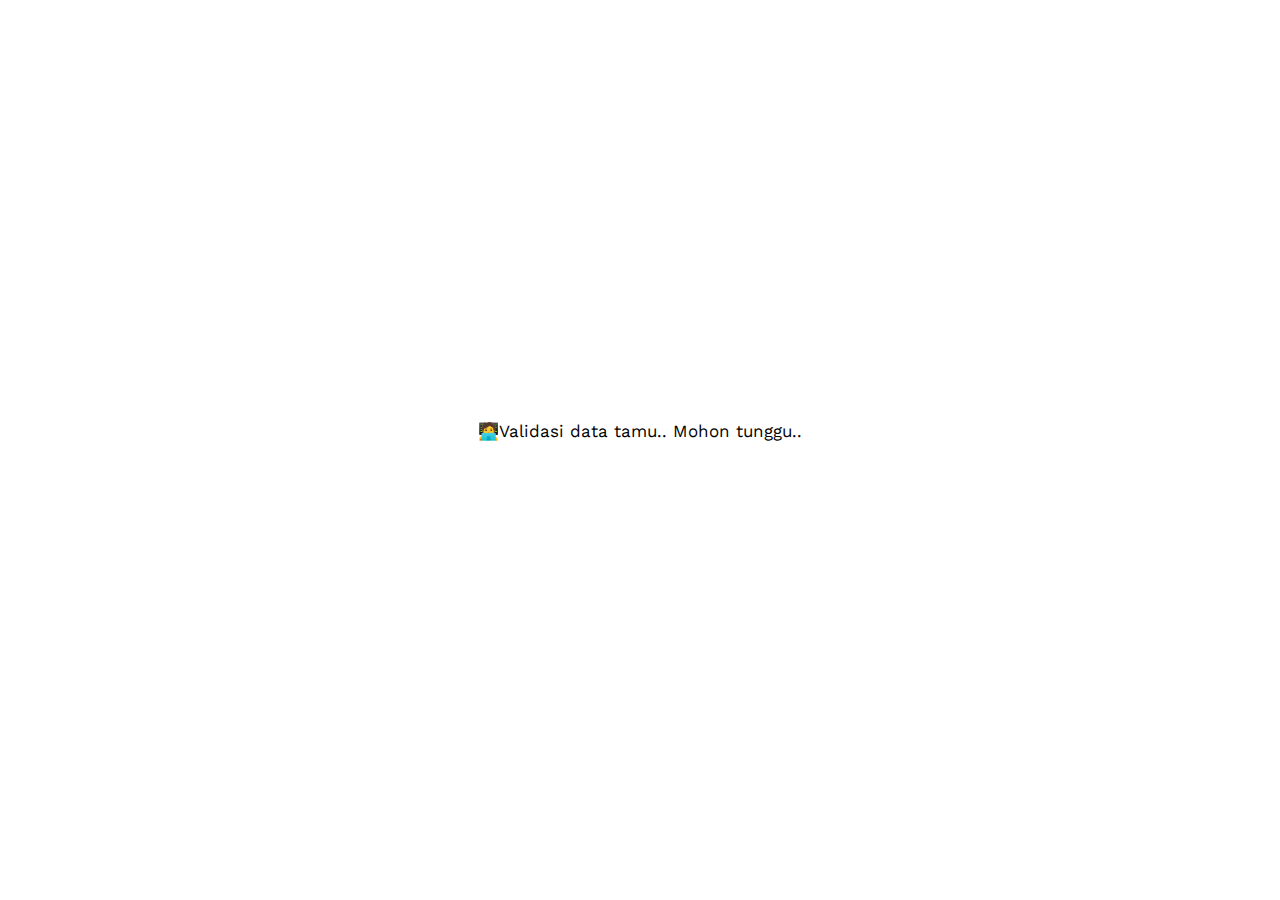
<file: e-ticket/index.html>
<!DOCTYPE html><html><head><meta charSet="utf-8"/><meta http-equiv="x-ua-compatible" content="ie=edge"/><meta name="viewport" content="width=device-width, initial-scale=1, shrink-to-fit=no"/><style data-href="/styles.43a540a7ff9593c25c86.css" id="gatsby-global-css">[class*=" icon-"],[class^=icon-]{font-family:icomoon!important;speak:none;font-style:normal;font-weight:400;font-variant:normal;text-transform:none;line-height:1;-webkit-font-smoothing:antialiased;-moz-osx-font-smoothing:grayscale}.icon-eye:before{content:"\E000"}.icon-paper-clip:before{content:"\E001"}.icon-mail:before{content:"\E002"}.icon-toggle:before{content:"\E003"}.icon-layout:before{content:"\E004"}.icon-link:before{content:"\E005"}.icon-bell:before{content:"\E006"}.icon-lock:before{content:"\E007"}.icon-unlock:before{content:"\E008"}.icon-ribbon:before{content:"\E009"}.icon-image:before{content:"\E010"}.icon-signal:before{content:"\E011"}.icon-target:before{content:"\E012"}.icon-clipboard:before{content:"\E013"}.icon-clock:before{content:"\E014"}.icon-watch:before{content:"\E015"}.icon-air-play:before{content:"\E016"}.icon-camera:before{content:"\E017"}.icon-video:before{content:"\E018"}.icon-disc:before{content:"\E019"}.icon-printer:before{content:"\E020"}.icon-monitor:before{content:"\E021"}.icon-server:before{content:"\E022"}.icon-cog:before{content:"\E023"}.icon-heart:before{content:"\E024"}.icon-paragraph:before{content:"\E025"}.icon-align-justify:before{content:"\E026"}.icon-align-left:before{content:"\E027"}.icon-align-center:before{content:"\E028"}.icon-align-right:before{content:"\E029"}.icon-book:before{content:"\E030"}.icon-layers:before{content:"\E031"}.icon-stack:before{content:"\E032"}.icon-stack-2:before{content:"\E033"}.icon-paper:before{content:"\E034"}.icon-paper-stack:before{content:"\E035"}.icon-search:before{content:"\E036"}.icon-zoom-in:before{content:"\E037"}.icon-zoom-out:before{content:"\E038"}.icon-reply:before{content:"\E039"}.icon-circle-plus:before{content:"\E040"}.icon-circle-minus:before{content:"\E041"}.icon-circle-check:before{content:"\E042"}.icon-circle-cross:before{content:"\E043"}.icon-square-plus:before{content:"\E044"}.icon-square-minus:before{content:"\E045"}.icon-square-check:before{content:"\E046"}.icon-square-cross:before{content:"\E047"}.icon-microphone:before{content:"\E048"}.icon-record:before{content:"\E049"}.icon-skip-back:before{content:"\E050"}.icon-rewind:before{content:"\E051"}.icon-play:before{content:"\E052"}.icon-pause:before{content:"\E053"}.icon-stop:before{content:"\E054"}.icon-fast-forward:before{content:"\E055"}.icon-skip-forward:before{content:"\E056"}.icon-shuffle:before{content:"\E057"}.icon-repeat:before{content:"\E058"}.icon-folder:before{content:"\E059"}.icon-umbrella:before{content:"\E060"}.icon-moon:before{content:"\E061"}.icon-thermometer:before{content:"\E062"}.icon-drop:before{content:"\E063"}.icon-sun:before{content:"\E064"}.icon-cloud:before{content:"\E065"}.icon-cloud-upload:before{content:"\E066"}.icon-cloud-download:before{content:"\E067"}.icon-upload:before{content:"\E068"}.icon-download:before{content:"\E069"}.icon-location:before{content:"\E070"}.icon-location-2:before{content:"\E071"}.icon-map:before{content:"\E072"}.icon-battery:before{content:"\E073"}.icon-head:before{content:"\E074"}.icon-briefcase:before{content:"\E075"}.icon-speech-bubble:before{content:"\E076"}.icon-anchor:before{content:"\E077"}.icon-globe:before{content:"\E078"}.icon-box:before{content:"\E079"}.icon-reload:before{content:"\E080"}.icon-share:before{content:"\E081"}.icon-marquee:before{content:"\E082"}.icon-marquee-plus:before{content:"\E083"}.icon-marquee-minus:before{content:"\E084"}.icon-tag:before{content:"\E085"}.icon-power:before{content:"\E086"}.icon-command:before{content:"\E087"}.icon-alt:before{content:"\E088"}.icon-esc:before{content:"\E089"}.icon-bar-graph:before{content:"\E090"}.icon-bar-graph-2:before{content:"\E091"}.icon-pie-graph:before{content:"\E092"}.icon-star:before{content:"\E093"}.icon-arrow-left:before{content:"\E094"}.icon-arrow-right:before{content:"\E095"}.icon-arrow-up:before{content:"\E096"}.icon-arrow-down:before{content:"\E097"}.icon-volume:before{content:"\E098"}.icon-mute:before{content:"\E099"}.icon-content-right:before{content:"\E100"}.icon-content-left:before{content:"\E101"}.icon-grid:before{content:"\E102"}.icon-grid-2:before{content:"\E103"}.icon-columns:before{content:"\E104"}.icon-loader:before{content:"\E105"}.icon-bag:before{content:"\E106"}.icon-ban:before{content:"\E107"}.icon-flag:before{content:"\E108"}.icon-trash:before{content:"\E109"}.icon-expand:before{content:"\E110"}.icon-contract:before{content:"\E111"}.icon-maximize:before{content:"\E112"}.icon-minimize:before{content:"\E113"}.icon-plus:before{content:"\E114"}.icon-minus:before{content:"\E115"}.icon-check:before{content:"\E116"}.icon-cross:before{content:"\E117"}.icon-move:before{content:"\E118"}.icon-delete:before{content:"\E119"}.icon-menu:before{content:"\E120"}.icon-archive:before{content:"\E121"}.icon-inbox:before{content:"\E122"}.icon-outbox:before{content:"\E123"}.icon-file:before{content:"\E124"}.icon-file-add:before{content:"\E125"}.icon-file-subtract:before{content:"\E126"}.icon-help:before{content:"\E127"}.icon-open:before{content:"\E128"}.icon-ellipsis:before{content:"\E129"}.icon-add-to-list:before{content:"\E900"}.icon-classic-computer:before{content:"\E901"}.icon-controller-fast-backward:before{content:"\E902"}.icon-creative-commons-attribution:before{content:"\E903"}.icon-creative-commons-noderivs:before{content:"\E904"}.icon-creative-commons-noncommercial-eu:before{content:"\E905"}.icon-creative-commons-noncommercial-us:before{content:"\E906"}.icon-creative-commons-public-domain:before{content:"\E907"}.icon-creative-commons-remix:before{content:"\E908"}.icon-creative-commons-share:before{content:"\E909"}.icon-creative-commons-sharealike:before{content:"\E90A"}.icon-creative-commons:before{content:"\E90B"}.icon-document-landscape:before{content:"\E90C"}.icon-remove-user:before{content:"\E90D"}.icon-warning:before{content:"\E90E"}.icon-arrow-bold-down:before{content:"\E90F"}.icon-arrow-bold-left:before{content:"\E910"}.icon-arrow-bold-right:before{content:"\E911"}.icon-arrow-bold-up:before{content:"\E912"}.icon-arrow-down2:before{content:"\E913"}.icon-arrow-left2:before{content:"\E914"}.icon-arrow-long-down:before{content:"\E915"}.icon-arrow-long-left:before{content:"\E916"}.icon-arrow-long-right:before{content:"\E917"}.icon-arrow-long-up:before{content:"\E918"}.icon-arrow-right2:before{content:"\E919"}.icon-arrow-up2:before{content:"\E91A"}.icon-arrow-with-circle-down:before{content:"\E91B"}.icon-arrow-with-circle-left:before{content:"\E91C"}.icon-arrow-with-circle-right:before{content:"\E91D"}.icon-arrow-with-circle-up:before{content:"\E91E"}.icon-bookmark:before{content:"\E91F"}.icon-bookmarks:before{content:"\E920"}.icon-chevron-down:before{content:"\E921"}.icon-chevron-left:before{content:"\E922"}.icon-chevron-right:before{content:"\E923"}.icon-chevron-small-down:before{content:"\E924"}.icon-chevron-small-left:before{content:"\E925"}.icon-chevron-small-right:before{content:"\E926"}.icon-chevron-small-up:before{content:"\E927"}.icon-chevron-thin-down:before{content:"\E928"}.icon-chevron-thin-left:before{content:"\E929"}.icon-chevron-thin-right:before{content:"\E92A"}.icon-chevron-thin-up:before{content:"\E92B"}.icon-chevron-up:before{content:"\E92C"}.icon-chevron-with-circle-down:before{content:"\E92D"}.icon-chevron-with-circle-left:before{content:"\E92E"}.icon-chevron-with-circle-right:before{content:"\E92F"}.icon-chevron-with-circle-up:before{content:"\E930"}.icon-cloud2:before{content:"\E931"}.icon-controller-fast-forward:before{content:"\E932"}.icon-controller-jump-to-start:before{content:"\E933"}.icon-controller-next:before{content:"\E934"}.icon-controller-paus:before{content:"\E935"}.icon-controller-play:before{content:"\E936"}.icon-controller-record:before{content:"\E937"}.icon-controller-stop:before{content:"\E938"}.icon-controller-volume:before{content:"\E939"}.icon-dot-single:before{content:"\E93A"}.icon-dots-three-horizontal:before{content:"\E93B"}.icon-dots-three-vertical:before{content:"\E93C"}.icon-dots-two-horizontal:before{content:"\E93D"}.icon-dots-two-vertical:before{content:"\E93E"}.icon-download2:before{content:"\E93F"}.icon-emoji-flirt:before{content:"\E940"}.icon-flow-branch:before{content:"\E941"}.icon-flow-cascade:before{content:"\E942"}.icon-flow-line:before{content:"\E943"}.icon-flow-parallel:before{content:"\E944"}.icon-flow-tree:before{content:"\E945"}.icon-install:before{content:"\E946"}.icon-layers2:before{content:"\E947"}.icon-open-book:before{content:"\E948"}.icon-resize-100:before{content:"\E949"}.icon-resize-full-screen:before{content:"\E94A"}.icon-save:before{content:"\E94B"}.icon-select-arrows:before{content:"\E94C"}.icon-sound-mute:before{content:"\E94D"}.icon-sound:before{content:"\E94E"}.icon-trash2:before{content:"\E94F"}.icon-triangle-down:before{content:"\E950"}.icon-triangle-left:before{content:"\E951"}.icon-triangle-right:before{content:"\E952"}.icon-triangle-up:before{content:"\E953"}.icon-uninstall:before{content:"\E954"}.icon-upload-to-cloud:before{content:"\E955"}.icon-upload2:before{content:"\E956"}.icon-add-user:before{content:"\E957"}.icon-address:before{content:"\E958"}.icon-adjust:before{content:"\E959"}.icon-air:before{content:"\E95A"}.icon-aircraft-landing:before{content:"\E95B"}.icon-aircraft-take-off:before{content:"\E95C"}.icon-aircraft:before{content:"\E95D"}.icon-align-bottom:before{content:"\E95E"}.icon-align-horizontal-middle:before{content:"\E95F"}.icon-align-left2:before{content:"\E960"}.icon-align-right2:before{content:"\E961"}.icon-align-top:before{content:"\E962"}.icon-align-vertical-middle:before{content:"\E963"}.icon-archive2:before{content:"\E964"}.icon-area-graph:before{content:"\E965"}.icon-attachment:before{content:"\E966"}.icon-awareness-ribbon:before{content:"\E967"}.icon-back-in-time:before{content:"\E968"}.icon-back:before{content:"\E969"}.icon-bar-graph2:before{content:"\E96A"}.icon-battery2:before{content:"\E96B"}.icon-beamed-note:before{content:"\E96C"}.icon-bell2:before{content:"\E96D"}.icon-blackboard:before{content:"\E96E"}.icon-block:before{content:"\E96F"}.icon-book2:before{content:"\E970"}.icon-bowl:before{content:"\E971"}.icon-box2:before{content:"\E972"}.icon-briefcase2:before{content:"\E973"}.icon-browser:before{content:"\E974"}.icon-brush:before{content:"\E975"}.icon-bucket:before{content:"\E976"}.icon-cake:before{content:"\E977"}.icon-calculator:before{content:"\E978"}.icon-calendar:before{content:"\E979"}.icon-camera2:before{content:"\E97A"}.icon-ccw:before{content:"\E97B"}.icon-chat:before{content:"\E97C"}.icon-check2:before{content:"\E97D"}.icon-circle-with-cross:before{content:"\E97E"}.icon-circle-with-minus:before{content:"\E97F"}.icon-circle-with-plus:before{content:"\E980"}.icon-circle:before{content:"\E981"}.icon-circular-graph:before{content:"\E982"}.icon-clapperboard:before{content:"\E983"}.icon-clipboard2:before{content:"\E984"}.icon-clock2:before{content:"\E985"}.icon-code:before{content:"\E986"}.icon-cog2:before{content:"\E987"}.icon-colours:before{content:"\E988"}.icon-compass:before{content:"\E989"}.icon-copy:before{content:"\E98A"}.icon-credit-card:before{content:"\E98B"}.icon-credit:before{content:"\E98C"}.icon-cross2:before{content:"\E98D"}.icon-cup:before{content:"\E98E"}.icon-cw:before{content:"\E98F"}.icon-cycle:before{content:"\E990"}.icon-database:before{content:"\E991"}.icon-dial-pad:before{content:"\E992"}.icon-direction:before{content:"\E993"}.icon-document:before{content:"\E994"}.icon-documents:before{content:"\E995"}.icon-drink:before{content:"\E996"}.icon-drive:before{content:"\E997"}.icon-drop2:before{content:"\E998"}.icon-edit:before{content:"\E999"}.icon-email:before{content:"\E99A"}.icon-emoji-happy:before{content:"\E99B"}.icon-emoji-neutral:before{content:"\E99C"}.icon-emoji-sad:before{content:"\E99D"}.icon-erase:before{content:"\E99E"}.icon-eraser:before{content:"\E99F"}.icon-export:before{content:"\E9A0"}.icon-eye2:before{content:"\E9A1"}.icon-feather:before{content:"\E9A2"}.icon-flag2:before{content:"\E9A3"}.icon-flash:before{content:"\E9A4"}.icon-flashlight:before{content:"\E9A5"}.icon-flat-brush:before{content:"\E9A6"}.icon-folder-images:before{content:"\E9A7"}.icon-folder-music:before{content:"\E9A8"}.icon-folder-video:before{content:"\E9A9"}.icon-folder2:before{content:"\E9AA"}.icon-forward:before{content:"\E9AB"}.icon-funnel:before{content:"\E9AC"}.icon-game-controller:before{content:"\E9AD"}.icon-gauge:before{content:"\E9AE"}.icon-globe2:before{content:"\E9AF"}.icon-graduation-cap:before{content:"\E9B0"}.icon-grid2:before{content:"\E9B1"}.icon-hair-cross:before{content:"\E9B2"}.icon-hand:before{content:"\E9B3"}.icon-heart-outlined:before{content:"\E9B4"}.icon-heart2:before{content:"\E9B5"}.icon-help-with-circle:before{content:"\E9B6"}.icon-help2:before{content:"\E9B7"}.icon-home:before{content:"\E9B8"}.icon-hour-glass:before{content:"\E9B9"}.icon-image-inverted:before{content:"\E9BA"}.icon-image2:before{content:"\E9BB"}.icon-images:before{content:"\E9BC"}.icon-inbox2:before{content:"\E9BD"}.icon-infinity:before{content:"\E9BE"}.icon-info-with-circle:before{content:"\E9BF"}.icon-info:before{content:"\E9C0"}.icon-key:before{content:"\E9C1"}.icon-keyboard:before{content:"\E9C2"}.icon-lab-flask:before{content:"\E9C3"}.icon-landline:before{content:"\E9C4"}.icon-language:before{content:"\E9C5"}.icon-laptop:before{content:"\E9C6"}.icon-leaf:before{content:"\E9C7"}.icon-level-down:before{content:"\E9C8"}.icon-level-up:before{content:"\E9C9"}.icon-lifebuoy:before{content:"\E9CA"}.icon-light-bulb:before{content:"\E9CB"}.icon-light-down:before{content:"\E9CC"}.icon-light-up:before{content:"\E9CD"}.icon-line-graph:before{content:"\E9CE"}.icon-link2:before{content:"\E9CF"}.icon-list:before{content:"\E9D0"}.icon-location-pin:before{content:"\E9D1"}.icon-location2:before{content:"\E9D2"}.icon-lock-open:before{content:"\E9D3"}.icon-lock2:before{content:"\E9D4"}.icon-log-out:before{content:"\E9D5"}.icon-login:before{content:"\E9D6"}.icon-loop:before{content:"\E9D7"}.icon-magnet:before{content:"\E9D8"}.icon-magnifying-glass:before{content:"\E9D9"}.icon-mail2:before{content:"\E9DA"}.icon-man:before{content:"\E9DB"}.icon-map2:before{content:"\E9DC"}.icon-mask:before{content:"\E9DD"}.icon-medal:before{content:"\E9DE"}.icon-megaphone:before{content:"\E9DF"}.icon-menu2:before{content:"\E9E0"}.icon-message:before{content:"\E9E1"}.icon-mic:before{content:"\E9E2"}.icon-minus2:before{content:"\E9E3"}.icon-mobile:before{content:"\E9E4"}.icon-modern-mic:before{content:"\E9E5"}.icon-moon2:before{content:"\E9E6"}.icon-mouse:before{content:"\E9E7"}.icon-music:before{content:"\E9E8"}.icon-network:before{content:"\E9E9"}.icon-new-message:before{content:"\E9EA"}.icon-new:before{content:"\E9EB"}.icon-news:before{content:"\E9EC"}.icon-note:before{content:"\E9ED"}.icon-notification:before{content:"\E9EE"}.icon-old-mobile:before{content:"\E9EF"}.icon-old-phone:before{content:"\E9F0"}.icon-palette:before{content:"\E9F1"}.icon-paper-plane:before{content:"\E9F2"}.icon-pencil:before{content:"\E9F3"}.icon-phone:before{content:"\E9F4"}.icon-pie-chart:before{content:"\E9F5"}.icon-pin:before{content:"\E9F6"}.icon-plus2:before{content:"\E9F7"}.icon-popup:before{content:"\E9F8"}.icon-power-plug:before{content:"\E9F9"}.icon-price-ribbon:before{content:"\E9FA"}.icon-price-tag:before{content:"\E9FB"}.icon-print:before{content:"\E9FC"}.icon-progress-empty:before{content:"\E9FD"}.icon-progress-full:before{content:"\E9FE"}.icon-progress-one:before{content:"\E9FF"}.icon-progress-two:before{content:"\EA00"}.icon-publish:before{content:"\EA01"}.icon-quote:before{content:"\EA02"}.icon-radio:before{content:"\EA03"}.icon-reply-all:before{content:"\EA04"}.icon-reply2:before{content:"\EA05"}.icon-retweet:before{content:"\EA06"}.icon-rocket:before{content:"\EA07"}.icon-round-brush:before{content:"\EA08"}.icon-rss:before{content:"\EA09"}.icon-ruler:before{content:"\EA0A"}.icon-scissors:before{content:"\EA0B"}.icon-share-alternitive:before{content:"\EA0C"}.icon-share2:before{content:"\EA0D"}.icon-shareable:before{content:"\EA0E"}.icon-shield:before{content:"\EA0F"}.icon-shop:before{content:"\EA10"}.icon-shopping-bag:before{content:"\EA11"}.icon-shopping-basket:before{content:"\EA12"}.icon-shopping-cart:before{content:"\EA13"}.icon-shuffle2:before{content:"\EA14"}.icon-signal2:before{content:"\EA15"}.icon-sound-mix:before{content:"\EA16"}.icon-sports-club:before{content:"\EA17"}.icon-spreadsheet:before{content:"\EA18"}.icon-squared-cross:before{content:"\EA19"}.icon-squared-minus:before{content:"\EA1A"}.icon-squared-plus:before{content:"\EA1B"}.icon-star-outlined:before{content:"\EA1C"}.icon-star2:before{content:"\EA1D"}.icon-stopwatch:before{content:"\EA1E"}.icon-suitcase:before{content:"\EA1F"}.icon-swap:before{content:"\EA20"}.icon-sweden:before{content:"\EA21"}.icon-switch:before{content:"\EA22"}.icon-tablet:before{content:"\EA23"}.icon-tag2:before{content:"\EA24"}.icon-text-document-inverted:before{content:"\EA25"}.icon-text-document:before{content:"\EA26"}.icon-text:before{content:"\EA27"}.icon-thermometer2:before{content:"\EA28"}.icon-thumbs-down:before{content:"\EA29"}.icon-thumbs-up:before{content:"\EA2A"}.icon-thunder-cloud:before{content:"\EA2B"}.icon-ticket:before{content:"\EA2C"}.icon-time-slot:before{content:"\EA2D"}.icon-tools:before{content:"\EA2E"}.icon-traffic-cone:before{content:"\EA2F"}.icon-tree:before{content:"\EA30"}.icon-trophy:before{content:"\EA31"}.icon-tv:before{content:"\EA32"}.icon-typing:before{content:"\EA33"}.icon-unread:before{content:"\EA34"}.icon-untag:before{content:"\EA35"}.icon-user:before{content:"\EA36"}.icon-users:before{content:"\EA37"}.icon-v-card:before{content:"\EA38"}.icon-video2:before{content:"\EA39"}.icon-vinyl:before{content:"\EA3A"}.icon-voicemail:before{content:"\EA3B"}.icon-wallet:before{content:"\EA3C"}.icon-water:before{content:"\EA3D"}.icon-px-with-circle:before{content:"\EA3E"}.icon-px:before{content:"\EA3F"}.icon-basecamp:before{content:"\EA40"}.icon-behance:before{content:"\EA41"}.icon-creative-cloud:before{content:"\EA42"}.icon-dropbox:before{content:"\EA43"}.icon-evernote:before{content:"\EA44"}.icon-flattr:before{content:"\EA45"}.icon-foursquare:before{content:"\EA46"}.icon-google-drive:before{content:"\EA47"}.icon-google-hangouts:before{content:"\EA48"}.icon-grooveshark:before{content:"\EA49"}.icon-icloud:before{content:"\EA4A"}.icon-mixi:before{content:"\EA4B"}.icon-onedrive:before{content:"\EA4C"}.icon-paypal:before{content:"\EA4D"}.icon-picasa:before{content:"\EA4E"}.icon-qq:before{content:"\EA4F"}.icon-rdio-with-circle:before{content:"\EA50"}.icon-renren:before{content:"\EA51"}.icon-scribd:before{content:"\EA52"}.icon-sina-weibo:before{content:"\EA53"}.icon-skype-with-circle:before{content:"\EA54"}.icon-skype:before{content:"\EA55"}.icon-slideshare:before{content:"\EA56"}.icon-smashing:before{content:"\EA57"}.icon-soundcloud:before{content:"\EA58"}.icon-spotify-with-circle:before{content:"\EA59"}.icon-spotify:before{content:"\EA5A"}.icon-swarm:before{content:"\EA5B"}.icon-vine-with-circle:before{content:"\EA5C"}.icon-vine:before{content:"\EA5D"}.icon-vk-alternitive:before{content:"\EA5E"}.icon-vk-with-circle:before{content:"\EA5F"}.icon-vk:before{content:"\EA60"}.icon-xing-with-circle:before{content:"\EA61"}.icon-xing:before{content:"\EA62"}.icon-yelp:before{content:"\EA63"}.icon-dribbble-with-circle:before{content:"\EA64"}.icon-dribbble:before{content:"\EA65"}.icon-facebook-with-circle:before{content:"\EA66"}.icon-facebook:before{content:"\EA67"}.icon-flickr-with-circle:before{content:"\EA68"}.icon-flickr:before{content:"\EA69"}.icon-github-with-circle:before{content:"\EA6A"}.icon-github:before{content:"\EA6B"}.icon-google-with-circle:before{content:"\EA6C"}.icon-google:before{content:"\EA6D"}.icon-instagram-with-circle:before{content:"\EA6E"}.icon-instagram:before{content:"\EA6F"}.icon-lastfm-with-circle:before{content:"\EA70"}.icon-lastfm:before{content:"\EA71"}.icon-linkedin-with-circle:before{content:"\EA72"}.icon-linkedin:before{content:"\EA73"}.icon-pinterest-with-circle:before{content:"\EA74"}.icon-pinterest:before{content:"\EA75"}.icon-rdio:before{content:"\EA76"}.icon-stumbleupon-with-circle:before{content:"\EA77"}.icon-stumbleupon:before{content:"\EA78"}.icon-tumblr-with-circle:before{content:"\EA79"}.icon-tumblr:before{content:"\EA7A"}.icon-twitter-with-circle:before{content:"\EA7B"}.icon-twitter:before{content:"\EA7C"}.icon-vimeo-with-circle:before{content:"\EA7D"}.icon-vimeo:before{content:"\EA7E"}.icon-youtube-with-circle:before{content:"\EA7F"}.icon-youtube:before{content:"\EA80"}
/*!
 * Bootstrap v3.3.5 (http://getbootstrap.com)
 * Copyright 2011-2015 Twitter, Inc.
 * Licensed under MIT (https://github.com/twbs/bootstrap/blob/master/LICENSE)
 */
/*! normalize.css v3.0.3 | MIT License | github.com/necolas/normalize.css */html{font-family:sans-serif;-ms-text-size-adjust:100%;-webkit-text-size-adjust:100%}body{margin:0}article,aside,details,figcaption,figure,footer,header,hgroup,main,menu,nav,section,summary{display:block}audio,canvas,progress,video{display:inline-block;vertical-align:baseline}audio:not([controls]){display:none;height:0}[hidden],template{display:none}a{background-color:transparent}a:active,a:hover{outline:0}abbr[title]{border-bottom:1px dotted}b,strong{font-weight:700}dfn{font-style:italic}h1{font-size:2em;margin:.67em 0}mark{background:#ff0;color:#000}small{font-size:80%}sub,sup{font-size:75%;line-height:0;position:relative;vertical-align:baseline}sup{top:-.5em}sub{bottom:-.25em}img{border:0}svg:not(:root){overflow:hidden}figure{margin:1em 40px}hr{box-sizing:content-box;height:0}pre{overflow:auto}code,kbd,pre,samp{font-family:monospace,monospace;font-size:1em}button,input,optgroup,select,textarea{color:inherit;font:inherit;margin:0}button{overflow:visible}button,select{text-transform:none}button,html input[type=button],input[type=reset],input[type=submit]{-webkit-appearance:button;cursor:pointer}button[disabled],html input[disabled]{cursor:default}button::-moz-focus-inner,input::-moz-focus-inner{border:0;padding:0}input{line-height:normal}input[type=checkbox],input[type=radio]{box-sizing:border-box;padding:0}input[type=number]::-webkit-inner-spin-button,input[type=number]::-webkit-outer-spin-button{height:auto}input[type=search]{-webkit-appearance:textfield;box-sizing:content-box}input[type=search]::-webkit-search-cancel-button,input[type=search]::-webkit-search-decoration{-webkit-appearance:none}fieldset{border:1px solid silver;margin:0 2px;padding:.35em .625em .75em}textarea{overflow:auto}optgroup{font-weight:700}table{border-collapse:collapse;border-spacing:0}td,th{padding:0}

/*! Source: https://github.com/h5bp/html5-boilerplate/blob/master/src/css/main.css */@media print{*,:after,:before{background:transparent!important;color:#000!important;box-shadow:none!important;text-shadow:none!important}a,a:visited{text-decoration:underline}a[href]:after{content:" (" attr(href) ")"}abbr[title]:after{content:" (" attr(title) ")"}a[href^="#"]:after,a[href^="javascript:"]:after{content:""}blockquote,pre{border:1px solid #999;page-break-inside:avoid}thead{display:table-header-group}img,tr{page-break-inside:avoid}img{max-width:100%!important}h2,h3,p{orphans:3;widows:3}h2,h3{page-break-after:avoid}.navbar{display:none}.btn>.caret,.dropup>.btn>.caret{border-top-color:#000!important}.label{border:1px solid #000}.table{border-collapse:collapse!important}.table td,.table th{background-color:#fff!important}.table-bordered td,.table-bordered th{border:1px solid #ddd!important}}*,:after,:before{box-sizing:border-box}html{font-size:10px;-webkit-tap-highlight-color:transparent}body{font-family:Helvetica Neue,Helvetica,Arial,sans-serif;line-height:1.42857;color:#333;background-color:#fff}button,input,select,textarea{font-family:inherit;font-size:inherit;line-height:inherit}a{color:#337ab7;text-decoration:none}a:focus,a:hover{color:#23527c;text-decoration:underline}a:focus{outline:thin dotted;outline:5px auto -webkit-focus-ring-color;outline-offset:-2px}figure{margin:0}img{vertical-align:middle}.img-responsive{display:block;max-width:100%;height:auto}.img-rounded{border-radius:6px}.img-thumbnail{padding:4px;line-height:1.42857;background-color:#fff;border:1px solid #ddd;border-radius:4px;transition:all .2s ease-in-out;display:inline-block;max-width:100%;height:auto}.img-circle{border-radius:50%}hr{margin-top:20px;margin-bottom:20px;border:0;border-top:1px solid #eee}.sr-only{position:absolute;width:1px;height:1px;margin:-1px;padding:0;overflow:hidden;clip:rect(0,0,0,0);border:0}.sr-only-focusable:active,.sr-only-focusable:focus{position:static;width:auto;height:auto;margin:0;overflow:visible;clip:auto}[role=button]{cursor:pointer}.h1,.h2,.h3,.h4,.h5,.h6,h1,h2,h3,h4,h5,h6{font-family:inherit;font-weight:500;line-height:1.1;color:inherit}.h1 .small,.h1 small,.h2 .small,.h2 small,.h3 .small,.h3 small,.h4 .small,.h4 small,.h5 .small,.h5 small,.h6 .small,.h6 small,h1 .small,h1 small,h2 .small,h2 small,h3 .small,h3 small,h4 .small,h4 small,h5 .small,h5 small,h6 .small,h6 small{font-weight:400;line-height:1;color:#777}.h1,.h2,.h3,h1,h2,h3{margin-top:20px;margin-bottom:10px}.h1 .small,.h1 small,.h2 .small,.h2 small,.h3 .small,.h3 small,h1 .small,h1 small,h2 .small,h2 small,h3 .small,h3 small{font-size:65%}.h4,.h5,.h6,h4,h5,h6{margin-top:10px;margin-bottom:10px}.h4 .small,.h4 small,.h5 .small,.h5 small,.h6 .small,.h6 small,h4 .small,h4 small,h5 .small,h5 small,h6 .small,h6 small{font-size:75%}.h1,h1{font-size:36px}.h2,h2{font-size:30px}.h3,h3{font-size:24px}.h4,h4{font-size:18px}.h5,h5{font-size:14px}.h6,h6{font-size:12px}p{margin:0 0 10px}.lead{margin-bottom:20px;font-size:16px;font-weight:300;line-height:1.4}@media (min-width:768px){.lead{font-size:21px}}.small,small{font-size:85%}.mark,mark{background-color:#fcf8e3;padding:.2em}.text-left{text-align:left}.text-right{text-align:right}.text-center{text-align:center}.text-justify{text-align:justify}.text-nowrap{white-space:nowrap}.text-lowercase{text-transform:lowercase}.initialism,.text-uppercase{text-transform:uppercase}.text-capitalize{text-transform:capitalize}.text-muted{color:#777}.text-primary{color:#337ab7}a.text-primary:focus,a.text-primary:hover{color:#286090}.text-success{color:#3c763d}a.text-success:focus,a.text-success:hover{color:#2b542c}.text-info{color:#31708f}a.text-info:focus,a.text-info:hover{color:#245269}.text-warning{color:#8a6d3b}a.text-warning:focus,a.text-warning:hover{color:#66512c}.text-danger{color:#a94442}a.text-danger:focus,a.text-danger:hover{color:#843534}.bg-primary{color:#fff;background-color:#337ab7}a.bg-primary:focus,a.bg-primary:hover{background-color:#286090}.bg-success{background-color:#dff0d8}a.bg-success:focus,a.bg-success:hover{background-color:#c1e2b3}.bg-info{background-color:#d9edf7}a.bg-info:focus,a.bg-info:hover{background-color:#afd9ee}.bg-warning{background-color:#fcf8e3}a.bg-warning:focus,a.bg-warning:hover{background-color:#f7ecb5}.bg-danger{background-color:#f2dede}a.bg-danger:focus,a.bg-danger:hover{background-color:#e4b9b9}.page-header{padding-bottom:9px;margin:40px 0 20px;border-bottom:1px solid #eee}ol,ul{margin-top:0;margin-bottom:10px}ol ol,ol ul,ul ol,ul ul{margin-bottom:0}.list-inline,.list-unstyled{padding-left:0;list-style:none}.list-inline{margin-left:-5px}.list-inline>li{display:inline-block;padding-left:5px;padding-right:5px}dl{margin-top:0;margin-bottom:20px}dd,dt{line-height:1.42857}dt{font-weight:700}dd{margin-left:0}.dl-horizontal dd:after,.dl-horizontal dd:before{content:" ";display:table}.dl-horizontal dd:after{clear:both}@media (min-width:768px){.dl-horizontal dt{float:left;width:160px;clear:left;text-align:right;overflow:hidden;text-overflow:ellipsis;white-space:nowrap}.dl-horizontal dd{margin-left:180px}}abbr[data-original-title],abbr[title]{cursor:help;border-bottom:1px dotted #777}.initialism{font-size:90%}blockquote{padding:10px 20px;margin:0 0 20px;font-size:17.5px;border-left:5px solid #eee}blockquote ol:last-child,blockquote p:last-child,blockquote ul:last-child{margin-bottom:0}blockquote .small,blockquote footer,blockquote small{display:block;font-size:80%;line-height:1.42857;color:#777}blockquote .small:before,blockquote footer:before,blockquote small:before{content:"\2014   \A0"}.blockquote-reverse,blockquote.pull-right{padding-right:15px;padding-left:0;border-right:5px solid #eee;border-left:0;text-align:right}.blockquote-reverse .small:before,.blockquote-reverse footer:before,.blockquote-reverse small:before,blockquote.pull-right .small:before,blockquote.pull-right footer:before,blockquote.pull-right small:before{content:""}.blockquote-reverse .small:after,.blockquote-reverse footer:after,.blockquote-reverse small:after,blockquote.pull-right .small:after,blockquote.pull-right footer:after,blockquote.pull-right small:after{content:"\A0   \2014"}address{margin-bottom:20px;font-style:normal;line-height:1.42857}code,kbd,pre,samp{font-family:Menlo,Monaco,Consolas,Courier New,monospace}code{color:#c7254e;background-color:#f9f2f4;border-radius:4px}code,kbd{padding:2px 4px;font-size:90%}kbd{color:#fff;background-color:#333;border-radius:3px;box-shadow:inset 0 -1px 0 rgba(0,0,0,.25)}kbd kbd{padding:0;font-size:100%;font-weight:700;box-shadow:none}pre{display:block;padding:9.5px;margin:0 0 10px;font-size:13px;line-height:1.42857;word-break:break-all;word-wrap:break-word;color:#333;background-color:#f5f5f5;border:1px solid #ccc;border-radius:4px}pre code{padding:0;font-size:inherit;color:inherit;white-space:pre-wrap;background-color:transparent;border-radius:0}.pre-scrollable{max-height:340px;overflow-y:scroll}.container{margin-right:auto;margin-left:auto;padding-left:15px;padding-right:15px}.container:after,.container:before{content:" ";display:table}.container:after{clear:both}@media (min-width:768px){.container{width:750px}}@media (min-width:992px){.container{width:970px}}@media (min-width:1200px){.container{width:1170px}}.container-fluid{margin-right:auto;margin-left:auto;padding-left:15px;padding-right:15px}.container-fluid:after,.container-fluid:before{content:" ";display:table}.container-fluid:after{clear:both}.row{margin-left:-15px;margin-right:-15px}.row:after,.row:before{content:" ";display:table}.row:after{clear:both}.col-lg-1,.col-lg-2,.col-lg-3,.col-lg-4,.col-lg-5,.col-lg-6,.col-lg-7,.col-lg-8,.col-lg-9,.col-lg-10,.col-lg-11,.col-lg-12,.col-md-1,.col-md-2,.col-md-3,.col-md-4,.col-md-5,.col-md-6,.col-md-7,.col-md-8,.col-md-9,.col-md-10,.col-md-11,.col-md-12,.col-sm-1,.col-sm-2,.col-sm-3,.col-sm-4,.col-sm-5,.col-sm-6,.col-sm-7,.col-sm-8,.col-sm-9,.col-sm-10,.col-sm-11,.col-sm-12,.col-xs-1,.col-xs-2,.col-xs-3,.col-xs-4,.col-xs-5,.col-xs-6,.col-xs-7,.col-xs-8,.col-xs-9,.col-xs-10,.col-xs-11,.col-xs-12{position:relative;min-height:1px;padding-left:15px;padding-right:15px}.col-xs-1,.col-xs-2,.col-xs-3,.col-xs-4,.col-xs-5,.col-xs-6,.col-xs-7,.col-xs-8,.col-xs-9,.col-xs-10,.col-xs-11,.col-xs-12{float:left}.col-xs-1{width:8.33333%}.col-xs-2{width:16.66667%}.col-xs-3{width:25%}.col-xs-4{width:33.33333%}.col-xs-5{width:41.66667%}.col-xs-6{width:50%}.col-xs-7{width:58.33333%}.col-xs-8{width:66.66667%}.col-xs-9{width:75%}.col-xs-10{width:83.33333%}.col-xs-11{width:91.66667%}.col-xs-12{width:100%}.col-xs-pull-0{right:auto}.col-xs-pull-1{right:8.33333%}.col-xs-pull-2{right:16.66667%}.col-xs-pull-3{right:25%}.col-xs-pull-4{right:33.33333%}.col-xs-pull-5{right:41.66667%}.col-xs-pull-6{right:50%}.col-xs-pull-7{right:58.33333%}.col-xs-pull-8{right:66.66667%}.col-xs-pull-9{right:75%}.col-xs-pull-10{right:83.33333%}.col-xs-pull-11{right:91.66667%}.col-xs-pull-12{right:100%}.col-xs-push-0{left:auto}.col-xs-push-1{left:8.33333%}.col-xs-push-2{left:16.66667%}.col-xs-push-3{left:25%}.col-xs-push-4{left:33.33333%}.col-xs-push-5{left:41.66667%}.col-xs-push-6{left:50%}.col-xs-push-7{left:58.33333%}.col-xs-push-8{left:66.66667%}.col-xs-push-9{left:75%}.col-xs-push-10{left:83.33333%}.col-xs-push-11{left:91.66667%}.col-xs-push-12{left:100%}.col-xs-offset-0{margin-left:0}.col-xs-offset-1{margin-left:8.33333%}.col-xs-offset-2{margin-left:16.66667%}.col-xs-offset-3{margin-left:25%}.col-xs-offset-4{margin-left:33.33333%}.col-xs-offset-5{margin-left:41.66667%}.col-xs-offset-6{margin-left:50%}.col-xs-offset-7{margin-left:58.33333%}.col-xs-offset-8{margin-left:66.66667%}.col-xs-offset-9{margin-left:75%}.col-xs-offset-10{margin-left:83.33333%}.col-xs-offset-11{margin-left:91.66667%}.col-xs-offset-12{margin-left:100%}@media (min-width:768px){.col-sm-1,.col-sm-2,.col-sm-3,.col-sm-4,.col-sm-5,.col-sm-6,.col-sm-7,.col-sm-8,.col-sm-9,.col-sm-10,.col-sm-11,.col-sm-12{float:left}.col-sm-1{width:8.33333%}.col-sm-2{width:16.66667%}.col-sm-3{width:25%}.col-sm-4{width:33.33333%}.col-sm-5{width:41.66667%}.col-sm-6{width:50%}.col-sm-7{width:58.33333%}.col-sm-8{width:66.66667%}.col-sm-9{width:75%}.col-sm-10{width:83.33333%}.col-sm-11{width:91.66667%}.col-sm-12{width:100%}.col-sm-pull-0{right:auto}.col-sm-pull-1{right:8.33333%}.col-sm-pull-2{right:16.66667%}.col-sm-pull-3{right:25%}.col-sm-pull-4{right:33.33333%}.col-sm-pull-5{right:41.66667%}.col-sm-pull-6{right:50%}.col-sm-pull-7{right:58.33333%}.col-sm-pull-8{right:66.66667%}.col-sm-pull-9{right:75%}.col-sm-pull-10{right:83.33333%}.col-sm-pull-11{right:91.66667%}.col-sm-pull-12{right:100%}.col-sm-push-0{left:auto}.col-sm-push-1{left:8.33333%}.col-sm-push-2{left:16.66667%}.col-sm-push-3{left:25%}.col-sm-push-4{left:33.33333%}.col-sm-push-5{left:41.66667%}.col-sm-push-6{left:50%}.col-sm-push-7{left:58.33333%}.col-sm-push-8{left:66.66667%}.col-sm-push-9{left:75%}.col-sm-push-10{left:83.33333%}.col-sm-push-11{left:91.66667%}.col-sm-push-12{left:100%}.col-sm-offset-0{margin-left:0}.col-sm-offset-1{margin-left:8.33333%}.col-sm-offset-2{margin-left:16.66667%}.col-sm-offset-3{margin-left:25%}.col-sm-offset-4{margin-left:33.33333%}.col-sm-offset-5{margin-left:41.66667%}.col-sm-offset-6{margin-left:50%}.col-sm-offset-7{margin-left:58.33333%}.col-sm-offset-8{margin-left:66.66667%}.col-sm-offset-9{margin-left:75%}.col-sm-offset-10{margin-left:83.33333%}.col-sm-offset-11{margin-left:91.66667%}.col-sm-offset-12{margin-left:100%}}@media (min-width:992px){.col-md-1,.col-md-2,.col-md-3,.col-md-4,.col-md-5,.col-md-6,.col-md-7,.col-md-8,.col-md-9,.col-md-10,.col-md-11,.col-md-12{float:left}.col-md-1{width:8.33333%}.col-md-2{width:16.66667%}.col-md-3{width:25%}.col-md-4{width:33.33333%}.col-md-5{width:41.66667%}.col-md-6{width:50%;margin-bottom:28px}.col-md-7{width:58.33333%}.col-md-8{width:66.66667%}.col-md-9{width:75%}.col-md-10{width:83.33333%}.col-md-11{width:91.66667%}.col-md-12{width:100%}.col-md-pull-0{right:auto}.col-md-pull-1{right:8.33333%}.col-md-pull-2{right:16.66667%}.col-md-pull-3{right:25%}.col-md-pull-4{right:33.33333%}.col-md-pull-5{right:41.66667%}.col-md-pull-6{right:50%}.col-md-pull-7{right:58.33333%}.col-md-pull-8{right:66.66667%}.col-md-pull-9{right:75%}.col-md-pull-10{right:83.33333%}.col-md-pull-11{right:91.66667%}.col-md-pull-12{right:100%}.col-md-push-0{left:auto}.col-md-push-1{left:8.33333%}.col-md-push-2{left:16.66667%}.col-md-push-3{left:25%}.col-md-push-4{left:33.33333%}.col-md-push-5{left:41.66667%}.col-md-push-6{left:50%}.col-md-push-7{left:58.33333%}.col-md-push-8{left:66.66667%}.col-md-push-9{left:75%}.col-md-push-10{left:83.33333%}.col-md-push-11{left:91.66667%}.col-md-push-12{left:100%}.col-md-offset-0{margin-left:0}.col-md-offset-1{margin-left:8.33333%}.col-md-offset-2{margin-left:16.66667%}.col-md-offset-3{margin-left:25%}.col-md-offset-4{margin-left:33.33333%}.col-md-offset-5{margin-left:41.66667%}.col-md-offset-6{margin-left:50%}.col-md-offset-7{margin-left:58.33333%}.col-md-offset-8{margin-left:66.66667%}.col-md-offset-9{margin-left:75%}.col-md-offset-10{margin-left:83.33333%}.col-md-offset-11{margin-left:91.66667%}.col-md-offset-12{margin-left:100%}}@media (min-width:1200px){.col-lg-1,.col-lg-2,.col-lg-3,.col-lg-4,.col-lg-5,.col-lg-6,.col-lg-7,.col-lg-8,.col-lg-9,.col-lg-10,.col-lg-11,.col-lg-12{float:left}.col-lg-1{width:8.33333%}.col-lg-2{width:16.66667%}.col-lg-3{width:25%}.col-lg-4{width:33.33333%}.col-lg-5{width:41.66667%}.col-lg-6{width:50%}.col-lg-7{width:58.33333%}.col-lg-8{width:66.66667%}.col-lg-9{width:75%}.col-lg-10{width:83.33333%}.col-lg-11{width:91.66667%}.col-lg-12{width:100%}.col-lg-pull-0{right:auto}.col-lg-pull-1{right:8.33333%}.col-lg-pull-2{right:16.66667%}.col-lg-pull-3{right:25%}.col-lg-pull-4{right:33.33333%}.col-lg-pull-5{right:41.66667%}.col-lg-pull-6{right:50%}.col-lg-pull-7{right:58.33333%}.col-lg-pull-8{right:66.66667%}.col-lg-pull-9{right:75%}.col-lg-pull-10{right:83.33333%}.col-lg-pull-11{right:91.66667%}.col-lg-pull-12{right:100%}.col-lg-push-0{left:auto}.col-lg-push-1{left:8.33333%}.col-lg-push-2{left:16.66667%}.col-lg-push-3{left:25%}.col-lg-push-4{left:33.33333%}.col-lg-push-5{left:41.66667%}.col-lg-push-6{left:50%}.col-lg-push-7{left:58.33333%}.col-lg-push-8{left:66.66667%}.col-lg-push-9{left:75%}.col-lg-push-10{left:83.33333%}.col-lg-push-11{left:91.66667%}.col-lg-push-12{left:100%}.col-lg-offset-0{margin-left:0}.col-lg-offset-1{margin-left:8.33333%}.col-lg-offset-2{margin-left:16.66667%}.col-lg-offset-3{margin-left:25%}.col-lg-offset-4{margin-left:33.33333%}.col-lg-offset-5{margin-left:41.66667%}.col-lg-offset-6{margin-left:50%}.col-lg-offset-7{margin-left:58.33333%}.col-lg-offset-8{margin-left:66.66667%}.col-lg-offset-9{margin-left:75%}.col-lg-offset-10{margin-left:83.33333%}.col-lg-offset-11{margin-left:91.66667%}.col-lg-offset-12{margin-left:100%}}table{background-color:transparent}caption{padding-top:8px;padding-bottom:8px;color:#777}caption,th{text-align:left}.table{width:100%;max-width:100%;margin-bottom:20px}.table>tbody>tr>td,.table>tbody>tr>th,.table>tfoot>tr>td,.table>tfoot>tr>th,.table>thead>tr>td,.table>thead>tr>th{padding:8px;line-height:1.42857;vertical-align:top;border-top:1px solid #ddd}.table>thead>tr>th{vertical-align:bottom;border-bottom:2px solid #ddd}.table>caption+thead>tr:first-child>td,.table>caption+thead>tr:first-child>th,.table>colgroup+thead>tr:first-child>td,.table>colgroup+thead>tr:first-child>th,.table>thead:first-child>tr:first-child>td,.table>thead:first-child>tr:first-child>th{border-top:0}.table>tbody+tbody{border-top:2px solid #ddd}.table .table{background-color:#fff}.table-condensed>tbody>tr>td,.table-condensed>tbody>tr>th,.table-condensed>tfoot>tr>td,.table-condensed>tfoot>tr>th,.table-condensed>thead>tr>td,.table-condensed>thead>tr>th{padding:5px}.table-bordered,.table-bordered>tbody>tr>td,.table-bordered>tbody>tr>th,.table-bordered>tfoot>tr>td,.table-bordered>tfoot>tr>th,.table-bordered>thead>tr>td,.table-bordered>thead>tr>th{border:1px solid #ddd}.table-bordered>thead>tr>td,.table-bordered>thead>tr>th{border-bottom-width:2px}.table-striped>tbody>tr:nth-of-type(odd){background-color:#f9f9f9}.table-hover>tbody>tr:hover{background-color:#f5f5f5}table col[class*=col-]{position:static;float:none;display:table-column}table td[class*=col-],table th[class*=col-]{position:static;float:none;display:table-cell}.table>tbody>tr.active>td,.table>tbody>tr.active>th,.table>tbody>tr>td.active,.table>tbody>tr>th.active,.table>tfoot>tr.active>td,.table>tfoot>tr.active>th,.table>tfoot>tr>td.active,.table>tfoot>tr>th.active,.table>thead>tr.active>td,.table>thead>tr.active>th,.table>thead>tr>td.active,.table>thead>tr>th.active{background-color:#f5f5f5}.table-hover>tbody>tr.active:hover>td,.table-hover>tbody>tr.active:hover>th,.table-hover>tbody>tr:hover>.active,.table-hover>tbody>tr>td.active:hover,.table-hover>tbody>tr>th.active:hover{background-color:#e8e8e8}.table>tbody>tr.success>td,.table>tbody>tr.success>th,.table>tbody>tr>td.success,.table>tbody>tr>th.success,.table>tfoot>tr.success>td,.table>tfoot>tr.success>th,.table>tfoot>tr>td.success,.table>tfoot>tr>th.success,.table>thead>tr.success>td,.table>thead>tr.success>th,.table>thead>tr>td.success,.table>thead>tr>th.success{background-color:#dff0d8}.table-hover>tbody>tr.success:hover>td,.table-hover>tbody>tr.success:hover>th,.table-hover>tbody>tr:hover>.success,.table-hover>tbody>tr>td.success:hover,.table-hover>tbody>tr>th.success:hover{background-color:#d0e9c6}.table>tbody>tr.info>td,.table>tbody>tr.info>th,.table>tbody>tr>td.info,.table>tbody>tr>th.info,.table>tfoot>tr.info>td,.table>tfoot>tr.info>th,.table>tfoot>tr>td.info,.table>tfoot>tr>th.info,.table>thead>tr.info>td,.table>thead>tr.info>th,.table>thead>tr>td.info,.table>thead>tr>th.info{background-color:#d9edf7}.table-hover>tbody>tr.info:hover>td,.table-hover>tbody>tr.info:hover>th,.table-hover>tbody>tr:hover>.info,.table-hover>tbody>tr>td.info:hover,.table-hover>tbody>tr>th.info:hover{background-color:#c4e3f3}.table>tbody>tr.warning>td,.table>tbody>tr.warning>th,.table>tbody>tr>td.warning,.table>tbody>tr>th.warning,.table>tfoot>tr.warning>td,.table>tfoot>tr.warning>th,.table>tfoot>tr>td.warning,.table>tfoot>tr>th.warning,.table>thead>tr.warning>td,.table>thead>tr.warning>th,.table>thead>tr>td.warning,.table>thead>tr>th.warning{background-color:#fcf8e3}.table-hover>tbody>tr.warning:hover>td,.table-hover>tbody>tr.warning:hover>th,.table-hover>tbody>tr:hover>.warning,.table-hover>tbody>tr>td.warning:hover,.table-hover>tbody>tr>th.warning:hover{background-color:#faf2cc}.table>tbody>tr.danger>td,.table>tbody>tr.danger>th,.table>tbody>tr>td.danger,.table>tbody>tr>th.danger,.table>tfoot>tr.danger>td,.table>tfoot>tr.danger>th,.table>tfoot>tr>td.danger,.table>tfoot>tr>th.danger,.table>thead>tr.danger>td,.table>thead>tr.danger>th,.table>thead>tr>td.danger,.table>thead>tr>th.danger{background-color:#f2dede}.table-hover>tbody>tr.danger:hover>td,.table-hover>tbody>tr.danger:hover>th,.table-hover>tbody>tr:hover>.danger,.table-hover>tbody>tr>td.danger:hover,.table-hover>tbody>tr>th.danger:hover{background-color:#ebcccc}.table-responsive{overflow-x:auto;min-height:.01%}@media screen and (max-width:767px){.table-responsive{width:100%;margin-bottom:15px;overflow-y:hidden;-ms-overflow-style:-ms-autohiding-scrollbar;border:1px solid #ddd}.table-responsive>.table{margin-bottom:0}.table-responsive>.table>tbody>tr>td,.table-responsive>.table>tbody>tr>th,.table-responsive>.table>tfoot>tr>td,.table-responsive>.table>tfoot>tr>th,.table-responsive>.table>thead>tr>td,.table-responsive>.table>thead>tr>th{white-space:nowrap}.table-responsive>.table-bordered{border:0}.table-responsive>.table-bordered>tbody>tr>td:first-child,.table-responsive>.table-bordered>tbody>tr>th:first-child,.table-responsive>.table-bordered>tfoot>tr>td:first-child,.table-responsive>.table-bordered>tfoot>tr>th:first-child,.table-responsive>.table-bordered>thead>tr>td:first-child,.table-responsive>.table-bordered>thead>tr>th:first-child{border-left:0}.table-responsive>.table-bordered>tbody>tr>td:last-child,.table-responsive>.table-bordered>tbody>tr>th:last-child,.table-responsive>.table-bordered>tfoot>tr>td:last-child,.table-responsive>.table-bordered>tfoot>tr>th:last-child,.table-responsive>.table-bordered>thead>tr>td:last-child,.table-responsive>.table-bordered>thead>tr>th:last-child{border-right:0}.table-responsive>.table-bordered>tbody>tr:last-child>td,.table-responsive>.table-bordered>tbody>tr:last-child>th,.table-responsive>.table-bordered>tfoot>tr:last-child>td,.table-responsive>.table-bordered>tfoot>tr:last-child>th{border-bottom:0}}fieldset{margin:0;min-width:0}fieldset,legend{padding:0;border:0}legend{display:block;width:100%;margin-bottom:20px;font-size:21px;line-height:inherit;color:#333;border-bottom:1px solid #e5e5e5}label{display:inline-block;max-width:100%;margin-bottom:5px;font-weight:700}input[type=search]{box-sizing:border-box}input[type=checkbox],input[type=radio]{margin:4px 0 0;margin-top:1px\9;line-height:normal}input[type=file]{display:block}input[type=range]{display:block;width:100%}select[multiple],select[size]{height:auto}input[type=checkbox]:focus,input[type=file]:focus,input[type=radio]:focus{outline:thin dotted;outline:5px auto -webkit-focus-ring-color;outline-offset:-2px}output{padding-top:11px}.form-control,output{display:block;font-size:14px;line-height:1.42857;color:#555}.form-control{width:100%;height:42px;padding:10px 20px;background-color:#fff;background-image:none;border:1px solid #ccc;border-radius:4px;box-shadow:inset 0 1px 1px rgba(0,0,0,.075);transition:border-color .15s ease-in-out,box-shadow .15s ease-in-out}.form-control:focus{border-color:#66afe9;outline:0;box-shadow:inset 0 1px 1px rgba(0,0,0,.075),0 0 8px rgba(102,175,233,.6)}.form-control::-moz-placeholder{color:#999;opacity:1}.form-control:-ms-input-placeholder{color:#999}.form-control::-webkit-input-placeholder{color:#999}.form-control[disabled],.form-control[readonly],fieldset[disabled] .form-control{background-color:#eee;opacity:1}.form-control[disabled],fieldset[disabled] .form-control{cursor:not-allowed}textarea.form-control{height:auto}input[type=search]{-webkit-appearance:none}@media screen and (-webkit-min-device-pixel-ratio:0){input[type=date].form-control,input[type=datetime-local].form-control,input[type=month].form-control,input[type=time].form-control{line-height:42px}.input-group-sm>.input-group-btn>input[type=date].btn,.input-group-sm>.input-group-btn>input[type=datetime-local].btn,.input-group-sm>.input-group-btn>input[type=month].btn,.input-group-sm>.input-group-btn>input[type=time].btn,.input-group-sm>input[type=date].form-control,.input-group-sm>input[type=date].input-group-addon,.input-group-sm>input[type=datetime-local].form-control,.input-group-sm>input[type=datetime-local].input-group-addon,.input-group-sm>input[type=month].form-control,.input-group-sm>input[type=month].input-group-addon,.input-group-sm>input[type=time].form-control,.input-group-sm>input[type=time].input-group-addon,.input-group-sm input[type=date],.input-group-sm input[type=datetime-local],.input-group-sm input[type=month],.input-group-sm input[type=time],input[type=date].input-sm,input[type=datetime-local].input-sm,input[type=month].input-sm,input[type=time].input-sm{line-height:30px}.input-group-lg>.input-group-btn>input[type=date].btn,.input-group-lg>.input-group-btn>input[type=datetime-local].btn,.input-group-lg>.input-group-btn>input[type=month].btn,.input-group-lg>.input-group-btn>input[type=time].btn,.input-group-lg>input[type=date].form-control,.input-group-lg>input[type=date].input-group-addon,.input-group-lg>input[type=datetime-local].form-control,.input-group-lg>input[type=datetime-local].input-group-addon,.input-group-lg>input[type=month].form-control,.input-group-lg>input[type=month].input-group-addon,.input-group-lg>input[type=time].form-control,.input-group-lg>input[type=time].input-group-addon,.input-group-lg input[type=date],.input-group-lg input[type=datetime-local],.input-group-lg input[type=month],.input-group-lg input[type=time],input[type=date].input-lg,input[type=datetime-local].input-lg,input[type=month].input-lg,input[type=time].input-lg{line-height:46px}}.form-group{margin-bottom:15px}.checkbox,.radio{position:relative;display:block;margin-top:10px;margin-bottom:10px}.checkbox label,.radio label{min-height:20px;padding-left:20px;margin-bottom:0;font-weight:400;cursor:pointer}.checkbox-inline input[type=checkbox],.checkbox input[type=checkbox],.radio-inline input[type=radio],.radio input[type=radio]{position:absolute;margin-left:-20px;margin-top:4px\9}.checkbox+.checkbox,.radio+.radio{margin-top:-5px}.checkbox-inline,.radio-inline{position:relative;display:inline-block;padding-left:20px;margin-bottom:0;vertical-align:middle;font-weight:400;cursor:pointer}.checkbox-inline+.checkbox-inline,.radio-inline+.radio-inline{margin-top:0;margin-left:10px}.checkbox-inline.disabled,.checkbox.disabled label,.radio-inline.disabled,.radio.disabled label,fieldset[disabled] .checkbox-inline,fieldset[disabled] .checkbox label,fieldset[disabled] .radio-inline,fieldset[disabled] .radio label,fieldset[disabled] input[type=checkbox],fieldset[disabled] input[type=radio],input[type=checkbox].disabled,input[type=checkbox][disabled],input[type=radio].disabled,input[type=radio][disabled]{cursor:not-allowed}.form-control-static{padding-top:11px;padding-bottom:11px;margin-bottom:0;min-height:34px}.form-control-static.input-lg,.form-control-static.input-sm,.input-group-lg>.form-control-static.form-control,.input-group-lg>.form-control-static.input-group-addon,.input-group-lg>.input-group-btn>.form-control-static.btn,.input-group-sm>.form-control-static.form-control,.input-group-sm>.form-control-static.input-group-addon,.input-group-sm>.input-group-btn>.form-control-static.btn{padding-left:0;padding-right:0}.input-group-sm>.form-control,.input-group-sm>.input-group-addon,.input-group-sm>.input-group-btn>.btn,.input-sm{height:30px;padding:5px 20px;font-size:12px;line-height:1.5;border-radius:3px}.input-group-sm>.input-group-btn>select.btn,.input-group-sm>select.form-control,.input-group-sm>select.input-group-addon,select.input-sm{height:30px;line-height:30px}.input-group-sm>.input-group-btn>select[multiple].btn,.input-group-sm>.input-group-btn>textarea.btn,.input-group-sm>select[multiple].form-control,.input-group-sm>select[multiple].input-group-addon,.input-group-sm>textarea.form-control,.input-group-sm>textarea.input-group-addon,select[multiple].input-sm,textarea.input-sm{height:auto}.form-group-sm .form-control{height:30px;padding:5px 20px;font-size:12px;line-height:1.5;border-radius:3px}.form-group-sm select.form-control{height:30px;line-height:30px}.form-group-sm select[multiple].form-control,.form-group-sm textarea.form-control{height:auto}.form-group-sm .form-control-static{height:30px;min-height:32px;padding:6px 20px;font-size:12px;line-height:1.5}.input-group-lg>.form-control,.input-group-lg>.input-group-addon,.input-group-lg>.input-group-btn>.btn,.input-lg{height:46px;padding:10px 20px;font-size:18px;line-height:1.33333;border-radius:6px}.input-group-lg>.input-group-btn>select.btn,.input-group-lg>select.form-control,.input-group-lg>select.input-group-addon,select.input-lg{height:46px;line-height:46px}.input-group-lg>.input-group-btn>select[multiple].btn,.input-group-lg>.input-group-btn>textarea.btn,.input-group-lg>select[multiple].form-control,.input-group-lg>select[multiple].input-group-addon,.input-group-lg>textarea.form-control,.input-group-lg>textarea.input-group-addon,select[multiple].input-lg,textarea.input-lg{height:auto}.form-group-lg .form-control{height:46px;padding:10px 20px;font-size:18px;line-height:1.33333;border-radius:6px}.form-group-lg select.form-control{height:46px;line-height:46px}.form-group-lg select[multiple].form-control,.form-group-lg textarea.form-control{height:auto}.form-group-lg .form-control-static{height:46px;min-height:38px;padding:11px 20px;font-size:18px;line-height:1.33333}.has-feedback{position:relative}.has-feedback .form-control{padding-right:52.5px}.form-control-feedback{position:absolute;top:0;right:0;z-index:2;display:block;width:42px;height:42px;line-height:42px;text-align:center;pointer-events:none}.form-group-lg .form-control+.form-control-feedback,.input-group-lg+.form-control-feedback,.input-group-lg>.form-control+.form-control-feedback,.input-group-lg>.input-group-addon+.form-control-feedback,.input-group-lg>.input-group-btn>.btn+.form-control-feedback,.input-lg+.form-control-feedback{width:46px;height:46px;line-height:46px}.form-group-sm .form-control+.form-control-feedback,.input-group-sm+.form-control-feedback,.input-group-sm>.form-control+.form-control-feedback,.input-group-sm>.input-group-addon+.form-control-feedback,.input-group-sm>.input-group-btn>.btn+.form-control-feedback,.input-sm+.form-control-feedback{width:30px;height:30px;line-height:30px}.has-success .checkbox,.has-success .checkbox-inline,.has-success.checkbox-inline label,.has-success.checkbox label,.has-success .control-label,.has-success .help-block,.has-success .radio,.has-success .radio-inline,.has-success.radio-inline label,.has-success.radio label{color:#3c763d}.has-success .form-control{border-color:#3c763d;box-shadow:inset 0 1px 1px rgba(0,0,0,.075)}.has-success .form-control:focus{border-color:#2b542c;box-shadow:inset 0 1px 1px rgba(0,0,0,.075),0 0 6px #67b168}.has-success .input-group-addon{color:#3c763d;border-color:#3c763d;background-color:#dff0d8}.has-success .form-control-feedback{color:#3c763d}.has-warning .checkbox,.has-warning .checkbox-inline,.has-warning.checkbox-inline label,.has-warning.checkbox label,.has-warning .control-label,.has-warning .help-block,.has-warning .radio,.has-warning .radio-inline,.has-warning.radio-inline label,.has-warning.radio label{color:#8a6d3b}.has-warning .form-control{border-color:#8a6d3b;box-shadow:inset 0 1px 1px rgba(0,0,0,.075)}.has-warning .form-control:focus{border-color:#66512c;box-shadow:inset 0 1px 1px rgba(0,0,0,.075),0 0 6px #c0a16b}.has-warning .input-group-addon{color:#8a6d3b;border-color:#8a6d3b;background-color:#fcf8e3}.has-warning .form-control-feedback{color:#8a6d3b}.has-error .checkbox,.has-error .checkbox-inline,.has-error.checkbox-inline label,.has-error.checkbox label,.has-error .control-label,.has-error .help-block,.has-error .radio,.has-error .radio-inline,.has-error.radio-inline label,.has-error.radio label{color:#a94442}.has-error .form-control{border-color:#a94442;box-shadow:inset 0 1px 1px rgba(0,0,0,.075)}.has-error .form-control:focus{border-color:#843534;box-shadow:inset 0 1px 1px rgba(0,0,0,.075),0 0 6px #ce8483}.has-error .input-group-addon{color:#a94442;border-color:#a94442;background-color:#f2dede}.has-error .form-control-feedback{color:#a94442}.has-feedback label~.form-control-feedback{top:25px}.has-feedback label.sr-only~.form-control-feedback{top:0}.help-block{display:block;margin-top:5px;margin-bottom:10px;color:#737373}@media (min-width:768px){.form-inline .form-group{display:inline-block;margin-bottom:0;vertical-align:middle}.form-inline .form-control{display:inline-block;width:auto;vertical-align:middle}.form-inline .form-control-static{display:inline-block}.form-inline .input-group{display:inline-table;vertical-align:middle}.form-inline .input-group .form-control,.form-inline .input-group .input-group-addon,.form-inline .input-group .input-group-btn{width:auto}.form-inline .input-group>.form-control{width:100%}.form-inline .control-label{margin-bottom:0;vertical-align:middle}.form-inline .checkbox,.form-inline .radio{display:inline-block;margin-top:0;margin-bottom:0;vertical-align:middle}.form-inline .checkbox label,.form-inline .radio label{padding-left:0}.form-inline .checkbox input[type=checkbox],.form-inline .radio input[type=radio]{position:relative;margin-left:0}.form-inline .has-feedback .form-control-feedback{top:0}}.form-horizontal .checkbox,.form-horizontal .checkbox-inline,.form-horizontal .radio,.form-horizontal .radio-inline{margin-top:0;margin-bottom:0;padding-top:11px}.form-horizontal .checkbox,.form-horizontal .radio{min-height:31px}.form-horizontal .form-group{margin-left:-15px;margin-right:-15px}.form-horizontal .form-group:after,.form-horizontal .form-group:before{content:" ";display:table}.form-horizontal .form-group:after{clear:both}@media (min-width:768px){.form-horizontal .control-label{text-align:right;margin-bottom:0;padding-top:11px}}.form-horizontal .has-feedback .form-control-feedback{right:15px}@media (min-width:768px){.form-horizontal .form-group-lg .control-label{padding-top:14.33333px;font-size:18px}}@media (min-width:768px){.form-horizontal .form-group-sm .control-label{padding-top:6px;font-size:12px}}.btn{display:inline-block;margin-bottom:0;text-align:center;vertical-align:middle;touch-action:manipulation;cursor:pointer;background-image:none;border:1px solid transparent;white-space:nowrap;padding:10px 20px;font-size:14px;line-height:1.42857;border-radius:4px;-webkit-user-select:none;user-select:none}.btn.active.focus,.btn.active:focus,.btn.focus,.btn:active.focus,.btn:active:focus,.btn:focus{outline:thin dotted;outline:5px auto -webkit-focus-ring-color;outline-offset:-2px}.btn.focus,.btn:focus,.btn:hover{color:#333;text-decoration:none}.btn.active,.btn:active{outline:0;background-image:none;box-shadow:inset 0 3px 5px rgba(0,0,0,.125)}.btn.disabled,.btn[disabled],fieldset[disabled] .btn{cursor:not-allowed;opacity:.65;filter:alpha(opacity=65);box-shadow:none}a.btn.disabled,fieldset[disabled] a.btn{pointer-events:none}.btn-default{color:#333;background-color:#fff;border-color:#ccc}.btn-default.focus,.btn-default:focus{color:#333;background-color:#e6e6e6;border-color:#8c8c8c}.btn-default.active,.btn-default:active,.btn-default:hover,.open>.btn-default.dropdown-toggle{color:#333;background-color:#e6e6e6;border-color:#adadad}.btn-default.active.focus,.btn-default.active:focus,.btn-default.active:hover,.btn-default:active.focus,.btn-default:active:focus,.btn-default:active:hover,.open>.btn-default.dropdown-toggle.focus,.open>.btn-default.dropdown-toggle:focus,.open>.btn-default.dropdown-toggle:hover{color:#333;background-color:#d4d4d4;border-color:#8c8c8c}.btn-default.active,.btn-default:active,.open>.btn-default.dropdown-toggle{background-image:none}.btn-default.disabled,.btn-default.disabled.active,.btn-default.disabled.focus,.btn-default.disabled:active,.btn-default.disabled:focus,.btn-default.disabled:hover,.btn-default[disabled],.btn-default[disabled].active,.btn-default[disabled].focus,.btn-default[disabled]:active,.btn-default[disabled]:focus,.btn-default[disabled]:hover,fieldset[disabled] .btn-default,fieldset[disabled] .btn-default.active,fieldset[disabled] .btn-default.focus,fieldset[disabled] .btn-default:active,fieldset[disabled] .btn-default:focus,fieldset[disabled] .btn-default:hover{background-color:#fff;border-color:#ccc}.btn-default .badge{color:#fff;background-color:#333}.btn-primary{background-color:#337ab7;border-color:#2e6da4}.btn-primary.focus,.btn-primary:focus{color:#fff;background-color:#286090;border-color:#122b40}.btn-primary.active,.btn-primary:active,.btn-primary:hover,.open>.btn-primary.dropdown-toggle{color:#fff;background-color:#286090;border-color:#204d74}.btn-primary.active.focus,.btn-primary.active:focus,.btn-primary.active:hover,.btn-primary:active.focus,.btn-primary:active:focus,.btn-primary:active:hover,.open>.btn-primary.dropdown-toggle.focus,.open>.btn-primary.dropdown-toggle:focus,.open>.btn-primary.dropdown-toggle:hover{color:#fff;background-color:#204d74;border-color:#122b40}.btn-primary.active,.btn-primary:active,.open>.btn-primary.dropdown-toggle{background-image:none}.btn-primary.disabled,.btn-primary.disabled.active,.btn-primary.disabled.focus,.btn-primary.disabled:active,.btn-primary.disabled:focus,.btn-primary.disabled:hover,.btn-primary[disabled],.btn-primary[disabled].active,.btn-primary[disabled].focus,.btn-primary[disabled]:active,.btn-primary[disabled]:focus,.btn-primary[disabled]:hover,fieldset[disabled] .btn-primary,fieldset[disabled] .btn-primary.active,fieldset[disabled] .btn-primary.focus,fieldset[disabled] .btn-primary:active,fieldset[disabled] .btn-primary:focus,fieldset[disabled] .btn-primary:hover{background-color:#337ab7;border-color:#2e6da4}.btn-primary .badge{color:#337ab7;background-color:#fff}.btn-success{background-color:#5cb85c;border-color:#4cae4c}.btn-success.focus,.btn-success:focus{color:#fff;background-color:#449d44;border-color:#255625}.btn-success.active,.btn-success:active,.btn-success:hover,.open>.btn-success.dropdown-toggle{color:#fff;background-color:#449d44;border-color:#398439}.btn-success.active.focus,.btn-success.active:focus,.btn-success.active:hover,.btn-success:active.focus,.btn-success:active:focus,.btn-success:active:hover,.open>.btn-success.dropdown-toggle.focus,.open>.btn-success.dropdown-toggle:focus,.open>.btn-success.dropdown-toggle:hover{color:#fff;background-color:#398439;border-color:#255625}.btn-success.active,.btn-success:active,.open>.btn-success.dropdown-toggle{background-image:none}.btn-success.disabled,.btn-success.disabled.active,.btn-success.disabled.focus,.btn-success.disabled:active,.btn-success.disabled:focus,.btn-success.disabled:hover,.btn-success[disabled],.btn-success[disabled].active,.btn-success[disabled].focus,.btn-success[disabled]:active,.btn-success[disabled]:focus,.btn-success[disabled]:hover,fieldset[disabled] .btn-success,fieldset[disabled] .btn-success.active,fieldset[disabled] .btn-success.focus,fieldset[disabled] .btn-success:active,fieldset[disabled] .btn-success:focus,fieldset[disabled] .btn-success:hover{background-color:#5cb85c;border-color:#4cae4c}.btn-success .badge{color:#5cb85c;background-color:#fff}.btn-info{background-color:#5bc0de;border-color:#46b8da}.btn-info.focus,.btn-info:focus{color:#fff;background-color:#31b0d5;border-color:#1b6d85}.btn-info.active,.btn-info:active,.btn-info:hover,.open>.btn-info.dropdown-toggle{color:#fff;background-color:#31b0d5;border-color:#269abc}.btn-info.active.focus,.btn-info.active:focus,.btn-info.active:hover,.btn-info:active.focus,.btn-info:active:focus,.btn-info:active:hover,.open>.btn-info.dropdown-toggle.focus,.open>.btn-info.dropdown-toggle:focus,.open>.btn-info.dropdown-toggle:hover{color:#fff;background-color:#269abc;border-color:#1b6d85}.btn-info.active,.btn-info:active,.open>.btn-info.dropdown-toggle{background-image:none}.btn-info.disabled,.btn-info.disabled.active,.btn-info.disabled.focus,.btn-info.disabled:active,.btn-info.disabled:focus,.btn-info.disabled:hover,.btn-info[disabled],.btn-info[disabled].active,.btn-info[disabled].focus,.btn-info[disabled]:active,.btn-info[disabled]:focus,.btn-info[disabled]:hover,fieldset[disabled] .btn-info,fieldset[disabled] .btn-info.active,fieldset[disabled] .btn-info.focus,fieldset[disabled] .btn-info:active,fieldset[disabled] .btn-info:focus,fieldset[disabled] .btn-info:hover{background-color:#5bc0de;border-color:#46b8da}.btn-info .badge{color:#5bc0de;background-color:#fff}.btn-warning{background-color:#f0ad4e;border-color:#eea236}.btn-warning.focus,.btn-warning:focus{color:#fff;background-color:#ec971f;border-color:#985f0d}.btn-warning.active,.btn-warning:active,.btn-warning:hover,.open>.btn-warning.dropdown-toggle{color:#fff;background-color:#ec971f;border-color:#d58512}.btn-warning.active.focus,.btn-warning.active:focus,.btn-warning.active:hover,.btn-warning:active.focus,.btn-warning:active:focus,.btn-warning:active:hover,.open>.btn-warning.dropdown-toggle.focus,.open>.btn-warning.dropdown-toggle:focus,.open>.btn-warning.dropdown-toggle:hover{color:#fff;background-color:#d58512;border-color:#985f0d}.btn-warning.active,.btn-warning:active,.open>.btn-warning.dropdown-toggle{background-image:none}.btn-warning.disabled,.btn-warning.disabled.active,.btn-warning.disabled.focus,.btn-warning.disabled:active,.btn-warning.disabled:focus,.btn-warning.disabled:hover,.btn-warning[disabled],.btn-warning[disabled].active,.btn-warning[disabled].focus,.btn-warning[disabled]:active,.btn-warning[disabled]:focus,.btn-warning[disabled]:hover,fieldset[disabled] .btn-warning,fieldset[disabled] .btn-warning.active,fieldset[disabled] .btn-warning.focus,fieldset[disabled] .btn-warning:active,fieldset[disabled] .btn-warning:focus,fieldset[disabled] .btn-warning:hover{background-color:#f0ad4e;border-color:#eea236}.btn-warning .badge{color:#f0ad4e;background-color:#fff}.btn-danger{background-color:#d9534f;border-color:#d43f3a}.btn-danger.focus,.btn-danger:focus{color:#fff;background-color:#c9302c;border-color:#761c19}.btn-danger.active,.btn-danger:active,.btn-danger:hover,.open>.btn-danger.dropdown-toggle{color:#fff;background-color:#c9302c;border-color:#ac2925}.btn-danger.active.focus,.btn-danger.active:focus,.btn-danger.active:hover,.btn-danger:active.focus,.btn-danger:active:focus,.btn-danger:active:hover,.open>.btn-danger.dropdown-toggle.focus,.open>.btn-danger.dropdown-toggle:focus,.open>.btn-danger.dropdown-toggle:hover{color:#fff;background-color:#ac2925;border-color:#761c19}.btn-danger.active,.btn-danger:active,.open>.btn-danger.dropdown-toggle{background-image:none}.btn-danger.disabled,.btn-danger.disabled.active,.btn-danger.disabled.focus,.btn-danger.disabled:active,.btn-danger.disabled:focus,.btn-danger.disabled:hover,.btn-danger[disabled],.btn-danger[disabled].active,.btn-danger[disabled].focus,.btn-danger[disabled]:active,.btn-danger[disabled]:focus,.btn-danger[disabled]:hover,fieldset[disabled] .btn-danger,fieldset[disabled] .btn-danger.active,fieldset[disabled] .btn-danger.focus,fieldset[disabled] .btn-danger:active,fieldset[disabled] .btn-danger:focus,fieldset[disabled] .btn-danger:hover{background-color:#d9534f;border-color:#d43f3a}.btn-danger .badge{color:#d9534f;background-color:#fff}.btn-link{color:#337ab7;font-weight:400;border-radius:0}.btn-link,.btn-link.active,.btn-link:active,.btn-link[disabled],fieldset[disabled] .btn-link{background-color:transparent;box-shadow:none}.btn-link,.btn-link:active,.btn-link:focus,.btn-link:hover{border-color:transparent}.btn-link:focus,.btn-link:hover{color:#23527c;text-decoration:underline;background-color:transparent}.btn-link[disabled]:focus,.btn-link[disabled]:hover,fieldset[disabled] .btn-link:focus,fieldset[disabled] .btn-link:hover{color:#777;text-decoration:none}.btn-group-lg>.btn,.btn-lg{padding:10px 20px;font-size:18px;line-height:1.33333;border-radius:6px}.btn-group-sm>.btn,.btn-sm{padding:5px 20px;font-size:12px;line-height:1.5;border-radius:3px}.btn-group-xs>.btn,.btn-xs{padding:1px 5px;font-size:12px;line-height:1.5;border-radius:3px}.btn-block{display:block;width:100%}.btn-block+.btn-block{margin-top:5px}input[type=button].btn-block,input[type=reset].btn-block,input[type=submit].btn-block{width:100%}.fade{opacity:0;transition:opacity .15s linear}.fade.in{opacity:1}.collapse{display:none}.collapse.in{display:block}tr.collapse.in{display:table-row}tbody.collapse.in{display:table-row-group}.collapsing{position:relative;height:0;overflow:hidden;transition-property:height,visibility;transition-duration:.35s;transition-timing-function:ease}.caret{display:inline-block;width:0;height:0;margin-left:2px;vertical-align:middle;border-top:4px dashed;border-top:4px solid\9;border-right:4px solid transparent;border-left:4px solid transparent}.dropdown,.dropup{position:relative}.dropdown-toggle:focus{outline:0}.dropdown-menu{position:absolute;top:100%;left:0;z-index:1000;display:none;float:left;min-width:160px;padding:5px 0;margin:2px 0 0;list-style:none;font-size:14px;text-align:left;background-color:#fff;border:1px solid #ccc;border:1px solid rgba(0,0,0,.15);border-radius:4px;box-shadow:0 6px 12px rgba(0,0,0,.175);background-clip:padding-box}.dropdown-menu.pull-right{right:0;left:auto}.dropdown-menu .divider{height:1px;margin:9px 0;overflow:hidden;background-color:#e5e5e5}.dropdown-menu>li>a{display:block;padding:3px 20px;clear:both;font-weight:400;line-height:1.42857;color:#333;white-space:nowrap}.dropdown-menu>li>a:focus,.dropdown-menu>li>a:hover{text-decoration:none;color:#262626;background-color:#f5f5f5}.dropdown-menu>.active>a,.dropdown-menu>.active>a:focus,.dropdown-menu>.active>a:hover{color:#fff;text-decoration:none;outline:0;background-color:#337ab7}.dropdown-menu>.disabled>a,.dropdown-menu>.disabled>a:focus,.dropdown-menu>.disabled>a:hover{color:#777}.dropdown-menu>.disabled>a:focus,.dropdown-menu>.disabled>a:hover{text-decoration:none;background-color:transparent;background-image:none;filter:progid:DXImageTransform.Microsoft.gradient(enabled = false);cursor:not-allowed}.open>.dropdown-menu{display:block}.open>a{outline:0}.dropdown-menu-right{left:auto;right:0}.dropdown-menu-left{left:0;right:auto}.dropdown-header{display:block;padding:3px 20px;font-size:12px;line-height:1.42857;color:#777;white-space:nowrap}.dropdown-backdrop{position:fixed;left:0;right:0;bottom:0;top:0;z-index:990}.pull-right>.dropdown-menu{right:0;left:auto}.dropup .caret,.navbar-fixed-bottom .dropdown .caret{border-top:0;border-bottom:4px dashed;border-bottom:4px solid\9;content:""}.dropup .dropdown-menu,.navbar-fixed-bottom .dropdown .dropdown-menu{top:auto;bottom:100%;margin-bottom:2px}@media (min-width:768px){.navbar-right .dropdown-menu{right:0;left:auto}.navbar-right .dropdown-menu-left{left:0;right:auto}}.btn-group,.btn-group-vertical{position:relative;display:inline-block;vertical-align:middle}.btn-group-vertical>.btn,.btn-group>.btn{position:relative;float:left}.btn-group-vertical>.btn.active,.btn-group-vertical>.btn:active,.btn-group-vertical>.btn:focus,.btn-group-vertical>.btn:hover,.btn-group>.btn.active,.btn-group>.btn:active,.btn-group>.btn:focus,.btn-group>.btn:hover{z-index:2}.btn-group .btn+.btn,.btn-group .btn+.btn-group,.btn-group .btn-group+.btn,.btn-group .btn-group+.btn-group{margin-left:-1px}.btn-toolbar{margin-left:-5px}.btn-toolbar:after,.btn-toolbar:before{content:" ";display:table}.btn-toolbar:after{clear:both}.btn-toolbar .btn,.btn-toolbar .btn-group,.btn-toolbar .input-group{float:left}.btn-toolbar>.btn,.btn-toolbar>.btn-group,.btn-toolbar>.input-group{margin-left:5px}.btn-group>.btn:not(:first-child):not(:last-child):not(.dropdown-toggle){border-radius:0}.btn-group>.btn:first-child{margin-left:0}.btn-group>.btn:first-child:not(:last-child):not(.dropdown-toggle){border-bottom-right-radius:0;border-top-right-radius:0}.btn-group>.btn:last-child:not(:first-child),.btn-group>.dropdown-toggle:not(:first-child){border-bottom-left-radius:0;border-top-left-radius:0}.btn-group>.btn-group{float:left}.btn-group>.btn-group:not(:first-child):not(:last-child)>.btn{border-radius:0}.btn-group>.btn-group:first-child:not(:last-child)>.btn:last-child,.btn-group>.btn-group:first-child:not(:last-child)>.dropdown-toggle{border-bottom-right-radius:0;border-top-right-radius:0}.btn-group>.btn-group:last-child:not(:first-child)>.btn:first-child{border-bottom-left-radius:0;border-top-left-radius:0}.btn-group .dropdown-toggle:active,.btn-group.open .dropdown-toggle{outline:0}.btn-group>.btn+.dropdown-toggle{padding-left:8px;padding-right:8px}.btn-group-lg.btn-group>.btn+.dropdown-toggle,.btn-group>.btn-lg+.dropdown-toggle{padding-left:12px;padding-right:12px}.btn-group.open .dropdown-toggle{box-shadow:inset 0 3px 5px rgba(0,0,0,.125)}.btn-group.open .dropdown-toggle.btn-link{box-shadow:none}.btn .caret{margin-left:0}.btn-group-lg>.btn .caret,.btn-lg .caret{border-width:5px 5px 0}.dropup .btn-group-lg>.btn .caret,.dropup .btn-lg .caret{border-width:0 5px 5px}.btn-group-vertical>.btn,.btn-group-vertical>.btn-group,.btn-group-vertical>.btn-group>.btn{display:block;float:none;width:100%;max-width:100%}.btn-group-vertical>.btn-group:after,.btn-group-vertical>.btn-group:before{content:" ";display:table}.btn-group-vertical>.btn-group:after{clear:both}.btn-group-vertical>.btn-group>.btn{float:none}.btn-group-vertical>.btn+.btn,.btn-group-vertical>.btn+.btn-group,.btn-group-vertical>.btn-group+.btn,.btn-group-vertical>.btn-group+.btn-group{margin-top:-1px;margin-left:0}.btn-group-vertical>.btn:not(:first-child):not(:last-child){border-radius:0}.btn-group-vertical>.btn:first-child:not(:last-child){border-top-right-radius:4px;border-bottom-right-radius:0;border-bottom-left-radius:0}.btn-group-vertical>.btn:last-child:not(:first-child){border-bottom-left-radius:4px;border-top-right-radius:0;border-top-left-radius:0}.btn-group-vertical>.btn-group:not(:first-child):not(:last-child)>.btn{border-radius:0}.btn-group-vertical>.btn-group:first-child:not(:last-child)>.btn:last-child,.btn-group-vertical>.btn-group:first-child:not(:last-child)>.dropdown-toggle{border-bottom-right-radius:0;border-bottom-left-radius:0}.btn-group-vertical>.btn-group:last-child:not(:first-child)>.btn:first-child{border-top-right-radius:0;border-top-left-radius:0}.btn-group-justified{display:table;width:100%;table-layout:fixed;border-collapse:separate}.btn-group-justified>.btn,.btn-group-justified>.btn-group{float:none;display:table-cell;width:1%}.btn-group-justified>.btn-group .btn{width:100%}.btn-group-justified>.btn-group .dropdown-menu{left:auto}[data-toggle=buttons]>.btn-group>.btn input[type=checkbox],[data-toggle=buttons]>.btn-group>.btn input[type=radio],[data-toggle=buttons]>.btn input[type=checkbox],[data-toggle=buttons]>.btn input[type=radio]{position:absolute;clip:rect(0,0,0,0);pointer-events:none}.input-group{position:relative;display:table;border-collapse:separate}.input-group[class*=col-]{float:none;padding-left:0;padding-right:0}.input-group .form-control{position:relative;z-index:2;float:left;width:100%;margin-bottom:0}.input-group-addon,.input-group-btn,.input-group .form-control{display:table-cell}.input-group-addon:not(:first-child):not(:last-child),.input-group-btn:not(:first-child):not(:last-child),.input-group .form-control:not(:first-child):not(:last-child){border-radius:0}.input-group-addon,.input-group-btn{width:1%;white-space:nowrap;vertical-align:middle}.input-group-addon{padding:10px 20px;font-size:14px;font-weight:400;line-height:1;color:#555;text-align:center;background-color:#eee;border:1px solid #ccc;border-radius:4px}.input-group-addon.input-sm,.input-group-sm>.input-group-addon,.input-group-sm>.input-group-btn>.input-group-addon.btn{padding:5px 20px;font-size:12px;border-radius:3px}.input-group-addon.input-lg,.input-group-lg>.input-group-addon,.input-group-lg>.input-group-btn>.input-group-addon.btn{padding:10px 20px;font-size:18px;border-radius:6px}.input-group-addon input[type=checkbox],.input-group-addon input[type=radio]{margin-top:0}.input-group-addon:first-child,.input-group-btn:first-child>.btn,.input-group-btn:first-child>.btn-group>.btn,.input-group-btn:first-child>.dropdown-toggle,.input-group-btn:last-child>.btn-group:not(:last-child)>.btn,.input-group-btn:last-child>.btn:not(:last-child):not(.dropdown-toggle),.input-group .form-control:first-child{border-bottom-right-radius:0;border-top-right-radius:0}.input-group-addon:first-child{border-right:0}.input-group-addon:last-child,.input-group-btn:first-child>.btn-group:not(:first-child)>.btn,.input-group-btn:first-child>.btn:not(:first-child),.input-group-btn:last-child>.btn,.input-group-btn:last-child>.btn-group>.btn,.input-group-btn:last-child>.dropdown-toggle,.input-group .form-control:last-child{border-bottom-left-radius:0;border-top-left-radius:0}.input-group-addon:last-child{border-left:0}.input-group-btn{font-size:0;white-space:nowrap}.input-group-btn,.input-group-btn>.btn{position:relative}.input-group-btn>.btn+.btn{margin-left:-1px}.input-group-btn>.btn:active,.input-group-btn>.btn:focus,.input-group-btn>.btn:hover{z-index:2}.input-group-btn:first-child>.btn,.input-group-btn:first-child>.btn-group{margin-right:-1px}.input-group-btn:last-child>.btn,.input-group-btn:last-child>.btn-group{z-index:2;margin-left:-1px}.nav{margin-bottom:0;padding-left:0;list-style:none}.nav:after,.nav:before{content:" ";display:table}.nav:after{clear:both}.nav>li,.nav>li>a{position:relative;display:block}.nav>li>a{padding:10px 15px}.nav>li>a:focus,.nav>li>a:hover{text-decoration:none;background-color:#eee}.nav>li.disabled>a{color:#777}.nav>li.disabled>a:focus,.nav>li.disabled>a:hover{color:#777;text-decoration:none;background-color:transparent;cursor:not-allowed}.nav .open>a,.nav .open>a:focus,.nav .open>a:hover{background-color:#eee;border-color:#337ab7}.nav .nav-divider{height:1px;margin:9px 0;overflow:hidden;background-color:#e5e5e5}.nav>li>a>img{max-width:none}.nav-tabs{border-bottom:1px solid #ddd}.nav-tabs>li{float:left;margin-bottom:-1px}.nav-tabs>li>a{margin-right:2px;line-height:1.42857;border:1px solid transparent;border-radius:4px 4px 0 0}.nav-tabs>li>a:hover{border-color:#eee #eee #ddd}.nav-tabs>li.active>a,.nav-tabs>li.active>a:focus,.nav-tabs>li.active>a:hover{color:#555;background-color:#fff;border:1px solid;border-color:#ddd #ddd transparent;cursor:default}.nav-pills>li{float:left}.nav-pills>li>a{border-radius:4px}.nav-pills>li+li{margin-left:2px}.nav-pills>li.active>a,.nav-pills>li.active>a:focus,.nav-pills>li.active>a:hover{color:#fff;background-color:#337ab7}.nav-stacked>li{float:none}.nav-stacked>li+li{margin-top:2px;margin-left:0}.nav-justified,.nav-tabs.nav-justified{width:100%}.nav-justified>li,.nav-tabs.nav-justified>li{float:none}.nav-justified>li>a,.nav-tabs.nav-justified>li>a{text-align:center;margin-bottom:5px}.nav-justified>.dropdown .dropdown-menu{top:auto;left:auto}@media (min-width:768px){.nav-justified>li,.nav-tabs.nav-justified>li{display:table-cell;width:1%}.nav-justified>li>a,.nav-tabs.nav-justified>li>a{margin-bottom:0}}.nav-tabs-justified,.nav-tabs.nav-justified{border-bottom:0}.nav-tabs-justified>li>a,.nav-tabs.nav-justified>li>a{margin-right:0;border-radius:4px}.nav-tabs-justified>.active>a,.nav-tabs-justified>.active>a:focus,.nav-tabs-justified>.active>a:hover,.nav-tabs.nav-justified>.active>a,.nav-tabs.nav-justified>.active>a:focus,.nav-tabs.nav-justified>.active>a:hover{border:1px solid #ddd}@media (min-width:768px){.nav-tabs-justified>li>a,.nav-tabs.nav-justified>li>a{border-bottom:1px solid #ddd;border-radius:4px 4px 0 0}.nav-tabs-justified>.active>a,.nav-tabs-justified>.active>a:focus,.nav-tabs-justified>.active>a:hover,.nav-tabs.nav-justified>.active>a,.nav-tabs.nav-justified>.active>a:focus,.nav-tabs.nav-justified>.active>a:hover{border-bottom-color:#fff}}.tab-content>.tab-pane{display:none}.tab-content>.active{display:block}.nav-tabs .dropdown-menu{margin-top:-1px;border-top-right-radius:0;border-top-left-radius:0}.navbar{position:relative;min-height:55px;margin-bottom:20px;border:1px solid transparent}.navbar:after,.navbar:before{content:" ";display:table}.navbar:after{clear:both}@media (min-width:768px){.navbar{border-radius:4px}}.navbar-header:after,.navbar-header:before{content:" ";display:table}.navbar-header:after{clear:both}@media (min-width:768px){.navbar-header{float:left}}.navbar-collapse{overflow-x:visible;padding-right:15px;padding-left:15px;border-top:1px solid transparent;box-shadow:inset 0 1px 0 hsla(0,0%,100%,.1);-webkit-overflow-scrolling:touch}.navbar-collapse:after,.navbar-collapse:before{content:" ";display:table}.navbar-collapse:after{clear:both}.navbar-collapse.in{overflow-y:auto}@media (min-width:768px){.navbar-collapse{width:auto;border-top:0;box-shadow:none}.navbar-collapse.collapse{display:block!important;height:auto!important;padding-bottom:0;overflow:visible!important}.navbar-collapse.in{overflow-y:visible}.navbar-fixed-bottom .navbar-collapse,.navbar-fixed-top .navbar-collapse,.navbar-static-top .navbar-collapse{padding-left:0;padding-right:0}}.navbar-fixed-bottom .navbar-collapse,.navbar-fixed-top .navbar-collapse{max-height:340px}@media (max-device-width:480px) and (orientation:landscape){.navbar-fixed-bottom .navbar-collapse,.navbar-fixed-top .navbar-collapse{max-height:200px}}.container-fluid>.navbar-collapse,.container-fluid>.navbar-header,.container>.navbar-collapse,.container>.navbar-header{margin-right:-15px;margin-left:-15px}@media (min-width:768px){.container-fluid>.navbar-collapse,.container-fluid>.navbar-header,.container>.navbar-collapse,.container>.navbar-header{margin-right:0;margin-left:0}}.navbar-static-top{z-index:1000;border-width:0 0 1px}@media (min-width:768px){.navbar-static-top{border-radius:0}}.navbar-fixed-bottom,.navbar-fixed-top{position:fixed;right:0;left:0;z-index:1030}@media (min-width:768px){.navbar-fixed-bottom,.navbar-fixed-top{border-radius:0}}.navbar-fixed-top{top:0;border-width:0 0 1px}.navbar-fixed-bottom{bottom:0;margin-bottom:0;border-width:1px 0 0}.navbar-brand{float:left;padding:17.5px 15px;font-size:18px;line-height:20px;height:55px}.navbar-brand:focus,.navbar-brand:hover{text-decoration:none}.navbar-brand>img{display:block}@media (min-width:768px){.navbar>.container-fluid .navbar-brand,.navbar>.container .navbar-brand{margin-left:-15px}}.navbar-toggle{position:relative;float:right;margin-right:15px;padding:9px 10px;margin-top:10.5px;margin-bottom:10.5px;background-color:transparent;background-image:none;border:1px solid transparent;border-radius:4px}.navbar-toggle:focus{outline:0}.navbar-toggle .icon-bar{display:block;width:22px;height:2px;border-radius:1px}.navbar-toggle .icon-bar+.icon-bar{margin-top:4px}@media (min-width:768px){.navbar-toggle{display:none}}.navbar-nav{margin:8.75px -15px}.navbar-nav>li>a{padding-top:10px;padding-bottom:10px;line-height:20px}@media (max-width:767px){.navbar-nav .open .dropdown-menu{position:static;float:none;width:auto;margin-top:0;background-color:transparent;border:0;box-shadow:none}.navbar-nav .open .dropdown-menu .dropdown-header,.navbar-nav .open .dropdown-menu>li>a{padding:5px 15px 5px 25px}.navbar-nav .open .dropdown-menu>li>a{line-height:20px}.navbar-nav .open .dropdown-menu>li>a:focus,.navbar-nav .open .dropdown-menu>li>a:hover{background-image:none}}@media (min-width:768px){.navbar-nav{float:left;margin:0}.navbar-nav>li{float:left}.navbar-nav>li>a{padding-top:17.5px;padding-bottom:17.5px}}.navbar-form{padding:10px 15px;border-top:1px solid transparent;border-bottom:1px solid transparent;box-shadow:inset 0 1px 0 hsla(0,0%,100%,.1),0 1px 0 hsla(0,0%,100%,.1);margin:6.5px -15px}@media (min-width:768px){.navbar-form .form-group{display:inline-block;margin-bottom:0;vertical-align:middle}.navbar-form .form-control{display:inline-block;width:auto;vertical-align:middle}.navbar-form .form-control-static{display:inline-block}.navbar-form .input-group{display:inline-table;vertical-align:middle}.navbar-form .input-group .form-control,.navbar-form .input-group .input-group-addon,.navbar-form .input-group .input-group-btn{width:auto}.navbar-form .input-group>.form-control{width:100%}.navbar-form .control-label{margin-bottom:0;vertical-align:middle}.navbar-form .checkbox,.navbar-form .radio{display:inline-block;margin-top:0;margin-bottom:0;vertical-align:middle}.navbar-form .checkbox label,.navbar-form .radio label{padding-left:0}.navbar-form .checkbox input[type=checkbox],.navbar-form .radio input[type=radio]{position:relative;margin-left:0}.navbar-form .has-feedback .form-control-feedback{top:0}}@media (max-width:767px){.navbar-form .form-group{margin-bottom:5px}.navbar-form .form-group:last-child{margin-bottom:0}}@media (min-width:768px){.navbar-form{width:auto;border:0;margin-left:0;margin-right:0;padding-top:0;padding-bottom:0;box-shadow:none}}.navbar-nav>li>.dropdown-menu{margin-top:0;border-top-right-radius:0;border-top-left-radius:0}.navbar-fixed-bottom .navbar-nav>li>.dropdown-menu{margin-bottom:0;border-top-right-radius:4px;border-top-left-radius:4px;border-bottom-right-radius:0;border-bottom-left-radius:0}.navbar-btn{margin-top:6.5px;margin-bottom:6.5px}.btn-group-sm>.navbar-btn.btn,.navbar-btn.btn-sm{margin-top:12.5px;margin-bottom:12.5px}.btn-group-xs>.navbar-btn.btn,.navbar-btn.btn-xs{margin-top:16.5px;margin-bottom:16.5px}.navbar-text{margin-top:17.5px;margin-bottom:17.5px}@media (min-width:768px){.navbar-text{float:left;margin-left:15px;margin-right:15px}}@media (min-width:768px){.navbar-left{float:left!important}.navbar-right{float:right!important;margin-right:-15px}.navbar-right~.navbar-right{margin-right:0}}.navbar-default{background-color:#f8f8f8;border-color:#e7e7e7}.navbar-default .navbar-brand{color:#777}.navbar-default .navbar-brand:focus,.navbar-default .navbar-brand:hover{color:#5e5e5e;background-color:transparent}.navbar-default .navbar-nav>li>a,.navbar-default .navbar-text{color:#777}.navbar-default .navbar-nav>li>a:focus,.navbar-default .navbar-nav>li>a:hover{color:#333;background-color:transparent}.navbar-default .navbar-nav>.active>a,.navbar-default .navbar-nav>.active>a:focus,.navbar-default .navbar-nav>.active>a:hover{color:#555;background-color:#e7e7e7}.navbar-default .navbar-nav>.disabled>a,.navbar-default .navbar-nav>.disabled>a:focus,.navbar-default .navbar-nav>.disabled>a:hover{color:#ccc;background-color:transparent}.navbar-default .navbar-toggle{border-color:#ddd}.navbar-default .navbar-toggle:focus,.navbar-default .navbar-toggle:hover{background-color:#ddd}.navbar-default .navbar-toggle .icon-bar{background-color:#888}.navbar-default .navbar-collapse,.navbar-default .navbar-form{border-color:#e7e7e7}.navbar-default .navbar-nav>.open>a,.navbar-default .navbar-nav>.open>a:focus,.navbar-default .navbar-nav>.open>a:hover{background-color:#e7e7e7;color:#555}@media (max-width:767px){.navbar-default .navbar-nav .open .dropdown-menu>li>a{color:#777}.navbar-default .navbar-nav .open .dropdown-menu>li>a:focus,.navbar-default .navbar-nav .open .dropdown-menu>li>a:hover{color:#333;background-color:transparent}.navbar-default .navbar-nav .open .dropdown-menu>.active>a,.navbar-default .navbar-nav .open .dropdown-menu>.active>a:focus,.navbar-default .navbar-nav .open .dropdown-menu>.active>a:hover{color:#555;background-color:#e7e7e7}.navbar-default .navbar-nav .open .dropdown-menu>.disabled>a,.navbar-default .navbar-nav .open .dropdown-menu>.disabled>a:focus,.navbar-default .navbar-nav .open .dropdown-menu>.disabled>a:hover{color:#ccc;background-color:transparent}}.navbar-default .navbar-link{color:#777}.navbar-default .navbar-link:hover{color:#333}.navbar-default .btn-link{color:#777}.navbar-default .btn-link:focus,.navbar-default .btn-link:hover{color:#333}.navbar-default .btn-link[disabled]:focus,.navbar-default .btn-link[disabled]:hover,fieldset[disabled] .navbar-default .btn-link:focus,fieldset[disabled] .navbar-default .btn-link:hover{color:#ccc}.navbar-inverse{background-color:#222;border-color:#090909}.navbar-inverse .navbar-brand{color:#9d9d9d}.navbar-inverse .navbar-brand:focus,.navbar-inverse .navbar-brand:hover{color:#fff;background-color:transparent}.navbar-inverse .navbar-nav>li>a,.navbar-inverse .navbar-text{color:#9d9d9d}.navbar-inverse .navbar-nav>li>a:focus,.navbar-inverse .navbar-nav>li>a:hover{color:#fff;background-color:transparent}.navbar-inverse .navbar-nav>.active>a,.navbar-inverse .navbar-nav>.active>a:focus,.navbar-inverse .navbar-nav>.active>a:hover{color:#fff;background-color:#090909}.navbar-inverse .navbar-nav>.disabled>a,.navbar-inverse .navbar-nav>.disabled>a:focus,.navbar-inverse .navbar-nav>.disabled>a:hover{color:#444;background-color:transparent}.navbar-inverse .navbar-toggle{border-color:#333}.navbar-inverse .navbar-toggle:focus,.navbar-inverse .navbar-toggle:hover{background-color:#333}.navbar-inverse .navbar-toggle .icon-bar{background-color:#fff}.navbar-inverse .navbar-collapse,.navbar-inverse .navbar-form{border-color:#101010}.navbar-inverse .navbar-nav>.open>a,.navbar-inverse .navbar-nav>.open>a:focus,.navbar-inverse .navbar-nav>.open>a:hover{background-color:#090909;color:#fff}@media (max-width:767px){.navbar-inverse .navbar-nav .open .dropdown-menu>.dropdown-header{border-color:#090909}.navbar-inverse .navbar-nav .open .dropdown-menu .divider{background-color:#090909}.navbar-inverse .navbar-nav .open .dropdown-menu>li>a{color:#9d9d9d}.navbar-inverse .navbar-nav .open .dropdown-menu>li>a:focus,.navbar-inverse .navbar-nav .open .dropdown-menu>li>a:hover{color:#fff;background-color:transparent}.navbar-inverse .navbar-nav .open .dropdown-menu>.active>a,.navbar-inverse .navbar-nav .open .dropdown-menu>.active>a:focus,.navbar-inverse .navbar-nav .open .dropdown-menu>.active>a:hover{color:#fff;background-color:#090909}.navbar-inverse .navbar-nav .open .dropdown-menu>.disabled>a,.navbar-inverse .navbar-nav .open .dropdown-menu>.disabled>a:focus,.navbar-inverse .navbar-nav .open .dropdown-menu>.disabled>a:hover{color:#444;background-color:transparent}}.navbar-inverse .navbar-link{color:#9d9d9d}.navbar-inverse .navbar-link:hover{color:#fff}.navbar-inverse .btn-link{color:#9d9d9d}.navbar-inverse .btn-link:focus,.navbar-inverse .btn-link:hover{color:#fff}.navbar-inverse .btn-link[disabled]:focus,.navbar-inverse .btn-link[disabled]:hover,fieldset[disabled] .navbar-inverse .btn-link:focus,fieldset[disabled] .navbar-inverse .btn-link:hover{color:#444}.breadcrumb{padding:8px 15px;margin-bottom:20px;list-style:none;background-color:#f5f5f5;border-radius:4px}.breadcrumb>li{display:inline-block}.breadcrumb>li+li:before{content:"/\A0";padding:0 5px;color:#ccc}.breadcrumb>.active{color:#777}.pagination{display:inline-block;padding-left:0;margin:20px 0;border-radius:4px}.pagination>li{display:inline}.pagination>li>a,.pagination>li>span{position:relative;float:left;padding:10px 20px;line-height:1.42857;text-decoration:none;color:#337ab7;background-color:#fff;border:1px solid #ddd;margin-left:-1px}.pagination>li:first-child>a,.pagination>li:first-child>span{margin-left:0;border-bottom-left-radius:4px;border-top-left-radius:4px}.pagination>li:last-child>a,.pagination>li:last-child>span{border-bottom-right-radius:4px;border-top-right-radius:4px}.pagination>li>a:focus,.pagination>li>a:hover,.pagination>li>span:focus,.pagination>li>span:hover{z-index:3;color:#23527c;background-color:#eee;border-color:#ddd}.pagination>.active>a,.pagination>.active>a:focus,.pagination>.active>a:hover,.pagination>.active>span,.pagination>.active>span:focus,.pagination>.active>span:hover{z-index:2;color:#fff;background-color:#337ab7;border-color:#337ab7;cursor:default}.pagination>.disabled>a,.pagination>.disabled>a:focus,.pagination>.disabled>a:hover,.pagination>.disabled>span,.pagination>.disabled>span:focus,.pagination>.disabled>span:hover{color:#777;background-color:#fff;border-color:#ddd;cursor:not-allowed}.pagination-lg>li>a,.pagination-lg>li>span{padding:10px 20px;font-size:18px;line-height:1.33333}.pagination-lg>li:first-child>a,.pagination-lg>li:first-child>span{border-bottom-left-radius:6px;border-top-left-radius:6px}.pagination-lg>li:last-child>a,.pagination-lg>li:last-child>span{border-bottom-right-radius:6px;border-top-right-radius:6px}.pagination-sm>li>a,.pagination-sm>li>span{padding:5px 20px;font-size:12px;line-height:1.5}.pagination-sm>li:first-child>a,.pagination-sm>li:first-child>span{border-bottom-left-radius:3px;border-top-left-radius:3px}.pagination-sm>li:last-child>a,.pagination-sm>li:last-child>span{border-bottom-right-radius:3px;border-top-right-radius:3px}.pager{padding-left:0;margin:20px 0;list-style:none;text-align:center}.pager:after,.pager:before{content:" ";display:table}.pager:after{clear:both}.pager li{display:inline}.pager li>a,.pager li>span{display:inline-block;padding:5px 14px;background-color:#fff;border:1px solid #ddd;border-radius:15px}.pager li>a:focus,.pager li>a:hover{text-decoration:none;background-color:#eee}.pager .next>a,.pager .next>span{float:right}.pager .previous>a,.pager .previous>span{float:left}.pager .disabled>a,.pager .disabled>a:focus,.pager .disabled>a:hover,.pager .disabled>span{color:#777;background-color:#fff;cursor:not-allowed}.label{display:inline;padding:.2em .6em .3em;font-size:75%;font-weight:700;line-height:1;color:#fff;text-align:center;white-space:nowrap;vertical-align:baseline;border-radius:.25em}.label:empty{display:none}.btn .label{position:relative;top:-1px}a.label:focus,a.label:hover{color:#fff;text-decoration:none;cursor:pointer}.label-default{background-color:#777}.label-default[href]:focus,.label-default[href]:hover{background-color:#5e5e5e}.label-primary{background-color:#337ab7}.label-primary[href]:focus,.label-primary[href]:hover{background-color:#286090}.label-success{background-color:#5cb85c}.label-success[href]:focus,.label-success[href]:hover{background-color:#449d44}.label-info{background-color:#5bc0de}.label-info[href]:focus,.label-info[href]:hover{background-color:#31b0d5}.label-warning{background-color:#f0ad4e}.label-warning[href]:focus,.label-warning[href]:hover{background-color:#ec971f}.label-danger{background-color:#d9534f}.label-danger[href]:focus,.label-danger[href]:hover{background-color:#c9302c}.badge{display:inline-block;min-width:10px;padding:3px 7px;font-size:12px;font-weight:700;color:#fff;line-height:1;vertical-align:middle;white-space:nowrap;text-align:center;background-color:#777;border-radius:10px}.badge:empty{display:none}.btn .badge{position:relative;top:-1px}.btn-group-xs>.btn .badge,.btn-xs .badge{top:0;padding:1px 5px}.list-group-item.active>.badge,.nav-pills>.active>a>.badge{color:#337ab7;background-color:#fff}.list-group-item>.badge{float:right}.list-group-item>.badge+.badge{margin-right:5px}.nav-pills>li>a>.badge{margin-left:3px}a.badge:focus,a.badge:hover{color:#fff;text-decoration:none;cursor:pointer}.jumbotron{padding-top:30px;padding-bottom:30px;margin-bottom:30px;background-color:#eee}.jumbotron,.jumbotron .h1,.jumbotron h1{color:inherit}.jumbotron p{margin-bottom:15px;font-size:21px;font-weight:200}.jumbotron>hr{border-top-color:#d5d5d5}.container-fluid .jumbotron,.container .jumbotron{border-radius:6px}.jumbotron .container{max-width:100%}@media screen and (min-width:768px){.jumbotron{padding-top:48px;padding-bottom:48px}.container-fluid .jumbotron,.container .jumbotron{padding-left:60px;padding-right:60px}.jumbotron .h1,.jumbotron h1{font-size:63px}}.thumbnail{display:block;padding:4px;margin-bottom:20px;line-height:1.42857;background-color:#fff;border:1px solid #ddd;border-radius:4px;transition:border .2s ease-in-out}.thumbnail>img,.thumbnail a>img{display:block;max-width:100%;height:auto;margin-left:auto;margin-right:auto}.thumbnail .caption{padding:9px;color:#333}a.thumbnail.active,a.thumbnail:focus,a.thumbnail:hover{border-color:#337ab7}.alert{padding:15px;margin-bottom:20px;border:1px solid transparent;border-radius:4px}.alert h4{margin-top:0;color:inherit}.alert .alert-link{font-weight:700}.alert>p,.alert>ul{margin-bottom:0}.alert>p+p{margin-top:5px}.alert-dismissable,.alert-dismissible{padding-right:35px}.alert-dismissable .close,.alert-dismissible .close{position:relative;top:-2px;right:-21px;color:inherit}.alert-success{background-color:#dff0d8;border-color:#d6e9c6;color:#3c763d}.alert-success hr{border-top-color:#c9e2b3}.alert-success .alert-link{color:#2b542c}.alert-info{background-color:#d9edf7;border-color:#bce8f1;color:#31708f}.alert-info hr{border-top-color:#a6e1ec}.alert-info .alert-link{color:#245269}.alert-warning{background-color:#fcf8e3;border-color:#faebcc;color:#8a6d3b}.alert-warning hr{border-top-color:#f7e1b5}.alert-warning .alert-link{color:#66512c}.alert-danger{background-color:#f2dede;border-color:#ebccd1;color:#a94442}.alert-danger hr{border-top-color:#e4b9c0}.alert-danger .alert-link{color:#843534}@keyframes progress-bar-stripes{0%{background-position:40px 0}to{background-position:0 0}}.progress{overflow:hidden;height:20px;margin-bottom:20px;background-color:#f5f5f5;border-radius:4px;box-shadow:inset 0 1px 2px rgba(0,0,0,.1)}.progress-bar{float:left;width:0;height:100%;font-size:12px;line-height:20px;color:#fff;text-align:center;background-color:#337ab7;box-shadow:inset 0 -1px 0 rgba(0,0,0,.15);transition:width .6s ease}.progress-bar-striped,.progress-striped .progress-bar{background-image:linear-gradient(45deg,hsla(0,0%,100%,.15) 25%,transparent 0,transparent 50%,hsla(0,0%,100%,.15) 0,hsla(0,0%,100%,.15) 75%,transparent 0,transparent);background-size:40px 40px}.progress-bar.active,.progress.active .progress-bar{animation:progress-bar-stripes 2s linear infinite}.progress-bar-success{background-color:#5cb85c}.progress-striped .progress-bar-success{background-image:linear-gradient(45deg,hsla(0,0%,100%,.15) 25%,transparent 0,transparent 50%,hsla(0,0%,100%,.15) 0,hsla(0,0%,100%,.15) 75%,transparent 0,transparent)}.progress-bar-info{background-color:#5bc0de}.progress-striped .progress-bar-info{background-image:linear-gradient(45deg,hsla(0,0%,100%,.15) 25%,transparent 0,transparent 50%,hsla(0,0%,100%,.15) 0,hsla(0,0%,100%,.15) 75%,transparent 0,transparent)}.progress-bar-warning{background-color:#f0ad4e}.progress-striped .progress-bar-warning{background-image:linear-gradient(45deg,hsla(0,0%,100%,.15) 25%,transparent 0,transparent 50%,hsla(0,0%,100%,.15) 0,hsla(0,0%,100%,.15) 75%,transparent 0,transparent)}.progress-bar-danger{background-color:#d9534f}.progress-striped .progress-bar-danger{background-image:linear-gradient(45deg,hsla(0,0%,100%,.15) 25%,transparent 0,transparent 50%,hsla(0,0%,100%,.15) 0,hsla(0,0%,100%,.15) 75%,transparent 0,transparent)}.media{margin-top:15px}.media:first-child{margin-top:0}.media,.media-body{zoom:1;overflow:hidden}.media-body{width:10000px}.media-object{display:block}.media-object.img-thumbnail{max-width:none}.media-right,.media>.pull-right{padding-left:10px}.media-left,.media>.pull-left{padding-right:10px}.media-body,.media-left,.media-right{display:table-cell;vertical-align:top}.media-middle{vertical-align:middle}.media-bottom{vertical-align:bottom}.media-heading{margin-top:0;margin-bottom:5px}.media-list{padding-left:0;list-style:none}.list-group{margin-bottom:20px;padding-left:0}.list-group-item{position:relative;display:block;padding:10px 15px;margin-bottom:-1px;background-color:#fff;border:1px solid #ddd}.list-group-item:first-child{border-top-right-radius:4px;border-top-left-radius:4px}.list-group-item:last-child{margin-bottom:0;border-bottom-right-radius:4px;border-bottom-left-radius:4px}a.list-group-item,button.list-group-item{color:#555}a.list-group-item .list-group-item-heading,button.list-group-item .list-group-item-heading{color:#333}a.list-group-item:focus,a.list-group-item:hover,button.list-group-item:focus,button.list-group-item:hover{text-decoration:none;color:#555;background-color:#f5f5f5}button.list-group-item{width:100%;text-align:left}.list-group-item.disabled,.list-group-item.disabled:focus,.list-group-item.disabled:hover{background-color:#eee;color:#777;cursor:not-allowed}.list-group-item.disabled .list-group-item-heading,.list-group-item.disabled:focus .list-group-item-heading,.list-group-item.disabled:hover .list-group-item-heading{color:inherit}.list-group-item.disabled .list-group-item-text,.list-group-item.disabled:focus .list-group-item-text,.list-group-item.disabled:hover .list-group-item-text{color:#777}.list-group-item.active,.list-group-item.active:focus,.list-group-item.active:hover{z-index:2;color:#fff;background-color:#337ab7;border-color:#337ab7}.list-group-item.active .list-group-item-heading,.list-group-item.active .list-group-item-heading>.small,.list-group-item.active .list-group-item-heading>small,.list-group-item.active:focus .list-group-item-heading,.list-group-item.active:focus .list-group-item-heading>.small,.list-group-item.active:focus .list-group-item-heading>small,.list-group-item.active:hover .list-group-item-heading,.list-group-item.active:hover .list-group-item-heading>.small,.list-group-item.active:hover .list-group-item-heading>small{color:inherit}.list-group-item.active .list-group-item-text,.list-group-item.active:focus .list-group-item-text,.list-group-item.active:hover .list-group-item-text{color:#c7ddef}.list-group-item-success{color:#3c763d;background-color:#dff0d8}a.list-group-item-success,button.list-group-item-success{color:#3c763d}a.list-group-item-success .list-group-item-heading,button.list-group-item-success .list-group-item-heading{color:inherit}a.list-group-item-success:focus,a.list-group-item-success:hover,button.list-group-item-success:focus,button.list-group-item-success:hover{color:#3c763d;background-color:#d0e9c6}a.list-group-item-success.active,a.list-group-item-success.active:focus,a.list-group-item-success.active:hover,button.list-group-item-success.active,button.list-group-item-success.active:focus,button.list-group-item-success.active:hover{color:#fff;background-color:#3c763d;border-color:#3c763d}.list-group-item-info{color:#31708f;background-color:#d9edf7}a.list-group-item-info,button.list-group-item-info{color:#31708f}a.list-group-item-info .list-group-item-heading,button.list-group-item-info .list-group-item-heading{color:inherit}a.list-group-item-info:focus,a.list-group-item-info:hover,button.list-group-item-info:focus,button.list-group-item-info:hover{color:#31708f;background-color:#c4e3f3}a.list-group-item-info.active,a.list-group-item-info.active:focus,a.list-group-item-info.active:hover,button.list-group-item-info.active,button.list-group-item-info.active:focus,button.list-group-item-info.active:hover{color:#fff;background-color:#31708f;border-color:#31708f}.list-group-item-warning{color:#8a6d3b;background-color:#fcf8e3}a.list-group-item-warning,button.list-group-item-warning{color:#8a6d3b}a.list-group-item-warning .list-group-item-heading,button.list-group-item-warning .list-group-item-heading{color:inherit}a.list-group-item-warning:focus,a.list-group-item-warning:hover,button.list-group-item-warning:focus,button.list-group-item-warning:hover{color:#8a6d3b;background-color:#faf2cc}a.list-group-item-warning.active,a.list-group-item-warning.active:focus,a.list-group-item-warning.active:hover,button.list-group-item-warning.active,button.list-group-item-warning.active:focus,button.list-group-item-warning.active:hover{color:#fff;background-color:#8a6d3b;border-color:#8a6d3b}.list-group-item-danger{color:#a94442;background-color:#f2dede}a.list-group-item-danger,button.list-group-item-danger{color:#a94442}a.list-group-item-danger .list-group-item-heading,button.list-group-item-danger .list-group-item-heading{color:inherit}a.list-group-item-danger:focus,a.list-group-item-danger:hover,button.list-group-item-danger:focus,button.list-group-item-danger:hover{color:#a94442;background-color:#ebcccc}a.list-group-item-danger.active,a.list-group-item-danger.active:focus,a.list-group-item-danger.active:hover,button.list-group-item-danger.active,button.list-group-item-danger.active:focus,button.list-group-item-danger.active:hover{color:#fff;background-color:#a94442;border-color:#a94442}.list-group-item-heading{margin-top:0;margin-bottom:5px}.list-group-item-text{margin-bottom:0;line-height:1.3}.panel{margin-bottom:20px;background-color:#fff;border:1px solid transparent;border-radius:4px;box-shadow:0 1px 1px rgba(0,0,0,.05)}.panel-body{padding:15px}.panel-body:after,.panel-body:before{content:" ";display:table}.panel-body:after{clear:both}.panel-heading{padding:10px 15px;border-bottom:1px solid transparent;border-top-right-radius:3px;border-top-left-radius:3px}.panel-heading>.dropdown .dropdown-toggle,.panel-title{color:inherit}.panel-title{margin-top:0;margin-bottom:0;font-size:16px}.panel-title>.small,.panel-title>.small>a,.panel-title>a,.panel-title>small,.panel-title>small>a{color:inherit}.panel-footer{padding:10px 15px;background-color:#f5f5f5;border-top:1px solid #ddd;border-bottom-right-radius:3px;border-bottom-left-radius:3px}.panel>.list-group,.panel>.panel-collapse>.list-group{margin-bottom:0}.panel>.list-group .list-group-item,.panel>.panel-collapse>.list-group .list-group-item{border-width:1px 0;border-radius:0}.panel>.list-group:first-child .list-group-item:first-child,.panel>.panel-collapse>.list-group:first-child .list-group-item:first-child{border-top:0;border-top-right-radius:3px;border-top-left-radius:3px}.panel>.list-group:last-child .list-group-item:last-child,.panel>.panel-collapse>.list-group:last-child .list-group-item:last-child{border-bottom:0;border-bottom-right-radius:3px;border-bottom-left-radius:3px}.panel>.panel-heading+.panel-collapse>.list-group .list-group-item:first-child{border-top-right-radius:0;border-top-left-radius:0}.list-group+.panel-footer,.panel-heading+.list-group .list-group-item:first-child{border-top-width:0}.panel>.panel-collapse>.table,.panel>.table,.panel>.table-responsive>.table{margin-bottom:0}.panel>.panel-collapse>.table caption,.panel>.table-responsive>.table caption,.panel>.table caption{padding-left:15px;padding-right:15px}.panel>.table-responsive:first-child>.table:first-child,.panel>.table-responsive:first-child>.table:first-child>tbody:first-child>tr:first-child,.panel>.table-responsive:first-child>.table:first-child>thead:first-child>tr:first-child,.panel>.table:first-child,.panel>.table:first-child>tbody:first-child>tr:first-child,.panel>.table:first-child>thead:first-child>tr:first-child{border-top-right-radius:3px;border-top-left-radius:3px}.panel>.table-responsive:first-child>.table:first-child>tbody:first-child>tr:first-child td:first-child,.panel>.table-responsive:first-child>.table:first-child>tbody:first-child>tr:first-child th:first-child,.panel>.table-responsive:first-child>.table:first-child>thead:first-child>tr:first-child td:first-child,.panel>.table-responsive:first-child>.table:first-child>thead:first-child>tr:first-child th:first-child,.panel>.table:first-child>tbody:first-child>tr:first-child td:first-child,.panel>.table:first-child>tbody:first-child>tr:first-child th:first-child,.panel>.table:first-child>thead:first-child>tr:first-child td:first-child,.panel>.table:first-child>thead:first-child>tr:first-child th:first-child{border-top-left-radius:3px}.panel>.table-responsive:first-child>.table:first-child>tbody:first-child>tr:first-child td:last-child,.panel>.table-responsive:first-child>.table:first-child>tbody:first-child>tr:first-child th:last-child,.panel>.table-responsive:first-child>.table:first-child>thead:first-child>tr:first-child td:last-child,.panel>.table-responsive:first-child>.table:first-child>thead:first-child>tr:first-child th:last-child,.panel>.table:first-child>tbody:first-child>tr:first-child td:last-child,.panel>.table:first-child>tbody:first-child>tr:first-child th:last-child,.panel>.table:first-child>thead:first-child>tr:first-child td:last-child,.panel>.table:first-child>thead:first-child>tr:first-child th:last-child{border-top-right-radius:3px}.panel>.table-responsive:last-child>.table:last-child,.panel>.table-responsive:last-child>.table:last-child>tbody:last-child>tr:last-child,.panel>.table-responsive:last-child>.table:last-child>tfoot:last-child>tr:last-child,.panel>.table:last-child,.panel>.table:last-child>tbody:last-child>tr:last-child,.panel>.table:last-child>tfoot:last-child>tr:last-child{border-bottom-right-radius:3px;border-bottom-left-radius:3px}.panel>.table-responsive:last-child>.table:last-child>tbody:last-child>tr:last-child td:first-child,.panel>.table-responsive:last-child>.table:last-child>tbody:last-child>tr:last-child th:first-child,.panel>.table-responsive:last-child>.table:last-child>tfoot:last-child>tr:last-child td:first-child,.panel>.table-responsive:last-child>.table:last-child>tfoot:last-child>tr:last-child th:first-child,.panel>.table:last-child>tbody:last-child>tr:last-child td:first-child,.panel>.table:last-child>tbody:last-child>tr:last-child th:first-child,.panel>.table:last-child>tfoot:last-child>tr:last-child td:first-child,.panel>.table:last-child>tfoot:last-child>tr:last-child th:first-child{border-bottom-left-radius:3px}.panel>.table-responsive:last-child>.table:last-child>tbody:last-child>tr:last-child td:last-child,.panel>.table-responsive:last-child>.table:last-child>tbody:last-child>tr:last-child th:last-child,.panel>.table-responsive:last-child>.table:last-child>tfoot:last-child>tr:last-child td:last-child,.panel>.table-responsive:last-child>.table:last-child>tfoot:last-child>tr:last-child th:last-child,.panel>.table:last-child>tbody:last-child>tr:last-child td:last-child,.panel>.table:last-child>tbody:last-child>tr:last-child th:last-child,.panel>.table:last-child>tfoot:last-child>tr:last-child td:last-child,.panel>.table:last-child>tfoot:last-child>tr:last-child th:last-child{border-bottom-right-radius:3px}.panel>.panel-body+.table,.panel>.panel-body+.table-responsive,.panel>.table+.panel-body,.panel>.table-responsive+.panel-body{border-top:1px solid #ddd}.panel>.table>tbody:first-child>tr:first-child td,.panel>.table>tbody:first-child>tr:first-child th{border-top:0}.panel>.table-bordered,.panel>.table-responsive>.table-bordered{border:0}.panel>.table-bordered>tbody>tr>td:first-child,.panel>.table-bordered>tbody>tr>th:first-child,.panel>.table-bordered>tfoot>tr>td:first-child,.panel>.table-bordered>tfoot>tr>th:first-child,.panel>.table-bordered>thead>tr>td:first-child,.panel>.table-bordered>thead>tr>th:first-child,.panel>.table-responsive>.table-bordered>tbody>tr>td:first-child,.panel>.table-responsive>.table-bordered>tbody>tr>th:first-child,.panel>.table-responsive>.table-bordered>tfoot>tr>td:first-child,.panel>.table-responsive>.table-bordered>tfoot>tr>th:first-child,.panel>.table-responsive>.table-bordered>thead>tr>td:first-child,.panel>.table-responsive>.table-bordered>thead>tr>th:first-child{border-left:0}.panel>.table-bordered>tbody>tr>td:last-child,.panel>.table-bordered>tbody>tr>th:last-child,.panel>.table-bordered>tfoot>tr>td:last-child,.panel>.table-bordered>tfoot>tr>th:last-child,.panel>.table-bordered>thead>tr>td:last-child,.panel>.table-bordered>thead>tr>th:last-child,.panel>.table-responsive>.table-bordered>tbody>tr>td:last-child,.panel>.table-responsive>.table-bordered>tbody>tr>th:last-child,.panel>.table-responsive>.table-bordered>tfoot>tr>td:last-child,.panel>.table-responsive>.table-bordered>tfoot>tr>th:last-child,.panel>.table-responsive>.table-bordered>thead>tr>td:last-child,.panel>.table-responsive>.table-bordered>thead>tr>th:last-child{border-right:0}.panel>.table-bordered>tbody>tr:first-child>td,.panel>.table-bordered>tbody>tr:first-child>th,.panel>.table-bordered>tbody>tr:last-child>td,.panel>.table-bordered>tbody>tr:last-child>th,.panel>.table-bordered>tfoot>tr:last-child>td,.panel>.table-bordered>tfoot>tr:last-child>th,.panel>.table-bordered>thead>tr:first-child>td,.panel>.table-bordered>thead>tr:first-child>th,.panel>.table-responsive>.table-bordered>tbody>tr:first-child>td,.panel>.table-responsive>.table-bordered>tbody>tr:first-child>th,.panel>.table-responsive>.table-bordered>tbody>tr:last-child>td,.panel>.table-responsive>.table-bordered>tbody>tr:last-child>th,.panel>.table-responsive>.table-bordered>tfoot>tr:last-child>td,.panel>.table-responsive>.table-bordered>tfoot>tr:last-child>th,.panel>.table-responsive>.table-bordered>thead>tr:first-child>td,.panel>.table-responsive>.table-bordered>thead>tr:first-child>th{border-bottom:0}.panel>.table-responsive{border:0;margin-bottom:0}.panel-group{margin-bottom:20px}.panel-group .panel{margin-bottom:0;border-radius:4px}.panel-group .panel+.panel{margin-top:5px}.panel-group .panel-heading{border-bottom:0}.panel-group .panel-heading+.panel-collapse>.list-group,.panel-group .panel-heading+.panel-collapse>.panel-body{border-top:1px solid #ddd}.panel-group .panel-footer{border-top:0}.panel-group .panel-footer+.panel-collapse .panel-body{border-bottom:1px solid #ddd}.panel-default{border-color:#ddd}.panel-default>.panel-heading{color:#333;background-color:#f5f5f5;border-color:#ddd}.panel-default>.panel-heading+.panel-collapse>.panel-body{border-top-color:#ddd}.panel-default>.panel-heading .badge{color:#f5f5f5;background-color:#333}.panel-default>.panel-footer+.panel-collapse>.panel-body{border-bottom-color:#ddd}.panel-primary{border-color:#337ab7}.panel-primary>.panel-heading{color:#fff;background-color:#337ab7;border-color:#337ab7}.panel-primary>.panel-heading+.panel-collapse>.panel-body{border-top-color:#337ab7}.panel-primary>.panel-heading .badge{color:#337ab7;background-color:#fff}.panel-primary>.panel-footer+.panel-collapse>.panel-body{border-bottom-color:#337ab7}.panel-success{border-color:#d6e9c6}.panel-success>.panel-heading{color:#3c763d;background-color:#dff0d8;border-color:#d6e9c6}.panel-success>.panel-heading+.panel-collapse>.panel-body{border-top-color:#d6e9c6}.panel-success>.panel-heading .badge{color:#dff0d8;background-color:#3c763d}.panel-success>.panel-footer+.panel-collapse>.panel-body{border-bottom-color:#d6e9c6}.panel-info{border-color:#bce8f1}.panel-info>.panel-heading{color:#31708f;background-color:#d9edf7;border-color:#bce8f1}.panel-info>.panel-heading+.panel-collapse>.panel-body{border-top-color:#bce8f1}.panel-info>.panel-heading .badge{color:#d9edf7;background-color:#31708f}.panel-info>.panel-footer+.panel-collapse>.panel-body{border-bottom-color:#bce8f1}.panel-warning{border-color:#faebcc}.panel-warning>.panel-heading{color:#8a6d3b;background-color:#fcf8e3;border-color:#faebcc}.panel-warning>.panel-heading+.panel-collapse>.panel-body{border-top-color:#faebcc}.panel-warning>.panel-heading .badge{color:#fcf8e3;background-color:#8a6d3b}.panel-warning>.panel-footer+.panel-collapse>.panel-body{border-bottom-color:#faebcc}.panel-danger{border-color:#ebccd1}.panel-danger>.panel-heading{color:#a94442;background-color:#f2dede;border-color:#ebccd1}.panel-danger>.panel-heading+.panel-collapse>.panel-body{border-top-color:#ebccd1}.panel-danger>.panel-heading .badge{color:#f2dede;background-color:#a94442}.panel-danger>.panel-footer+.panel-collapse>.panel-body{border-bottom-color:#ebccd1}.embed-responsive{position:relative;display:block;height:0;padding:0;overflow:hidden}.embed-responsive .embed-responsive-item,.embed-responsive embed,.embed-responsive iframe,.embed-responsive object,.embed-responsive video{position:absolute;top:0;left:0;bottom:0;height:100%;width:100%;border:0}.embed-responsive-16by9{padding-bottom:56.25%}.embed-responsive-4by3{padding-bottom:75%}.well{min-height:20px;padding:19px;margin-bottom:20px;background-color:#f5f5f5;border:1px solid #e3e3e3;border-radius:4px;box-shadow:inset 0 1px 1px rgba(0,0,0,.05)}.well blockquote{border-color:#ddd;border-color:rgba(0,0,0,.15)}.well-lg{padding:24px;border-radius:6px}.well-sm{padding:9px;border-radius:3px}.close{float:right;font-size:21px;font-weight:700;line-height:1;color:#000;text-shadow:0 1px 0 #fff;opacity:.2;filter:alpha(opacity=20)}.close:focus,.close:hover{color:#000;text-decoration:none;cursor:pointer;opacity:.5;filter:alpha(opacity=50)}button.close{padding:0;cursor:pointer;background:transparent;border:0;-webkit-appearance:none}.modal,.modal-open{overflow:hidden}.modal{display:none;position:fixed;top:0;right:0;bottom:0;left:0;z-index:1050;-webkit-overflow-scrolling:touch;outline:0}.modal.fade .modal-dialog{transform:translateY(-25%);transition:transform .3s ease-out}.modal.in .modal-dialog{transform:translate(0)}.modal-open .modal{overflow-x:hidden;overflow-y:auto}.modal-dialog{position:relative;width:auto;margin:10px}.modal-content{position:relative;background-color:#fff;border:1px solid #999;border:1px solid rgba(0,0,0,.2);border-radius:6px;box-shadow:0 3px 9px rgba(0,0,0,.5);background-clip:padding-box;outline:0}.modal-backdrop{position:fixed;top:0;right:0;bottom:0;left:0;z-index:1040;background-color:#000}.modal-backdrop.fade{opacity:0;filter:alpha(opacity=0)}.modal-backdrop.in{opacity:.5;filter:alpha(opacity=50)}.modal-header{padding:15px;border-bottom:1px solid #e5e5e5;min-height:16.42857px}.modal-header .close{margin-top:-2px}.modal-title{margin:0;line-height:1.42857}.modal-body{position:relative;padding:15px}.modal-footer{padding:15px;text-align:right;border-top:1px solid #e5e5e5}.modal-footer:after,.modal-footer:before{content:" ";display:table}.modal-footer:after{clear:both}.modal-footer .btn+.btn{margin-left:5px;margin-bottom:0}.modal-footer .btn-group .btn+.btn{margin-left:-1px}.modal-footer .btn-block+.btn-block{margin-left:0}.modal-scrollbar-measure{position:absolute;top:-9999px;width:50px;height:50px;overflow:scroll}@media (min-width:768px){.modal-dialog{width:600px;margin:30px auto}.modal-content{box-shadow:0 5px 15px rgba(0,0,0,.5)}.modal-sm{width:300px}}@media (min-width:992px){.modal-lg{width:900px}}.tooltip{position:absolute;z-index:1070;display:block;font-family:Helvetica Neue,Helvetica,Arial,sans-serif;font-style:normal;font-weight:400;letter-spacing:normal;line-break:auto;line-height:1.42857;text-align:left;text-align:start;text-decoration:none;text-shadow:none;text-transform:none;white-space:normal;word-break:normal;word-spacing:normal;word-wrap:normal;font-size:12px;opacity:0;filter:alpha(opacity=0)}.tooltip.in{opacity:.9;filter:alpha(opacity=90)}.tooltip.top{margin-top:-3px;padding:5px 0}.tooltip.right{margin-left:3px;padding:0 5px}.tooltip.bottom{margin-top:3px;padding:5px 0}.tooltip.left{margin-left:-3px;padding:0 5px}.tooltip-inner{max-width:200px;padding:3px 8px;color:#fff;text-align:center;background-color:#000;border-radius:4px}.tooltip-arrow{position:absolute;width:0;height:0;border-color:transparent;border-style:solid}.tooltip.top .tooltip-arrow{bottom:0;left:50%;margin-left:-5px;border-width:5px 5px 0;border-top-color:#000}.tooltip.top-left .tooltip-arrow{right:5px}.tooltip.top-left .tooltip-arrow,.tooltip.top-right .tooltip-arrow{bottom:0;margin-bottom:-5px;border-width:5px 5px 0;border-top-color:#000}.tooltip.top-right .tooltip-arrow{left:5px}.tooltip.right .tooltip-arrow{top:50%;left:0;margin-top:-5px;border-width:5px 5px 5px 0;border-right-color:#000}.tooltip.left .tooltip-arrow{top:50%;right:0;margin-top:-5px;border-width:5px 0 5px 5px;border-left-color:#000}.tooltip.bottom .tooltip-arrow{top:0;left:50%;margin-left:-5px;border-width:0 5px 5px;border-bottom-color:#000}.tooltip.bottom-left .tooltip-arrow{top:0;right:5px;margin-top:-5px;border-width:0 5px 5px;border-bottom-color:#000}.tooltip.bottom-right .tooltip-arrow{top:0;left:5px;margin-top:-5px;border-width:0 5px 5px;border-bottom-color:#000}.popover{position:absolute;top:0;left:0;z-index:1060;display:none;max-width:276px;padding:1px;font-family:Helvetica Neue,Helvetica,Arial,sans-serif;font-style:normal;font-weight:400;letter-spacing:normal;line-break:auto;line-height:1.42857;text-align:left;text-align:start;text-decoration:none;text-shadow:none;text-transform:none;white-space:normal;word-break:normal;word-spacing:normal;word-wrap:normal;font-size:14px;background-color:#fff;background-clip:padding-box;border:1px solid #ccc;border:1px solid rgba(0,0,0,.2);border-radius:6px;box-shadow:0 5px 10px rgba(0,0,0,.2)}.popover.top{margin-top:-10px}.popover.right{margin-left:10px}.popover.bottom{margin-top:10px}.popover.left{margin-left:-10px}.popover-title{margin:0;padding:8px 14px;font-size:14px;background-color:#f7f7f7;border-bottom:1px solid #ebebeb;border-radius:5px 5px 0 0}.popover-content{padding:9px 14px}.popover>.arrow,.popover>.arrow:after{position:absolute;display:block;width:0;height:0;border-color:transparent;border-style:solid}.popover>.arrow{border-width:11px}.popover>.arrow:after{border-width:10px;content:""}.popover.top>.arrow{left:50%;margin-left:-11px;border-bottom-width:0;border-top-color:#999;border-top-color:rgba(0,0,0,.25);bottom:-11px}.popover.top>.arrow:after{content:" ";bottom:1px;margin-left:-10px;border-bottom-width:0;border-top-color:#fff}.popover.right>.arrow{top:50%;left:-11px;margin-top:-11px;border-left-width:0;border-right-color:#999;border-right-color:rgba(0,0,0,.25)}.popover.right>.arrow:after{content:" ";left:1px;bottom:-10px;border-left-width:0;border-right-color:#fff}.popover.bottom>.arrow{left:50%;margin-left:-11px;border-top-width:0;border-bottom-color:#999;border-bottom-color:rgba(0,0,0,.25);top:-11px}.popover.bottom>.arrow:after{content:" ";top:1px;margin-left:-10px;border-top-width:0;border-bottom-color:#fff}.popover.left>.arrow{top:50%;right:-11px;margin-top:-11px;border-right-width:0;border-left-color:#999;border-left-color:rgba(0,0,0,.25)}.popover.left>.arrow:after{content:" ";right:1px;border-right-width:0;border-left-color:#fff;bottom:-10px}.carousel,.carousel-inner{position:relative}.carousel-inner{overflow:hidden;width:100%}.carousel-inner>.item{display:none;position:relative;transition:left .6s ease-in-out}.carousel-inner>.item>a>img,.carousel-inner>.item>img{display:block;max-width:100%;height:auto;line-height:1}@media (-webkit-transform-3d),(transform-3d){.carousel-inner>.item{transition:transform .6s ease-in-out;-webkit-backface-visibility:hidden;backface-visibility:hidden;perspective:1000px}.carousel-inner>.item.active.right,.carousel-inner>.item.next{transform:translate3d(100%,0,0);left:0}.carousel-inner>.item.active.left,.carousel-inner>.item.prev{transform:translate3d(-100%,0,0);left:0}.carousel-inner>.item.active,.carousel-inner>.item.next.left,.carousel-inner>.item.prev.right{transform:translateZ(0);left:0}}.carousel-inner>.active,.carousel-inner>.next,.carousel-inner>.prev{display:block}.carousel-inner>.active{left:0}.carousel-inner>.next,.carousel-inner>.prev{position:absolute;top:0;width:100%}.carousel-inner>.next{left:100%}.carousel-inner>.prev{left:-100%}.carousel-inner>.next.left,.carousel-inner>.prev.right{left:0}.carousel-inner>.active.left{left:-100%}.carousel-inner>.active.right{left:100%}.carousel-control{position:absolute;top:0;left:0;bottom:0;width:15%;opacity:.5;filter:alpha(opacity=50);font-size:20px;color:#fff;text-align:center;text-shadow:0 1px 2px rgba(0,0,0,.6)}.carousel-control.left{background-image:linear-gradient(90deg,rgba(0,0,0,.5) 0,rgba(0,0,0,.0001));background-repeat:repeat-x;filter:progid:DXImageTransform.Microsoft.gradient(startColorstr="#80000000",endColorstr="#00000000",GradientType=1)}.carousel-control.right{left:auto;right:0;background-image:linear-gradient(90deg,rgba(0,0,0,.0001) 0,rgba(0,0,0,.5));background-repeat:repeat-x;filter:progid:DXImageTransform.Microsoft.gradient(startColorstr="#00000000",endColorstr="#80000000",GradientType=1)}.carousel-control:focus,.carousel-control:hover{outline:0;color:#fff;text-decoration:none;opacity:.9;filter:alpha(opacity=90)}.carousel-control .glyphicon-chevron-left,.carousel-control .glyphicon-chevron-right,.carousel-control .icon-next,.carousel-control .icon-prev{position:absolute;top:50%;margin-top:-10px;z-index:5;display:inline-block}.carousel-control .glyphicon-chevron-left,.carousel-control .icon-prev{left:50%;margin-left:-10px}.carousel-control .glyphicon-chevron-right,.carousel-control .icon-next{right:50%;margin-right:-10px}.carousel-control .icon-next,.carousel-control .icon-prev{width:20px;height:20px;line-height:1;font-family:serif}.carousel-control .icon-prev:before{content:"\2039"}.carousel-control .icon-next:before{content:"\203A"}.carousel-indicators{position:absolute;bottom:10px;left:50%;z-index:15;width:60%;margin-left:-30%;padding-left:0;list-style:none;text-align:center}.carousel-indicators li{display:inline-block;width:10px;height:10px;margin:1px;text-indent:-999px;border:1px solid #fff;border-radius:10px;cursor:pointer;background-color:#000\9;background-color:transparent}.carousel-indicators .active{margin:0;width:12px;height:12px;background-color:#fff}.carousel-caption{position:absolute;left:15%;right:15%;bottom:20px;z-index:10;padding-top:20px;padding-bottom:20px;color:#fff;text-align:center;text-shadow:0 1px 2px rgba(0,0,0,.6)}.carousel-caption .btn{text-shadow:none}@media screen and (min-width:768px){.carousel-control .glyphicon-chevron-left,.carousel-control .glyphicon-chevron-right,.carousel-control .icon-next,.carousel-control .icon-prev{width:30px;height:30px;margin-top:-15px;font-size:30px}.carousel-control .glyphicon-chevron-left,.carousel-control .icon-prev{margin-left:-15px}.carousel-control .glyphicon-chevron-right,.carousel-control .icon-next{margin-right:-15px}.carousel-caption{left:20%;right:20%;padding-bottom:30px}.carousel-indicators{bottom:20px}}.clearfix:after,.clearfix:before{content:" ";display:table}.clearfix:after{clear:both}.center-block{display:block;margin-left:auto;margin-right:auto}.pull-right{float:right!important}.pull-left{float:left!important}.hide{display:none!important}.show{display:block!important}.invisible{visibility:hidden}.text-hide{font:0/0 a;color:transparent;text-shadow:none;background-color:transparent;border:0}.hidden{display:none!important}.affix{position:fixed}.visible-lg,.visible-lg-block,.visible-lg-inline,.visible-lg-inline-block,.visible-md,.visible-md-block,.visible-md-inline,.visible-md-inline-block,.visible-sm,.visible-sm-block,.visible-sm-inline,.visible-sm-inline-block,.visible-xs,.visible-xs-block,.visible-xs-inline,.visible-xs-inline-block{display:none!important}@media (max-width:767px){.visible-xs{display:block!important}table.visible-xs{display:table!important}tr.visible-xs{display:table-row!important}td.visible-xs,th.visible-xs{display:table-cell!important}}@media (max-width:767px){.visible-xs-block{display:block!important}}@media (max-width:767px){.visible-xs-inline{display:inline!important}}@media (max-width:767px){.visible-xs-inline-block{display:inline-block!important}}@media (min-width:768px) and (max-width:991px){.visible-sm{display:block!important}table.visible-sm{display:table!important}tr.visible-sm{display:table-row!important}td.visible-sm,th.visible-sm{display:table-cell!important}}@media (min-width:768px) and (max-width:991px){.visible-sm-block{display:block!important}}@media (min-width:768px) and (max-width:991px){.visible-sm-inline{display:inline!important}}@media (min-width:768px) and (max-width:991px){.visible-sm-inline-block{display:inline-block!important}}@media (min-width:992px) and (max-width:1199px){.visible-md{display:block!important}table.visible-md{display:table!important}tr.visible-md{display:table-row!important}td.visible-md,th.visible-md{display:table-cell!important}}@media (min-width:992px) and (max-width:1199px){.visible-md-block{display:block!important}}@media (min-width:992px) and (max-width:1199px){.visible-md-inline{display:inline!important}}@media (min-width:992px) and (max-width:1199px){.visible-md-inline-block{display:inline-block!important}}@media (min-width:1200px){.visible-lg{display:block!important}table.visible-lg{display:table!important}tr.visible-lg{display:table-row!important}td.visible-lg,th.visible-lg{display:table-cell!important}}@media (min-width:1200px){.visible-lg-block{display:block!important}}@media (min-width:1200px){.visible-lg-inline{display:inline!important}}@media (min-width:1200px){.visible-lg-inline-block{display:inline-block!important}}@media (max-width:767px){.hidden-xs{display:none!important}}@media (min-width:768px) and (max-width:991px){.hidden-sm{display:none!important}}@media (min-width:992px) and (max-width:1199px){.hidden-md{display:none!important}}@media (min-width:1200px){.hidden-lg{display:none!important}}.visible-print{display:none!important}@media print{.visible-print{display:block!important}table.visible-print{display:table!important}tr.visible-print{display:table-row!important}td.visible-print,th.visible-print{display:table-cell!important}}.visible-print-block{display:none!important}@media print{.visible-print-block{display:block!important}}.visible-print-inline{display:none!important}@media print{.visible-print-inline{display:inline!important}}.visible-print-inline-block{display:none!important}@media print{.visible-print-inline-block{display:inline-block!important}}@media print{.hidden-print{display:none!important}}@font-face{font-family:icomoon;src:url(/static/icomoon-5b6d5ba8772282ed4ca0aa6839a459f4.eot);src:url(/static/icomoon-5b6d5ba8772282ed4ca0aa6839a459f4.eot#iefix) format("embedded-opentype"),url(/static/icomoon-2b47cb1e807c10be1fbf49b51c560913.ttf) format("truetype"),url(/static/icomoon-9010f12282e711185ee902515b37c386.woff) format("woff"),url(/static/icomoon-3561baa4069b820babfecf6462e57ef3.svg#icomoon) format("svg");font-weight:400;font-style:normal}body{font-family:Work Sans,Arial,sans-serif;font-weight:400;font-size:14px;line-height:1.7;color:#828282;background:#fff}#page{position:relative;overflow-x:hidden;width:100%;transition:.5s}.offcanvas #page{overflow:hidden;position:absolute}.offcanvas #page:after{transition:2s;position:absolute;top:0;right:0;bottom:0;left:0;z-index:101;background:rgba(0,0,0,.7);content:""}a{color:maroon;transition:.5s}a:active,a:focus,a:hover{color:maroon;outline:none;text-decoration:none}p{margin-bottom:20px}figure,h1,h2,h3,h4,h5,h6{color:#000;font-family:Work Sans,Arial,sans-serif;font-weight:400;margin:0 0 20px}::-webkit-selection{color:#fff;background:maroon}::selection{color:#fff;background:maroon}.fh5co-nav{position:absolute;top:0;margin:0;width:100%;padding:40px 0;z-index:1001}@media screen and (max-width:768px){.fh5co-nav{padding:20px 0}}.fh5co-nav #fh5co-logo{font-size:40px;margin:0;padding:0;line-height:40px;font-family:Sacramento,Arial,serif}.fh5co-nav a{padding:5px 10px;color:#fff}@media screen and (max-width:768px){.fh5co-nav .menu-1,.fh5co-nav .menu-2{display:none}}.fh5co-nav ul{padding:0;margin:2px 0 0}.fh5co-nav ul li{padding:0;margin:0;list-style:none;display:inline}.fh5co-nav ul li a{font-size:14px;padding:30px 10px;text-transform:uppercase;color:hsla(0,0%,100%,.5);transition:.5s}.fh5co-nav ul li a:active,.fh5co-nav ul li a:focus,.fh5co-nav ul li a:hover{color:#fff}.fh5co-nav ul li.has-dropdown{position:relative}.fh5co-nav ul li.has-dropdown .dropdown{width:130px;box-shadow:0 14px 33px -9px rgba(0,0,0,.75);z-index:1002;visibility:hidden;opacity:0;position:absolute;top:40px;left:0;text-align:left;background:#fff;padding:20px;border-radius:4px;transition:0s}.fh5co-nav ul li.has-dropdown .dropdown:before{bottom:100%;left:40px;content:" ";height:0;width:0;position:absolute;pointer-events:none;border:8px solid transparent;border-bottom-color:#fff;margin-left:-8px}.fh5co-nav ul li.has-dropdown .dropdown li{display:block;margin-bottom:7px}.fh5co-nav ul li.has-dropdown .dropdown li:last-child{margin-bottom:0}.fh5co-nav ul li.has-dropdown .dropdown li a{padding:2px 0;display:block;color:#999;line-height:1.2;text-transform:none;font-size:15px}.fh5co-nav ul li.has-dropdown .dropdown li a:hover{color:#000}.fh5co-nav ul li.has-dropdown:focus a,.fh5co-nav ul li.has-dropdown:hover a{color:#fff}.fh5co-nav ul li.btn-cta a{color:maroon}.fh5co-nav ul li.btn-cta a span{background:#fff;padding:4px 20px;display:-moz-inline-stack;display:inline-block;zoom:1;*display:inline;transition:.3s;border-radius:100px}.fh5co-nav ul li.btn-cta a:hover span{box-shadow:0 14px 20px -9px rgba(0,0,0,.75)}.fh5co-nav ul li.active>a{color:#fff!important}#fh5co-counter,#fh5co-event,.fh5co-bg{background-size:cover;background-position:top;background-repeat:no-repeat;position:relative}.fh5co-bg{background-position:50%;width:100%;float:left;position:relative}.fh5co-video{height:450px;overflow:hidden;border-radius:7px}.fh5co-video a{z-index:1001;position:absolute;top:50%;left:50%;margin-top:-45px;margin-left:-45px;width:90px;height:90px;display:table;text-align:center;background:#fff;box-shadow:0 14px 30px -15px rgba(0,0,0,.75);border-radius:50%}.fh5co-video a i{text-align:center;display:table-cell;vertical-align:middle;font-size:40px}.fh5co-video .overlay{position:absolute;top:0;left:0;right:0;bottom:0;background:rgba(0,0,0,.5);transition:.5s}.fh5co-video:hover .overlay{background:rgba(0,0,0,.7)}.fh5co-video:hover a{position:relative;transform:scale(1.2)}.fh5co-cover{height:900px;background-size:cover;background-repeat:no-repeat;position:relative;width:100%}.fh5co-cover .overlay{z-index:0;position:absolute;bottom:0;top:0;left:0;right:0;background:rgba(0,0,0,.6)}.fh5co-cover>.fh5co-container{position:relative;z-index:10}@media screen and (max-width:768px){.fh5co-cover{height:600px}}.fh5co-cover .display-t,.fh5co-cover .display-tc{height:900px;display:table;width:100%}@media screen and (max-width:768px){.fh5co-cover .display-t,.fh5co-cover .display-tc{height:600px}}.fh5co-cover.fh5co-cover-sm{height:600px}@media screen and (max-width:768px){.fh5co-cover.fh5co-cover-sm{height:400px}}.fh5co-cover.fh5co-cover-sm .display-t,.fh5co-cover.fh5co-cover-sm .display-tc{height:600px;display:table;width:100%}@media screen and (max-width:768px){.fh5co-cover.fh5co-cover-sm .display-t,.fh5co-cover.fh5co-cover-sm .display-tc{height:400px}}#fh5co-counter,#fh5co-event{float:left}#fh5co-counter .display-t,#fh5co-counter .display-tc,#fh5co-event .display-t,#fh5co-event .display-tc{height:700px;display:table;width:100%}#fh5co-counter .fh5co-heading h2,#fh5co-event .fh5co-heading h2{color:#fff;letter-spacing:4px}#fh5co-counter .fh5co-heading span,#fh5co-event .fh5co-heading span{color:hsla(0,0%,100%,.5);text-transform:uppercase;font-size:13px;letter-spacing:2px;font-weight:600}#fh5co-counter .overlay,#fh5co-event .overlay{position:absolute;top:0;left:0;right:0;bottom:0;background:rgba(0,0,0,.6)}@media screen and (max-width:768px){#fh5co-counter,#fh5co-event{height:inherit;padding:7em 0}#fh5co-counter .display-t,#fh5co-counter .display-tc,#fh5co-event .display-t,#fh5co-event .display-tc{height:inherit}}#fh5co-counter .event-wrap,#fh5co-event .event-wrap{border:2px solid hsla(0,0%,100%,.5);background:hsla(0,0%,100%,.1);width:100%;float:left;border-radius:4px;padding:inherit;font-size:large;font-weight:700}@media screen and (max-width:768px){#fh5co-counter .event-wrap,#fh5co-event .event-wrap{margin-bottom:10px}}#fh5co-counter .event-wrap h3,#fh5co-event .event-wrap h3{font-size:large;font-weight:700;color:#fff;border-bottom:1px solid hsla(0,0%,100%,.5);display:block;padding-bottom:5px;text-transform:uppercase;letter-spacing:2px}#fh5co-counter .event-wrap p,#fh5co-counter .event-wrap span,#fh5co-event .event-wrap p,#fh5co-event .event-wrap span{display:block;color:hsla(0,0%,100%,.8);text-wrap:nowrap}#fh5co-counter .event-wrap i,#fh5co-event .event-wrap i{color:#fff;font-size:20px}#fh5co-counter .event-wrap .event-col,#fh5co-event .event-wrap .event-col{display:flex!important;width:100%!important;margin-bottom:12px!important}.event-col>span{margin-left:8px!important;text-align:left}#fh5co-counter{height:600px}@media screen and (max-width:768px){#fh5co-counter{height:auto}}.timeline{list-style:none;padding:20px 0;position:relative}.timeline:before{top:0;bottom:0;position:absolute;content:" ";width:1px;background-color:#d4d4d4;left:50%;margin-left:0}@media screen and (max-width:480px){.timeline:before{margin-left:-64px}}.timeline>li{margin-bottom:20px;position:relative}.timeline>li:after,.timeline>li:before{content:" ";display:table}.timeline>li:after{clear:both}.timeline>li>.timeline-panel{width:40%;float:left;border:1px solid #d4d4d4;padding:30px;position:relative;border-radius:4px}.timeline>li>.timeline-panel:before{position:absolute;top:80px;right:-15px;display:inline-block;border-color:transparent #ccc;border-style:solid;border-width:15px 0 15px 15px;content:" "}.timeline>li>.timeline-panel:after{position:absolute;top:81px;right:-14px;display:inline-block;border-color:transparent #fff;border-style:solid;border-width:14px 0 14px 14px;content:" "}@media screen and (max-width:480px){.timeline>li>.timeline-panel{width:75%!important}.timeline>li>.timeline-panel:before{top:30px}.timeline>li>.timeline-panel:after{top:31px}}.timeline>li>.timeline-badge{background-size:cover;background-position:top;background-repeat:no-repeat;position:relative;color:#fff;width:160px;height:160px;line-height:50px;font-size:1.4em;text-align:center;position:absolute;top:16px;left:50%;margin-left:-80px;background-color:#999;z-index:100;border-radius:50%}@media screen and (max-width:480px){.timeline>li>.timeline-badge{width:60px;height:60px;margin-left:-20px!important}}.timeline>li.timeline-inverted>.timeline-panel{float:right}.timeline>li.timeline-inverted>.timeline-panel:before{border-left-width:0;border-right-width:15px;left:-15px;right:auto}.timeline>li.timeline-inverted>.timeline-panel:after{border-left-width:0;border-right-width:14px;left:-14px;right:auto}.timeline-title{margin-top:0}.date{display:block;margin-bottom:20px;font-size:13px;text-transform:uppercase;letter-spacing:2px}.timeline-body>p,.timeline-body>ul{margin-bottom:0}.timeline-body>p+p{margin-top:5px}@media (max-width:992px){ul.timeline:before{left:90px}ul.timeline>li>.timeline-panel{width:calc(100% - 200px);width:-webkit-calc(100% - 200px)}ul.timeline>li>.timeline-badge{left:15px;margin-left:0;top:16px}ul.timeline>li>.timeline-panel{float:right}ul.timeline>li>.timeline-panel:before{border-left-width:0;border-right-width:15px;left:-15px;right:auto}ul.timeline>li>.timeline-panel:after{border-left-width:0;border-right-width:14px;left:-14px;right:auto}}#fh5co-gallery-list{flex-wrap:wrap;-webkit-flex-wrap:wrap;-moz-flex-wrap:wrap;display:flex;position:relative;float:left;padding:0;margin:0;width:100%}#fh5co-gallery-list li{display:block;padding:0;margin:0 0 10px 1%;list-style:none;min-height:400px;background-position:50%;background-size:cover;background-repeat:no-repeat;float:left;clear:left;position:relative;border-radius:7px}@media screen and (max-width:480px){#fh5co-gallery-list li{margin-left:0}}#fh5co-gallery-list li a{min-height:400px;padding:2em;position:relative;width:100%;display:block}#fh5co-gallery-list li a:before{position:absolute;top:0;left:0;right:0;bottom:0;content:"";z-index:80;transition:.5s;border-radius:7px;background:rgba(0,0,0,.2)}#fh5co-gallery-list li a:hover:before{background:rgba(0,0,0,.5)}#fh5co-gallery-list li a .case-studies-summary{width:auto;bottom:2em;left:2em;right:2em;position:absolute;z-index:100}@media screen and (max-width:768px){#fh5co-gallery-list li a .case-studies-summary{bottom:1em;left:1em;right:1em}}#fh5co-gallery-list li a .case-studies-summary span{text-transform:uppercase;letter-spacing:2px;font-size:13px;color:hsla(0,0%,100%,.7)}#fh5co-gallery-list li a .case-studies-summary h2{color:#fff;margin-bottom:0}@media screen and (max-width:768px){#fh5co-gallery-list li a .case-studies-summary h2{font-size:20px}}#fh5co-gallery-list li.one-third{width:32.3%}@media screen and (max-width:768px){#fh5co-gallery-list li.one-third{width:49%}}@media screen and (max-width:480px){#fh5co-gallery-list li.one-third{width:100%}}#map{width:100%;height:500px;position:relative}@media screen and (max-width:768px){#map{height:200px}}.fh5co-social-icons{margin:0;padding:0}.fh5co-social-icons li{margin:0;padding:0;list-style:none}.fh5co-social-icons li,.fh5co-social-icons li a{display:-moz-inline-stack;display:inline-block;zoom:1;*display:inline}.fh5co-social-icons li a{color:maroon;padding-left:10px;padding-right:10px}.fh5co-social-icons li a i{font-size:20px}.fh5co-contact-info ul{padding:0;margin:0}.fh5co-contact-info ul li{padding:0 0 0 50px;margin:0 0 30px;list-style:none;position:relative}.fh5co-contact-info ul li:before{color:maroon;position:absolute;left:0;top:.05em;font-family:icomoon;speak:none;font-style:normal;font-weight:400;font-variant:normal;text-transform:none;line-height:1;-webkit-font-smoothing:antialiased;-moz-osx-font-smoothing:grayscale}.fh5co-contact-info ul li.address:before{font-size:30px;content:"\E9D1"}.fh5co-contact-info ul li.phone:before{font-size:23px;content:"\E9F4"}.fh5co-contact-info ul li.email:before{font-size:23px;content:"\E9DA"}.fh5co-contact-info ul li.url:before{font-size:23px;content:"\E9AF"}form label{font-weight:400!important}#fh5co-counter .display-tc,#fh5co-header .display-tc,.fh5co-cover .display-tc{display:table-cell!important;vertical-align:middle}#fh5co-counter .display-tc h1,#fh5co-counter .display-tc h2,#fh5co-header .display-tc h1,#fh5co-header .display-tc h2,.fh5co-cover .display-tc h1,.fh5co-cover .display-tc h2{margin:0;padding:0;color:#fff}#fh5co-counter .display-tc h1,#fh5co-header .display-tc h1,.fh5co-cover .display-tc h1{margin-bottom:0;font-size:100px;line-height:1.5;font-family:Sacramento,Arial,serif}@media screen and (max-width:768px){#fh5co-counter .display-tc h1,#fh5co-header .display-tc h1,.fh5co-cover .display-tc h1{font-size:40px}}@media screen and (max-width:480px){#fh5co-counter .display-tc h1,#fh5co-header .display-tc h1,.fh5co-cover .display-tc h1{font-size:30px}}#fh5co-counter .display-tc h2,#fh5co-header .display-tc h2,.fh5co-cover .display-tc h2{font-size:20px;line-height:1.5;margin-bottom:30px}@media screen and (max-width:480px){#fh5co-counter .display-tc h2,#fh5co-header .display-tc h2,.fh5co-cover .display-tc h2{font-size:16px}}#fh5co-counter .display-tc .btn,#fh5co-header .display-tc .btn,.fh5co-cover .display-tc .btn{padding:15px 20px;background:#fff!important;color:maroon;border:none!important;font-size:14px;text-transform:uppercase}#fh5co-counter .display-tc .btn:hover,#fh5co-header .display-tc .btn:hover,.fh5co-cover .display-tc .btn:hover{background:#fff!important;box-shadow:0 14px 30px -15px rgba(0,0,0,.75)!important}#fh5co-counter{text-align:center}#fh5co-counter .counter{font-size:50px;margin-bottom:10px;color:#fff;font-weight:100;display:block}#fh5co-counter .counter-label{margin-bottom:0;text-transform:uppercase;color:hsla(0,0%,100%,.5);letter-spacing:.1em}@media screen and (max-width:768px){#fh5co-counter .feature-center{margin-bottom:50px}}#fh5co-counter .icon{width:70px;height:70px;text-align:center;box-shadow:0 14px 30px -15px rgba(0,0,0,.75);margin-bottom:30px}#fh5co-counter .icon i{height:70px}#fh5co-counter .icon i:before{display:block;text-align:center;margin-left:3px}.simply-countdown{margin-bottom:2em}.simply-countdown>.simply-section{display:inline-block;width:100px;height:100px;background:maroon;margin:0 4px;border-radius:50%;position:relative;animation:pulse 1s ease infinite}@keyframes pulse{0%{transform:scale(1)}50%{transform:scale(1.05)}to{transform:scale(1)}}.simply-countdown>.simply-section>div{display:table-cell;vertical-align:middle;height:100px;width:100px}.simply-countdown>.simply-section .simply-amount,.simply-countdown>.simply-section .simply-word{display:block;color:#fff}.simply-countdown>.simply-section .simply-amount{font-size:30px}.simply-countdown>.simply-section .simply-word{color:hsla(0,0%,100%,.7);text-transform:uppercase;font-size:12px}#fh5co-couple,#fh5co-couple-story,#fh5co-event,#fh5co-footer,#fh5co-gallery,#fh5co-services,#fh5co-started,#fh5co-testimonial,.fh5co-section{padding:3em 0;clear:both}#fh5co-couple{min-height:50vh}@media screen and (max-width:768px){#fh5co-couple,#fh5co-couple-story,#fh5co-event,#fh5co-footer,#fh5co-gallery,#fh5co-services,#fh5co-started,#fh5co-testimonial,.fh5co-section{padding:2em 0}}.fh5co-section-gray{background:rgba(0,0,0,.04)}.couple-wrap{width:90%;margin:0 auto;position:relative}@media screen and (max-width:768px){.couple-wrap{width:100%}}.heart{position:absolute;top:4em;left:0;right:0;z-index:99;animation:pulse 1s ease infinite}.heart i{font-size:20px;background:#fff;padding:20px;color:maroon;border-radius:50%}@media screen and (max-width:768px){.heart{display:none}}.couple-half{width:50%;float:left}@media screen and (max-width:768px){.couple-half{width:100%}}.couple-half h3{font-family:Sacramento,Arial,serif;color:maroon;font-size:40px}.couple-half .bride,.couple-half .groom{float:left}.couple-half .bride,.couple-half .bride img,.couple-half .groom,.couple-half .groom img{border-radius:50%;width:150px;height:150px}@media screen and (max-width:480px){.couple-half .bride,.couple-half .groom{width:100%;height:140px}.couple-half .bride img,.couple-half .groom img{width:120px;height:120px;margin:0 auto}}.couple-half .groom{float:right;margin-right:5px}.couple-half .bride{float:left;margin-left:5px}.couple-half .desc-groom{padding-right:180px;text-align:right}.couple-half .desc-bride{padding-left:180px;text-align:left}@media screen and (max-width:480px){.couple-half .bride,.couple-half .groom{margin-left:0;margin-right:0}.couple-half .desc-groom{padding-right:0;text-align:center}.couple-half .desc-bride{padding-left:0;text-align:center}}.feature-center{text-align:center;padding-left:20px;padding-right:20px;float:left;width:100%;margin-bottom:40px}@media screen and (max-width:768px){.feature-center{margin-bottom:50px}}.feature-center .icon{width:90px;height:90px;background:#efefef;display:table;text-align:center;margin:0 auto 30px;border-radius:50%}.feature-center .icon i{display:table-cell;vertical-align:middle;height:90px;font-size:40px;line-height:40px;color:maroon}.feature-center h3,.feature-center p{margin-bottom:30px}.feature-center h3{text-transform:uppercase;font-size:18px;color:#5d5d5d}.fh5co-heading{margin-bottom:1.5em}.fh5co-heading.fh5co-heading-sm{margin-bottom:2em}.fh5co-heading h2{font-size:65px;margin-bottom:10px;line-height:1.5;font-weight:500;color:maroon;letter-spacing:6px;font-family:Sacramento,Arial,serif}@media screen and (max-width:768px){.fh5co-heading h2{font-size:40px;letter-spacing:6px}}.fh5co-heading p{font-size:18px;line-height:1.5;color:#828282}.fh5co-heading span{text-transform:uppercase;font-size:13px;letter-spacing:2px;font-weight:600;color:rgba(0,0,0,.4)}#fh5co-testimonial .wrap-testimony{position:relative}#fh5co-testimonial .wrap-testimony .testimony-slide{text-align:center}#fh5co-testimonial .wrap-testimony .testimony-slide span{font-size:12px;text-transform:uppercase;letter-spacing:2px;font-weight:700;display:block}#fh5co-testimonial .wrap-testimony .testimony-slide span a.twitter{color:maroon;font-weight:300}#fh5co-testimonial .wrap-testimony .testimony-slide figure{margin-bottom:10px;display:-moz-inline-stack;display:inline-block;zoom:1;*display:inline;width:100px;height:100px}#fh5co-testimonial .wrap-testimony .testimony-slide figure img{width:150px;height:150px;margin-left:-30px;border-radius:50%}#fh5co-testimonial .wrap-testimony .testimony-slide blockquote{border:none;margin:30px auto;width:50%;position:relative;border-radius:4px}@media screen and (max-width:992px){#fh5co-testimonial .wrap-testimony .testimony-slide blockquote{width:100%}}#fh5co-testimonial .wrap-testimony .testimony-slide blockquote p{font-style:italic;color:#8f989f;font-size:20px;line-height:1.6em}#fh5co-testimonial .wrap-testimony .testimony-slide.active{display:block}#fh5co-testimonial .wrap-testimony .arrow-thumb{position:absolute;top:40%;display:block;width:100%}#fh5co-testimonial .wrap-testimony .arrow-thumb a{font-size:32px;color:#dadada}#fh5co-testimonial .wrap-testimony .arrow-thumb a:active,#fh5co-testimonial .wrap-testimony .arrow-thumb a:focus,#fh5co-testimonial .wrap-testimony .arrow-thumb a:hover{text-decoration:none}.feature-left{float:left;width:100%;margin-bottom:30px;position:relative}.feature-left:last-child{margin-bottom:0}.feature-left .icon{float:left;margin-right:5%;width:54px;height:54px;background:#fff;display:table;text-align:center;box-shadow:0 14px 30px -15px rgba(0,0,0,.75);border-radius:50%}@media screen and (max-width:768px){.feature-left .icon{margin-right:5%}}.feature-left .icon i{display:table-cell;vertical-align:middle;font-size:30px;color:maroon}.feature-left .feature-copy{float:left;width:80%}@media screen and (max-width:768px){.feature-left .feature-copy{width:70%;float:left}}.feature-left .feature-copy h3{text-transform:uppercase;font-size:18px;color:#5d5d5d;margin-bottom:10px}#fh5co-started{position:relative}#fh5co-started .overlay{position:absolute;top:0;left:0;right:0;bottom:0;background:rgba(0,0,0,.6)}#fh5co-started .fh5co-heading h2{color:#fff}#fh5co-started .fh5co-heading p{color:hsla(0,0%,100%,.5)}#fh5co-started .form-control{background:hsla(0,0%,100%,.2);border:none!important;color:#fff;font-size:16px!important;width:100%;transition:.5s}#fh5co-started .form-control::-webkit-input-placeholder{color:#fff}#fh5co-started .form-control:-moz-placeholder,#fh5co-started .form-control::-moz-placeholder{color:#fff}#fh5co-started .form-control:-ms-input-placeholder{color:#fff}#fh5co-started .form-control:focus{background:hsla(0,0%,100%,.3)}#fh5co-started .btn{height:54px;border:none!important;background:maroon;color:#fff;font-size:16px;text-transform:uppercase;font-weight:400;padding-left:50px;padding-right:50px}#fh5co-started .form-inline .form-group{width:100%!important;margin-bottom:10px}#fh5co-started .form-inline .form-group .form-control{width:100%}#fh5co-started .fh5co-heading{margin-bottom:30px}#fh5co-started .fh5co-heading h2{margin-bottom:0;letter-spacing:6px}@media screen and (max-width:768px){#fh5co-footer .copyright .pull-left,#fh5co-footer .copyright .pull-right{float:none!important;text-align:center}}#fh5co-footer .copyright .block{display:block;color:maroon}.owl-carousel .owl-controls .owl-dot span{background:#e6e6e6}.owl-carousel .owl-controls .owl-dot:focus span,.owl-carousel .owl-controls .owl-dot:hover span,.owl-carousel .owl-controls .owl-dot span:focus,.owl-carousel .owl-controls .owl-dot span:hover{background:#ccc}.owl-carousel .owl-controls .owl-dot.active span{background:transparent;border:2px solid maroon}#fh5co-offcanvas{position:absolute;z-index:1901;width:270px;background:#000;right:0;top:0;bottom:0;padding:45px 40px 40px;overflow-y:auto;transform:translateX(270px);transition:.5s}.offcanvas #fh5co-offcanvas{transform:translateX(0)}#fh5co-offcanvas a{color:hsla(0,0%,100%,.5)}#fh5co-offcanvas a:hover{color:hsla(0,0%,100%,.8)}#fh5co-offcanvas ul{padding:0;margin:0}#fh5co-offcanvas ul li{padding:0;margin:0;list-style:none}#fh5co-offcanvas ul li>ul{padding-left:20px;display:none}#fh5co-offcanvas ul li.offcanvas-has-dropdown>a{display:block;position:relative}#fh5co-offcanvas ul li.offcanvas-has-dropdown>a:after{position:absolute;right:0;font-family:icomoon;speak:none;font-style:normal;font-weight:400;font-variant:normal;text-transform:none;line-height:1;-webkit-font-smoothing:antialiased;-moz-osx-font-smoothing:grayscale;content:"\E921";font-size:20px;color:hsla(0,0%,100%,.2);transition:.5s}#fh5co-offcanvas ul li.offcanvas-has-dropdown.active a:after{transform:rotate(-180deg)}.uppercase{font-size:14px;color:#000;margin-bottom:10px;font-weight:700;text-transform:uppercase}.gototop{position:fixed;bottom:20px;right:20px;z-index:999;opacity:0;visibility:hidden;transition:.5s}.gototop.active{opacity:1;visibility:visible}.gototop a{width:50px;height:50px;display:table;background:rgba(0,0,0,.5);color:#fff;text-align:center;border-radius:4px}.gototop a i{height:50px;display:table-cell;vertical-align:middle}.gototop a:active,.gototop a:focus,.gototop a:hover{text-decoration:none;outline:none}.fh5co-nav-toggle{width:25px;height:25px;cursor:pointer;text-decoration:none}.fh5co-nav-toggle.active i:after,.fh5co-nav-toggle.active i:before{background:#444}.fh5co-nav-toggle:active,.fh5co-nav-toggle:focus,.fh5co-nav-toggle:hover{outline:none;border-bottom:none!important}.fh5co-nav-toggle i{position:relative;display:inline-block;width:25px;height:2px;color:#252525;font:700 14px/.4 Helvetica;text-transform:uppercase;text-indent:-55px;background:#252525;transition:all .2s ease-out}.fh5co-nav-toggle i:after,.fh5co-nav-toggle i:before{content:"";width:25px;height:2px;background:#252525;position:absolute;left:0;transition:all .2s ease-out}.fh5co-nav-toggle.fh5co-nav-white>i{color:#fff;background:#fff}.fh5co-nav-toggle.fh5co-nav-white>i:after,.fh5co-nav-toggle.fh5co-nav-white>i:before{background:#fff}.fh5co-nav-toggle i:before{top:-7px}.fh5co-nav-toggle i:after{bottom:-7px}.fh5co-nav-toggle:hover i:before{top:-10px}.fh5co-nav-toggle:hover i:after{bottom:-10px}.fh5co-nav-toggle.active i{background:transparent}.fh5co-nav-toggle.active i:before{top:0;transform:rotate(45deg)}.fh5co-nav-toggle.active i:after{bottom:0;transform:rotate(-45deg)}.fh5co-nav-toggle{position:absolute;right:0;top:10px;z-index:21;padding:6px 0 0;display:block;margin:0 auto;display:none;height:44px;width:44px;z-index:2001;border-bottom:none!important}@media screen and (max-width:768px){.fh5co-nav-toggle{display:block}}.btn{margin-right:4px;margin-bottom:4px;font-family:Work Sans,Arial,sans-serif;font-size:16px;font-weight:400;border-radius:30px;transition:.5s;padding:8px 20px}.btn.btn-md{padding:8px 20px!important}.btn.btn-lg{padding:18px 36px!important}.btn:active,.btn:focus,.btn:hover{box-shadow:none!important;outline:none!important}.btn-primary{background:maroon;color:#fff;border:2px solid maroon}.btn-primary:active,.btn-primary:focus,.btn-primary:hover{background:#f366a3!important;border-color:#f366a3!important}.btn-primary.btn-outline{background:transparent;color:maroon;border:2px solid maroon}.btn-primary.btn-outline:active,.btn-primary.btn-outline:focus,.btn-primary.btn-outline:hover{background:maroon;color:#fff}.btn-success{background:#5cb85c;color:#fff;border:2px solid #5cb85c}.btn-success:active,.btn-success:focus,.btn-success:hover{background:#4cae4c!important;border-color:#4cae4c!important}.btn-success.btn-outline{background:transparent;color:#5cb85c;border:2px solid #5cb85c}.btn-success.btn-outline:active,.btn-success.btn-outline:focus,.btn-success.btn-outline:hover{background:#5cb85c;color:#fff}.btn-info{background:#5bc0de;color:#fff;border:2px solid #5bc0de}.btn-info:active,.btn-info:focus,.btn-info:hover{background:#46b8da!important;border-color:#46b8da!important}.btn-info.btn-outline{background:transparent;color:#5bc0de;border:2px solid #5bc0de}.btn-info.btn-outline:active,.btn-info.btn-outline:focus,.btn-info.btn-outline:hover{background:#5bc0de;color:#fff}.btn-warning{background:#f0ad4e;color:#fff;border:2px solid #f0ad4e}.btn-warning:active,.btn-warning:focus,.btn-warning:hover{background:#eea236!important;border-color:#eea236!important}.btn-warning.btn-outline{background:transparent;color:#f0ad4e;border:2px solid #f0ad4e}.btn-warning.btn-outline:active,.btn-warning.btn-outline:focus,.btn-warning.btn-outline:hover{background:#f0ad4e;color:#fff}.btn-danger{background:#d9534f;color:#fff;border:2px solid #d9534f}.btn-danger:active,.btn-danger:focus,.btn-danger:hover{background:#d43f3a!important;border-color:#d43f3a!important}.btn-danger.btn-outline{background:transparent;color:#d9534f;border:2px solid #d9534f}.btn-danger.btn-outline:active,.btn-danger.btn-outline:focus,.btn-danger.btn-outline:hover{background:#d9534f;color:#fff}.btn-outline{background:none;border:2px solid grey;font-size:16px;transition:.3s}.btn-outline:active,.btn-outline:focus,.btn-outline:hover{box-shadow:none}.btn.with-arrow{position:relative;transition:.3s}.btn.with-arrow i{visibility:hidden;opacity:0;position:absolute;right:0;top:50%;margin-top:-8px;transition:.2s}.btn.with-arrow:hover{padding-right:50px}.btn.with-arrow:hover i{color:#fff;right:18px;visibility:visible;opacity:1}.form-control{box-shadow:none;background:transparent;border:2px solid rgba(0,0,0,.1);height:54px;font-size:18px;font-weight:300}.form-control:active,.form-control:focus{outline:none;box-shadow:none;border-color:maroon}.row-pb-md{padding-bottom:4em!important}.row-pb-sm{padding-bottom:2em!important}.fh5co-loader{position:fixed;left:0;top:0;width:100%;height:100%;z-index:9999;background:url(/static/loader-95d64a3d5f5958f597b0a1003e927d3f.gif) 50% no-repeat #fff}.js .animate-box{opacity:0}.main-font{font-size:78px!important;font-family:Cookie,cursive!important;color:maroon}@media (max-width:768px){.main-font{font-size:45px!important}}.and-love{display:none}.footer__with-border{border-top:4px solid rgba(143,152,159,.17)}@media only screen and (max-width:400px){.sub-title{font-size:16px!important;margin:0 0 8px!important}}.body-hidden{overflow:hidden!important}@media only screen and (max-width:420px){.btn-see-detail{margin-top:50px!important}.hs{margin-top:22px!important;margin-bottom:32px!important}.parent-name{margin-top:-16px!important}.parent-name__top{margin-bottom:-8px}.and-love{display:block;text-align:center;font-size:5em!important;color:maroon;font-weight:700}.main-font__wedding{font-size:32px!important}.sub-title__wedding{font-size:14px!important;text-transform:none!important}.wedding-box__mobile{display:flex;width:100%;text-align:left}.wedding-box__mobile>span{margin-left:8px}.wedding-box__desktop{display:none!important}}.image-gallery-icon{color:#fff;transition:all .3s ease-out;-webkit-appearance:none;appearance:none;background-color:transparent;border:0;cursor:pointer;outline:none;position:absolute;z-index:4;filter:drop-shadow(0 2px 2px #1a1a1a)}@media(hover:hover)and (pointer:fine){.image-gallery-icon:hover{color:#337ab7}.image-gallery-icon:hover .image-gallery-svg{transform:scale(1.1)}}.image-gallery-icon:focus{outline:2px solid #337ab7}.image-gallery-using-mouse .image-gallery-icon:focus{outline:none}.image-gallery-fullscreen-button,.image-gallery-play-button{bottom:0;padding:20px}.image-gallery-fullscreen-button .image-gallery-svg,.image-gallery-play-button .image-gallery-svg{height:28px;width:28px}@media(max-width:768px){.image-gallery-fullscreen-button,.image-gallery-play-button{padding:15px}.image-gallery-fullscreen-button .image-gallery-svg,.image-gallery-play-button .image-gallery-svg{height:24px;width:24px}}@media(max-width:480px){.image-gallery-fullscreen-button,.image-gallery-play-button{padding:10px}.image-gallery-fullscreen-button .image-gallery-svg,.image-gallery-play-button .image-gallery-svg{height:16px;width:16px}}.image-gallery-fullscreen-button{right:0}.image-gallery-play-button{left:0}.image-gallery-left-nav,.image-gallery-right-nav{padding:50px 10px;top:50%;transform:translateY(-50%)}.image-gallery-left-nav .image-gallery-svg,.image-gallery-right-nav .image-gallery-svg{height:120px;width:60px}@media(max-width:768px){.image-gallery-left-nav .image-gallery-svg,.image-gallery-right-nav .image-gallery-svg{height:72px;width:36px}}@media(max-width:480px){.image-gallery-left-nav .image-gallery-svg,.image-gallery-right-nav .image-gallery-svg{height:48px;width:24px}}.image-gallery-left-nav[disabled],.image-gallery-right-nav[disabled]{cursor:disabled;opacity:.6;pointer-events:none}.image-gallery-left-nav{left:0}.image-gallery-right-nav{right:0}.image-gallery{-webkit-user-select:none;-o-user-select:none;user-select:none;-webkit-tap-highlight-color:rgba(0,0,0,0);position:relative}.image-gallery.fullscreen-modal{background:#000;bottom:0;height:100%;left:0;position:fixed;right:0;top:0;width:100%;z-index:5}.image-gallery.fullscreen-modal .image-gallery-content{top:50%;transform:translateY(-50%)}.image-gallery-content{position:relative;line-height:0;top:0}.image-gallery-content.fullscreen{background:#000}.image-gallery-content .image-gallery-slide .image-gallery-image{max-height:calc(100vh - 80px)}.image-gallery-content.image-gallery-thumbnails-left .image-gallery-slide .image-gallery-image,.image-gallery-content.image-gallery-thumbnails-right .image-gallery-slide .image-gallery-image{max-height:100vh}.image-gallery-slide-wrapper{position:relative}.image-gallery-slide-wrapper.image-gallery-thumbnails-left,.image-gallery-slide-wrapper.image-gallery-thumbnails-right{display:inline-block;width:calc(100% - 110px)}@media(max-width:768px){.image-gallery-slide-wrapper.image-gallery-thumbnails-left,.image-gallery-slide-wrapper.image-gallery-thumbnails-right{width:calc(100% - 87px)}}.image-gallery-slide-wrapper.image-gallery-rtl{direction:rtl}.image-gallery-slides{line-height:0;overflow:hidden;position:relative;white-space:nowrap;text-align:center}.image-gallery-slide{left:0;position:absolute;top:0;width:100%}.image-gallery-slide.image-gallery-center{position:relative}.image-gallery-slide .image-gallery-image{width:100%;object-fit:contain}.image-gallery-slide .image-gallery-description{background:rgba(0,0,0,.4);bottom:70px;color:#fff;left:0;line-height:1;padding:10px 20px;position:absolute;white-space:normal}@media(max-width:768px){.image-gallery-slide .image-gallery-description{bottom:45px;font-size:.8em;padding:8px 15px}}.image-gallery-bullets{bottom:20px;left:0;margin:0 auto;position:absolute;right:0;width:80%;z-index:4}.image-gallery-bullets .image-gallery-bullets-container{margin:0;padding:0;text-align:center}.image-gallery-bullets .image-gallery-bullet{-webkit-appearance:none;appearance:none;background-color:transparent;border:1px solid #fff;border-radius:50%;box-shadow:0 2px 2px #1a1a1a;cursor:pointer;display:inline-block;margin:0 5px;outline:none;padding:5px;transition:all .2s ease-out}@media(max-width:768px){.image-gallery-bullets .image-gallery-bullet{margin:0 3px;padding:3px}}@media(max-width:480px){.image-gallery-bullets .image-gallery-bullet{padding:2.7px}}.image-gallery-bullets .image-gallery-bullet:focus{transform:scale(1.2);background:#337ab7;border:1px solid #337ab7}.image-gallery-bullets .image-gallery-bullet.active{transform:scale(1.2);border:1px solid #fff;background:#fff}@media(hover:hover)and (pointer:fine){.image-gallery-bullets .image-gallery-bullet:hover{background:#337ab7;border:1px solid #337ab7}.image-gallery-bullets .image-gallery-bullet.active:hover{background:#337ab7}}.image-gallery-thumbnails-wrapper{position:relative}.image-gallery-thumbnails-wrapper.thumbnails-swipe-horizontal{touch-action:pan-y}.image-gallery-thumbnails-wrapper.thumbnails-swipe-vertical{touch-action:pan-x}.image-gallery-thumbnails-wrapper.thumbnails-wrapper-rtl{direction:rtl}.image-gallery-thumbnails-wrapper.image-gallery-thumbnails-left,.image-gallery-thumbnails-wrapper.image-gallery-thumbnails-right{display:inline-block;vertical-align:top;width:100px}@media(max-width:768px){.image-gallery-thumbnails-wrapper.image-gallery-thumbnails-left,.image-gallery-thumbnails-wrapper.image-gallery-thumbnails-right{width:81px}}.image-gallery-thumbnails-wrapper.image-gallery-thumbnails-left .image-gallery-thumbnails,.image-gallery-thumbnails-wrapper.image-gallery-thumbnails-right .image-gallery-thumbnails{height:100%;width:100%;left:0;padding:0;position:absolute;top:0}.image-gallery-thumbnails-wrapper.image-gallery-thumbnails-left .image-gallery-thumbnails .image-gallery-thumbnail,.image-gallery-thumbnails-wrapper.image-gallery-thumbnails-right .image-gallery-thumbnails .image-gallery-thumbnail{display:block;margin-right:0;padding:0}.image-gallery-thumbnails-wrapper.image-gallery-thumbnails-left .image-gallery-thumbnails .image-gallery-thumbnail+.image-gallery-thumbnail,.image-gallery-thumbnails-wrapper.image-gallery-thumbnails-right .image-gallery-thumbnails .image-gallery-thumbnail+.image-gallery-thumbnail{margin-left:0;margin-top:2px}.image-gallery-thumbnails-wrapper.image-gallery-thumbnails-left,.image-gallery-thumbnails-wrapper.image-gallery-thumbnails-right{margin:0 5px}@media(max-width:768px){.image-gallery-thumbnails-wrapper.image-gallery-thumbnails-left,.image-gallery-thumbnails-wrapper.image-gallery-thumbnails-right{margin:0 3px}}.image-gallery-thumbnails{overflow:hidden;padding:5px 0}@media(max-width:768px){.image-gallery-thumbnails{padding:3px 0}}.image-gallery-thumbnails .image-gallery-thumbnails-container{cursor:pointer;text-align:center;white-space:nowrap}.image-gallery-thumbnail{display:inline-block;border:4px solid transparent;transition:border .3s ease-out;width:100px;background:transparent;padding:0}@media(max-width:768px){.image-gallery-thumbnail{border:3px solid transparent;width:81px}}.image-gallery-thumbnail+.image-gallery-thumbnail{margin-left:2px}.image-gallery-thumbnail .image-gallery-thumbnail-inner{display:block;position:relative}.image-gallery-thumbnail .image-gallery-thumbnail-image{vertical-align:middle;width:100%;line-height:0}.image-gallery-thumbnail.active,.image-gallery-thumbnail:focus{outline:none;border:4px solid #337ab7}@media(max-width:768px){.image-gallery-thumbnail.active,.image-gallery-thumbnail:focus{border:3px solid #337ab7}}@media(hover:hover)and (pointer:fine){.image-gallery-thumbnail:hover{outline:none;border:4px solid #337ab7}}@media(hover:hover)and (pointer:fine)and (max-width:768px){.image-gallery-thumbnail:hover{border:3px solid #337ab7}}.image-gallery-thumbnail-label{box-sizing:border-box;color:#fff;font-size:1em;left:0;line-height:1em;padding:5%;position:absolute;top:50%;text-shadow:0 2px 2px #1a1a1a;transform:translateY(-50%);white-space:normal;width:100%}@media(max-width:768px){.image-gallery-thumbnail-label{font-size:.8em;line-height:.8em}}.image-gallery-index{background:rgba(0,0,0,.4);color:#fff;line-height:1;padding:10px 20px;position:absolute;right:0;top:0;z-index:4}@media(max-width:768px){.image-gallery-index{font-size:.8em;padding:5px 10px}}</style><meta name="generator" content="Gatsby 2.32.13"/><title data-react-helmet="true">Pranit Weds❤️ Janhavi</title><link data-react-helmet="true" rel="icon" type="image/png" href="/static/favicon-6dca9eafb2a3191bad61ee444410d987.png"/><link data-react-helmet="true" href="https://fonts.googleapis.com/css?family=Work+Sans:400,300,600,400italic,700" rel="stylesheet" type="text/css"/><link data-react-helmet="true" href="https://fonts.googleapis.com/css2?family=Cookie&amp;display=swap" rel="stylesheet"/><meta data-react-helmet="true" property="og:title" content="Pranit Weds Janhavi"/><meta data-react-helmet="true" property="og:image" content="@assets/images/favicon.jpg"/><meta data-react-helmet="true" property="og:site_name" content="Pranit Weds Janhavi"/><meta data-react-helmet="true" property="og:description" content="It is a pleasure to invite you to our wedding. Please visit here to see more details"/><meta data-react-helmet="true" name="twitter:title" content="Pranit Weds Janhavi"/><meta data-react-helmet="true" name="twitter:description" content="It is a pleasure to invite you to our wedding. Please visit here to see more details"/><meta data-react-helmet="true" name="twitter:image" content="@assets/images/favicon.jpg"/><link as="script" rel="preload" href="/webpack-runtime-75e95eb953b2e39e203a.js"/><link as="script" rel="preload" href="/framework-a45383fedbea7a016e3a.js"/><link as="script" rel="preload" href="/app-12546b53ed70d50d01d1.js"/><link as="script" rel="preload" href="/styles-29147cbc04bbc833f6a0.js"/><link as="script" rel="preload" href="/commons-96b75b7776936aba3697.js"/><link as="script" rel="preload" href="/98774dddd078ded18b539b5f8525c1ca9d66077e-14a5e40e2ccdec1a60d4.js"/><link as="script" rel="preload" href="/723f59d527f29687a1a37e14eb2b760506fe70dc-bd3ee6136852dfe40e77.js"/><link as="script" rel="preload" href="/component---src-pages-e-ticket-js-6b56be359802f0857b20.js"/><link as="fetch" rel="preload" href="/page-data/e-ticket/page-data.json" crossorigin="anonymous"/><link as="fetch" rel="preload" href="/page-data/app-data.json" crossorigin="anonymous"/></head><body><div id="___gatsby"><div style="outline:none" tabindex="-1" id="gatsby-focus-wrapper"><div id="page"><style data-emotion-css="y31k05">.css-y31k05{display:-webkit-box;display:-webkit-flex;display:-ms-flexbox;display:flex;-webkit-box-pack:center;-webkit-justify-content:center;-ms-flex-pack:center;justify-content:center;-webkit-align-items:center;-webkit-box-align:center;-ms-flex-align:center;align-items:center;min-height:calc(100vh - 18px);padding:0 20px;}.css-y31k05 .homepage{display:-webkit-box;display:-webkit-flex;display:-ms-flexbox;display:flex;-webkit-flex-direction:column;-ms-flex-direction:column;flex-direction:column;-webkit-box-pack:center;-webkit-justify-content:center;-ms-flex-pack:center;justify-content:center;-webkit-align-items:center;-webkit-box-align:center;-ms-flex-align:center;align-items:center;max-width:100%;}.css-y31k05 .title{font-family:'Cookie',cursive;font-weight:600;-webkit-letter-spacing:4px;-moz-letter-spacing:4px;-ms-letter-spacing:4px;letter-spacing:4px;font-size:45px;-webkit-user-select:none;-moz-user-select:none;-ms-user-select:none;user-select:none;margin-top:20px;text-align:center;}.css-y31k05 .sub-title-ticket{font-weight:500;text-transform:uppercase;-webkit-letter-spacing:1px;-moz-letter-spacing:1px;-ms-letter-spacing:1px;letter-spacing:1px;font-size:1.7rem;-webkit-user-select:none;-moz-user-select:none;-ms-user-select:none;user-select:none;margin-top:20px;text-align:center;}.css-y31k05 .input-ticket{width:85vw;min-width:auto;}.css-y31k05 .input-ticket input{font-family:'Work Sans',Courier,monospace;font-size:18px;width:100%;text-align:center;border-radius:12px;padding:10px 30px 10px 10px;background:transparent;border:0.5px solid rgba(0,0,0,0.3);}.css-y31k05 .input-ticket input[type='text']:disabled{background:#dddddd;}</style><div class="css-y31k05"><div class="homepage"><h3 style="font-size:1.7rem">🧑‍💻Validasi data tamu.. Mohon tunggu..</h3></div></div></div></div><div id="gatsby-announcer" style="position:absolute;top:0;width:1px;height:1px;padding:0;overflow:hidden;clip:rect(0, 0, 0, 0);white-space:nowrap;border:0" aria-live="assertive" aria-atomic="true"></div></div><script id="gatsby-script-loader">/*<![CDATA[*/window.pagePath="/e-ticket/";/*]]>*/</script><script id="gatsby-chunk-mapping">/*<![CDATA[*/window.___chunkMapping={"polyfill":["/polyfill-3128b7f1885406f878a6.js"],"app":["/app-12546b53ed70d50d01d1.js"],"component---src-pages-e-ticket-js":["/component---src-pages-e-ticket-js-6b56be359802f0857b20.js"],"component---src-pages-generate-link-js":["/component---src-pages-generate-link-js-848476ceb66e44d6e296.js"],"component---src-pages-generate-qr-js":["/component---src-pages-generate-qr-js-62687f0291b229e6b315.js"],"component---src-pages-index-js":["/component---src-pages-index-js-3a9c0f14b8c32aa0773c.js"],"chunk-floating-music":["/chunk-floating-music-fb4d00cf18d338a79e05.js"],"chunk-photo-section":["/chunk-photo-section-677b5ab1a28323be2cb3.js"]};/*]]>*/</script><script src="/polyfill-3128b7f1885406f878a6.js" nomodule=""></script><script src="/component---src-pages-e-ticket-js-6b56be359802f0857b20.js" async=""></script><script src="/723f59d527f29687a1a37e14eb2b760506fe70dc-bd3ee6136852dfe40e77.js" async=""></script><script src="/98774dddd078ded18b539b5f8525c1ca9d66077e-14a5e40e2ccdec1a60d4.js" async=""></script><script src="/commons-96b75b7776936aba3697.js" async=""></script><script src="/styles-29147cbc04bbc833f6a0.js" async=""></script><script src="/app-12546b53ed70d50d01d1.js" async=""></script><script src="/framework-a45383fedbea7a016e3a.js" async=""></script><script src="/webpack-runtime-75e95eb953b2e39e203a.js" async=""></script></body></html>
</file>
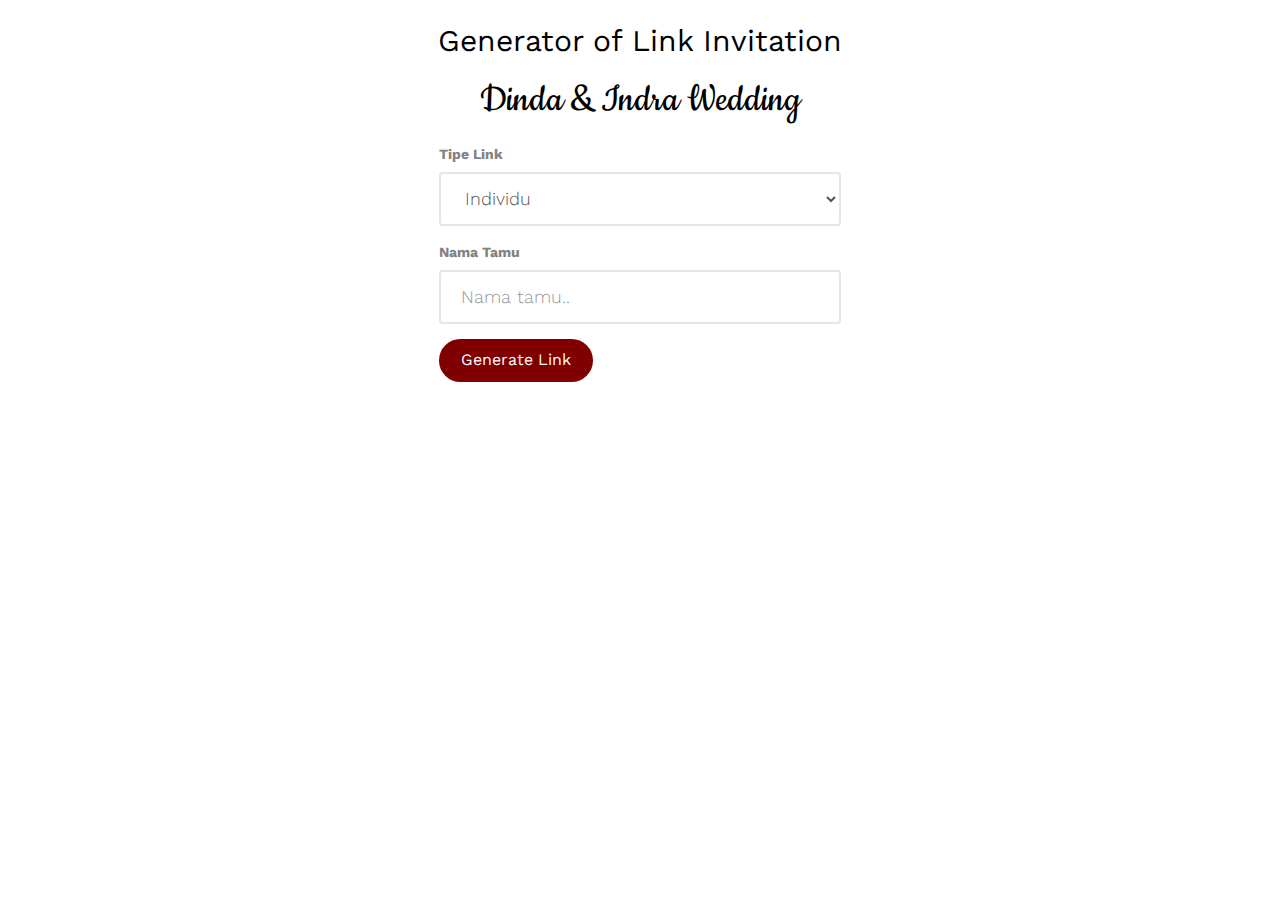
<file: generate-link/index.html>
<!DOCTYPE html><html><head><meta charSet="utf-8"/><meta http-equiv="x-ua-compatible" content="ie=edge"/><meta name="viewport" content="width=device-width, initial-scale=1, shrink-to-fit=no"/><style data-href="/styles.43a540a7ff9593c25c86.css" id="gatsby-global-css">[class*=" icon-"],[class^=icon-]{font-family:icomoon!important;speak:none;font-style:normal;font-weight:400;font-variant:normal;text-transform:none;line-height:1;-webkit-font-smoothing:antialiased;-moz-osx-font-smoothing:grayscale}.icon-eye:before{content:"\E000"}.icon-paper-clip:before{content:"\E001"}.icon-mail:before{content:"\E002"}.icon-toggle:before{content:"\E003"}.icon-layout:before{content:"\E004"}.icon-link:before{content:"\E005"}.icon-bell:before{content:"\E006"}.icon-lock:before{content:"\E007"}.icon-unlock:before{content:"\E008"}.icon-ribbon:before{content:"\E009"}.icon-image:before{content:"\E010"}.icon-signal:before{content:"\E011"}.icon-target:before{content:"\E012"}.icon-clipboard:before{content:"\E013"}.icon-clock:before{content:"\E014"}.icon-watch:before{content:"\E015"}.icon-air-play:before{content:"\E016"}.icon-camera:before{content:"\E017"}.icon-video:before{content:"\E018"}.icon-disc:before{content:"\E019"}.icon-printer:before{content:"\E020"}.icon-monitor:before{content:"\E021"}.icon-server:before{content:"\E022"}.icon-cog:before{content:"\E023"}.icon-heart:before{content:"\E024"}.icon-paragraph:before{content:"\E025"}.icon-align-justify:before{content:"\E026"}.icon-align-left:before{content:"\E027"}.icon-align-center:before{content:"\E028"}.icon-align-right:before{content:"\E029"}.icon-book:before{content:"\E030"}.icon-layers:before{content:"\E031"}.icon-stack:before{content:"\E032"}.icon-stack-2:before{content:"\E033"}.icon-paper:before{content:"\E034"}.icon-paper-stack:before{content:"\E035"}.icon-search:before{content:"\E036"}.icon-zoom-in:before{content:"\E037"}.icon-zoom-out:before{content:"\E038"}.icon-reply:before{content:"\E039"}.icon-circle-plus:before{content:"\E040"}.icon-circle-minus:before{content:"\E041"}.icon-circle-check:before{content:"\E042"}.icon-circle-cross:before{content:"\E043"}.icon-square-plus:before{content:"\E044"}.icon-square-minus:before{content:"\E045"}.icon-square-check:before{content:"\E046"}.icon-square-cross:before{content:"\E047"}.icon-microphone:before{content:"\E048"}.icon-record:before{content:"\E049"}.icon-skip-back:before{content:"\E050"}.icon-rewind:before{content:"\E051"}.icon-play:before{content:"\E052"}.icon-pause:before{content:"\E053"}.icon-stop:before{content:"\E054"}.icon-fast-forward:before{content:"\E055"}.icon-skip-forward:before{content:"\E056"}.icon-shuffle:before{content:"\E057"}.icon-repeat:before{content:"\E058"}.icon-folder:before{content:"\E059"}.icon-umbrella:before{content:"\E060"}.icon-moon:before{content:"\E061"}.icon-thermometer:before{content:"\E062"}.icon-drop:before{content:"\E063"}.icon-sun:before{content:"\E064"}.icon-cloud:before{content:"\E065"}.icon-cloud-upload:before{content:"\E066"}.icon-cloud-download:before{content:"\E067"}.icon-upload:before{content:"\E068"}.icon-download:before{content:"\E069"}.icon-location:before{content:"\E070"}.icon-location-2:before{content:"\E071"}.icon-map:before{content:"\E072"}.icon-battery:before{content:"\E073"}.icon-head:before{content:"\E074"}.icon-briefcase:before{content:"\E075"}.icon-speech-bubble:before{content:"\E076"}.icon-anchor:before{content:"\E077"}.icon-globe:before{content:"\E078"}.icon-box:before{content:"\E079"}.icon-reload:before{content:"\E080"}.icon-share:before{content:"\E081"}.icon-marquee:before{content:"\E082"}.icon-marquee-plus:before{content:"\E083"}.icon-marquee-minus:before{content:"\E084"}.icon-tag:before{content:"\E085"}.icon-power:before{content:"\E086"}.icon-command:before{content:"\E087"}.icon-alt:before{content:"\E088"}.icon-esc:before{content:"\E089"}.icon-bar-graph:before{content:"\E090"}.icon-bar-graph-2:before{content:"\E091"}.icon-pie-graph:before{content:"\E092"}.icon-star:before{content:"\E093"}.icon-arrow-left:before{content:"\E094"}.icon-arrow-right:before{content:"\E095"}.icon-arrow-up:before{content:"\E096"}.icon-arrow-down:before{content:"\E097"}.icon-volume:before{content:"\E098"}.icon-mute:before{content:"\E099"}.icon-content-right:before{content:"\E100"}.icon-content-left:before{content:"\E101"}.icon-grid:before{content:"\E102"}.icon-grid-2:before{content:"\E103"}.icon-columns:before{content:"\E104"}.icon-loader:before{content:"\E105"}.icon-bag:before{content:"\E106"}.icon-ban:before{content:"\E107"}.icon-flag:before{content:"\E108"}.icon-trash:before{content:"\E109"}.icon-expand:before{content:"\E110"}.icon-contract:before{content:"\E111"}.icon-maximize:before{content:"\E112"}.icon-minimize:before{content:"\E113"}.icon-plus:before{content:"\E114"}.icon-minus:before{content:"\E115"}.icon-check:before{content:"\E116"}.icon-cross:before{content:"\E117"}.icon-move:before{content:"\E118"}.icon-delete:before{content:"\E119"}.icon-menu:before{content:"\E120"}.icon-archive:before{content:"\E121"}.icon-inbox:before{content:"\E122"}.icon-outbox:before{content:"\E123"}.icon-file:before{content:"\E124"}.icon-file-add:before{content:"\E125"}.icon-file-subtract:before{content:"\E126"}.icon-help:before{content:"\E127"}.icon-open:before{content:"\E128"}.icon-ellipsis:before{content:"\E129"}.icon-add-to-list:before{content:"\E900"}.icon-classic-computer:before{content:"\E901"}.icon-controller-fast-backward:before{content:"\E902"}.icon-creative-commons-attribution:before{content:"\E903"}.icon-creative-commons-noderivs:before{content:"\E904"}.icon-creative-commons-noncommercial-eu:before{content:"\E905"}.icon-creative-commons-noncommercial-us:before{content:"\E906"}.icon-creative-commons-public-domain:before{content:"\E907"}.icon-creative-commons-remix:before{content:"\E908"}.icon-creative-commons-share:before{content:"\E909"}.icon-creative-commons-sharealike:before{content:"\E90A"}.icon-creative-commons:before{content:"\E90B"}.icon-document-landscape:before{content:"\E90C"}.icon-remove-user:before{content:"\E90D"}.icon-warning:before{content:"\E90E"}.icon-arrow-bold-down:before{content:"\E90F"}.icon-arrow-bold-left:before{content:"\E910"}.icon-arrow-bold-right:before{content:"\E911"}.icon-arrow-bold-up:before{content:"\E912"}.icon-arrow-down2:before{content:"\E913"}.icon-arrow-left2:before{content:"\E914"}.icon-arrow-long-down:before{content:"\E915"}.icon-arrow-long-left:before{content:"\E916"}.icon-arrow-long-right:before{content:"\E917"}.icon-arrow-long-up:before{content:"\E918"}.icon-arrow-right2:before{content:"\E919"}.icon-arrow-up2:before{content:"\E91A"}.icon-arrow-with-circle-down:before{content:"\E91B"}.icon-arrow-with-circle-left:before{content:"\E91C"}.icon-arrow-with-circle-right:before{content:"\E91D"}.icon-arrow-with-circle-up:before{content:"\E91E"}.icon-bookmark:before{content:"\E91F"}.icon-bookmarks:before{content:"\E920"}.icon-chevron-down:before{content:"\E921"}.icon-chevron-left:before{content:"\E922"}.icon-chevron-right:before{content:"\E923"}.icon-chevron-small-down:before{content:"\E924"}.icon-chevron-small-left:before{content:"\E925"}.icon-chevron-small-right:before{content:"\E926"}.icon-chevron-small-up:before{content:"\E927"}.icon-chevron-thin-down:before{content:"\E928"}.icon-chevron-thin-left:before{content:"\E929"}.icon-chevron-thin-right:before{content:"\E92A"}.icon-chevron-thin-up:before{content:"\E92B"}.icon-chevron-up:before{content:"\E92C"}.icon-chevron-with-circle-down:before{content:"\E92D"}.icon-chevron-with-circle-left:before{content:"\E92E"}.icon-chevron-with-circle-right:before{content:"\E92F"}.icon-chevron-with-circle-up:before{content:"\E930"}.icon-cloud2:before{content:"\E931"}.icon-controller-fast-forward:before{content:"\E932"}.icon-controller-jump-to-start:before{content:"\E933"}.icon-controller-next:before{content:"\E934"}.icon-controller-paus:before{content:"\E935"}.icon-controller-play:before{content:"\E936"}.icon-controller-record:before{content:"\E937"}.icon-controller-stop:before{content:"\E938"}.icon-controller-volume:before{content:"\E939"}.icon-dot-single:before{content:"\E93A"}.icon-dots-three-horizontal:before{content:"\E93B"}.icon-dots-three-vertical:before{content:"\E93C"}.icon-dots-two-horizontal:before{content:"\E93D"}.icon-dots-two-vertical:before{content:"\E93E"}.icon-download2:before{content:"\E93F"}.icon-emoji-flirt:before{content:"\E940"}.icon-flow-branch:before{content:"\E941"}.icon-flow-cascade:before{content:"\E942"}.icon-flow-line:before{content:"\E943"}.icon-flow-parallel:before{content:"\E944"}.icon-flow-tree:before{content:"\E945"}.icon-install:before{content:"\E946"}.icon-layers2:before{content:"\E947"}.icon-open-book:before{content:"\E948"}.icon-resize-100:before{content:"\E949"}.icon-resize-full-screen:before{content:"\E94A"}.icon-save:before{content:"\E94B"}.icon-select-arrows:before{content:"\E94C"}.icon-sound-mute:before{content:"\E94D"}.icon-sound:before{content:"\E94E"}.icon-trash2:before{content:"\E94F"}.icon-triangle-down:before{content:"\E950"}.icon-triangle-left:before{content:"\E951"}.icon-triangle-right:before{content:"\E952"}.icon-triangle-up:before{content:"\E953"}.icon-uninstall:before{content:"\E954"}.icon-upload-to-cloud:before{content:"\E955"}.icon-upload2:before{content:"\E956"}.icon-add-user:before{content:"\E957"}.icon-address:before{content:"\E958"}.icon-adjust:before{content:"\E959"}.icon-air:before{content:"\E95A"}.icon-aircraft-landing:before{content:"\E95B"}.icon-aircraft-take-off:before{content:"\E95C"}.icon-aircraft:before{content:"\E95D"}.icon-align-bottom:before{content:"\E95E"}.icon-align-horizontal-middle:before{content:"\E95F"}.icon-align-left2:before{content:"\E960"}.icon-align-right2:before{content:"\E961"}.icon-align-top:before{content:"\E962"}.icon-align-vertical-middle:before{content:"\E963"}.icon-archive2:before{content:"\E964"}.icon-area-graph:before{content:"\E965"}.icon-attachment:before{content:"\E966"}.icon-awareness-ribbon:before{content:"\E967"}.icon-back-in-time:before{content:"\E968"}.icon-back:before{content:"\E969"}.icon-bar-graph2:before{content:"\E96A"}.icon-battery2:before{content:"\E96B"}.icon-beamed-note:before{content:"\E96C"}.icon-bell2:before{content:"\E96D"}.icon-blackboard:before{content:"\E96E"}.icon-block:before{content:"\E96F"}.icon-book2:before{content:"\E970"}.icon-bowl:before{content:"\E971"}.icon-box2:before{content:"\E972"}.icon-briefcase2:before{content:"\E973"}.icon-browser:before{content:"\E974"}.icon-brush:before{content:"\E975"}.icon-bucket:before{content:"\E976"}.icon-cake:before{content:"\E977"}.icon-calculator:before{content:"\E978"}.icon-calendar:before{content:"\E979"}.icon-camera2:before{content:"\E97A"}.icon-ccw:before{content:"\E97B"}.icon-chat:before{content:"\E97C"}.icon-check2:before{content:"\E97D"}.icon-circle-with-cross:before{content:"\E97E"}.icon-circle-with-minus:before{content:"\E97F"}.icon-circle-with-plus:before{content:"\E980"}.icon-circle:before{content:"\E981"}.icon-circular-graph:before{content:"\E982"}.icon-clapperboard:before{content:"\E983"}.icon-clipboard2:before{content:"\E984"}.icon-clock2:before{content:"\E985"}.icon-code:before{content:"\E986"}.icon-cog2:before{content:"\E987"}.icon-colours:before{content:"\E988"}.icon-compass:before{content:"\E989"}.icon-copy:before{content:"\E98A"}.icon-credit-card:before{content:"\E98B"}.icon-credit:before{content:"\E98C"}.icon-cross2:before{content:"\E98D"}.icon-cup:before{content:"\E98E"}.icon-cw:before{content:"\E98F"}.icon-cycle:before{content:"\E990"}.icon-database:before{content:"\E991"}.icon-dial-pad:before{content:"\E992"}.icon-direction:before{content:"\E993"}.icon-document:before{content:"\E994"}.icon-documents:before{content:"\E995"}.icon-drink:before{content:"\E996"}.icon-drive:before{content:"\E997"}.icon-drop2:before{content:"\E998"}.icon-edit:before{content:"\E999"}.icon-email:before{content:"\E99A"}.icon-emoji-happy:before{content:"\E99B"}.icon-emoji-neutral:before{content:"\E99C"}.icon-emoji-sad:before{content:"\E99D"}.icon-erase:before{content:"\E99E"}.icon-eraser:before{content:"\E99F"}.icon-export:before{content:"\E9A0"}.icon-eye2:before{content:"\E9A1"}.icon-feather:before{content:"\E9A2"}.icon-flag2:before{content:"\E9A3"}.icon-flash:before{content:"\E9A4"}.icon-flashlight:before{content:"\E9A5"}.icon-flat-brush:before{content:"\E9A6"}.icon-folder-images:before{content:"\E9A7"}.icon-folder-music:before{content:"\E9A8"}.icon-folder-video:before{content:"\E9A9"}.icon-folder2:before{content:"\E9AA"}.icon-forward:before{content:"\E9AB"}.icon-funnel:before{content:"\E9AC"}.icon-game-controller:before{content:"\E9AD"}.icon-gauge:before{content:"\E9AE"}.icon-globe2:before{content:"\E9AF"}.icon-graduation-cap:before{content:"\E9B0"}.icon-grid2:before{content:"\E9B1"}.icon-hair-cross:before{content:"\E9B2"}.icon-hand:before{content:"\E9B3"}.icon-heart-outlined:before{content:"\E9B4"}.icon-heart2:before{content:"\E9B5"}.icon-help-with-circle:before{content:"\E9B6"}.icon-help2:before{content:"\E9B7"}.icon-home:before{content:"\E9B8"}.icon-hour-glass:before{content:"\E9B9"}.icon-image-inverted:before{content:"\E9BA"}.icon-image2:before{content:"\E9BB"}.icon-images:before{content:"\E9BC"}.icon-inbox2:before{content:"\E9BD"}.icon-infinity:before{content:"\E9BE"}.icon-info-with-circle:before{content:"\E9BF"}.icon-info:before{content:"\E9C0"}.icon-key:before{content:"\E9C1"}.icon-keyboard:before{content:"\E9C2"}.icon-lab-flask:before{content:"\E9C3"}.icon-landline:before{content:"\E9C4"}.icon-language:before{content:"\E9C5"}.icon-laptop:before{content:"\E9C6"}.icon-leaf:before{content:"\E9C7"}.icon-level-down:before{content:"\E9C8"}.icon-level-up:before{content:"\E9C9"}.icon-lifebuoy:before{content:"\E9CA"}.icon-light-bulb:before{content:"\E9CB"}.icon-light-down:before{content:"\E9CC"}.icon-light-up:before{content:"\E9CD"}.icon-line-graph:before{content:"\E9CE"}.icon-link2:before{content:"\E9CF"}.icon-list:before{content:"\E9D0"}.icon-location-pin:before{content:"\E9D1"}.icon-location2:before{content:"\E9D2"}.icon-lock-open:before{content:"\E9D3"}.icon-lock2:before{content:"\E9D4"}.icon-log-out:before{content:"\E9D5"}.icon-login:before{content:"\E9D6"}.icon-loop:before{content:"\E9D7"}.icon-magnet:before{content:"\E9D8"}.icon-magnifying-glass:before{content:"\E9D9"}.icon-mail2:before{content:"\E9DA"}.icon-man:before{content:"\E9DB"}.icon-map2:before{content:"\E9DC"}.icon-mask:before{content:"\E9DD"}.icon-medal:before{content:"\E9DE"}.icon-megaphone:before{content:"\E9DF"}.icon-menu2:before{content:"\E9E0"}.icon-message:before{content:"\E9E1"}.icon-mic:before{content:"\E9E2"}.icon-minus2:before{content:"\E9E3"}.icon-mobile:before{content:"\E9E4"}.icon-modern-mic:before{content:"\E9E5"}.icon-moon2:before{content:"\E9E6"}.icon-mouse:before{content:"\E9E7"}.icon-music:before{content:"\E9E8"}.icon-network:before{content:"\E9E9"}.icon-new-message:before{content:"\E9EA"}.icon-new:before{content:"\E9EB"}.icon-news:before{content:"\E9EC"}.icon-note:before{content:"\E9ED"}.icon-notification:before{content:"\E9EE"}.icon-old-mobile:before{content:"\E9EF"}.icon-old-phone:before{content:"\E9F0"}.icon-palette:before{content:"\E9F1"}.icon-paper-plane:before{content:"\E9F2"}.icon-pencil:before{content:"\E9F3"}.icon-phone:before{content:"\E9F4"}.icon-pie-chart:before{content:"\E9F5"}.icon-pin:before{content:"\E9F6"}.icon-plus2:before{content:"\E9F7"}.icon-popup:before{content:"\E9F8"}.icon-power-plug:before{content:"\E9F9"}.icon-price-ribbon:before{content:"\E9FA"}.icon-price-tag:before{content:"\E9FB"}.icon-print:before{content:"\E9FC"}.icon-progress-empty:before{content:"\E9FD"}.icon-progress-full:before{content:"\E9FE"}.icon-progress-one:before{content:"\E9FF"}.icon-progress-two:before{content:"\EA00"}.icon-publish:before{content:"\EA01"}.icon-quote:before{content:"\EA02"}.icon-radio:before{content:"\EA03"}.icon-reply-all:before{content:"\EA04"}.icon-reply2:before{content:"\EA05"}.icon-retweet:before{content:"\EA06"}.icon-rocket:before{content:"\EA07"}.icon-round-brush:before{content:"\EA08"}.icon-rss:before{content:"\EA09"}.icon-ruler:before{content:"\EA0A"}.icon-scissors:before{content:"\EA0B"}.icon-share-alternitive:before{content:"\EA0C"}.icon-share2:before{content:"\EA0D"}.icon-shareable:before{content:"\EA0E"}.icon-shield:before{content:"\EA0F"}.icon-shop:before{content:"\EA10"}.icon-shopping-bag:before{content:"\EA11"}.icon-shopping-basket:before{content:"\EA12"}.icon-shopping-cart:before{content:"\EA13"}.icon-shuffle2:before{content:"\EA14"}.icon-signal2:before{content:"\EA15"}.icon-sound-mix:before{content:"\EA16"}.icon-sports-club:before{content:"\EA17"}.icon-spreadsheet:before{content:"\EA18"}.icon-squared-cross:before{content:"\EA19"}.icon-squared-minus:before{content:"\EA1A"}.icon-squared-plus:before{content:"\EA1B"}.icon-star-outlined:before{content:"\EA1C"}.icon-star2:before{content:"\EA1D"}.icon-stopwatch:before{content:"\EA1E"}.icon-suitcase:before{content:"\EA1F"}.icon-swap:before{content:"\EA20"}.icon-sweden:before{content:"\EA21"}.icon-switch:before{content:"\EA22"}.icon-tablet:before{content:"\EA23"}.icon-tag2:before{content:"\EA24"}.icon-text-document-inverted:before{content:"\EA25"}.icon-text-document:before{content:"\EA26"}.icon-text:before{content:"\EA27"}.icon-thermometer2:before{content:"\EA28"}.icon-thumbs-down:before{content:"\EA29"}.icon-thumbs-up:before{content:"\EA2A"}.icon-thunder-cloud:before{content:"\EA2B"}.icon-ticket:before{content:"\EA2C"}.icon-time-slot:before{content:"\EA2D"}.icon-tools:before{content:"\EA2E"}.icon-traffic-cone:before{content:"\EA2F"}.icon-tree:before{content:"\EA30"}.icon-trophy:before{content:"\EA31"}.icon-tv:before{content:"\EA32"}.icon-typing:before{content:"\EA33"}.icon-unread:before{content:"\EA34"}.icon-untag:before{content:"\EA35"}.icon-user:before{content:"\EA36"}.icon-users:before{content:"\EA37"}.icon-v-card:before{content:"\EA38"}.icon-video2:before{content:"\EA39"}.icon-vinyl:before{content:"\EA3A"}.icon-voicemail:before{content:"\EA3B"}.icon-wallet:before{content:"\EA3C"}.icon-water:before{content:"\EA3D"}.icon-px-with-circle:before{content:"\EA3E"}.icon-px:before{content:"\EA3F"}.icon-basecamp:before{content:"\EA40"}.icon-behance:before{content:"\EA41"}.icon-creative-cloud:before{content:"\EA42"}.icon-dropbox:before{content:"\EA43"}.icon-evernote:before{content:"\EA44"}.icon-flattr:before{content:"\EA45"}.icon-foursquare:before{content:"\EA46"}.icon-google-drive:before{content:"\EA47"}.icon-google-hangouts:before{content:"\EA48"}.icon-grooveshark:before{content:"\EA49"}.icon-icloud:before{content:"\EA4A"}.icon-mixi:before{content:"\EA4B"}.icon-onedrive:before{content:"\EA4C"}.icon-paypal:before{content:"\EA4D"}.icon-picasa:before{content:"\EA4E"}.icon-qq:before{content:"\EA4F"}.icon-rdio-with-circle:before{content:"\EA50"}.icon-renren:before{content:"\EA51"}.icon-scribd:before{content:"\EA52"}.icon-sina-weibo:before{content:"\EA53"}.icon-skype-with-circle:before{content:"\EA54"}.icon-skype:before{content:"\EA55"}.icon-slideshare:before{content:"\EA56"}.icon-smashing:before{content:"\EA57"}.icon-soundcloud:before{content:"\EA58"}.icon-spotify-with-circle:before{content:"\EA59"}.icon-spotify:before{content:"\EA5A"}.icon-swarm:before{content:"\EA5B"}.icon-vine-with-circle:before{content:"\EA5C"}.icon-vine:before{content:"\EA5D"}.icon-vk-alternitive:before{content:"\EA5E"}.icon-vk-with-circle:before{content:"\EA5F"}.icon-vk:before{content:"\EA60"}.icon-xing-with-circle:before{content:"\EA61"}.icon-xing:before{content:"\EA62"}.icon-yelp:before{content:"\EA63"}.icon-dribbble-with-circle:before{content:"\EA64"}.icon-dribbble:before{content:"\EA65"}.icon-facebook-with-circle:before{content:"\EA66"}.icon-facebook:before{content:"\EA67"}.icon-flickr-with-circle:before{content:"\EA68"}.icon-flickr:before{content:"\EA69"}.icon-github-with-circle:before{content:"\EA6A"}.icon-github:before{content:"\EA6B"}.icon-google-with-circle:before{content:"\EA6C"}.icon-google:before{content:"\EA6D"}.icon-instagram-with-circle:before{content:"\EA6E"}.icon-instagram:before{content:"\EA6F"}.icon-lastfm-with-circle:before{content:"\EA70"}.icon-lastfm:before{content:"\EA71"}.icon-linkedin-with-circle:before{content:"\EA72"}.icon-linkedin:before{content:"\EA73"}.icon-pinterest-with-circle:before{content:"\EA74"}.icon-pinterest:before{content:"\EA75"}.icon-rdio:before{content:"\EA76"}.icon-stumbleupon-with-circle:before{content:"\EA77"}.icon-stumbleupon:before{content:"\EA78"}.icon-tumblr-with-circle:before{content:"\EA79"}.icon-tumblr:before{content:"\EA7A"}.icon-twitter-with-circle:before{content:"\EA7B"}.icon-twitter:before{content:"\EA7C"}.icon-vimeo-with-circle:before{content:"\EA7D"}.icon-vimeo:before{content:"\EA7E"}.icon-youtube-with-circle:before{content:"\EA7F"}.icon-youtube:before{content:"\EA80"}
/*!
 * Bootstrap v3.3.5 (http://getbootstrap.com)
 * Copyright 2011-2015 Twitter, Inc.
 * Licensed under MIT (https://github.com/twbs/bootstrap/blob/master/LICENSE)
 */
/*! normalize.css v3.0.3 | MIT License | github.com/necolas/normalize.css */html{font-family:sans-serif;-ms-text-size-adjust:100%;-webkit-text-size-adjust:100%}body{margin:0}article,aside,details,figcaption,figure,footer,header,hgroup,main,menu,nav,section,summary{display:block}audio,canvas,progress,video{display:inline-block;vertical-align:baseline}audio:not([controls]){display:none;height:0}[hidden],template{display:none}a{background-color:transparent}a:active,a:hover{outline:0}abbr[title]{border-bottom:1px dotted}b,strong{font-weight:700}dfn{font-style:italic}h1{font-size:2em;margin:.67em 0}mark{background:#ff0;color:#000}small{font-size:80%}sub,sup{font-size:75%;line-height:0;position:relative;vertical-align:baseline}sup{top:-.5em}sub{bottom:-.25em}img{border:0}svg:not(:root){overflow:hidden}figure{margin:1em 40px}hr{box-sizing:content-box;height:0}pre{overflow:auto}code,kbd,pre,samp{font-family:monospace,monospace;font-size:1em}button,input,optgroup,select,textarea{color:inherit;font:inherit;margin:0}button{overflow:visible}button,select{text-transform:none}button,html input[type=button],input[type=reset],input[type=submit]{-webkit-appearance:button;cursor:pointer}button[disabled],html input[disabled]{cursor:default}button::-moz-focus-inner,input::-moz-focus-inner{border:0;padding:0}input{line-height:normal}input[type=checkbox],input[type=radio]{box-sizing:border-box;padding:0}input[type=number]::-webkit-inner-spin-button,input[type=number]::-webkit-outer-spin-button{height:auto}input[type=search]{-webkit-appearance:textfield;box-sizing:content-box}input[type=search]::-webkit-search-cancel-button,input[type=search]::-webkit-search-decoration{-webkit-appearance:none}fieldset{border:1px solid silver;margin:0 2px;padding:.35em .625em .75em}textarea{overflow:auto}optgroup{font-weight:700}table{border-collapse:collapse;border-spacing:0}td,th{padding:0}

/*! Source: https://github.com/h5bp/html5-boilerplate/blob/master/src/css/main.css */@media print{*,:after,:before{background:transparent!important;color:#000!important;box-shadow:none!important;text-shadow:none!important}a,a:visited{text-decoration:underline}a[href]:after{content:" (" attr(href) ")"}abbr[title]:after{content:" (" attr(title) ")"}a[href^="#"]:after,a[href^="javascript:"]:after{content:""}blockquote,pre{border:1px solid #999;page-break-inside:avoid}thead{display:table-header-group}img,tr{page-break-inside:avoid}img{max-width:100%!important}h2,h3,p{orphans:3;widows:3}h2,h3{page-break-after:avoid}.navbar{display:none}.btn>.caret,.dropup>.btn>.caret{border-top-color:#000!important}.label{border:1px solid #000}.table{border-collapse:collapse!important}.table td,.table th{background-color:#fff!important}.table-bordered td,.table-bordered th{border:1px solid #ddd!important}}*,:after,:before{box-sizing:border-box}html{font-size:10px;-webkit-tap-highlight-color:transparent}body{font-family:Helvetica Neue,Helvetica,Arial,sans-serif;line-height:1.42857;color:#333;background-color:#fff}button,input,select,textarea{font-family:inherit;font-size:inherit;line-height:inherit}a{color:#337ab7;text-decoration:none}a:focus,a:hover{color:#23527c;text-decoration:underline}a:focus{outline:thin dotted;outline:5px auto -webkit-focus-ring-color;outline-offset:-2px}figure{margin:0}img{vertical-align:middle}.img-responsive{display:block;max-width:100%;height:auto}.img-rounded{border-radius:6px}.img-thumbnail{padding:4px;line-height:1.42857;background-color:#fff;border:1px solid #ddd;border-radius:4px;transition:all .2s ease-in-out;display:inline-block;max-width:100%;height:auto}.img-circle{border-radius:50%}hr{margin-top:20px;margin-bottom:20px;border:0;border-top:1px solid #eee}.sr-only{position:absolute;width:1px;height:1px;margin:-1px;padding:0;overflow:hidden;clip:rect(0,0,0,0);border:0}.sr-only-focusable:active,.sr-only-focusable:focus{position:static;width:auto;height:auto;margin:0;overflow:visible;clip:auto}[role=button]{cursor:pointer}.h1,.h2,.h3,.h4,.h5,.h6,h1,h2,h3,h4,h5,h6{font-family:inherit;font-weight:500;line-height:1.1;color:inherit}.h1 .small,.h1 small,.h2 .small,.h2 small,.h3 .small,.h3 small,.h4 .small,.h4 small,.h5 .small,.h5 small,.h6 .small,.h6 small,h1 .small,h1 small,h2 .small,h2 small,h3 .small,h3 small,h4 .small,h4 small,h5 .small,h5 small,h6 .small,h6 small{font-weight:400;line-height:1;color:#777}.h1,.h2,.h3,h1,h2,h3{margin-top:20px;margin-bottom:10px}.h1 .small,.h1 small,.h2 .small,.h2 small,.h3 .small,.h3 small,h1 .small,h1 small,h2 .small,h2 small,h3 .small,h3 small{font-size:65%}.h4,.h5,.h6,h4,h5,h6{margin-top:10px;margin-bottom:10px}.h4 .small,.h4 small,.h5 .small,.h5 small,.h6 .small,.h6 small,h4 .small,h4 small,h5 .small,h5 small,h6 .small,h6 small{font-size:75%}.h1,h1{font-size:36px}.h2,h2{font-size:30px}.h3,h3{font-size:24px}.h4,h4{font-size:18px}.h5,h5{font-size:14px}.h6,h6{font-size:12px}p{margin:0 0 10px}.lead{margin-bottom:20px;font-size:16px;font-weight:300;line-height:1.4}@media (min-width:768px){.lead{font-size:21px}}.small,small{font-size:85%}.mark,mark{background-color:#fcf8e3;padding:.2em}.text-left{text-align:left}.text-right{text-align:right}.text-center{text-align:center}.text-justify{text-align:justify}.text-nowrap{white-space:nowrap}.text-lowercase{text-transform:lowercase}.initialism,.text-uppercase{text-transform:uppercase}.text-capitalize{text-transform:capitalize}.text-muted{color:#777}.text-primary{color:#337ab7}a.text-primary:focus,a.text-primary:hover{color:#286090}.text-success{color:#3c763d}a.text-success:focus,a.text-success:hover{color:#2b542c}.text-info{color:#31708f}a.text-info:focus,a.text-info:hover{color:#245269}.text-warning{color:#8a6d3b}a.text-warning:focus,a.text-warning:hover{color:#66512c}.text-danger{color:#a94442}a.text-danger:focus,a.text-danger:hover{color:#843534}.bg-primary{color:#fff;background-color:#337ab7}a.bg-primary:focus,a.bg-primary:hover{background-color:#286090}.bg-success{background-color:#dff0d8}a.bg-success:focus,a.bg-success:hover{background-color:#c1e2b3}.bg-info{background-color:#d9edf7}a.bg-info:focus,a.bg-info:hover{background-color:#afd9ee}.bg-warning{background-color:#fcf8e3}a.bg-warning:focus,a.bg-warning:hover{background-color:#f7ecb5}.bg-danger{background-color:#f2dede}a.bg-danger:focus,a.bg-danger:hover{background-color:#e4b9b9}.page-header{padding-bottom:9px;margin:40px 0 20px;border-bottom:1px solid #eee}ol,ul{margin-top:0;margin-bottom:10px}ol ol,ol ul,ul ol,ul ul{margin-bottom:0}.list-inline,.list-unstyled{padding-left:0;list-style:none}.list-inline{margin-left:-5px}.list-inline>li{display:inline-block;padding-left:5px;padding-right:5px}dl{margin-top:0;margin-bottom:20px}dd,dt{line-height:1.42857}dt{font-weight:700}dd{margin-left:0}.dl-horizontal dd:after,.dl-horizontal dd:before{content:" ";display:table}.dl-horizontal dd:after{clear:both}@media (min-width:768px){.dl-horizontal dt{float:left;width:160px;clear:left;text-align:right;overflow:hidden;text-overflow:ellipsis;white-space:nowrap}.dl-horizontal dd{margin-left:180px}}abbr[data-original-title],abbr[title]{cursor:help;border-bottom:1px dotted #777}.initialism{font-size:90%}blockquote{padding:10px 20px;margin:0 0 20px;font-size:17.5px;border-left:5px solid #eee}blockquote ol:last-child,blockquote p:last-child,blockquote ul:last-child{margin-bottom:0}blockquote .small,blockquote footer,blockquote small{display:block;font-size:80%;line-height:1.42857;color:#777}blockquote .small:before,blockquote footer:before,blockquote small:before{content:"\2014   \A0"}.blockquote-reverse,blockquote.pull-right{padding-right:15px;padding-left:0;border-right:5px solid #eee;border-left:0;text-align:right}.blockquote-reverse .small:before,.blockquote-reverse footer:before,.blockquote-reverse small:before,blockquote.pull-right .small:before,blockquote.pull-right footer:before,blockquote.pull-right small:before{content:""}.blockquote-reverse .small:after,.blockquote-reverse footer:after,.blockquote-reverse small:after,blockquote.pull-right .small:after,blockquote.pull-right footer:after,blockquote.pull-right small:after{content:"\A0   \2014"}address{margin-bottom:20px;font-style:normal;line-height:1.42857}code,kbd,pre,samp{font-family:Menlo,Monaco,Consolas,Courier New,monospace}code{color:#c7254e;background-color:#f9f2f4;border-radius:4px}code,kbd{padding:2px 4px;font-size:90%}kbd{color:#fff;background-color:#333;border-radius:3px;box-shadow:inset 0 -1px 0 rgba(0,0,0,.25)}kbd kbd{padding:0;font-size:100%;font-weight:700;box-shadow:none}pre{display:block;padding:9.5px;margin:0 0 10px;font-size:13px;line-height:1.42857;word-break:break-all;word-wrap:break-word;color:#333;background-color:#f5f5f5;border:1px solid #ccc;border-radius:4px}pre code{padding:0;font-size:inherit;color:inherit;white-space:pre-wrap;background-color:transparent;border-radius:0}.pre-scrollable{max-height:340px;overflow-y:scroll}.container{margin-right:auto;margin-left:auto;padding-left:15px;padding-right:15px}.container:after,.container:before{content:" ";display:table}.container:after{clear:both}@media (min-width:768px){.container{width:750px}}@media (min-width:992px){.container{width:970px}}@media (min-width:1200px){.container{width:1170px}}.container-fluid{margin-right:auto;margin-left:auto;padding-left:15px;padding-right:15px}.container-fluid:after,.container-fluid:before{content:" ";display:table}.container-fluid:after{clear:both}.row{margin-left:-15px;margin-right:-15px}.row:after,.row:before{content:" ";display:table}.row:after{clear:both}.col-lg-1,.col-lg-2,.col-lg-3,.col-lg-4,.col-lg-5,.col-lg-6,.col-lg-7,.col-lg-8,.col-lg-9,.col-lg-10,.col-lg-11,.col-lg-12,.col-md-1,.col-md-2,.col-md-3,.col-md-4,.col-md-5,.col-md-6,.col-md-7,.col-md-8,.col-md-9,.col-md-10,.col-md-11,.col-md-12,.col-sm-1,.col-sm-2,.col-sm-3,.col-sm-4,.col-sm-5,.col-sm-6,.col-sm-7,.col-sm-8,.col-sm-9,.col-sm-10,.col-sm-11,.col-sm-12,.col-xs-1,.col-xs-2,.col-xs-3,.col-xs-4,.col-xs-5,.col-xs-6,.col-xs-7,.col-xs-8,.col-xs-9,.col-xs-10,.col-xs-11,.col-xs-12{position:relative;min-height:1px;padding-left:15px;padding-right:15px}.col-xs-1,.col-xs-2,.col-xs-3,.col-xs-4,.col-xs-5,.col-xs-6,.col-xs-7,.col-xs-8,.col-xs-9,.col-xs-10,.col-xs-11,.col-xs-12{float:left}.col-xs-1{width:8.33333%}.col-xs-2{width:16.66667%}.col-xs-3{width:25%}.col-xs-4{width:33.33333%}.col-xs-5{width:41.66667%}.col-xs-6{width:50%}.col-xs-7{width:58.33333%}.col-xs-8{width:66.66667%}.col-xs-9{width:75%}.col-xs-10{width:83.33333%}.col-xs-11{width:91.66667%}.col-xs-12{width:100%}.col-xs-pull-0{right:auto}.col-xs-pull-1{right:8.33333%}.col-xs-pull-2{right:16.66667%}.col-xs-pull-3{right:25%}.col-xs-pull-4{right:33.33333%}.col-xs-pull-5{right:41.66667%}.col-xs-pull-6{right:50%}.col-xs-pull-7{right:58.33333%}.col-xs-pull-8{right:66.66667%}.col-xs-pull-9{right:75%}.col-xs-pull-10{right:83.33333%}.col-xs-pull-11{right:91.66667%}.col-xs-pull-12{right:100%}.col-xs-push-0{left:auto}.col-xs-push-1{left:8.33333%}.col-xs-push-2{left:16.66667%}.col-xs-push-3{left:25%}.col-xs-push-4{left:33.33333%}.col-xs-push-5{left:41.66667%}.col-xs-push-6{left:50%}.col-xs-push-7{left:58.33333%}.col-xs-push-8{left:66.66667%}.col-xs-push-9{left:75%}.col-xs-push-10{left:83.33333%}.col-xs-push-11{left:91.66667%}.col-xs-push-12{left:100%}.col-xs-offset-0{margin-left:0}.col-xs-offset-1{margin-left:8.33333%}.col-xs-offset-2{margin-left:16.66667%}.col-xs-offset-3{margin-left:25%}.col-xs-offset-4{margin-left:33.33333%}.col-xs-offset-5{margin-left:41.66667%}.col-xs-offset-6{margin-left:50%}.col-xs-offset-7{margin-left:58.33333%}.col-xs-offset-8{margin-left:66.66667%}.col-xs-offset-9{margin-left:75%}.col-xs-offset-10{margin-left:83.33333%}.col-xs-offset-11{margin-left:91.66667%}.col-xs-offset-12{margin-left:100%}@media (min-width:768px){.col-sm-1,.col-sm-2,.col-sm-3,.col-sm-4,.col-sm-5,.col-sm-6,.col-sm-7,.col-sm-8,.col-sm-9,.col-sm-10,.col-sm-11,.col-sm-12{float:left}.col-sm-1{width:8.33333%}.col-sm-2{width:16.66667%}.col-sm-3{width:25%}.col-sm-4{width:33.33333%}.col-sm-5{width:41.66667%}.col-sm-6{width:50%}.col-sm-7{width:58.33333%}.col-sm-8{width:66.66667%}.col-sm-9{width:75%}.col-sm-10{width:83.33333%}.col-sm-11{width:91.66667%}.col-sm-12{width:100%}.col-sm-pull-0{right:auto}.col-sm-pull-1{right:8.33333%}.col-sm-pull-2{right:16.66667%}.col-sm-pull-3{right:25%}.col-sm-pull-4{right:33.33333%}.col-sm-pull-5{right:41.66667%}.col-sm-pull-6{right:50%}.col-sm-pull-7{right:58.33333%}.col-sm-pull-8{right:66.66667%}.col-sm-pull-9{right:75%}.col-sm-pull-10{right:83.33333%}.col-sm-pull-11{right:91.66667%}.col-sm-pull-12{right:100%}.col-sm-push-0{left:auto}.col-sm-push-1{left:8.33333%}.col-sm-push-2{left:16.66667%}.col-sm-push-3{left:25%}.col-sm-push-4{left:33.33333%}.col-sm-push-5{left:41.66667%}.col-sm-push-6{left:50%}.col-sm-push-7{left:58.33333%}.col-sm-push-8{left:66.66667%}.col-sm-push-9{left:75%}.col-sm-push-10{left:83.33333%}.col-sm-push-11{left:91.66667%}.col-sm-push-12{left:100%}.col-sm-offset-0{margin-left:0}.col-sm-offset-1{margin-left:8.33333%}.col-sm-offset-2{margin-left:16.66667%}.col-sm-offset-3{margin-left:25%}.col-sm-offset-4{margin-left:33.33333%}.col-sm-offset-5{margin-left:41.66667%}.col-sm-offset-6{margin-left:50%}.col-sm-offset-7{margin-left:58.33333%}.col-sm-offset-8{margin-left:66.66667%}.col-sm-offset-9{margin-left:75%}.col-sm-offset-10{margin-left:83.33333%}.col-sm-offset-11{margin-left:91.66667%}.col-sm-offset-12{margin-left:100%}}@media (min-width:992px){.col-md-1,.col-md-2,.col-md-3,.col-md-4,.col-md-5,.col-md-6,.col-md-7,.col-md-8,.col-md-9,.col-md-10,.col-md-11,.col-md-12{float:left}.col-md-1{width:8.33333%}.col-md-2{width:16.66667%}.col-md-3{width:25%}.col-md-4{width:33.33333%}.col-md-5{width:41.66667%}.col-md-6{width:50%;margin-bottom:28px}.col-md-7{width:58.33333%}.col-md-8{width:66.66667%}.col-md-9{width:75%}.col-md-10{width:83.33333%}.col-md-11{width:91.66667%}.col-md-12{width:100%}.col-md-pull-0{right:auto}.col-md-pull-1{right:8.33333%}.col-md-pull-2{right:16.66667%}.col-md-pull-3{right:25%}.col-md-pull-4{right:33.33333%}.col-md-pull-5{right:41.66667%}.col-md-pull-6{right:50%}.col-md-pull-7{right:58.33333%}.col-md-pull-8{right:66.66667%}.col-md-pull-9{right:75%}.col-md-pull-10{right:83.33333%}.col-md-pull-11{right:91.66667%}.col-md-pull-12{right:100%}.col-md-push-0{left:auto}.col-md-push-1{left:8.33333%}.col-md-push-2{left:16.66667%}.col-md-push-3{left:25%}.col-md-push-4{left:33.33333%}.col-md-push-5{left:41.66667%}.col-md-push-6{left:50%}.col-md-push-7{left:58.33333%}.col-md-push-8{left:66.66667%}.col-md-push-9{left:75%}.col-md-push-10{left:83.33333%}.col-md-push-11{left:91.66667%}.col-md-push-12{left:100%}.col-md-offset-0{margin-left:0}.col-md-offset-1{margin-left:8.33333%}.col-md-offset-2{margin-left:16.66667%}.col-md-offset-3{margin-left:25%}.col-md-offset-4{margin-left:33.33333%}.col-md-offset-5{margin-left:41.66667%}.col-md-offset-6{margin-left:50%}.col-md-offset-7{margin-left:58.33333%}.col-md-offset-8{margin-left:66.66667%}.col-md-offset-9{margin-left:75%}.col-md-offset-10{margin-left:83.33333%}.col-md-offset-11{margin-left:91.66667%}.col-md-offset-12{margin-left:100%}}@media (min-width:1200px){.col-lg-1,.col-lg-2,.col-lg-3,.col-lg-4,.col-lg-5,.col-lg-6,.col-lg-7,.col-lg-8,.col-lg-9,.col-lg-10,.col-lg-11,.col-lg-12{float:left}.col-lg-1{width:8.33333%}.col-lg-2{width:16.66667%}.col-lg-3{width:25%}.col-lg-4{width:33.33333%}.col-lg-5{width:41.66667%}.col-lg-6{width:50%}.col-lg-7{width:58.33333%}.col-lg-8{width:66.66667%}.col-lg-9{width:75%}.col-lg-10{width:83.33333%}.col-lg-11{width:91.66667%}.col-lg-12{width:100%}.col-lg-pull-0{right:auto}.col-lg-pull-1{right:8.33333%}.col-lg-pull-2{right:16.66667%}.col-lg-pull-3{right:25%}.col-lg-pull-4{right:33.33333%}.col-lg-pull-5{right:41.66667%}.col-lg-pull-6{right:50%}.col-lg-pull-7{right:58.33333%}.col-lg-pull-8{right:66.66667%}.col-lg-pull-9{right:75%}.col-lg-pull-10{right:83.33333%}.col-lg-pull-11{right:91.66667%}.col-lg-pull-12{right:100%}.col-lg-push-0{left:auto}.col-lg-push-1{left:8.33333%}.col-lg-push-2{left:16.66667%}.col-lg-push-3{left:25%}.col-lg-push-4{left:33.33333%}.col-lg-push-5{left:41.66667%}.col-lg-push-6{left:50%}.col-lg-push-7{left:58.33333%}.col-lg-push-8{left:66.66667%}.col-lg-push-9{left:75%}.col-lg-push-10{left:83.33333%}.col-lg-push-11{left:91.66667%}.col-lg-push-12{left:100%}.col-lg-offset-0{margin-left:0}.col-lg-offset-1{margin-left:8.33333%}.col-lg-offset-2{margin-left:16.66667%}.col-lg-offset-3{margin-left:25%}.col-lg-offset-4{margin-left:33.33333%}.col-lg-offset-5{margin-left:41.66667%}.col-lg-offset-6{margin-left:50%}.col-lg-offset-7{margin-left:58.33333%}.col-lg-offset-8{margin-left:66.66667%}.col-lg-offset-9{margin-left:75%}.col-lg-offset-10{margin-left:83.33333%}.col-lg-offset-11{margin-left:91.66667%}.col-lg-offset-12{margin-left:100%}}table{background-color:transparent}caption{padding-top:8px;padding-bottom:8px;color:#777}caption,th{text-align:left}.table{width:100%;max-width:100%;margin-bottom:20px}.table>tbody>tr>td,.table>tbody>tr>th,.table>tfoot>tr>td,.table>tfoot>tr>th,.table>thead>tr>td,.table>thead>tr>th{padding:8px;line-height:1.42857;vertical-align:top;border-top:1px solid #ddd}.table>thead>tr>th{vertical-align:bottom;border-bottom:2px solid #ddd}.table>caption+thead>tr:first-child>td,.table>caption+thead>tr:first-child>th,.table>colgroup+thead>tr:first-child>td,.table>colgroup+thead>tr:first-child>th,.table>thead:first-child>tr:first-child>td,.table>thead:first-child>tr:first-child>th{border-top:0}.table>tbody+tbody{border-top:2px solid #ddd}.table .table{background-color:#fff}.table-condensed>tbody>tr>td,.table-condensed>tbody>tr>th,.table-condensed>tfoot>tr>td,.table-condensed>tfoot>tr>th,.table-condensed>thead>tr>td,.table-condensed>thead>tr>th{padding:5px}.table-bordered,.table-bordered>tbody>tr>td,.table-bordered>tbody>tr>th,.table-bordered>tfoot>tr>td,.table-bordered>tfoot>tr>th,.table-bordered>thead>tr>td,.table-bordered>thead>tr>th{border:1px solid #ddd}.table-bordered>thead>tr>td,.table-bordered>thead>tr>th{border-bottom-width:2px}.table-striped>tbody>tr:nth-of-type(odd){background-color:#f9f9f9}.table-hover>tbody>tr:hover{background-color:#f5f5f5}table col[class*=col-]{position:static;float:none;display:table-column}table td[class*=col-],table th[class*=col-]{position:static;float:none;display:table-cell}.table>tbody>tr.active>td,.table>tbody>tr.active>th,.table>tbody>tr>td.active,.table>tbody>tr>th.active,.table>tfoot>tr.active>td,.table>tfoot>tr.active>th,.table>tfoot>tr>td.active,.table>tfoot>tr>th.active,.table>thead>tr.active>td,.table>thead>tr.active>th,.table>thead>tr>td.active,.table>thead>tr>th.active{background-color:#f5f5f5}.table-hover>tbody>tr.active:hover>td,.table-hover>tbody>tr.active:hover>th,.table-hover>tbody>tr:hover>.active,.table-hover>tbody>tr>td.active:hover,.table-hover>tbody>tr>th.active:hover{background-color:#e8e8e8}.table>tbody>tr.success>td,.table>tbody>tr.success>th,.table>tbody>tr>td.success,.table>tbody>tr>th.success,.table>tfoot>tr.success>td,.table>tfoot>tr.success>th,.table>tfoot>tr>td.success,.table>tfoot>tr>th.success,.table>thead>tr.success>td,.table>thead>tr.success>th,.table>thead>tr>td.success,.table>thead>tr>th.success{background-color:#dff0d8}.table-hover>tbody>tr.success:hover>td,.table-hover>tbody>tr.success:hover>th,.table-hover>tbody>tr:hover>.success,.table-hover>tbody>tr>td.success:hover,.table-hover>tbody>tr>th.success:hover{background-color:#d0e9c6}.table>tbody>tr.info>td,.table>tbody>tr.info>th,.table>tbody>tr>td.info,.table>tbody>tr>th.info,.table>tfoot>tr.info>td,.table>tfoot>tr.info>th,.table>tfoot>tr>td.info,.table>tfoot>tr>th.info,.table>thead>tr.info>td,.table>thead>tr.info>th,.table>thead>tr>td.info,.table>thead>tr>th.info{background-color:#d9edf7}.table-hover>tbody>tr.info:hover>td,.table-hover>tbody>tr.info:hover>th,.table-hover>tbody>tr:hover>.info,.table-hover>tbody>tr>td.info:hover,.table-hover>tbody>tr>th.info:hover{background-color:#c4e3f3}.table>tbody>tr.warning>td,.table>tbody>tr.warning>th,.table>tbody>tr>td.warning,.table>tbody>tr>th.warning,.table>tfoot>tr.warning>td,.table>tfoot>tr.warning>th,.table>tfoot>tr>td.warning,.table>tfoot>tr>th.warning,.table>thead>tr.warning>td,.table>thead>tr.warning>th,.table>thead>tr>td.warning,.table>thead>tr>th.warning{background-color:#fcf8e3}.table-hover>tbody>tr.warning:hover>td,.table-hover>tbody>tr.warning:hover>th,.table-hover>tbody>tr:hover>.warning,.table-hover>tbody>tr>td.warning:hover,.table-hover>tbody>tr>th.warning:hover{background-color:#faf2cc}.table>tbody>tr.danger>td,.table>tbody>tr.danger>th,.table>tbody>tr>td.danger,.table>tbody>tr>th.danger,.table>tfoot>tr.danger>td,.table>tfoot>tr.danger>th,.table>tfoot>tr>td.danger,.table>tfoot>tr>th.danger,.table>thead>tr.danger>td,.table>thead>tr.danger>th,.table>thead>tr>td.danger,.table>thead>tr>th.danger{background-color:#f2dede}.table-hover>tbody>tr.danger:hover>td,.table-hover>tbody>tr.danger:hover>th,.table-hover>tbody>tr:hover>.danger,.table-hover>tbody>tr>td.danger:hover,.table-hover>tbody>tr>th.danger:hover{background-color:#ebcccc}.table-responsive{overflow-x:auto;min-height:.01%}@media screen and (max-width:767px){.table-responsive{width:100%;margin-bottom:15px;overflow-y:hidden;-ms-overflow-style:-ms-autohiding-scrollbar;border:1px solid #ddd}.table-responsive>.table{margin-bottom:0}.table-responsive>.table>tbody>tr>td,.table-responsive>.table>tbody>tr>th,.table-responsive>.table>tfoot>tr>td,.table-responsive>.table>tfoot>tr>th,.table-responsive>.table>thead>tr>td,.table-responsive>.table>thead>tr>th{white-space:nowrap}.table-responsive>.table-bordered{border:0}.table-responsive>.table-bordered>tbody>tr>td:first-child,.table-responsive>.table-bordered>tbody>tr>th:first-child,.table-responsive>.table-bordered>tfoot>tr>td:first-child,.table-responsive>.table-bordered>tfoot>tr>th:first-child,.table-responsive>.table-bordered>thead>tr>td:first-child,.table-responsive>.table-bordered>thead>tr>th:first-child{border-left:0}.table-responsive>.table-bordered>tbody>tr>td:last-child,.table-responsive>.table-bordered>tbody>tr>th:last-child,.table-responsive>.table-bordered>tfoot>tr>td:last-child,.table-responsive>.table-bordered>tfoot>tr>th:last-child,.table-responsive>.table-bordered>thead>tr>td:last-child,.table-responsive>.table-bordered>thead>tr>th:last-child{border-right:0}.table-responsive>.table-bordered>tbody>tr:last-child>td,.table-responsive>.table-bordered>tbody>tr:last-child>th,.table-responsive>.table-bordered>tfoot>tr:last-child>td,.table-responsive>.table-bordered>tfoot>tr:last-child>th{border-bottom:0}}fieldset{margin:0;min-width:0}fieldset,legend{padding:0;border:0}legend{display:block;width:100%;margin-bottom:20px;font-size:21px;line-height:inherit;color:#333;border-bottom:1px solid #e5e5e5}label{display:inline-block;max-width:100%;margin-bottom:5px;font-weight:700}input[type=search]{box-sizing:border-box}input[type=checkbox],input[type=radio]{margin:4px 0 0;margin-top:1px\9;line-height:normal}input[type=file]{display:block}input[type=range]{display:block;width:100%}select[multiple],select[size]{height:auto}input[type=checkbox]:focus,input[type=file]:focus,input[type=radio]:focus{outline:thin dotted;outline:5px auto -webkit-focus-ring-color;outline-offset:-2px}output{padding-top:11px}.form-control,output{display:block;font-size:14px;line-height:1.42857;color:#555}.form-control{width:100%;height:42px;padding:10px 20px;background-color:#fff;background-image:none;border:1px solid #ccc;border-radius:4px;box-shadow:inset 0 1px 1px rgba(0,0,0,.075);transition:border-color .15s ease-in-out,box-shadow .15s ease-in-out}.form-control:focus{border-color:#66afe9;outline:0;box-shadow:inset 0 1px 1px rgba(0,0,0,.075),0 0 8px rgba(102,175,233,.6)}.form-control::-moz-placeholder{color:#999;opacity:1}.form-control:-ms-input-placeholder{color:#999}.form-control::-webkit-input-placeholder{color:#999}.form-control[disabled],.form-control[readonly],fieldset[disabled] .form-control{background-color:#eee;opacity:1}.form-control[disabled],fieldset[disabled] .form-control{cursor:not-allowed}textarea.form-control{height:auto}input[type=search]{-webkit-appearance:none}@media screen and (-webkit-min-device-pixel-ratio:0){input[type=date].form-control,input[type=datetime-local].form-control,input[type=month].form-control,input[type=time].form-control{line-height:42px}.input-group-sm>.input-group-btn>input[type=date].btn,.input-group-sm>.input-group-btn>input[type=datetime-local].btn,.input-group-sm>.input-group-btn>input[type=month].btn,.input-group-sm>.input-group-btn>input[type=time].btn,.input-group-sm>input[type=date].form-control,.input-group-sm>input[type=date].input-group-addon,.input-group-sm>input[type=datetime-local].form-control,.input-group-sm>input[type=datetime-local].input-group-addon,.input-group-sm>input[type=month].form-control,.input-group-sm>input[type=month].input-group-addon,.input-group-sm>input[type=time].form-control,.input-group-sm>input[type=time].input-group-addon,.input-group-sm input[type=date],.input-group-sm input[type=datetime-local],.input-group-sm input[type=month],.input-group-sm input[type=time],input[type=date].input-sm,input[type=datetime-local].input-sm,input[type=month].input-sm,input[type=time].input-sm{line-height:30px}.input-group-lg>.input-group-btn>input[type=date].btn,.input-group-lg>.input-group-btn>input[type=datetime-local].btn,.input-group-lg>.input-group-btn>input[type=month].btn,.input-group-lg>.input-group-btn>input[type=time].btn,.input-group-lg>input[type=date].form-control,.input-group-lg>input[type=date].input-group-addon,.input-group-lg>input[type=datetime-local].form-control,.input-group-lg>input[type=datetime-local].input-group-addon,.input-group-lg>input[type=month].form-control,.input-group-lg>input[type=month].input-group-addon,.input-group-lg>input[type=time].form-control,.input-group-lg>input[type=time].input-group-addon,.input-group-lg input[type=date],.input-group-lg input[type=datetime-local],.input-group-lg input[type=month],.input-group-lg input[type=time],input[type=date].input-lg,input[type=datetime-local].input-lg,input[type=month].input-lg,input[type=time].input-lg{line-height:46px}}.form-group{margin-bottom:15px}.checkbox,.radio{position:relative;display:block;margin-top:10px;margin-bottom:10px}.checkbox label,.radio label{min-height:20px;padding-left:20px;margin-bottom:0;font-weight:400;cursor:pointer}.checkbox-inline input[type=checkbox],.checkbox input[type=checkbox],.radio-inline input[type=radio],.radio input[type=radio]{position:absolute;margin-left:-20px;margin-top:4px\9}.checkbox+.checkbox,.radio+.radio{margin-top:-5px}.checkbox-inline,.radio-inline{position:relative;display:inline-block;padding-left:20px;margin-bottom:0;vertical-align:middle;font-weight:400;cursor:pointer}.checkbox-inline+.checkbox-inline,.radio-inline+.radio-inline{margin-top:0;margin-left:10px}.checkbox-inline.disabled,.checkbox.disabled label,.radio-inline.disabled,.radio.disabled label,fieldset[disabled] .checkbox-inline,fieldset[disabled] .checkbox label,fieldset[disabled] .radio-inline,fieldset[disabled] .radio label,fieldset[disabled] input[type=checkbox],fieldset[disabled] input[type=radio],input[type=checkbox].disabled,input[type=checkbox][disabled],input[type=radio].disabled,input[type=radio][disabled]{cursor:not-allowed}.form-control-static{padding-top:11px;padding-bottom:11px;margin-bottom:0;min-height:34px}.form-control-static.input-lg,.form-control-static.input-sm,.input-group-lg>.form-control-static.form-control,.input-group-lg>.form-control-static.input-group-addon,.input-group-lg>.input-group-btn>.form-control-static.btn,.input-group-sm>.form-control-static.form-control,.input-group-sm>.form-control-static.input-group-addon,.input-group-sm>.input-group-btn>.form-control-static.btn{padding-left:0;padding-right:0}.input-group-sm>.form-control,.input-group-sm>.input-group-addon,.input-group-sm>.input-group-btn>.btn,.input-sm{height:30px;padding:5px 20px;font-size:12px;line-height:1.5;border-radius:3px}.input-group-sm>.input-group-btn>select.btn,.input-group-sm>select.form-control,.input-group-sm>select.input-group-addon,select.input-sm{height:30px;line-height:30px}.input-group-sm>.input-group-btn>select[multiple].btn,.input-group-sm>.input-group-btn>textarea.btn,.input-group-sm>select[multiple].form-control,.input-group-sm>select[multiple].input-group-addon,.input-group-sm>textarea.form-control,.input-group-sm>textarea.input-group-addon,select[multiple].input-sm,textarea.input-sm{height:auto}.form-group-sm .form-control{height:30px;padding:5px 20px;font-size:12px;line-height:1.5;border-radius:3px}.form-group-sm select.form-control{height:30px;line-height:30px}.form-group-sm select[multiple].form-control,.form-group-sm textarea.form-control{height:auto}.form-group-sm .form-control-static{height:30px;min-height:32px;padding:6px 20px;font-size:12px;line-height:1.5}.input-group-lg>.form-control,.input-group-lg>.input-group-addon,.input-group-lg>.input-group-btn>.btn,.input-lg{height:46px;padding:10px 20px;font-size:18px;line-height:1.33333;border-radius:6px}.input-group-lg>.input-group-btn>select.btn,.input-group-lg>select.form-control,.input-group-lg>select.input-group-addon,select.input-lg{height:46px;line-height:46px}.input-group-lg>.input-group-btn>select[multiple].btn,.input-group-lg>.input-group-btn>textarea.btn,.input-group-lg>select[multiple].form-control,.input-group-lg>select[multiple].input-group-addon,.input-group-lg>textarea.form-control,.input-group-lg>textarea.input-group-addon,select[multiple].input-lg,textarea.input-lg{height:auto}.form-group-lg .form-control{height:46px;padding:10px 20px;font-size:18px;line-height:1.33333;border-radius:6px}.form-group-lg select.form-control{height:46px;line-height:46px}.form-group-lg select[multiple].form-control,.form-group-lg textarea.form-control{height:auto}.form-group-lg .form-control-static{height:46px;min-height:38px;padding:11px 20px;font-size:18px;line-height:1.33333}.has-feedback{position:relative}.has-feedback .form-control{padding-right:52.5px}.form-control-feedback{position:absolute;top:0;right:0;z-index:2;display:block;width:42px;height:42px;line-height:42px;text-align:center;pointer-events:none}.form-group-lg .form-control+.form-control-feedback,.input-group-lg+.form-control-feedback,.input-group-lg>.form-control+.form-control-feedback,.input-group-lg>.input-group-addon+.form-control-feedback,.input-group-lg>.input-group-btn>.btn+.form-control-feedback,.input-lg+.form-control-feedback{width:46px;height:46px;line-height:46px}.form-group-sm .form-control+.form-control-feedback,.input-group-sm+.form-control-feedback,.input-group-sm>.form-control+.form-control-feedback,.input-group-sm>.input-group-addon+.form-control-feedback,.input-group-sm>.input-group-btn>.btn+.form-control-feedback,.input-sm+.form-control-feedback{width:30px;height:30px;line-height:30px}.has-success .checkbox,.has-success .checkbox-inline,.has-success.checkbox-inline label,.has-success.checkbox label,.has-success .control-label,.has-success .help-block,.has-success .radio,.has-success .radio-inline,.has-success.radio-inline label,.has-success.radio label{color:#3c763d}.has-success .form-control{border-color:#3c763d;box-shadow:inset 0 1px 1px rgba(0,0,0,.075)}.has-success .form-control:focus{border-color:#2b542c;box-shadow:inset 0 1px 1px rgba(0,0,0,.075),0 0 6px #67b168}.has-success .input-group-addon{color:#3c763d;border-color:#3c763d;background-color:#dff0d8}.has-success .form-control-feedback{color:#3c763d}.has-warning .checkbox,.has-warning .checkbox-inline,.has-warning.checkbox-inline label,.has-warning.checkbox label,.has-warning .control-label,.has-warning .help-block,.has-warning .radio,.has-warning .radio-inline,.has-warning.radio-inline label,.has-warning.radio label{color:#8a6d3b}.has-warning .form-control{border-color:#8a6d3b;box-shadow:inset 0 1px 1px rgba(0,0,0,.075)}.has-warning .form-control:focus{border-color:#66512c;box-shadow:inset 0 1px 1px rgba(0,0,0,.075),0 0 6px #c0a16b}.has-warning .input-group-addon{color:#8a6d3b;border-color:#8a6d3b;background-color:#fcf8e3}.has-warning .form-control-feedback{color:#8a6d3b}.has-error .checkbox,.has-error .checkbox-inline,.has-error.checkbox-inline label,.has-error.checkbox label,.has-error .control-label,.has-error .help-block,.has-error .radio,.has-error .radio-inline,.has-error.radio-inline label,.has-error.radio label{color:#a94442}.has-error .form-control{border-color:#a94442;box-shadow:inset 0 1px 1px rgba(0,0,0,.075)}.has-error .form-control:focus{border-color:#843534;box-shadow:inset 0 1px 1px rgba(0,0,0,.075),0 0 6px #ce8483}.has-error .input-group-addon{color:#a94442;border-color:#a94442;background-color:#f2dede}.has-error .form-control-feedback{color:#a94442}.has-feedback label~.form-control-feedback{top:25px}.has-feedback label.sr-only~.form-control-feedback{top:0}.help-block{display:block;margin-top:5px;margin-bottom:10px;color:#737373}@media (min-width:768px){.form-inline .form-group{display:inline-block;margin-bottom:0;vertical-align:middle}.form-inline .form-control{display:inline-block;width:auto;vertical-align:middle}.form-inline .form-control-static{display:inline-block}.form-inline .input-group{display:inline-table;vertical-align:middle}.form-inline .input-group .form-control,.form-inline .input-group .input-group-addon,.form-inline .input-group .input-group-btn{width:auto}.form-inline .input-group>.form-control{width:100%}.form-inline .control-label{margin-bottom:0;vertical-align:middle}.form-inline .checkbox,.form-inline .radio{display:inline-block;margin-top:0;margin-bottom:0;vertical-align:middle}.form-inline .checkbox label,.form-inline .radio label{padding-left:0}.form-inline .checkbox input[type=checkbox],.form-inline .radio input[type=radio]{position:relative;margin-left:0}.form-inline .has-feedback .form-control-feedback{top:0}}.form-horizontal .checkbox,.form-horizontal .checkbox-inline,.form-horizontal .radio,.form-horizontal .radio-inline{margin-top:0;margin-bottom:0;padding-top:11px}.form-horizontal .checkbox,.form-horizontal .radio{min-height:31px}.form-horizontal .form-group{margin-left:-15px;margin-right:-15px}.form-horizontal .form-group:after,.form-horizontal .form-group:before{content:" ";display:table}.form-horizontal .form-group:after{clear:both}@media (min-width:768px){.form-horizontal .control-label{text-align:right;margin-bottom:0;padding-top:11px}}.form-horizontal .has-feedback .form-control-feedback{right:15px}@media (min-width:768px){.form-horizontal .form-group-lg .control-label{padding-top:14.33333px;font-size:18px}}@media (min-width:768px){.form-horizontal .form-group-sm .control-label{padding-top:6px;font-size:12px}}.btn{display:inline-block;margin-bottom:0;text-align:center;vertical-align:middle;touch-action:manipulation;cursor:pointer;background-image:none;border:1px solid transparent;white-space:nowrap;padding:10px 20px;font-size:14px;line-height:1.42857;border-radius:4px;-webkit-user-select:none;user-select:none}.btn.active.focus,.btn.active:focus,.btn.focus,.btn:active.focus,.btn:active:focus,.btn:focus{outline:thin dotted;outline:5px auto -webkit-focus-ring-color;outline-offset:-2px}.btn.focus,.btn:focus,.btn:hover{color:#333;text-decoration:none}.btn.active,.btn:active{outline:0;background-image:none;box-shadow:inset 0 3px 5px rgba(0,0,0,.125)}.btn.disabled,.btn[disabled],fieldset[disabled] .btn{cursor:not-allowed;opacity:.65;filter:alpha(opacity=65);box-shadow:none}a.btn.disabled,fieldset[disabled] a.btn{pointer-events:none}.btn-default{color:#333;background-color:#fff;border-color:#ccc}.btn-default.focus,.btn-default:focus{color:#333;background-color:#e6e6e6;border-color:#8c8c8c}.btn-default.active,.btn-default:active,.btn-default:hover,.open>.btn-default.dropdown-toggle{color:#333;background-color:#e6e6e6;border-color:#adadad}.btn-default.active.focus,.btn-default.active:focus,.btn-default.active:hover,.btn-default:active.focus,.btn-default:active:focus,.btn-default:active:hover,.open>.btn-default.dropdown-toggle.focus,.open>.btn-default.dropdown-toggle:focus,.open>.btn-default.dropdown-toggle:hover{color:#333;background-color:#d4d4d4;border-color:#8c8c8c}.btn-default.active,.btn-default:active,.open>.btn-default.dropdown-toggle{background-image:none}.btn-default.disabled,.btn-default.disabled.active,.btn-default.disabled.focus,.btn-default.disabled:active,.btn-default.disabled:focus,.btn-default.disabled:hover,.btn-default[disabled],.btn-default[disabled].active,.btn-default[disabled].focus,.btn-default[disabled]:active,.btn-default[disabled]:focus,.btn-default[disabled]:hover,fieldset[disabled] .btn-default,fieldset[disabled] .btn-default.active,fieldset[disabled] .btn-default.focus,fieldset[disabled] .btn-default:active,fieldset[disabled] .btn-default:focus,fieldset[disabled] .btn-default:hover{background-color:#fff;border-color:#ccc}.btn-default .badge{color:#fff;background-color:#333}.btn-primary{background-color:#337ab7;border-color:#2e6da4}.btn-primary.focus,.btn-primary:focus{color:#fff;background-color:#286090;border-color:#122b40}.btn-primary.active,.btn-primary:active,.btn-primary:hover,.open>.btn-primary.dropdown-toggle{color:#fff;background-color:#286090;border-color:#204d74}.btn-primary.active.focus,.btn-primary.active:focus,.btn-primary.active:hover,.btn-primary:active.focus,.btn-primary:active:focus,.btn-primary:active:hover,.open>.btn-primary.dropdown-toggle.focus,.open>.btn-primary.dropdown-toggle:focus,.open>.btn-primary.dropdown-toggle:hover{color:#fff;background-color:#204d74;border-color:#122b40}.btn-primary.active,.btn-primary:active,.open>.btn-primary.dropdown-toggle{background-image:none}.btn-primary.disabled,.btn-primary.disabled.active,.btn-primary.disabled.focus,.btn-primary.disabled:active,.btn-primary.disabled:focus,.btn-primary.disabled:hover,.btn-primary[disabled],.btn-primary[disabled].active,.btn-primary[disabled].focus,.btn-primary[disabled]:active,.btn-primary[disabled]:focus,.btn-primary[disabled]:hover,fieldset[disabled] .btn-primary,fieldset[disabled] .btn-primary.active,fieldset[disabled] .btn-primary.focus,fieldset[disabled] .btn-primary:active,fieldset[disabled] .btn-primary:focus,fieldset[disabled] .btn-primary:hover{background-color:#337ab7;border-color:#2e6da4}.btn-primary .badge{color:#337ab7;background-color:#fff}.btn-success{background-color:#5cb85c;border-color:#4cae4c}.btn-success.focus,.btn-success:focus{color:#fff;background-color:#449d44;border-color:#255625}.btn-success.active,.btn-success:active,.btn-success:hover,.open>.btn-success.dropdown-toggle{color:#fff;background-color:#449d44;border-color:#398439}.btn-success.active.focus,.btn-success.active:focus,.btn-success.active:hover,.btn-success:active.focus,.btn-success:active:focus,.btn-success:active:hover,.open>.btn-success.dropdown-toggle.focus,.open>.btn-success.dropdown-toggle:focus,.open>.btn-success.dropdown-toggle:hover{color:#fff;background-color:#398439;border-color:#255625}.btn-success.active,.btn-success:active,.open>.btn-success.dropdown-toggle{background-image:none}.btn-success.disabled,.btn-success.disabled.active,.btn-success.disabled.focus,.btn-success.disabled:active,.btn-success.disabled:focus,.btn-success.disabled:hover,.btn-success[disabled],.btn-success[disabled].active,.btn-success[disabled].focus,.btn-success[disabled]:active,.btn-success[disabled]:focus,.btn-success[disabled]:hover,fieldset[disabled] .btn-success,fieldset[disabled] .btn-success.active,fieldset[disabled] .btn-success.focus,fieldset[disabled] .btn-success:active,fieldset[disabled] .btn-success:focus,fieldset[disabled] .btn-success:hover{background-color:#5cb85c;border-color:#4cae4c}.btn-success .badge{color:#5cb85c;background-color:#fff}.btn-info{background-color:#5bc0de;border-color:#46b8da}.btn-info.focus,.btn-info:focus{color:#fff;background-color:#31b0d5;border-color:#1b6d85}.btn-info.active,.btn-info:active,.btn-info:hover,.open>.btn-info.dropdown-toggle{color:#fff;background-color:#31b0d5;border-color:#269abc}.btn-info.active.focus,.btn-info.active:focus,.btn-info.active:hover,.btn-info:active.focus,.btn-info:active:focus,.btn-info:active:hover,.open>.btn-info.dropdown-toggle.focus,.open>.btn-info.dropdown-toggle:focus,.open>.btn-info.dropdown-toggle:hover{color:#fff;background-color:#269abc;border-color:#1b6d85}.btn-info.active,.btn-info:active,.open>.btn-info.dropdown-toggle{background-image:none}.btn-info.disabled,.btn-info.disabled.active,.btn-info.disabled.focus,.btn-info.disabled:active,.btn-info.disabled:focus,.btn-info.disabled:hover,.btn-info[disabled],.btn-info[disabled].active,.btn-info[disabled].focus,.btn-info[disabled]:active,.btn-info[disabled]:focus,.btn-info[disabled]:hover,fieldset[disabled] .btn-info,fieldset[disabled] .btn-info.active,fieldset[disabled] .btn-info.focus,fieldset[disabled] .btn-info:active,fieldset[disabled] .btn-info:focus,fieldset[disabled] .btn-info:hover{background-color:#5bc0de;border-color:#46b8da}.btn-info .badge{color:#5bc0de;background-color:#fff}.btn-warning{background-color:#f0ad4e;border-color:#eea236}.btn-warning.focus,.btn-warning:focus{color:#fff;background-color:#ec971f;border-color:#985f0d}.btn-warning.active,.btn-warning:active,.btn-warning:hover,.open>.btn-warning.dropdown-toggle{color:#fff;background-color:#ec971f;border-color:#d58512}.btn-warning.active.focus,.btn-warning.active:focus,.btn-warning.active:hover,.btn-warning:active.focus,.btn-warning:active:focus,.btn-warning:active:hover,.open>.btn-warning.dropdown-toggle.focus,.open>.btn-warning.dropdown-toggle:focus,.open>.btn-warning.dropdown-toggle:hover{color:#fff;background-color:#d58512;border-color:#985f0d}.btn-warning.active,.btn-warning:active,.open>.btn-warning.dropdown-toggle{background-image:none}.btn-warning.disabled,.btn-warning.disabled.active,.btn-warning.disabled.focus,.btn-warning.disabled:active,.btn-warning.disabled:focus,.btn-warning.disabled:hover,.btn-warning[disabled],.btn-warning[disabled].active,.btn-warning[disabled].focus,.btn-warning[disabled]:active,.btn-warning[disabled]:focus,.btn-warning[disabled]:hover,fieldset[disabled] .btn-warning,fieldset[disabled] .btn-warning.active,fieldset[disabled] .btn-warning.focus,fieldset[disabled] .btn-warning:active,fieldset[disabled] .btn-warning:focus,fieldset[disabled] .btn-warning:hover{background-color:#f0ad4e;border-color:#eea236}.btn-warning .badge{color:#f0ad4e;background-color:#fff}.btn-danger{background-color:#d9534f;border-color:#d43f3a}.btn-danger.focus,.btn-danger:focus{color:#fff;background-color:#c9302c;border-color:#761c19}.btn-danger.active,.btn-danger:active,.btn-danger:hover,.open>.btn-danger.dropdown-toggle{color:#fff;background-color:#c9302c;border-color:#ac2925}.btn-danger.active.focus,.btn-danger.active:focus,.btn-danger.active:hover,.btn-danger:active.focus,.btn-danger:active:focus,.btn-danger:active:hover,.open>.btn-danger.dropdown-toggle.focus,.open>.btn-danger.dropdown-toggle:focus,.open>.btn-danger.dropdown-toggle:hover{color:#fff;background-color:#ac2925;border-color:#761c19}.btn-danger.active,.btn-danger:active,.open>.btn-danger.dropdown-toggle{background-image:none}.btn-danger.disabled,.btn-danger.disabled.active,.btn-danger.disabled.focus,.btn-danger.disabled:active,.btn-danger.disabled:focus,.btn-danger.disabled:hover,.btn-danger[disabled],.btn-danger[disabled].active,.btn-danger[disabled].focus,.btn-danger[disabled]:active,.btn-danger[disabled]:focus,.btn-danger[disabled]:hover,fieldset[disabled] .btn-danger,fieldset[disabled] .btn-danger.active,fieldset[disabled] .btn-danger.focus,fieldset[disabled] .btn-danger:active,fieldset[disabled] .btn-danger:focus,fieldset[disabled] .btn-danger:hover{background-color:#d9534f;border-color:#d43f3a}.btn-danger .badge{color:#d9534f;background-color:#fff}.btn-link{color:#337ab7;font-weight:400;border-radius:0}.btn-link,.btn-link.active,.btn-link:active,.btn-link[disabled],fieldset[disabled] .btn-link{background-color:transparent;box-shadow:none}.btn-link,.btn-link:active,.btn-link:focus,.btn-link:hover{border-color:transparent}.btn-link:focus,.btn-link:hover{color:#23527c;text-decoration:underline;background-color:transparent}.btn-link[disabled]:focus,.btn-link[disabled]:hover,fieldset[disabled] .btn-link:focus,fieldset[disabled] .btn-link:hover{color:#777;text-decoration:none}.btn-group-lg>.btn,.btn-lg{padding:10px 20px;font-size:18px;line-height:1.33333;border-radius:6px}.btn-group-sm>.btn,.btn-sm{padding:5px 20px;font-size:12px;line-height:1.5;border-radius:3px}.btn-group-xs>.btn,.btn-xs{padding:1px 5px;font-size:12px;line-height:1.5;border-radius:3px}.btn-block{display:block;width:100%}.btn-block+.btn-block{margin-top:5px}input[type=button].btn-block,input[type=reset].btn-block,input[type=submit].btn-block{width:100%}.fade{opacity:0;transition:opacity .15s linear}.fade.in{opacity:1}.collapse{display:none}.collapse.in{display:block}tr.collapse.in{display:table-row}tbody.collapse.in{display:table-row-group}.collapsing{position:relative;height:0;overflow:hidden;transition-property:height,visibility;transition-duration:.35s;transition-timing-function:ease}.caret{display:inline-block;width:0;height:0;margin-left:2px;vertical-align:middle;border-top:4px dashed;border-top:4px solid\9;border-right:4px solid transparent;border-left:4px solid transparent}.dropdown,.dropup{position:relative}.dropdown-toggle:focus{outline:0}.dropdown-menu{position:absolute;top:100%;left:0;z-index:1000;display:none;float:left;min-width:160px;padding:5px 0;margin:2px 0 0;list-style:none;font-size:14px;text-align:left;background-color:#fff;border:1px solid #ccc;border:1px solid rgba(0,0,0,.15);border-radius:4px;box-shadow:0 6px 12px rgba(0,0,0,.175);background-clip:padding-box}.dropdown-menu.pull-right{right:0;left:auto}.dropdown-menu .divider{height:1px;margin:9px 0;overflow:hidden;background-color:#e5e5e5}.dropdown-menu>li>a{display:block;padding:3px 20px;clear:both;font-weight:400;line-height:1.42857;color:#333;white-space:nowrap}.dropdown-menu>li>a:focus,.dropdown-menu>li>a:hover{text-decoration:none;color:#262626;background-color:#f5f5f5}.dropdown-menu>.active>a,.dropdown-menu>.active>a:focus,.dropdown-menu>.active>a:hover{color:#fff;text-decoration:none;outline:0;background-color:#337ab7}.dropdown-menu>.disabled>a,.dropdown-menu>.disabled>a:focus,.dropdown-menu>.disabled>a:hover{color:#777}.dropdown-menu>.disabled>a:focus,.dropdown-menu>.disabled>a:hover{text-decoration:none;background-color:transparent;background-image:none;filter:progid:DXImageTransform.Microsoft.gradient(enabled = false);cursor:not-allowed}.open>.dropdown-menu{display:block}.open>a{outline:0}.dropdown-menu-right{left:auto;right:0}.dropdown-menu-left{left:0;right:auto}.dropdown-header{display:block;padding:3px 20px;font-size:12px;line-height:1.42857;color:#777;white-space:nowrap}.dropdown-backdrop{position:fixed;left:0;right:0;bottom:0;top:0;z-index:990}.pull-right>.dropdown-menu{right:0;left:auto}.dropup .caret,.navbar-fixed-bottom .dropdown .caret{border-top:0;border-bottom:4px dashed;border-bottom:4px solid\9;content:""}.dropup .dropdown-menu,.navbar-fixed-bottom .dropdown .dropdown-menu{top:auto;bottom:100%;margin-bottom:2px}@media (min-width:768px){.navbar-right .dropdown-menu{right:0;left:auto}.navbar-right .dropdown-menu-left{left:0;right:auto}}.btn-group,.btn-group-vertical{position:relative;display:inline-block;vertical-align:middle}.btn-group-vertical>.btn,.btn-group>.btn{position:relative;float:left}.btn-group-vertical>.btn.active,.btn-group-vertical>.btn:active,.btn-group-vertical>.btn:focus,.btn-group-vertical>.btn:hover,.btn-group>.btn.active,.btn-group>.btn:active,.btn-group>.btn:focus,.btn-group>.btn:hover{z-index:2}.btn-group .btn+.btn,.btn-group .btn+.btn-group,.btn-group .btn-group+.btn,.btn-group .btn-group+.btn-group{margin-left:-1px}.btn-toolbar{margin-left:-5px}.btn-toolbar:after,.btn-toolbar:before{content:" ";display:table}.btn-toolbar:after{clear:both}.btn-toolbar .btn,.btn-toolbar .btn-group,.btn-toolbar .input-group{float:left}.btn-toolbar>.btn,.btn-toolbar>.btn-group,.btn-toolbar>.input-group{margin-left:5px}.btn-group>.btn:not(:first-child):not(:last-child):not(.dropdown-toggle){border-radius:0}.btn-group>.btn:first-child{margin-left:0}.btn-group>.btn:first-child:not(:last-child):not(.dropdown-toggle){border-bottom-right-radius:0;border-top-right-radius:0}.btn-group>.btn:last-child:not(:first-child),.btn-group>.dropdown-toggle:not(:first-child){border-bottom-left-radius:0;border-top-left-radius:0}.btn-group>.btn-group{float:left}.btn-group>.btn-group:not(:first-child):not(:last-child)>.btn{border-radius:0}.btn-group>.btn-group:first-child:not(:last-child)>.btn:last-child,.btn-group>.btn-group:first-child:not(:last-child)>.dropdown-toggle{border-bottom-right-radius:0;border-top-right-radius:0}.btn-group>.btn-group:last-child:not(:first-child)>.btn:first-child{border-bottom-left-radius:0;border-top-left-radius:0}.btn-group .dropdown-toggle:active,.btn-group.open .dropdown-toggle{outline:0}.btn-group>.btn+.dropdown-toggle{padding-left:8px;padding-right:8px}.btn-group-lg.btn-group>.btn+.dropdown-toggle,.btn-group>.btn-lg+.dropdown-toggle{padding-left:12px;padding-right:12px}.btn-group.open .dropdown-toggle{box-shadow:inset 0 3px 5px rgba(0,0,0,.125)}.btn-group.open .dropdown-toggle.btn-link{box-shadow:none}.btn .caret{margin-left:0}.btn-group-lg>.btn .caret,.btn-lg .caret{border-width:5px 5px 0}.dropup .btn-group-lg>.btn .caret,.dropup .btn-lg .caret{border-width:0 5px 5px}.btn-group-vertical>.btn,.btn-group-vertical>.btn-group,.btn-group-vertical>.btn-group>.btn{display:block;float:none;width:100%;max-width:100%}.btn-group-vertical>.btn-group:after,.btn-group-vertical>.btn-group:before{content:" ";display:table}.btn-group-vertical>.btn-group:after{clear:both}.btn-group-vertical>.btn-group>.btn{float:none}.btn-group-vertical>.btn+.btn,.btn-group-vertical>.btn+.btn-group,.btn-group-vertical>.btn-group+.btn,.btn-group-vertical>.btn-group+.btn-group{margin-top:-1px;margin-left:0}.btn-group-vertical>.btn:not(:first-child):not(:last-child){border-radius:0}.btn-group-vertical>.btn:first-child:not(:last-child){border-top-right-radius:4px;border-bottom-right-radius:0;border-bottom-left-radius:0}.btn-group-vertical>.btn:last-child:not(:first-child){border-bottom-left-radius:4px;border-top-right-radius:0;border-top-left-radius:0}.btn-group-vertical>.btn-group:not(:first-child):not(:last-child)>.btn{border-radius:0}.btn-group-vertical>.btn-group:first-child:not(:last-child)>.btn:last-child,.btn-group-vertical>.btn-group:first-child:not(:last-child)>.dropdown-toggle{border-bottom-right-radius:0;border-bottom-left-radius:0}.btn-group-vertical>.btn-group:last-child:not(:first-child)>.btn:first-child{border-top-right-radius:0;border-top-left-radius:0}.btn-group-justified{display:table;width:100%;table-layout:fixed;border-collapse:separate}.btn-group-justified>.btn,.btn-group-justified>.btn-group{float:none;display:table-cell;width:1%}.btn-group-justified>.btn-group .btn{width:100%}.btn-group-justified>.btn-group .dropdown-menu{left:auto}[data-toggle=buttons]>.btn-group>.btn input[type=checkbox],[data-toggle=buttons]>.btn-group>.btn input[type=radio],[data-toggle=buttons]>.btn input[type=checkbox],[data-toggle=buttons]>.btn input[type=radio]{position:absolute;clip:rect(0,0,0,0);pointer-events:none}.input-group{position:relative;display:table;border-collapse:separate}.input-group[class*=col-]{float:none;padding-left:0;padding-right:0}.input-group .form-control{position:relative;z-index:2;float:left;width:100%;margin-bottom:0}.input-group-addon,.input-group-btn,.input-group .form-control{display:table-cell}.input-group-addon:not(:first-child):not(:last-child),.input-group-btn:not(:first-child):not(:last-child),.input-group .form-control:not(:first-child):not(:last-child){border-radius:0}.input-group-addon,.input-group-btn{width:1%;white-space:nowrap;vertical-align:middle}.input-group-addon{padding:10px 20px;font-size:14px;font-weight:400;line-height:1;color:#555;text-align:center;background-color:#eee;border:1px solid #ccc;border-radius:4px}.input-group-addon.input-sm,.input-group-sm>.input-group-addon,.input-group-sm>.input-group-btn>.input-group-addon.btn{padding:5px 20px;font-size:12px;border-radius:3px}.input-group-addon.input-lg,.input-group-lg>.input-group-addon,.input-group-lg>.input-group-btn>.input-group-addon.btn{padding:10px 20px;font-size:18px;border-radius:6px}.input-group-addon input[type=checkbox],.input-group-addon input[type=radio]{margin-top:0}.input-group-addon:first-child,.input-group-btn:first-child>.btn,.input-group-btn:first-child>.btn-group>.btn,.input-group-btn:first-child>.dropdown-toggle,.input-group-btn:last-child>.btn-group:not(:last-child)>.btn,.input-group-btn:last-child>.btn:not(:last-child):not(.dropdown-toggle),.input-group .form-control:first-child{border-bottom-right-radius:0;border-top-right-radius:0}.input-group-addon:first-child{border-right:0}.input-group-addon:last-child,.input-group-btn:first-child>.btn-group:not(:first-child)>.btn,.input-group-btn:first-child>.btn:not(:first-child),.input-group-btn:last-child>.btn,.input-group-btn:last-child>.btn-group>.btn,.input-group-btn:last-child>.dropdown-toggle,.input-group .form-control:last-child{border-bottom-left-radius:0;border-top-left-radius:0}.input-group-addon:last-child{border-left:0}.input-group-btn{font-size:0;white-space:nowrap}.input-group-btn,.input-group-btn>.btn{position:relative}.input-group-btn>.btn+.btn{margin-left:-1px}.input-group-btn>.btn:active,.input-group-btn>.btn:focus,.input-group-btn>.btn:hover{z-index:2}.input-group-btn:first-child>.btn,.input-group-btn:first-child>.btn-group{margin-right:-1px}.input-group-btn:last-child>.btn,.input-group-btn:last-child>.btn-group{z-index:2;margin-left:-1px}.nav{margin-bottom:0;padding-left:0;list-style:none}.nav:after,.nav:before{content:" ";display:table}.nav:after{clear:both}.nav>li,.nav>li>a{position:relative;display:block}.nav>li>a{padding:10px 15px}.nav>li>a:focus,.nav>li>a:hover{text-decoration:none;background-color:#eee}.nav>li.disabled>a{color:#777}.nav>li.disabled>a:focus,.nav>li.disabled>a:hover{color:#777;text-decoration:none;background-color:transparent;cursor:not-allowed}.nav .open>a,.nav .open>a:focus,.nav .open>a:hover{background-color:#eee;border-color:#337ab7}.nav .nav-divider{height:1px;margin:9px 0;overflow:hidden;background-color:#e5e5e5}.nav>li>a>img{max-width:none}.nav-tabs{border-bottom:1px solid #ddd}.nav-tabs>li{float:left;margin-bottom:-1px}.nav-tabs>li>a{margin-right:2px;line-height:1.42857;border:1px solid transparent;border-radius:4px 4px 0 0}.nav-tabs>li>a:hover{border-color:#eee #eee #ddd}.nav-tabs>li.active>a,.nav-tabs>li.active>a:focus,.nav-tabs>li.active>a:hover{color:#555;background-color:#fff;border:1px solid;border-color:#ddd #ddd transparent;cursor:default}.nav-pills>li{float:left}.nav-pills>li>a{border-radius:4px}.nav-pills>li+li{margin-left:2px}.nav-pills>li.active>a,.nav-pills>li.active>a:focus,.nav-pills>li.active>a:hover{color:#fff;background-color:#337ab7}.nav-stacked>li{float:none}.nav-stacked>li+li{margin-top:2px;margin-left:0}.nav-justified,.nav-tabs.nav-justified{width:100%}.nav-justified>li,.nav-tabs.nav-justified>li{float:none}.nav-justified>li>a,.nav-tabs.nav-justified>li>a{text-align:center;margin-bottom:5px}.nav-justified>.dropdown .dropdown-menu{top:auto;left:auto}@media (min-width:768px){.nav-justified>li,.nav-tabs.nav-justified>li{display:table-cell;width:1%}.nav-justified>li>a,.nav-tabs.nav-justified>li>a{margin-bottom:0}}.nav-tabs-justified,.nav-tabs.nav-justified{border-bottom:0}.nav-tabs-justified>li>a,.nav-tabs.nav-justified>li>a{margin-right:0;border-radius:4px}.nav-tabs-justified>.active>a,.nav-tabs-justified>.active>a:focus,.nav-tabs-justified>.active>a:hover,.nav-tabs.nav-justified>.active>a,.nav-tabs.nav-justified>.active>a:focus,.nav-tabs.nav-justified>.active>a:hover{border:1px solid #ddd}@media (min-width:768px){.nav-tabs-justified>li>a,.nav-tabs.nav-justified>li>a{border-bottom:1px solid #ddd;border-radius:4px 4px 0 0}.nav-tabs-justified>.active>a,.nav-tabs-justified>.active>a:focus,.nav-tabs-justified>.active>a:hover,.nav-tabs.nav-justified>.active>a,.nav-tabs.nav-justified>.active>a:focus,.nav-tabs.nav-justified>.active>a:hover{border-bottom-color:#fff}}.tab-content>.tab-pane{display:none}.tab-content>.active{display:block}.nav-tabs .dropdown-menu{margin-top:-1px;border-top-right-radius:0;border-top-left-radius:0}.navbar{position:relative;min-height:55px;margin-bottom:20px;border:1px solid transparent}.navbar:after,.navbar:before{content:" ";display:table}.navbar:after{clear:both}@media (min-width:768px){.navbar{border-radius:4px}}.navbar-header:after,.navbar-header:before{content:" ";display:table}.navbar-header:after{clear:both}@media (min-width:768px){.navbar-header{float:left}}.navbar-collapse{overflow-x:visible;padding-right:15px;padding-left:15px;border-top:1px solid transparent;box-shadow:inset 0 1px 0 hsla(0,0%,100%,.1);-webkit-overflow-scrolling:touch}.navbar-collapse:after,.navbar-collapse:before{content:" ";display:table}.navbar-collapse:after{clear:both}.navbar-collapse.in{overflow-y:auto}@media (min-width:768px){.navbar-collapse{width:auto;border-top:0;box-shadow:none}.navbar-collapse.collapse{display:block!important;height:auto!important;padding-bottom:0;overflow:visible!important}.navbar-collapse.in{overflow-y:visible}.navbar-fixed-bottom .navbar-collapse,.navbar-fixed-top .navbar-collapse,.navbar-static-top .navbar-collapse{padding-left:0;padding-right:0}}.navbar-fixed-bottom .navbar-collapse,.navbar-fixed-top .navbar-collapse{max-height:340px}@media (max-device-width:480px) and (orientation:landscape){.navbar-fixed-bottom .navbar-collapse,.navbar-fixed-top .navbar-collapse{max-height:200px}}.container-fluid>.navbar-collapse,.container-fluid>.navbar-header,.container>.navbar-collapse,.container>.navbar-header{margin-right:-15px;margin-left:-15px}@media (min-width:768px){.container-fluid>.navbar-collapse,.container-fluid>.navbar-header,.container>.navbar-collapse,.container>.navbar-header{margin-right:0;margin-left:0}}.navbar-static-top{z-index:1000;border-width:0 0 1px}@media (min-width:768px){.navbar-static-top{border-radius:0}}.navbar-fixed-bottom,.navbar-fixed-top{position:fixed;right:0;left:0;z-index:1030}@media (min-width:768px){.navbar-fixed-bottom,.navbar-fixed-top{border-radius:0}}.navbar-fixed-top{top:0;border-width:0 0 1px}.navbar-fixed-bottom{bottom:0;margin-bottom:0;border-width:1px 0 0}.navbar-brand{float:left;padding:17.5px 15px;font-size:18px;line-height:20px;height:55px}.navbar-brand:focus,.navbar-brand:hover{text-decoration:none}.navbar-brand>img{display:block}@media (min-width:768px){.navbar>.container-fluid .navbar-brand,.navbar>.container .navbar-brand{margin-left:-15px}}.navbar-toggle{position:relative;float:right;margin-right:15px;padding:9px 10px;margin-top:10.5px;margin-bottom:10.5px;background-color:transparent;background-image:none;border:1px solid transparent;border-radius:4px}.navbar-toggle:focus{outline:0}.navbar-toggle .icon-bar{display:block;width:22px;height:2px;border-radius:1px}.navbar-toggle .icon-bar+.icon-bar{margin-top:4px}@media (min-width:768px){.navbar-toggle{display:none}}.navbar-nav{margin:8.75px -15px}.navbar-nav>li>a{padding-top:10px;padding-bottom:10px;line-height:20px}@media (max-width:767px){.navbar-nav .open .dropdown-menu{position:static;float:none;width:auto;margin-top:0;background-color:transparent;border:0;box-shadow:none}.navbar-nav .open .dropdown-menu .dropdown-header,.navbar-nav .open .dropdown-menu>li>a{padding:5px 15px 5px 25px}.navbar-nav .open .dropdown-menu>li>a{line-height:20px}.navbar-nav .open .dropdown-menu>li>a:focus,.navbar-nav .open .dropdown-menu>li>a:hover{background-image:none}}@media (min-width:768px){.navbar-nav{float:left;margin:0}.navbar-nav>li{float:left}.navbar-nav>li>a{padding-top:17.5px;padding-bottom:17.5px}}.navbar-form{padding:10px 15px;border-top:1px solid transparent;border-bottom:1px solid transparent;box-shadow:inset 0 1px 0 hsla(0,0%,100%,.1),0 1px 0 hsla(0,0%,100%,.1);margin:6.5px -15px}@media (min-width:768px){.navbar-form .form-group{display:inline-block;margin-bottom:0;vertical-align:middle}.navbar-form .form-control{display:inline-block;width:auto;vertical-align:middle}.navbar-form .form-control-static{display:inline-block}.navbar-form .input-group{display:inline-table;vertical-align:middle}.navbar-form .input-group .form-control,.navbar-form .input-group .input-group-addon,.navbar-form .input-group .input-group-btn{width:auto}.navbar-form .input-group>.form-control{width:100%}.navbar-form .control-label{margin-bottom:0;vertical-align:middle}.navbar-form .checkbox,.navbar-form .radio{display:inline-block;margin-top:0;margin-bottom:0;vertical-align:middle}.navbar-form .checkbox label,.navbar-form .radio label{padding-left:0}.navbar-form .checkbox input[type=checkbox],.navbar-form .radio input[type=radio]{position:relative;margin-left:0}.navbar-form .has-feedback .form-control-feedback{top:0}}@media (max-width:767px){.navbar-form .form-group{margin-bottom:5px}.navbar-form .form-group:last-child{margin-bottom:0}}@media (min-width:768px){.navbar-form{width:auto;border:0;margin-left:0;margin-right:0;padding-top:0;padding-bottom:0;box-shadow:none}}.navbar-nav>li>.dropdown-menu{margin-top:0;border-top-right-radius:0;border-top-left-radius:0}.navbar-fixed-bottom .navbar-nav>li>.dropdown-menu{margin-bottom:0;border-top-right-radius:4px;border-top-left-radius:4px;border-bottom-right-radius:0;border-bottom-left-radius:0}.navbar-btn{margin-top:6.5px;margin-bottom:6.5px}.btn-group-sm>.navbar-btn.btn,.navbar-btn.btn-sm{margin-top:12.5px;margin-bottom:12.5px}.btn-group-xs>.navbar-btn.btn,.navbar-btn.btn-xs{margin-top:16.5px;margin-bottom:16.5px}.navbar-text{margin-top:17.5px;margin-bottom:17.5px}@media (min-width:768px){.navbar-text{float:left;margin-left:15px;margin-right:15px}}@media (min-width:768px){.navbar-left{float:left!important}.navbar-right{float:right!important;margin-right:-15px}.navbar-right~.navbar-right{margin-right:0}}.navbar-default{background-color:#f8f8f8;border-color:#e7e7e7}.navbar-default .navbar-brand{color:#777}.navbar-default .navbar-brand:focus,.navbar-default .navbar-brand:hover{color:#5e5e5e;background-color:transparent}.navbar-default .navbar-nav>li>a,.navbar-default .navbar-text{color:#777}.navbar-default .navbar-nav>li>a:focus,.navbar-default .navbar-nav>li>a:hover{color:#333;background-color:transparent}.navbar-default .navbar-nav>.active>a,.navbar-default .navbar-nav>.active>a:focus,.navbar-default .navbar-nav>.active>a:hover{color:#555;background-color:#e7e7e7}.navbar-default .navbar-nav>.disabled>a,.navbar-default .navbar-nav>.disabled>a:focus,.navbar-default .navbar-nav>.disabled>a:hover{color:#ccc;background-color:transparent}.navbar-default .navbar-toggle{border-color:#ddd}.navbar-default .navbar-toggle:focus,.navbar-default .navbar-toggle:hover{background-color:#ddd}.navbar-default .navbar-toggle .icon-bar{background-color:#888}.navbar-default .navbar-collapse,.navbar-default .navbar-form{border-color:#e7e7e7}.navbar-default .navbar-nav>.open>a,.navbar-default .navbar-nav>.open>a:focus,.navbar-default .navbar-nav>.open>a:hover{background-color:#e7e7e7;color:#555}@media (max-width:767px){.navbar-default .navbar-nav .open .dropdown-menu>li>a{color:#777}.navbar-default .navbar-nav .open .dropdown-menu>li>a:focus,.navbar-default .navbar-nav .open .dropdown-menu>li>a:hover{color:#333;background-color:transparent}.navbar-default .navbar-nav .open .dropdown-menu>.active>a,.navbar-default .navbar-nav .open .dropdown-menu>.active>a:focus,.navbar-default .navbar-nav .open .dropdown-menu>.active>a:hover{color:#555;background-color:#e7e7e7}.navbar-default .navbar-nav .open .dropdown-menu>.disabled>a,.navbar-default .navbar-nav .open .dropdown-menu>.disabled>a:focus,.navbar-default .navbar-nav .open .dropdown-menu>.disabled>a:hover{color:#ccc;background-color:transparent}}.navbar-default .navbar-link{color:#777}.navbar-default .navbar-link:hover{color:#333}.navbar-default .btn-link{color:#777}.navbar-default .btn-link:focus,.navbar-default .btn-link:hover{color:#333}.navbar-default .btn-link[disabled]:focus,.navbar-default .btn-link[disabled]:hover,fieldset[disabled] .navbar-default .btn-link:focus,fieldset[disabled] .navbar-default .btn-link:hover{color:#ccc}.navbar-inverse{background-color:#222;border-color:#090909}.navbar-inverse .navbar-brand{color:#9d9d9d}.navbar-inverse .navbar-brand:focus,.navbar-inverse .navbar-brand:hover{color:#fff;background-color:transparent}.navbar-inverse .navbar-nav>li>a,.navbar-inverse .navbar-text{color:#9d9d9d}.navbar-inverse .navbar-nav>li>a:focus,.navbar-inverse .navbar-nav>li>a:hover{color:#fff;background-color:transparent}.navbar-inverse .navbar-nav>.active>a,.navbar-inverse .navbar-nav>.active>a:focus,.navbar-inverse .navbar-nav>.active>a:hover{color:#fff;background-color:#090909}.navbar-inverse .navbar-nav>.disabled>a,.navbar-inverse .navbar-nav>.disabled>a:focus,.navbar-inverse .navbar-nav>.disabled>a:hover{color:#444;background-color:transparent}.navbar-inverse .navbar-toggle{border-color:#333}.navbar-inverse .navbar-toggle:focus,.navbar-inverse .navbar-toggle:hover{background-color:#333}.navbar-inverse .navbar-toggle .icon-bar{background-color:#fff}.navbar-inverse .navbar-collapse,.navbar-inverse .navbar-form{border-color:#101010}.navbar-inverse .navbar-nav>.open>a,.navbar-inverse .navbar-nav>.open>a:focus,.navbar-inverse .navbar-nav>.open>a:hover{background-color:#090909;color:#fff}@media (max-width:767px){.navbar-inverse .navbar-nav .open .dropdown-menu>.dropdown-header{border-color:#090909}.navbar-inverse .navbar-nav .open .dropdown-menu .divider{background-color:#090909}.navbar-inverse .navbar-nav .open .dropdown-menu>li>a{color:#9d9d9d}.navbar-inverse .navbar-nav .open .dropdown-menu>li>a:focus,.navbar-inverse .navbar-nav .open .dropdown-menu>li>a:hover{color:#fff;background-color:transparent}.navbar-inverse .navbar-nav .open .dropdown-menu>.active>a,.navbar-inverse .navbar-nav .open .dropdown-menu>.active>a:focus,.navbar-inverse .navbar-nav .open .dropdown-menu>.active>a:hover{color:#fff;background-color:#090909}.navbar-inverse .navbar-nav .open .dropdown-menu>.disabled>a,.navbar-inverse .navbar-nav .open .dropdown-menu>.disabled>a:focus,.navbar-inverse .navbar-nav .open .dropdown-menu>.disabled>a:hover{color:#444;background-color:transparent}}.navbar-inverse .navbar-link{color:#9d9d9d}.navbar-inverse .navbar-link:hover{color:#fff}.navbar-inverse .btn-link{color:#9d9d9d}.navbar-inverse .btn-link:focus,.navbar-inverse .btn-link:hover{color:#fff}.navbar-inverse .btn-link[disabled]:focus,.navbar-inverse .btn-link[disabled]:hover,fieldset[disabled] .navbar-inverse .btn-link:focus,fieldset[disabled] .navbar-inverse .btn-link:hover{color:#444}.breadcrumb{padding:8px 15px;margin-bottom:20px;list-style:none;background-color:#f5f5f5;border-radius:4px}.breadcrumb>li{display:inline-block}.breadcrumb>li+li:before{content:"/\A0";padding:0 5px;color:#ccc}.breadcrumb>.active{color:#777}.pagination{display:inline-block;padding-left:0;margin:20px 0;border-radius:4px}.pagination>li{display:inline}.pagination>li>a,.pagination>li>span{position:relative;float:left;padding:10px 20px;line-height:1.42857;text-decoration:none;color:#337ab7;background-color:#fff;border:1px solid #ddd;margin-left:-1px}.pagination>li:first-child>a,.pagination>li:first-child>span{margin-left:0;border-bottom-left-radius:4px;border-top-left-radius:4px}.pagination>li:last-child>a,.pagination>li:last-child>span{border-bottom-right-radius:4px;border-top-right-radius:4px}.pagination>li>a:focus,.pagination>li>a:hover,.pagination>li>span:focus,.pagination>li>span:hover{z-index:3;color:#23527c;background-color:#eee;border-color:#ddd}.pagination>.active>a,.pagination>.active>a:focus,.pagination>.active>a:hover,.pagination>.active>span,.pagination>.active>span:focus,.pagination>.active>span:hover{z-index:2;color:#fff;background-color:#337ab7;border-color:#337ab7;cursor:default}.pagination>.disabled>a,.pagination>.disabled>a:focus,.pagination>.disabled>a:hover,.pagination>.disabled>span,.pagination>.disabled>span:focus,.pagination>.disabled>span:hover{color:#777;background-color:#fff;border-color:#ddd;cursor:not-allowed}.pagination-lg>li>a,.pagination-lg>li>span{padding:10px 20px;font-size:18px;line-height:1.33333}.pagination-lg>li:first-child>a,.pagination-lg>li:first-child>span{border-bottom-left-radius:6px;border-top-left-radius:6px}.pagination-lg>li:last-child>a,.pagination-lg>li:last-child>span{border-bottom-right-radius:6px;border-top-right-radius:6px}.pagination-sm>li>a,.pagination-sm>li>span{padding:5px 20px;font-size:12px;line-height:1.5}.pagination-sm>li:first-child>a,.pagination-sm>li:first-child>span{border-bottom-left-radius:3px;border-top-left-radius:3px}.pagination-sm>li:last-child>a,.pagination-sm>li:last-child>span{border-bottom-right-radius:3px;border-top-right-radius:3px}.pager{padding-left:0;margin:20px 0;list-style:none;text-align:center}.pager:after,.pager:before{content:" ";display:table}.pager:after{clear:both}.pager li{display:inline}.pager li>a,.pager li>span{display:inline-block;padding:5px 14px;background-color:#fff;border:1px solid #ddd;border-radius:15px}.pager li>a:focus,.pager li>a:hover{text-decoration:none;background-color:#eee}.pager .next>a,.pager .next>span{float:right}.pager .previous>a,.pager .previous>span{float:left}.pager .disabled>a,.pager .disabled>a:focus,.pager .disabled>a:hover,.pager .disabled>span{color:#777;background-color:#fff;cursor:not-allowed}.label{display:inline;padding:.2em .6em .3em;font-size:75%;font-weight:700;line-height:1;color:#fff;text-align:center;white-space:nowrap;vertical-align:baseline;border-radius:.25em}.label:empty{display:none}.btn .label{position:relative;top:-1px}a.label:focus,a.label:hover{color:#fff;text-decoration:none;cursor:pointer}.label-default{background-color:#777}.label-default[href]:focus,.label-default[href]:hover{background-color:#5e5e5e}.label-primary{background-color:#337ab7}.label-primary[href]:focus,.label-primary[href]:hover{background-color:#286090}.label-success{background-color:#5cb85c}.label-success[href]:focus,.label-success[href]:hover{background-color:#449d44}.label-info{background-color:#5bc0de}.label-info[href]:focus,.label-info[href]:hover{background-color:#31b0d5}.label-warning{background-color:#f0ad4e}.label-warning[href]:focus,.label-warning[href]:hover{background-color:#ec971f}.label-danger{background-color:#d9534f}.label-danger[href]:focus,.label-danger[href]:hover{background-color:#c9302c}.badge{display:inline-block;min-width:10px;padding:3px 7px;font-size:12px;font-weight:700;color:#fff;line-height:1;vertical-align:middle;white-space:nowrap;text-align:center;background-color:#777;border-radius:10px}.badge:empty{display:none}.btn .badge{position:relative;top:-1px}.btn-group-xs>.btn .badge,.btn-xs .badge{top:0;padding:1px 5px}.list-group-item.active>.badge,.nav-pills>.active>a>.badge{color:#337ab7;background-color:#fff}.list-group-item>.badge{float:right}.list-group-item>.badge+.badge{margin-right:5px}.nav-pills>li>a>.badge{margin-left:3px}a.badge:focus,a.badge:hover{color:#fff;text-decoration:none;cursor:pointer}.jumbotron{padding-top:30px;padding-bottom:30px;margin-bottom:30px;background-color:#eee}.jumbotron,.jumbotron .h1,.jumbotron h1{color:inherit}.jumbotron p{margin-bottom:15px;font-size:21px;font-weight:200}.jumbotron>hr{border-top-color:#d5d5d5}.container-fluid .jumbotron,.container .jumbotron{border-radius:6px}.jumbotron .container{max-width:100%}@media screen and (min-width:768px){.jumbotron{padding-top:48px;padding-bottom:48px}.container-fluid .jumbotron,.container .jumbotron{padding-left:60px;padding-right:60px}.jumbotron .h1,.jumbotron h1{font-size:63px}}.thumbnail{display:block;padding:4px;margin-bottom:20px;line-height:1.42857;background-color:#fff;border:1px solid #ddd;border-radius:4px;transition:border .2s ease-in-out}.thumbnail>img,.thumbnail a>img{display:block;max-width:100%;height:auto;margin-left:auto;margin-right:auto}.thumbnail .caption{padding:9px;color:#333}a.thumbnail.active,a.thumbnail:focus,a.thumbnail:hover{border-color:#337ab7}.alert{padding:15px;margin-bottom:20px;border:1px solid transparent;border-radius:4px}.alert h4{margin-top:0;color:inherit}.alert .alert-link{font-weight:700}.alert>p,.alert>ul{margin-bottom:0}.alert>p+p{margin-top:5px}.alert-dismissable,.alert-dismissible{padding-right:35px}.alert-dismissable .close,.alert-dismissible .close{position:relative;top:-2px;right:-21px;color:inherit}.alert-success{background-color:#dff0d8;border-color:#d6e9c6;color:#3c763d}.alert-success hr{border-top-color:#c9e2b3}.alert-success .alert-link{color:#2b542c}.alert-info{background-color:#d9edf7;border-color:#bce8f1;color:#31708f}.alert-info hr{border-top-color:#a6e1ec}.alert-info .alert-link{color:#245269}.alert-warning{background-color:#fcf8e3;border-color:#faebcc;color:#8a6d3b}.alert-warning hr{border-top-color:#f7e1b5}.alert-warning .alert-link{color:#66512c}.alert-danger{background-color:#f2dede;border-color:#ebccd1;color:#a94442}.alert-danger hr{border-top-color:#e4b9c0}.alert-danger .alert-link{color:#843534}@keyframes progress-bar-stripes{0%{background-position:40px 0}to{background-position:0 0}}.progress{overflow:hidden;height:20px;margin-bottom:20px;background-color:#f5f5f5;border-radius:4px;box-shadow:inset 0 1px 2px rgba(0,0,0,.1)}.progress-bar{float:left;width:0;height:100%;font-size:12px;line-height:20px;color:#fff;text-align:center;background-color:#337ab7;box-shadow:inset 0 -1px 0 rgba(0,0,0,.15);transition:width .6s ease}.progress-bar-striped,.progress-striped .progress-bar{background-image:linear-gradient(45deg,hsla(0,0%,100%,.15) 25%,transparent 0,transparent 50%,hsla(0,0%,100%,.15) 0,hsla(0,0%,100%,.15) 75%,transparent 0,transparent);background-size:40px 40px}.progress-bar.active,.progress.active .progress-bar{animation:progress-bar-stripes 2s linear infinite}.progress-bar-success{background-color:#5cb85c}.progress-striped .progress-bar-success{background-image:linear-gradient(45deg,hsla(0,0%,100%,.15) 25%,transparent 0,transparent 50%,hsla(0,0%,100%,.15) 0,hsla(0,0%,100%,.15) 75%,transparent 0,transparent)}.progress-bar-info{background-color:#5bc0de}.progress-striped .progress-bar-info{background-image:linear-gradient(45deg,hsla(0,0%,100%,.15) 25%,transparent 0,transparent 50%,hsla(0,0%,100%,.15) 0,hsla(0,0%,100%,.15) 75%,transparent 0,transparent)}.progress-bar-warning{background-color:#f0ad4e}.progress-striped .progress-bar-warning{background-image:linear-gradient(45deg,hsla(0,0%,100%,.15) 25%,transparent 0,transparent 50%,hsla(0,0%,100%,.15) 0,hsla(0,0%,100%,.15) 75%,transparent 0,transparent)}.progress-bar-danger{background-color:#d9534f}.progress-striped .progress-bar-danger{background-image:linear-gradient(45deg,hsla(0,0%,100%,.15) 25%,transparent 0,transparent 50%,hsla(0,0%,100%,.15) 0,hsla(0,0%,100%,.15) 75%,transparent 0,transparent)}.media{margin-top:15px}.media:first-child{margin-top:0}.media,.media-body{zoom:1;overflow:hidden}.media-body{width:10000px}.media-object{display:block}.media-object.img-thumbnail{max-width:none}.media-right,.media>.pull-right{padding-left:10px}.media-left,.media>.pull-left{padding-right:10px}.media-body,.media-left,.media-right{display:table-cell;vertical-align:top}.media-middle{vertical-align:middle}.media-bottom{vertical-align:bottom}.media-heading{margin-top:0;margin-bottom:5px}.media-list{padding-left:0;list-style:none}.list-group{margin-bottom:20px;padding-left:0}.list-group-item{position:relative;display:block;padding:10px 15px;margin-bottom:-1px;background-color:#fff;border:1px solid #ddd}.list-group-item:first-child{border-top-right-radius:4px;border-top-left-radius:4px}.list-group-item:last-child{margin-bottom:0;border-bottom-right-radius:4px;border-bottom-left-radius:4px}a.list-group-item,button.list-group-item{color:#555}a.list-group-item .list-group-item-heading,button.list-group-item .list-group-item-heading{color:#333}a.list-group-item:focus,a.list-group-item:hover,button.list-group-item:focus,button.list-group-item:hover{text-decoration:none;color:#555;background-color:#f5f5f5}button.list-group-item{width:100%;text-align:left}.list-group-item.disabled,.list-group-item.disabled:focus,.list-group-item.disabled:hover{background-color:#eee;color:#777;cursor:not-allowed}.list-group-item.disabled .list-group-item-heading,.list-group-item.disabled:focus .list-group-item-heading,.list-group-item.disabled:hover .list-group-item-heading{color:inherit}.list-group-item.disabled .list-group-item-text,.list-group-item.disabled:focus .list-group-item-text,.list-group-item.disabled:hover .list-group-item-text{color:#777}.list-group-item.active,.list-group-item.active:focus,.list-group-item.active:hover{z-index:2;color:#fff;background-color:#337ab7;border-color:#337ab7}.list-group-item.active .list-group-item-heading,.list-group-item.active .list-group-item-heading>.small,.list-group-item.active .list-group-item-heading>small,.list-group-item.active:focus .list-group-item-heading,.list-group-item.active:focus .list-group-item-heading>.small,.list-group-item.active:focus .list-group-item-heading>small,.list-group-item.active:hover .list-group-item-heading,.list-group-item.active:hover .list-group-item-heading>.small,.list-group-item.active:hover .list-group-item-heading>small{color:inherit}.list-group-item.active .list-group-item-text,.list-group-item.active:focus .list-group-item-text,.list-group-item.active:hover .list-group-item-text{color:#c7ddef}.list-group-item-success{color:#3c763d;background-color:#dff0d8}a.list-group-item-success,button.list-group-item-success{color:#3c763d}a.list-group-item-success .list-group-item-heading,button.list-group-item-success .list-group-item-heading{color:inherit}a.list-group-item-success:focus,a.list-group-item-success:hover,button.list-group-item-success:focus,button.list-group-item-success:hover{color:#3c763d;background-color:#d0e9c6}a.list-group-item-success.active,a.list-group-item-success.active:focus,a.list-group-item-success.active:hover,button.list-group-item-success.active,button.list-group-item-success.active:focus,button.list-group-item-success.active:hover{color:#fff;background-color:#3c763d;border-color:#3c763d}.list-group-item-info{color:#31708f;background-color:#d9edf7}a.list-group-item-info,button.list-group-item-info{color:#31708f}a.list-group-item-info .list-group-item-heading,button.list-group-item-info .list-group-item-heading{color:inherit}a.list-group-item-info:focus,a.list-group-item-info:hover,button.list-group-item-info:focus,button.list-group-item-info:hover{color:#31708f;background-color:#c4e3f3}a.list-group-item-info.active,a.list-group-item-info.active:focus,a.list-group-item-info.active:hover,button.list-group-item-info.active,button.list-group-item-info.active:focus,button.list-group-item-info.active:hover{color:#fff;background-color:#31708f;border-color:#31708f}.list-group-item-warning{color:#8a6d3b;background-color:#fcf8e3}a.list-group-item-warning,button.list-group-item-warning{color:#8a6d3b}a.list-group-item-warning .list-group-item-heading,button.list-group-item-warning .list-group-item-heading{color:inherit}a.list-group-item-warning:focus,a.list-group-item-warning:hover,button.list-group-item-warning:focus,button.list-group-item-warning:hover{color:#8a6d3b;background-color:#faf2cc}a.list-group-item-warning.active,a.list-group-item-warning.active:focus,a.list-group-item-warning.active:hover,button.list-group-item-warning.active,button.list-group-item-warning.active:focus,button.list-group-item-warning.active:hover{color:#fff;background-color:#8a6d3b;border-color:#8a6d3b}.list-group-item-danger{color:#a94442;background-color:#f2dede}a.list-group-item-danger,button.list-group-item-danger{color:#a94442}a.list-group-item-danger .list-group-item-heading,button.list-group-item-danger .list-group-item-heading{color:inherit}a.list-group-item-danger:focus,a.list-group-item-danger:hover,button.list-group-item-danger:focus,button.list-group-item-danger:hover{color:#a94442;background-color:#ebcccc}a.list-group-item-danger.active,a.list-group-item-danger.active:focus,a.list-group-item-danger.active:hover,button.list-group-item-danger.active,button.list-group-item-danger.active:focus,button.list-group-item-danger.active:hover{color:#fff;background-color:#a94442;border-color:#a94442}.list-group-item-heading{margin-top:0;margin-bottom:5px}.list-group-item-text{margin-bottom:0;line-height:1.3}.panel{margin-bottom:20px;background-color:#fff;border:1px solid transparent;border-radius:4px;box-shadow:0 1px 1px rgba(0,0,0,.05)}.panel-body{padding:15px}.panel-body:after,.panel-body:before{content:" ";display:table}.panel-body:after{clear:both}.panel-heading{padding:10px 15px;border-bottom:1px solid transparent;border-top-right-radius:3px;border-top-left-radius:3px}.panel-heading>.dropdown .dropdown-toggle,.panel-title{color:inherit}.panel-title{margin-top:0;margin-bottom:0;font-size:16px}.panel-title>.small,.panel-title>.small>a,.panel-title>a,.panel-title>small,.panel-title>small>a{color:inherit}.panel-footer{padding:10px 15px;background-color:#f5f5f5;border-top:1px solid #ddd;border-bottom-right-radius:3px;border-bottom-left-radius:3px}.panel>.list-group,.panel>.panel-collapse>.list-group{margin-bottom:0}.panel>.list-group .list-group-item,.panel>.panel-collapse>.list-group .list-group-item{border-width:1px 0;border-radius:0}.panel>.list-group:first-child .list-group-item:first-child,.panel>.panel-collapse>.list-group:first-child .list-group-item:first-child{border-top:0;border-top-right-radius:3px;border-top-left-radius:3px}.panel>.list-group:last-child .list-group-item:last-child,.panel>.panel-collapse>.list-group:last-child .list-group-item:last-child{border-bottom:0;border-bottom-right-radius:3px;border-bottom-left-radius:3px}.panel>.panel-heading+.panel-collapse>.list-group .list-group-item:first-child{border-top-right-radius:0;border-top-left-radius:0}.list-group+.panel-footer,.panel-heading+.list-group .list-group-item:first-child{border-top-width:0}.panel>.panel-collapse>.table,.panel>.table,.panel>.table-responsive>.table{margin-bottom:0}.panel>.panel-collapse>.table caption,.panel>.table-responsive>.table caption,.panel>.table caption{padding-left:15px;padding-right:15px}.panel>.table-responsive:first-child>.table:first-child,.panel>.table-responsive:first-child>.table:first-child>tbody:first-child>tr:first-child,.panel>.table-responsive:first-child>.table:first-child>thead:first-child>tr:first-child,.panel>.table:first-child,.panel>.table:first-child>tbody:first-child>tr:first-child,.panel>.table:first-child>thead:first-child>tr:first-child{border-top-right-radius:3px;border-top-left-radius:3px}.panel>.table-responsive:first-child>.table:first-child>tbody:first-child>tr:first-child td:first-child,.panel>.table-responsive:first-child>.table:first-child>tbody:first-child>tr:first-child th:first-child,.panel>.table-responsive:first-child>.table:first-child>thead:first-child>tr:first-child td:first-child,.panel>.table-responsive:first-child>.table:first-child>thead:first-child>tr:first-child th:first-child,.panel>.table:first-child>tbody:first-child>tr:first-child td:first-child,.panel>.table:first-child>tbody:first-child>tr:first-child th:first-child,.panel>.table:first-child>thead:first-child>tr:first-child td:first-child,.panel>.table:first-child>thead:first-child>tr:first-child th:first-child{border-top-left-radius:3px}.panel>.table-responsive:first-child>.table:first-child>tbody:first-child>tr:first-child td:last-child,.panel>.table-responsive:first-child>.table:first-child>tbody:first-child>tr:first-child th:last-child,.panel>.table-responsive:first-child>.table:first-child>thead:first-child>tr:first-child td:last-child,.panel>.table-responsive:first-child>.table:first-child>thead:first-child>tr:first-child th:last-child,.panel>.table:first-child>tbody:first-child>tr:first-child td:last-child,.panel>.table:first-child>tbody:first-child>tr:first-child th:last-child,.panel>.table:first-child>thead:first-child>tr:first-child td:last-child,.panel>.table:first-child>thead:first-child>tr:first-child th:last-child{border-top-right-radius:3px}.panel>.table-responsive:last-child>.table:last-child,.panel>.table-responsive:last-child>.table:last-child>tbody:last-child>tr:last-child,.panel>.table-responsive:last-child>.table:last-child>tfoot:last-child>tr:last-child,.panel>.table:last-child,.panel>.table:last-child>tbody:last-child>tr:last-child,.panel>.table:last-child>tfoot:last-child>tr:last-child{border-bottom-right-radius:3px;border-bottom-left-radius:3px}.panel>.table-responsive:last-child>.table:last-child>tbody:last-child>tr:last-child td:first-child,.panel>.table-responsive:last-child>.table:last-child>tbody:last-child>tr:last-child th:first-child,.panel>.table-responsive:last-child>.table:last-child>tfoot:last-child>tr:last-child td:first-child,.panel>.table-responsive:last-child>.table:last-child>tfoot:last-child>tr:last-child th:first-child,.panel>.table:last-child>tbody:last-child>tr:last-child td:first-child,.panel>.table:last-child>tbody:last-child>tr:last-child th:first-child,.panel>.table:last-child>tfoot:last-child>tr:last-child td:first-child,.panel>.table:last-child>tfoot:last-child>tr:last-child th:first-child{border-bottom-left-radius:3px}.panel>.table-responsive:last-child>.table:last-child>tbody:last-child>tr:last-child td:last-child,.panel>.table-responsive:last-child>.table:last-child>tbody:last-child>tr:last-child th:last-child,.panel>.table-responsive:last-child>.table:last-child>tfoot:last-child>tr:last-child td:last-child,.panel>.table-responsive:last-child>.table:last-child>tfoot:last-child>tr:last-child th:last-child,.panel>.table:last-child>tbody:last-child>tr:last-child td:last-child,.panel>.table:last-child>tbody:last-child>tr:last-child th:last-child,.panel>.table:last-child>tfoot:last-child>tr:last-child td:last-child,.panel>.table:last-child>tfoot:last-child>tr:last-child th:last-child{border-bottom-right-radius:3px}.panel>.panel-body+.table,.panel>.panel-body+.table-responsive,.panel>.table+.panel-body,.panel>.table-responsive+.panel-body{border-top:1px solid #ddd}.panel>.table>tbody:first-child>tr:first-child td,.panel>.table>tbody:first-child>tr:first-child th{border-top:0}.panel>.table-bordered,.panel>.table-responsive>.table-bordered{border:0}.panel>.table-bordered>tbody>tr>td:first-child,.panel>.table-bordered>tbody>tr>th:first-child,.panel>.table-bordered>tfoot>tr>td:first-child,.panel>.table-bordered>tfoot>tr>th:first-child,.panel>.table-bordered>thead>tr>td:first-child,.panel>.table-bordered>thead>tr>th:first-child,.panel>.table-responsive>.table-bordered>tbody>tr>td:first-child,.panel>.table-responsive>.table-bordered>tbody>tr>th:first-child,.panel>.table-responsive>.table-bordered>tfoot>tr>td:first-child,.panel>.table-responsive>.table-bordered>tfoot>tr>th:first-child,.panel>.table-responsive>.table-bordered>thead>tr>td:first-child,.panel>.table-responsive>.table-bordered>thead>tr>th:first-child{border-left:0}.panel>.table-bordered>tbody>tr>td:last-child,.panel>.table-bordered>tbody>tr>th:last-child,.panel>.table-bordered>tfoot>tr>td:last-child,.panel>.table-bordered>tfoot>tr>th:last-child,.panel>.table-bordered>thead>tr>td:last-child,.panel>.table-bordered>thead>tr>th:last-child,.panel>.table-responsive>.table-bordered>tbody>tr>td:last-child,.panel>.table-responsive>.table-bordered>tbody>tr>th:last-child,.panel>.table-responsive>.table-bordered>tfoot>tr>td:last-child,.panel>.table-responsive>.table-bordered>tfoot>tr>th:last-child,.panel>.table-responsive>.table-bordered>thead>tr>td:last-child,.panel>.table-responsive>.table-bordered>thead>tr>th:last-child{border-right:0}.panel>.table-bordered>tbody>tr:first-child>td,.panel>.table-bordered>tbody>tr:first-child>th,.panel>.table-bordered>tbody>tr:last-child>td,.panel>.table-bordered>tbody>tr:last-child>th,.panel>.table-bordered>tfoot>tr:last-child>td,.panel>.table-bordered>tfoot>tr:last-child>th,.panel>.table-bordered>thead>tr:first-child>td,.panel>.table-bordered>thead>tr:first-child>th,.panel>.table-responsive>.table-bordered>tbody>tr:first-child>td,.panel>.table-responsive>.table-bordered>tbody>tr:first-child>th,.panel>.table-responsive>.table-bordered>tbody>tr:last-child>td,.panel>.table-responsive>.table-bordered>tbody>tr:last-child>th,.panel>.table-responsive>.table-bordered>tfoot>tr:last-child>td,.panel>.table-responsive>.table-bordered>tfoot>tr:last-child>th,.panel>.table-responsive>.table-bordered>thead>tr:first-child>td,.panel>.table-responsive>.table-bordered>thead>tr:first-child>th{border-bottom:0}.panel>.table-responsive{border:0;margin-bottom:0}.panel-group{margin-bottom:20px}.panel-group .panel{margin-bottom:0;border-radius:4px}.panel-group .panel+.panel{margin-top:5px}.panel-group .panel-heading{border-bottom:0}.panel-group .panel-heading+.panel-collapse>.list-group,.panel-group .panel-heading+.panel-collapse>.panel-body{border-top:1px solid #ddd}.panel-group .panel-footer{border-top:0}.panel-group .panel-footer+.panel-collapse .panel-body{border-bottom:1px solid #ddd}.panel-default{border-color:#ddd}.panel-default>.panel-heading{color:#333;background-color:#f5f5f5;border-color:#ddd}.panel-default>.panel-heading+.panel-collapse>.panel-body{border-top-color:#ddd}.panel-default>.panel-heading .badge{color:#f5f5f5;background-color:#333}.panel-default>.panel-footer+.panel-collapse>.panel-body{border-bottom-color:#ddd}.panel-primary{border-color:#337ab7}.panel-primary>.panel-heading{color:#fff;background-color:#337ab7;border-color:#337ab7}.panel-primary>.panel-heading+.panel-collapse>.panel-body{border-top-color:#337ab7}.panel-primary>.panel-heading .badge{color:#337ab7;background-color:#fff}.panel-primary>.panel-footer+.panel-collapse>.panel-body{border-bottom-color:#337ab7}.panel-success{border-color:#d6e9c6}.panel-success>.panel-heading{color:#3c763d;background-color:#dff0d8;border-color:#d6e9c6}.panel-success>.panel-heading+.panel-collapse>.panel-body{border-top-color:#d6e9c6}.panel-success>.panel-heading .badge{color:#dff0d8;background-color:#3c763d}.panel-success>.panel-footer+.panel-collapse>.panel-body{border-bottom-color:#d6e9c6}.panel-info{border-color:#bce8f1}.panel-info>.panel-heading{color:#31708f;background-color:#d9edf7;border-color:#bce8f1}.panel-info>.panel-heading+.panel-collapse>.panel-body{border-top-color:#bce8f1}.panel-info>.panel-heading .badge{color:#d9edf7;background-color:#31708f}.panel-info>.panel-footer+.panel-collapse>.panel-body{border-bottom-color:#bce8f1}.panel-warning{border-color:#faebcc}.panel-warning>.panel-heading{color:#8a6d3b;background-color:#fcf8e3;border-color:#faebcc}.panel-warning>.panel-heading+.panel-collapse>.panel-body{border-top-color:#faebcc}.panel-warning>.panel-heading .badge{color:#fcf8e3;background-color:#8a6d3b}.panel-warning>.panel-footer+.panel-collapse>.panel-body{border-bottom-color:#faebcc}.panel-danger{border-color:#ebccd1}.panel-danger>.panel-heading{color:#a94442;background-color:#f2dede;border-color:#ebccd1}.panel-danger>.panel-heading+.panel-collapse>.panel-body{border-top-color:#ebccd1}.panel-danger>.panel-heading .badge{color:#f2dede;background-color:#a94442}.panel-danger>.panel-footer+.panel-collapse>.panel-body{border-bottom-color:#ebccd1}.embed-responsive{position:relative;display:block;height:0;padding:0;overflow:hidden}.embed-responsive .embed-responsive-item,.embed-responsive embed,.embed-responsive iframe,.embed-responsive object,.embed-responsive video{position:absolute;top:0;left:0;bottom:0;height:100%;width:100%;border:0}.embed-responsive-16by9{padding-bottom:56.25%}.embed-responsive-4by3{padding-bottom:75%}.well{min-height:20px;padding:19px;margin-bottom:20px;background-color:#f5f5f5;border:1px solid #e3e3e3;border-radius:4px;box-shadow:inset 0 1px 1px rgba(0,0,0,.05)}.well blockquote{border-color:#ddd;border-color:rgba(0,0,0,.15)}.well-lg{padding:24px;border-radius:6px}.well-sm{padding:9px;border-radius:3px}.close{float:right;font-size:21px;font-weight:700;line-height:1;color:#000;text-shadow:0 1px 0 #fff;opacity:.2;filter:alpha(opacity=20)}.close:focus,.close:hover{color:#000;text-decoration:none;cursor:pointer;opacity:.5;filter:alpha(opacity=50)}button.close{padding:0;cursor:pointer;background:transparent;border:0;-webkit-appearance:none}.modal,.modal-open{overflow:hidden}.modal{display:none;position:fixed;top:0;right:0;bottom:0;left:0;z-index:1050;-webkit-overflow-scrolling:touch;outline:0}.modal.fade .modal-dialog{transform:translateY(-25%);transition:transform .3s ease-out}.modal.in .modal-dialog{transform:translate(0)}.modal-open .modal{overflow-x:hidden;overflow-y:auto}.modal-dialog{position:relative;width:auto;margin:10px}.modal-content{position:relative;background-color:#fff;border:1px solid #999;border:1px solid rgba(0,0,0,.2);border-radius:6px;box-shadow:0 3px 9px rgba(0,0,0,.5);background-clip:padding-box;outline:0}.modal-backdrop{position:fixed;top:0;right:0;bottom:0;left:0;z-index:1040;background-color:#000}.modal-backdrop.fade{opacity:0;filter:alpha(opacity=0)}.modal-backdrop.in{opacity:.5;filter:alpha(opacity=50)}.modal-header{padding:15px;border-bottom:1px solid #e5e5e5;min-height:16.42857px}.modal-header .close{margin-top:-2px}.modal-title{margin:0;line-height:1.42857}.modal-body{position:relative;padding:15px}.modal-footer{padding:15px;text-align:right;border-top:1px solid #e5e5e5}.modal-footer:after,.modal-footer:before{content:" ";display:table}.modal-footer:after{clear:both}.modal-footer .btn+.btn{margin-left:5px;margin-bottom:0}.modal-footer .btn-group .btn+.btn{margin-left:-1px}.modal-footer .btn-block+.btn-block{margin-left:0}.modal-scrollbar-measure{position:absolute;top:-9999px;width:50px;height:50px;overflow:scroll}@media (min-width:768px){.modal-dialog{width:600px;margin:30px auto}.modal-content{box-shadow:0 5px 15px rgba(0,0,0,.5)}.modal-sm{width:300px}}@media (min-width:992px){.modal-lg{width:900px}}.tooltip{position:absolute;z-index:1070;display:block;font-family:Helvetica Neue,Helvetica,Arial,sans-serif;font-style:normal;font-weight:400;letter-spacing:normal;line-break:auto;line-height:1.42857;text-align:left;text-align:start;text-decoration:none;text-shadow:none;text-transform:none;white-space:normal;word-break:normal;word-spacing:normal;word-wrap:normal;font-size:12px;opacity:0;filter:alpha(opacity=0)}.tooltip.in{opacity:.9;filter:alpha(opacity=90)}.tooltip.top{margin-top:-3px;padding:5px 0}.tooltip.right{margin-left:3px;padding:0 5px}.tooltip.bottom{margin-top:3px;padding:5px 0}.tooltip.left{margin-left:-3px;padding:0 5px}.tooltip-inner{max-width:200px;padding:3px 8px;color:#fff;text-align:center;background-color:#000;border-radius:4px}.tooltip-arrow{position:absolute;width:0;height:0;border-color:transparent;border-style:solid}.tooltip.top .tooltip-arrow{bottom:0;left:50%;margin-left:-5px;border-width:5px 5px 0;border-top-color:#000}.tooltip.top-left .tooltip-arrow{right:5px}.tooltip.top-left .tooltip-arrow,.tooltip.top-right .tooltip-arrow{bottom:0;margin-bottom:-5px;border-width:5px 5px 0;border-top-color:#000}.tooltip.top-right .tooltip-arrow{left:5px}.tooltip.right .tooltip-arrow{top:50%;left:0;margin-top:-5px;border-width:5px 5px 5px 0;border-right-color:#000}.tooltip.left .tooltip-arrow{top:50%;right:0;margin-top:-5px;border-width:5px 0 5px 5px;border-left-color:#000}.tooltip.bottom .tooltip-arrow{top:0;left:50%;margin-left:-5px;border-width:0 5px 5px;border-bottom-color:#000}.tooltip.bottom-left .tooltip-arrow{top:0;right:5px;margin-top:-5px;border-width:0 5px 5px;border-bottom-color:#000}.tooltip.bottom-right .tooltip-arrow{top:0;left:5px;margin-top:-5px;border-width:0 5px 5px;border-bottom-color:#000}.popover{position:absolute;top:0;left:0;z-index:1060;display:none;max-width:276px;padding:1px;font-family:Helvetica Neue,Helvetica,Arial,sans-serif;font-style:normal;font-weight:400;letter-spacing:normal;line-break:auto;line-height:1.42857;text-align:left;text-align:start;text-decoration:none;text-shadow:none;text-transform:none;white-space:normal;word-break:normal;word-spacing:normal;word-wrap:normal;font-size:14px;background-color:#fff;background-clip:padding-box;border:1px solid #ccc;border:1px solid rgba(0,0,0,.2);border-radius:6px;box-shadow:0 5px 10px rgba(0,0,0,.2)}.popover.top{margin-top:-10px}.popover.right{margin-left:10px}.popover.bottom{margin-top:10px}.popover.left{margin-left:-10px}.popover-title{margin:0;padding:8px 14px;font-size:14px;background-color:#f7f7f7;border-bottom:1px solid #ebebeb;border-radius:5px 5px 0 0}.popover-content{padding:9px 14px}.popover>.arrow,.popover>.arrow:after{position:absolute;display:block;width:0;height:0;border-color:transparent;border-style:solid}.popover>.arrow{border-width:11px}.popover>.arrow:after{border-width:10px;content:""}.popover.top>.arrow{left:50%;margin-left:-11px;border-bottom-width:0;border-top-color:#999;border-top-color:rgba(0,0,0,.25);bottom:-11px}.popover.top>.arrow:after{content:" ";bottom:1px;margin-left:-10px;border-bottom-width:0;border-top-color:#fff}.popover.right>.arrow{top:50%;left:-11px;margin-top:-11px;border-left-width:0;border-right-color:#999;border-right-color:rgba(0,0,0,.25)}.popover.right>.arrow:after{content:" ";left:1px;bottom:-10px;border-left-width:0;border-right-color:#fff}.popover.bottom>.arrow{left:50%;margin-left:-11px;border-top-width:0;border-bottom-color:#999;border-bottom-color:rgba(0,0,0,.25);top:-11px}.popover.bottom>.arrow:after{content:" ";top:1px;margin-left:-10px;border-top-width:0;border-bottom-color:#fff}.popover.left>.arrow{top:50%;right:-11px;margin-top:-11px;border-right-width:0;border-left-color:#999;border-left-color:rgba(0,0,0,.25)}.popover.left>.arrow:after{content:" ";right:1px;border-right-width:0;border-left-color:#fff;bottom:-10px}.carousel,.carousel-inner{position:relative}.carousel-inner{overflow:hidden;width:100%}.carousel-inner>.item{display:none;position:relative;transition:left .6s ease-in-out}.carousel-inner>.item>a>img,.carousel-inner>.item>img{display:block;max-width:100%;height:auto;line-height:1}@media (-webkit-transform-3d),(transform-3d){.carousel-inner>.item{transition:transform .6s ease-in-out;-webkit-backface-visibility:hidden;backface-visibility:hidden;perspective:1000px}.carousel-inner>.item.active.right,.carousel-inner>.item.next{transform:translate3d(100%,0,0);left:0}.carousel-inner>.item.active.left,.carousel-inner>.item.prev{transform:translate3d(-100%,0,0);left:0}.carousel-inner>.item.active,.carousel-inner>.item.next.left,.carousel-inner>.item.prev.right{transform:translateZ(0);left:0}}.carousel-inner>.active,.carousel-inner>.next,.carousel-inner>.prev{display:block}.carousel-inner>.active{left:0}.carousel-inner>.next,.carousel-inner>.prev{position:absolute;top:0;width:100%}.carousel-inner>.next{left:100%}.carousel-inner>.prev{left:-100%}.carousel-inner>.next.left,.carousel-inner>.prev.right{left:0}.carousel-inner>.active.left{left:-100%}.carousel-inner>.active.right{left:100%}.carousel-control{position:absolute;top:0;left:0;bottom:0;width:15%;opacity:.5;filter:alpha(opacity=50);font-size:20px;color:#fff;text-align:center;text-shadow:0 1px 2px rgba(0,0,0,.6)}.carousel-control.left{background-image:linear-gradient(90deg,rgba(0,0,0,.5) 0,rgba(0,0,0,.0001));background-repeat:repeat-x;filter:progid:DXImageTransform.Microsoft.gradient(startColorstr="#80000000",endColorstr="#00000000",GradientType=1)}.carousel-control.right{left:auto;right:0;background-image:linear-gradient(90deg,rgba(0,0,0,.0001) 0,rgba(0,0,0,.5));background-repeat:repeat-x;filter:progid:DXImageTransform.Microsoft.gradient(startColorstr="#00000000",endColorstr="#80000000",GradientType=1)}.carousel-control:focus,.carousel-control:hover{outline:0;color:#fff;text-decoration:none;opacity:.9;filter:alpha(opacity=90)}.carousel-control .glyphicon-chevron-left,.carousel-control .glyphicon-chevron-right,.carousel-control .icon-next,.carousel-control .icon-prev{position:absolute;top:50%;margin-top:-10px;z-index:5;display:inline-block}.carousel-control .glyphicon-chevron-left,.carousel-control .icon-prev{left:50%;margin-left:-10px}.carousel-control .glyphicon-chevron-right,.carousel-control .icon-next{right:50%;margin-right:-10px}.carousel-control .icon-next,.carousel-control .icon-prev{width:20px;height:20px;line-height:1;font-family:serif}.carousel-control .icon-prev:before{content:"\2039"}.carousel-control .icon-next:before{content:"\203A"}.carousel-indicators{position:absolute;bottom:10px;left:50%;z-index:15;width:60%;margin-left:-30%;padding-left:0;list-style:none;text-align:center}.carousel-indicators li{display:inline-block;width:10px;height:10px;margin:1px;text-indent:-999px;border:1px solid #fff;border-radius:10px;cursor:pointer;background-color:#000\9;background-color:transparent}.carousel-indicators .active{margin:0;width:12px;height:12px;background-color:#fff}.carousel-caption{position:absolute;left:15%;right:15%;bottom:20px;z-index:10;padding-top:20px;padding-bottom:20px;color:#fff;text-align:center;text-shadow:0 1px 2px rgba(0,0,0,.6)}.carousel-caption .btn{text-shadow:none}@media screen and (min-width:768px){.carousel-control .glyphicon-chevron-left,.carousel-control .glyphicon-chevron-right,.carousel-control .icon-next,.carousel-control .icon-prev{width:30px;height:30px;margin-top:-15px;font-size:30px}.carousel-control .glyphicon-chevron-left,.carousel-control .icon-prev{margin-left:-15px}.carousel-control .glyphicon-chevron-right,.carousel-control .icon-next{margin-right:-15px}.carousel-caption{left:20%;right:20%;padding-bottom:30px}.carousel-indicators{bottom:20px}}.clearfix:after,.clearfix:before{content:" ";display:table}.clearfix:after{clear:both}.center-block{display:block;margin-left:auto;margin-right:auto}.pull-right{float:right!important}.pull-left{float:left!important}.hide{display:none!important}.show{display:block!important}.invisible{visibility:hidden}.text-hide{font:0/0 a;color:transparent;text-shadow:none;background-color:transparent;border:0}.hidden{display:none!important}.affix{position:fixed}.visible-lg,.visible-lg-block,.visible-lg-inline,.visible-lg-inline-block,.visible-md,.visible-md-block,.visible-md-inline,.visible-md-inline-block,.visible-sm,.visible-sm-block,.visible-sm-inline,.visible-sm-inline-block,.visible-xs,.visible-xs-block,.visible-xs-inline,.visible-xs-inline-block{display:none!important}@media (max-width:767px){.visible-xs{display:block!important}table.visible-xs{display:table!important}tr.visible-xs{display:table-row!important}td.visible-xs,th.visible-xs{display:table-cell!important}}@media (max-width:767px){.visible-xs-block{display:block!important}}@media (max-width:767px){.visible-xs-inline{display:inline!important}}@media (max-width:767px){.visible-xs-inline-block{display:inline-block!important}}@media (min-width:768px) and (max-width:991px){.visible-sm{display:block!important}table.visible-sm{display:table!important}tr.visible-sm{display:table-row!important}td.visible-sm,th.visible-sm{display:table-cell!important}}@media (min-width:768px) and (max-width:991px){.visible-sm-block{display:block!important}}@media (min-width:768px) and (max-width:991px){.visible-sm-inline{display:inline!important}}@media (min-width:768px) and (max-width:991px){.visible-sm-inline-block{display:inline-block!important}}@media (min-width:992px) and (max-width:1199px){.visible-md{display:block!important}table.visible-md{display:table!important}tr.visible-md{display:table-row!important}td.visible-md,th.visible-md{display:table-cell!important}}@media (min-width:992px) and (max-width:1199px){.visible-md-block{display:block!important}}@media (min-width:992px) and (max-width:1199px){.visible-md-inline{display:inline!important}}@media (min-width:992px) and (max-width:1199px){.visible-md-inline-block{display:inline-block!important}}@media (min-width:1200px){.visible-lg{display:block!important}table.visible-lg{display:table!important}tr.visible-lg{display:table-row!important}td.visible-lg,th.visible-lg{display:table-cell!important}}@media (min-width:1200px){.visible-lg-block{display:block!important}}@media (min-width:1200px){.visible-lg-inline{display:inline!important}}@media (min-width:1200px){.visible-lg-inline-block{display:inline-block!important}}@media (max-width:767px){.hidden-xs{display:none!important}}@media (min-width:768px) and (max-width:991px){.hidden-sm{display:none!important}}@media (min-width:992px) and (max-width:1199px){.hidden-md{display:none!important}}@media (min-width:1200px){.hidden-lg{display:none!important}}.visible-print{display:none!important}@media print{.visible-print{display:block!important}table.visible-print{display:table!important}tr.visible-print{display:table-row!important}td.visible-print,th.visible-print{display:table-cell!important}}.visible-print-block{display:none!important}@media print{.visible-print-block{display:block!important}}.visible-print-inline{display:none!important}@media print{.visible-print-inline{display:inline!important}}.visible-print-inline-block{display:none!important}@media print{.visible-print-inline-block{display:inline-block!important}}@media print{.hidden-print{display:none!important}}@font-face{font-family:icomoon;src:url(/static/icomoon-5b6d5ba8772282ed4ca0aa6839a459f4.eot);src:url(/static/icomoon-5b6d5ba8772282ed4ca0aa6839a459f4.eot#iefix) format("embedded-opentype"),url(/static/icomoon-2b47cb1e807c10be1fbf49b51c560913.ttf) format("truetype"),url(/static/icomoon-9010f12282e711185ee902515b37c386.woff) format("woff"),url(/static/icomoon-3561baa4069b820babfecf6462e57ef3.svg#icomoon) format("svg");font-weight:400;font-style:normal}body{font-family:Work Sans,Arial,sans-serif;font-weight:400;font-size:14px;line-height:1.7;color:#828282;background:#fff}#page{position:relative;overflow-x:hidden;width:100%;transition:.5s}.offcanvas #page{overflow:hidden;position:absolute}.offcanvas #page:after{transition:2s;position:absolute;top:0;right:0;bottom:0;left:0;z-index:101;background:rgba(0,0,0,.7);content:""}a{color:maroon;transition:.5s}a:active,a:focus,a:hover{color:maroon;outline:none;text-decoration:none}p{margin-bottom:20px}figure,h1,h2,h3,h4,h5,h6{color:#000;font-family:Work Sans,Arial,sans-serif;font-weight:400;margin:0 0 20px}::-webkit-selection{color:#fff;background:maroon}::selection{color:#fff;background:maroon}.fh5co-nav{position:absolute;top:0;margin:0;width:100%;padding:40px 0;z-index:1001}@media screen and (max-width:768px){.fh5co-nav{padding:20px 0}}.fh5co-nav #fh5co-logo{font-size:40px;margin:0;padding:0;line-height:40px;font-family:Sacramento,Arial,serif}.fh5co-nav a{padding:5px 10px;color:#fff}@media screen and (max-width:768px){.fh5co-nav .menu-1,.fh5co-nav .menu-2{display:none}}.fh5co-nav ul{padding:0;margin:2px 0 0}.fh5co-nav ul li{padding:0;margin:0;list-style:none;display:inline}.fh5co-nav ul li a{font-size:14px;padding:30px 10px;text-transform:uppercase;color:hsla(0,0%,100%,.5);transition:.5s}.fh5co-nav ul li a:active,.fh5co-nav ul li a:focus,.fh5co-nav ul li a:hover{color:#fff}.fh5co-nav ul li.has-dropdown{position:relative}.fh5co-nav ul li.has-dropdown .dropdown{width:130px;box-shadow:0 14px 33px -9px rgba(0,0,0,.75);z-index:1002;visibility:hidden;opacity:0;position:absolute;top:40px;left:0;text-align:left;background:#fff;padding:20px;border-radius:4px;transition:0s}.fh5co-nav ul li.has-dropdown .dropdown:before{bottom:100%;left:40px;content:" ";height:0;width:0;position:absolute;pointer-events:none;border:8px solid transparent;border-bottom-color:#fff;margin-left:-8px}.fh5co-nav ul li.has-dropdown .dropdown li{display:block;margin-bottom:7px}.fh5co-nav ul li.has-dropdown .dropdown li:last-child{margin-bottom:0}.fh5co-nav ul li.has-dropdown .dropdown li a{padding:2px 0;display:block;color:#999;line-height:1.2;text-transform:none;font-size:15px}.fh5co-nav ul li.has-dropdown .dropdown li a:hover{color:#000}.fh5co-nav ul li.has-dropdown:focus a,.fh5co-nav ul li.has-dropdown:hover a{color:#fff}.fh5co-nav ul li.btn-cta a{color:maroon}.fh5co-nav ul li.btn-cta a span{background:#fff;padding:4px 20px;display:-moz-inline-stack;display:inline-block;zoom:1;*display:inline;transition:.3s;border-radius:100px}.fh5co-nav ul li.btn-cta a:hover span{box-shadow:0 14px 20px -9px rgba(0,0,0,.75)}.fh5co-nav ul li.active>a{color:#fff!important}#fh5co-counter,#fh5co-event,.fh5co-bg{background-size:cover;background-position:top;background-repeat:no-repeat;position:relative}.fh5co-bg{background-position:50%;width:100%;float:left;position:relative}.fh5co-video{height:450px;overflow:hidden;border-radius:7px}.fh5co-video a{z-index:1001;position:absolute;top:50%;left:50%;margin-top:-45px;margin-left:-45px;width:90px;height:90px;display:table;text-align:center;background:#fff;box-shadow:0 14px 30px -15px rgba(0,0,0,.75);border-radius:50%}.fh5co-video a i{text-align:center;display:table-cell;vertical-align:middle;font-size:40px}.fh5co-video .overlay{position:absolute;top:0;left:0;right:0;bottom:0;background:rgba(0,0,0,.5);transition:.5s}.fh5co-video:hover .overlay{background:rgba(0,0,0,.7)}.fh5co-video:hover a{position:relative;transform:scale(1.2)}.fh5co-cover{height:900px;background-size:cover;background-repeat:no-repeat;position:relative;width:100%}.fh5co-cover .overlay{z-index:0;position:absolute;bottom:0;top:0;left:0;right:0;background:rgba(0,0,0,.6)}.fh5co-cover>.fh5co-container{position:relative;z-index:10}@media screen and (max-width:768px){.fh5co-cover{height:600px}}.fh5co-cover .display-t,.fh5co-cover .display-tc{height:900px;display:table;width:100%}@media screen and (max-width:768px){.fh5co-cover .display-t,.fh5co-cover .display-tc{height:600px}}.fh5co-cover.fh5co-cover-sm{height:600px}@media screen and (max-width:768px){.fh5co-cover.fh5co-cover-sm{height:400px}}.fh5co-cover.fh5co-cover-sm .display-t,.fh5co-cover.fh5co-cover-sm .display-tc{height:600px;display:table;width:100%}@media screen and (max-width:768px){.fh5co-cover.fh5co-cover-sm .display-t,.fh5co-cover.fh5co-cover-sm .display-tc{height:400px}}#fh5co-counter,#fh5co-event{float:left}#fh5co-counter .display-t,#fh5co-counter .display-tc,#fh5co-event .display-t,#fh5co-event .display-tc{height:700px;display:table;width:100%}#fh5co-counter .fh5co-heading h2,#fh5co-event .fh5co-heading h2{color:#fff;letter-spacing:4px}#fh5co-counter .fh5co-heading span,#fh5co-event .fh5co-heading span{color:hsla(0,0%,100%,.5);text-transform:uppercase;font-size:13px;letter-spacing:2px;font-weight:600}#fh5co-counter .overlay,#fh5co-event .overlay{position:absolute;top:0;left:0;right:0;bottom:0;background:rgba(0,0,0,.6)}@media screen and (max-width:768px){#fh5co-counter,#fh5co-event{height:inherit;padding:7em 0}#fh5co-counter .display-t,#fh5co-counter .display-tc,#fh5co-event .display-t,#fh5co-event .display-tc{height:inherit}}#fh5co-counter .event-wrap,#fh5co-event .event-wrap{border:2px solid hsla(0,0%,100%,.5);background:hsla(0,0%,100%,.1);width:100%;float:left;border-radius:4px;padding:inherit;font-size:large;font-weight:700}@media screen and (max-width:768px){#fh5co-counter .event-wrap,#fh5co-event .event-wrap{margin-bottom:10px}}#fh5co-counter .event-wrap h3,#fh5co-event .event-wrap h3{font-size:large;font-weight:700;color:#fff;border-bottom:1px solid hsla(0,0%,100%,.5);display:block;padding-bottom:5px;text-transform:uppercase;letter-spacing:2px}#fh5co-counter .event-wrap p,#fh5co-counter .event-wrap span,#fh5co-event .event-wrap p,#fh5co-event .event-wrap span{display:block;color:hsla(0,0%,100%,.8);text-wrap:nowrap}#fh5co-counter .event-wrap i,#fh5co-event .event-wrap i{color:#fff;font-size:20px}#fh5co-counter .event-wrap .event-col,#fh5co-event .event-wrap .event-col{display:flex!important;width:100%!important;margin-bottom:12px!important}.event-col>span{margin-left:8px!important;text-align:left}#fh5co-counter{height:600px}@media screen and (max-width:768px){#fh5co-counter{height:auto}}.timeline{list-style:none;padding:20px 0;position:relative}.timeline:before{top:0;bottom:0;position:absolute;content:" ";width:1px;background-color:#d4d4d4;left:50%;margin-left:0}@media screen and (max-width:480px){.timeline:before{margin-left:-64px}}.timeline>li{margin-bottom:20px;position:relative}.timeline>li:after,.timeline>li:before{content:" ";display:table}.timeline>li:after{clear:both}.timeline>li>.timeline-panel{width:40%;float:left;border:1px solid #d4d4d4;padding:30px;position:relative;border-radius:4px}.timeline>li>.timeline-panel:before{position:absolute;top:80px;right:-15px;display:inline-block;border-color:transparent #ccc;border-style:solid;border-width:15px 0 15px 15px;content:" "}.timeline>li>.timeline-panel:after{position:absolute;top:81px;right:-14px;display:inline-block;border-color:transparent #fff;border-style:solid;border-width:14px 0 14px 14px;content:" "}@media screen and (max-width:480px){.timeline>li>.timeline-panel{width:75%!important}.timeline>li>.timeline-panel:before{top:30px}.timeline>li>.timeline-panel:after{top:31px}}.timeline>li>.timeline-badge{background-size:cover;background-position:top;background-repeat:no-repeat;position:relative;color:#fff;width:160px;height:160px;line-height:50px;font-size:1.4em;text-align:center;position:absolute;top:16px;left:50%;margin-left:-80px;background-color:#999;z-index:100;border-radius:50%}@media screen and (max-width:480px){.timeline>li>.timeline-badge{width:60px;height:60px;margin-left:-20px!important}}.timeline>li.timeline-inverted>.timeline-panel{float:right}.timeline>li.timeline-inverted>.timeline-panel:before{border-left-width:0;border-right-width:15px;left:-15px;right:auto}.timeline>li.timeline-inverted>.timeline-panel:after{border-left-width:0;border-right-width:14px;left:-14px;right:auto}.timeline-title{margin-top:0}.date{display:block;margin-bottom:20px;font-size:13px;text-transform:uppercase;letter-spacing:2px}.timeline-body>p,.timeline-body>ul{margin-bottom:0}.timeline-body>p+p{margin-top:5px}@media (max-width:992px){ul.timeline:before{left:90px}ul.timeline>li>.timeline-panel{width:calc(100% - 200px);width:-webkit-calc(100% - 200px)}ul.timeline>li>.timeline-badge{left:15px;margin-left:0;top:16px}ul.timeline>li>.timeline-panel{float:right}ul.timeline>li>.timeline-panel:before{border-left-width:0;border-right-width:15px;left:-15px;right:auto}ul.timeline>li>.timeline-panel:after{border-left-width:0;border-right-width:14px;left:-14px;right:auto}}#fh5co-gallery-list{flex-wrap:wrap;-webkit-flex-wrap:wrap;-moz-flex-wrap:wrap;display:flex;position:relative;float:left;padding:0;margin:0;width:100%}#fh5co-gallery-list li{display:block;padding:0;margin:0 0 10px 1%;list-style:none;min-height:400px;background-position:50%;background-size:cover;background-repeat:no-repeat;float:left;clear:left;position:relative;border-radius:7px}@media screen and (max-width:480px){#fh5co-gallery-list li{margin-left:0}}#fh5co-gallery-list li a{min-height:400px;padding:2em;position:relative;width:100%;display:block}#fh5co-gallery-list li a:before{position:absolute;top:0;left:0;right:0;bottom:0;content:"";z-index:80;transition:.5s;border-radius:7px;background:rgba(0,0,0,.2)}#fh5co-gallery-list li a:hover:before{background:rgba(0,0,0,.5)}#fh5co-gallery-list li a .case-studies-summary{width:auto;bottom:2em;left:2em;right:2em;position:absolute;z-index:100}@media screen and (max-width:768px){#fh5co-gallery-list li a .case-studies-summary{bottom:1em;left:1em;right:1em}}#fh5co-gallery-list li a .case-studies-summary span{text-transform:uppercase;letter-spacing:2px;font-size:13px;color:hsla(0,0%,100%,.7)}#fh5co-gallery-list li a .case-studies-summary h2{color:#fff;margin-bottom:0}@media screen and (max-width:768px){#fh5co-gallery-list li a .case-studies-summary h2{font-size:20px}}#fh5co-gallery-list li.one-third{width:32.3%}@media screen and (max-width:768px){#fh5co-gallery-list li.one-third{width:49%}}@media screen and (max-width:480px){#fh5co-gallery-list li.one-third{width:100%}}#map{width:100%;height:500px;position:relative}@media screen and (max-width:768px){#map{height:200px}}.fh5co-social-icons{margin:0;padding:0}.fh5co-social-icons li{margin:0;padding:0;list-style:none}.fh5co-social-icons li,.fh5co-social-icons li a{display:-moz-inline-stack;display:inline-block;zoom:1;*display:inline}.fh5co-social-icons li a{color:maroon;padding-left:10px;padding-right:10px}.fh5co-social-icons li a i{font-size:20px}.fh5co-contact-info ul{padding:0;margin:0}.fh5co-contact-info ul li{padding:0 0 0 50px;margin:0 0 30px;list-style:none;position:relative}.fh5co-contact-info ul li:before{color:maroon;position:absolute;left:0;top:.05em;font-family:icomoon;speak:none;font-style:normal;font-weight:400;font-variant:normal;text-transform:none;line-height:1;-webkit-font-smoothing:antialiased;-moz-osx-font-smoothing:grayscale}.fh5co-contact-info ul li.address:before{font-size:30px;content:"\E9D1"}.fh5co-contact-info ul li.phone:before{font-size:23px;content:"\E9F4"}.fh5co-contact-info ul li.email:before{font-size:23px;content:"\E9DA"}.fh5co-contact-info ul li.url:before{font-size:23px;content:"\E9AF"}form label{font-weight:400!important}#fh5co-counter .display-tc,#fh5co-header .display-tc,.fh5co-cover .display-tc{display:table-cell!important;vertical-align:middle}#fh5co-counter .display-tc h1,#fh5co-counter .display-tc h2,#fh5co-header .display-tc h1,#fh5co-header .display-tc h2,.fh5co-cover .display-tc h1,.fh5co-cover .display-tc h2{margin:0;padding:0;color:#fff}#fh5co-counter .display-tc h1,#fh5co-header .display-tc h1,.fh5co-cover .display-tc h1{margin-bottom:0;font-size:100px;line-height:1.5;font-family:Sacramento,Arial,serif}@media screen and (max-width:768px){#fh5co-counter .display-tc h1,#fh5co-header .display-tc h1,.fh5co-cover .display-tc h1{font-size:40px}}@media screen and (max-width:480px){#fh5co-counter .display-tc h1,#fh5co-header .display-tc h1,.fh5co-cover .display-tc h1{font-size:30px}}#fh5co-counter .display-tc h2,#fh5co-header .display-tc h2,.fh5co-cover .display-tc h2{font-size:20px;line-height:1.5;margin-bottom:30px}@media screen and (max-width:480px){#fh5co-counter .display-tc h2,#fh5co-header .display-tc h2,.fh5co-cover .display-tc h2{font-size:16px}}#fh5co-counter .display-tc .btn,#fh5co-header .display-tc .btn,.fh5co-cover .display-tc .btn{padding:15px 20px;background:#fff!important;color:maroon;border:none!important;font-size:14px;text-transform:uppercase}#fh5co-counter .display-tc .btn:hover,#fh5co-header .display-tc .btn:hover,.fh5co-cover .display-tc .btn:hover{background:#fff!important;box-shadow:0 14px 30px -15px rgba(0,0,0,.75)!important}#fh5co-counter{text-align:center}#fh5co-counter .counter{font-size:50px;margin-bottom:10px;color:#fff;font-weight:100;display:block}#fh5co-counter .counter-label{margin-bottom:0;text-transform:uppercase;color:hsla(0,0%,100%,.5);letter-spacing:.1em}@media screen and (max-width:768px){#fh5co-counter .feature-center{margin-bottom:50px}}#fh5co-counter .icon{width:70px;height:70px;text-align:center;box-shadow:0 14px 30px -15px rgba(0,0,0,.75);margin-bottom:30px}#fh5co-counter .icon i{height:70px}#fh5co-counter .icon i:before{display:block;text-align:center;margin-left:3px}.simply-countdown{margin-bottom:2em}.simply-countdown>.simply-section{display:inline-block;width:100px;height:100px;background:maroon;margin:0 4px;border-radius:50%;position:relative;animation:pulse 1s ease infinite}@keyframes pulse{0%{transform:scale(1)}50%{transform:scale(1.05)}to{transform:scale(1)}}.simply-countdown>.simply-section>div{display:table-cell;vertical-align:middle;height:100px;width:100px}.simply-countdown>.simply-section .simply-amount,.simply-countdown>.simply-section .simply-word{display:block;color:#fff}.simply-countdown>.simply-section .simply-amount{font-size:30px}.simply-countdown>.simply-section .simply-word{color:hsla(0,0%,100%,.7);text-transform:uppercase;font-size:12px}#fh5co-couple,#fh5co-couple-story,#fh5co-event,#fh5co-footer,#fh5co-gallery,#fh5co-services,#fh5co-started,#fh5co-testimonial,.fh5co-section{padding:3em 0;clear:both}#fh5co-couple{min-height:50vh}@media screen and (max-width:768px){#fh5co-couple,#fh5co-couple-story,#fh5co-event,#fh5co-footer,#fh5co-gallery,#fh5co-services,#fh5co-started,#fh5co-testimonial,.fh5co-section{padding:2em 0}}.fh5co-section-gray{background:rgba(0,0,0,.04)}.couple-wrap{width:90%;margin:0 auto;position:relative}@media screen and (max-width:768px){.couple-wrap{width:100%}}.heart{position:absolute;top:4em;left:0;right:0;z-index:99;animation:pulse 1s ease infinite}.heart i{font-size:20px;background:#fff;padding:20px;color:maroon;border-radius:50%}@media screen and (max-width:768px){.heart{display:none}}.couple-half{width:50%;float:left}@media screen and (max-width:768px){.couple-half{width:100%}}.couple-half h3{font-family:Sacramento,Arial,serif;color:maroon;font-size:40px}.couple-half .bride,.couple-half .groom{float:left}.couple-half .bride,.couple-half .bride img,.couple-half .groom,.couple-half .groom img{border-radius:50%;width:150px;height:150px}@media screen and (max-width:480px){.couple-half .bride,.couple-half .groom{width:100%;height:140px}.couple-half .bride img,.couple-half .groom img{width:120px;height:120px;margin:0 auto}}.couple-half .groom{float:right;margin-right:5px}.couple-half .bride{float:left;margin-left:5px}.couple-half .desc-groom{padding-right:180px;text-align:right}.couple-half .desc-bride{padding-left:180px;text-align:left}@media screen and (max-width:480px){.couple-half .bride,.couple-half .groom{margin-left:0;margin-right:0}.couple-half .desc-groom{padding-right:0;text-align:center}.couple-half .desc-bride{padding-left:0;text-align:center}}.feature-center{text-align:center;padding-left:20px;padding-right:20px;float:left;width:100%;margin-bottom:40px}@media screen and (max-width:768px){.feature-center{margin-bottom:50px}}.feature-center .icon{width:90px;height:90px;background:#efefef;display:table;text-align:center;margin:0 auto 30px;border-radius:50%}.feature-center .icon i{display:table-cell;vertical-align:middle;height:90px;font-size:40px;line-height:40px;color:maroon}.feature-center h3,.feature-center p{margin-bottom:30px}.feature-center h3{text-transform:uppercase;font-size:18px;color:#5d5d5d}.fh5co-heading{margin-bottom:1.5em}.fh5co-heading.fh5co-heading-sm{margin-bottom:2em}.fh5co-heading h2{font-size:65px;margin-bottom:10px;line-height:1.5;font-weight:500;color:maroon;letter-spacing:6px;font-family:Sacramento,Arial,serif}@media screen and (max-width:768px){.fh5co-heading h2{font-size:40px;letter-spacing:6px}}.fh5co-heading p{font-size:18px;line-height:1.5;color:#828282}.fh5co-heading span{text-transform:uppercase;font-size:13px;letter-spacing:2px;font-weight:600;color:rgba(0,0,0,.4)}#fh5co-testimonial .wrap-testimony{position:relative}#fh5co-testimonial .wrap-testimony .testimony-slide{text-align:center}#fh5co-testimonial .wrap-testimony .testimony-slide span{font-size:12px;text-transform:uppercase;letter-spacing:2px;font-weight:700;display:block}#fh5co-testimonial .wrap-testimony .testimony-slide span a.twitter{color:maroon;font-weight:300}#fh5co-testimonial .wrap-testimony .testimony-slide figure{margin-bottom:10px;display:-moz-inline-stack;display:inline-block;zoom:1;*display:inline;width:100px;height:100px}#fh5co-testimonial .wrap-testimony .testimony-slide figure img{width:150px;height:150px;margin-left:-30px;border-radius:50%}#fh5co-testimonial .wrap-testimony .testimony-slide blockquote{border:none;margin:30px auto;width:50%;position:relative;border-radius:4px}@media screen and (max-width:992px){#fh5co-testimonial .wrap-testimony .testimony-slide blockquote{width:100%}}#fh5co-testimonial .wrap-testimony .testimony-slide blockquote p{font-style:italic;color:#8f989f;font-size:20px;line-height:1.6em}#fh5co-testimonial .wrap-testimony .testimony-slide.active{display:block}#fh5co-testimonial .wrap-testimony .arrow-thumb{position:absolute;top:40%;display:block;width:100%}#fh5co-testimonial .wrap-testimony .arrow-thumb a{font-size:32px;color:#dadada}#fh5co-testimonial .wrap-testimony .arrow-thumb a:active,#fh5co-testimonial .wrap-testimony .arrow-thumb a:focus,#fh5co-testimonial .wrap-testimony .arrow-thumb a:hover{text-decoration:none}.feature-left{float:left;width:100%;margin-bottom:30px;position:relative}.feature-left:last-child{margin-bottom:0}.feature-left .icon{float:left;margin-right:5%;width:54px;height:54px;background:#fff;display:table;text-align:center;box-shadow:0 14px 30px -15px rgba(0,0,0,.75);border-radius:50%}@media screen and (max-width:768px){.feature-left .icon{margin-right:5%}}.feature-left .icon i{display:table-cell;vertical-align:middle;font-size:30px;color:maroon}.feature-left .feature-copy{float:left;width:80%}@media screen and (max-width:768px){.feature-left .feature-copy{width:70%;float:left}}.feature-left .feature-copy h3{text-transform:uppercase;font-size:18px;color:#5d5d5d;margin-bottom:10px}#fh5co-started{position:relative}#fh5co-started .overlay{position:absolute;top:0;left:0;right:0;bottom:0;background:rgba(0,0,0,.6)}#fh5co-started .fh5co-heading h2{color:#fff}#fh5co-started .fh5co-heading p{color:hsla(0,0%,100%,.5)}#fh5co-started .form-control{background:hsla(0,0%,100%,.2);border:none!important;color:#fff;font-size:16px!important;width:100%;transition:.5s}#fh5co-started .form-control::-webkit-input-placeholder{color:#fff}#fh5co-started .form-control:-moz-placeholder,#fh5co-started .form-control::-moz-placeholder{color:#fff}#fh5co-started .form-control:-ms-input-placeholder{color:#fff}#fh5co-started .form-control:focus{background:hsla(0,0%,100%,.3)}#fh5co-started .btn{height:54px;border:none!important;background:maroon;color:#fff;font-size:16px;text-transform:uppercase;font-weight:400;padding-left:50px;padding-right:50px}#fh5co-started .form-inline .form-group{width:100%!important;margin-bottom:10px}#fh5co-started .form-inline .form-group .form-control{width:100%}#fh5co-started .fh5co-heading{margin-bottom:30px}#fh5co-started .fh5co-heading h2{margin-bottom:0;letter-spacing:6px}@media screen and (max-width:768px){#fh5co-footer .copyright .pull-left,#fh5co-footer .copyright .pull-right{float:none!important;text-align:center}}#fh5co-footer .copyright .block{display:block;color:maroon}.owl-carousel .owl-controls .owl-dot span{background:#e6e6e6}.owl-carousel .owl-controls .owl-dot:focus span,.owl-carousel .owl-controls .owl-dot:hover span,.owl-carousel .owl-controls .owl-dot span:focus,.owl-carousel .owl-controls .owl-dot span:hover{background:#ccc}.owl-carousel .owl-controls .owl-dot.active span{background:transparent;border:2px solid maroon}#fh5co-offcanvas{position:absolute;z-index:1901;width:270px;background:#000;right:0;top:0;bottom:0;padding:45px 40px 40px;overflow-y:auto;transform:translateX(270px);transition:.5s}.offcanvas #fh5co-offcanvas{transform:translateX(0)}#fh5co-offcanvas a{color:hsla(0,0%,100%,.5)}#fh5co-offcanvas a:hover{color:hsla(0,0%,100%,.8)}#fh5co-offcanvas ul{padding:0;margin:0}#fh5co-offcanvas ul li{padding:0;margin:0;list-style:none}#fh5co-offcanvas ul li>ul{padding-left:20px;display:none}#fh5co-offcanvas ul li.offcanvas-has-dropdown>a{display:block;position:relative}#fh5co-offcanvas ul li.offcanvas-has-dropdown>a:after{position:absolute;right:0;font-family:icomoon;speak:none;font-style:normal;font-weight:400;font-variant:normal;text-transform:none;line-height:1;-webkit-font-smoothing:antialiased;-moz-osx-font-smoothing:grayscale;content:"\E921";font-size:20px;color:hsla(0,0%,100%,.2);transition:.5s}#fh5co-offcanvas ul li.offcanvas-has-dropdown.active a:after{transform:rotate(-180deg)}.uppercase{font-size:14px;color:#000;margin-bottom:10px;font-weight:700;text-transform:uppercase}.gototop{position:fixed;bottom:20px;right:20px;z-index:999;opacity:0;visibility:hidden;transition:.5s}.gototop.active{opacity:1;visibility:visible}.gototop a{width:50px;height:50px;display:table;background:rgba(0,0,0,.5);color:#fff;text-align:center;border-radius:4px}.gototop a i{height:50px;display:table-cell;vertical-align:middle}.gototop a:active,.gototop a:focus,.gototop a:hover{text-decoration:none;outline:none}.fh5co-nav-toggle{width:25px;height:25px;cursor:pointer;text-decoration:none}.fh5co-nav-toggle.active i:after,.fh5co-nav-toggle.active i:before{background:#444}.fh5co-nav-toggle:active,.fh5co-nav-toggle:focus,.fh5co-nav-toggle:hover{outline:none;border-bottom:none!important}.fh5co-nav-toggle i{position:relative;display:inline-block;width:25px;height:2px;color:#252525;font:700 14px/.4 Helvetica;text-transform:uppercase;text-indent:-55px;background:#252525;transition:all .2s ease-out}.fh5co-nav-toggle i:after,.fh5co-nav-toggle i:before{content:"";width:25px;height:2px;background:#252525;position:absolute;left:0;transition:all .2s ease-out}.fh5co-nav-toggle.fh5co-nav-white>i{color:#fff;background:#fff}.fh5co-nav-toggle.fh5co-nav-white>i:after,.fh5co-nav-toggle.fh5co-nav-white>i:before{background:#fff}.fh5co-nav-toggle i:before{top:-7px}.fh5co-nav-toggle i:after{bottom:-7px}.fh5co-nav-toggle:hover i:before{top:-10px}.fh5co-nav-toggle:hover i:after{bottom:-10px}.fh5co-nav-toggle.active i{background:transparent}.fh5co-nav-toggle.active i:before{top:0;transform:rotate(45deg)}.fh5co-nav-toggle.active i:after{bottom:0;transform:rotate(-45deg)}.fh5co-nav-toggle{position:absolute;right:0;top:10px;z-index:21;padding:6px 0 0;display:block;margin:0 auto;display:none;height:44px;width:44px;z-index:2001;border-bottom:none!important}@media screen and (max-width:768px){.fh5co-nav-toggle{display:block}}.btn{margin-right:4px;margin-bottom:4px;font-family:Work Sans,Arial,sans-serif;font-size:16px;font-weight:400;border-radius:30px;transition:.5s;padding:8px 20px}.btn.btn-md{padding:8px 20px!important}.btn.btn-lg{padding:18px 36px!important}.btn:active,.btn:focus,.btn:hover{box-shadow:none!important;outline:none!important}.btn-primary{background:maroon;color:#fff;border:2px solid maroon}.btn-primary:active,.btn-primary:focus,.btn-primary:hover{background:#f366a3!important;border-color:#f366a3!important}.btn-primary.btn-outline{background:transparent;color:maroon;border:2px solid maroon}.btn-primary.btn-outline:active,.btn-primary.btn-outline:focus,.btn-primary.btn-outline:hover{background:maroon;color:#fff}.btn-success{background:#5cb85c;color:#fff;border:2px solid #5cb85c}.btn-success:active,.btn-success:focus,.btn-success:hover{background:#4cae4c!important;border-color:#4cae4c!important}.btn-success.btn-outline{background:transparent;color:#5cb85c;border:2px solid #5cb85c}.btn-success.btn-outline:active,.btn-success.btn-outline:focus,.btn-success.btn-outline:hover{background:#5cb85c;color:#fff}.btn-info{background:#5bc0de;color:#fff;border:2px solid #5bc0de}.btn-info:active,.btn-info:focus,.btn-info:hover{background:#46b8da!important;border-color:#46b8da!important}.btn-info.btn-outline{background:transparent;color:#5bc0de;border:2px solid #5bc0de}.btn-info.btn-outline:active,.btn-info.btn-outline:focus,.btn-info.btn-outline:hover{background:#5bc0de;color:#fff}.btn-warning{background:#f0ad4e;color:#fff;border:2px solid #f0ad4e}.btn-warning:active,.btn-warning:focus,.btn-warning:hover{background:#eea236!important;border-color:#eea236!important}.btn-warning.btn-outline{background:transparent;color:#f0ad4e;border:2px solid #f0ad4e}.btn-warning.btn-outline:active,.btn-warning.btn-outline:focus,.btn-warning.btn-outline:hover{background:#f0ad4e;color:#fff}.btn-danger{background:#d9534f;color:#fff;border:2px solid #d9534f}.btn-danger:active,.btn-danger:focus,.btn-danger:hover{background:#d43f3a!important;border-color:#d43f3a!important}.btn-danger.btn-outline{background:transparent;color:#d9534f;border:2px solid #d9534f}.btn-danger.btn-outline:active,.btn-danger.btn-outline:focus,.btn-danger.btn-outline:hover{background:#d9534f;color:#fff}.btn-outline{background:none;border:2px solid grey;font-size:16px;transition:.3s}.btn-outline:active,.btn-outline:focus,.btn-outline:hover{box-shadow:none}.btn.with-arrow{position:relative;transition:.3s}.btn.with-arrow i{visibility:hidden;opacity:0;position:absolute;right:0;top:50%;margin-top:-8px;transition:.2s}.btn.with-arrow:hover{padding-right:50px}.btn.with-arrow:hover i{color:#fff;right:18px;visibility:visible;opacity:1}.form-control{box-shadow:none;background:transparent;border:2px solid rgba(0,0,0,.1);height:54px;font-size:18px;font-weight:300}.form-control:active,.form-control:focus{outline:none;box-shadow:none;border-color:maroon}.row-pb-md{padding-bottom:4em!important}.row-pb-sm{padding-bottom:2em!important}.fh5co-loader{position:fixed;left:0;top:0;width:100%;height:100%;z-index:9999;background:url(/static/loader-95d64a3d5f5958f597b0a1003e927d3f.gif) 50% no-repeat #fff}.js .animate-box{opacity:0}.main-font{font-size:78px!important;font-family:Cookie,cursive!important;color:maroon}@media (max-width:768px){.main-font{font-size:45px!important}}.and-love{display:none}.footer__with-border{border-top:4px solid rgba(143,152,159,.17)}@media only screen and (max-width:400px){.sub-title{font-size:16px!important;margin:0 0 8px!important}}.body-hidden{overflow:hidden!important}@media only screen and (max-width:420px){.btn-see-detail{margin-top:50px!important}.hs{margin-top:22px!important;margin-bottom:32px!important}.parent-name{margin-top:-16px!important}.parent-name__top{margin-bottom:-8px}.and-love{display:block;text-align:center;font-size:5em!important;color:maroon;font-weight:700}.main-font__wedding{font-size:32px!important}.sub-title__wedding{font-size:14px!important;text-transform:none!important}.wedding-box__mobile{display:flex;width:100%;text-align:left}.wedding-box__mobile>span{margin-left:8px}.wedding-box__desktop{display:none!important}}.image-gallery-icon{color:#fff;transition:all .3s ease-out;-webkit-appearance:none;appearance:none;background-color:transparent;border:0;cursor:pointer;outline:none;position:absolute;z-index:4;filter:drop-shadow(0 2px 2px #1a1a1a)}@media(hover:hover)and (pointer:fine){.image-gallery-icon:hover{color:#337ab7}.image-gallery-icon:hover .image-gallery-svg{transform:scale(1.1)}}.image-gallery-icon:focus{outline:2px solid #337ab7}.image-gallery-using-mouse .image-gallery-icon:focus{outline:none}.image-gallery-fullscreen-button,.image-gallery-play-button{bottom:0;padding:20px}.image-gallery-fullscreen-button .image-gallery-svg,.image-gallery-play-button .image-gallery-svg{height:28px;width:28px}@media(max-width:768px){.image-gallery-fullscreen-button,.image-gallery-play-button{padding:15px}.image-gallery-fullscreen-button .image-gallery-svg,.image-gallery-play-button .image-gallery-svg{height:24px;width:24px}}@media(max-width:480px){.image-gallery-fullscreen-button,.image-gallery-play-button{padding:10px}.image-gallery-fullscreen-button .image-gallery-svg,.image-gallery-play-button .image-gallery-svg{height:16px;width:16px}}.image-gallery-fullscreen-button{right:0}.image-gallery-play-button{left:0}.image-gallery-left-nav,.image-gallery-right-nav{padding:50px 10px;top:50%;transform:translateY(-50%)}.image-gallery-left-nav .image-gallery-svg,.image-gallery-right-nav .image-gallery-svg{height:120px;width:60px}@media(max-width:768px){.image-gallery-left-nav .image-gallery-svg,.image-gallery-right-nav .image-gallery-svg{height:72px;width:36px}}@media(max-width:480px){.image-gallery-left-nav .image-gallery-svg,.image-gallery-right-nav .image-gallery-svg{height:48px;width:24px}}.image-gallery-left-nav[disabled],.image-gallery-right-nav[disabled]{cursor:disabled;opacity:.6;pointer-events:none}.image-gallery-left-nav{left:0}.image-gallery-right-nav{right:0}.image-gallery{-webkit-user-select:none;-o-user-select:none;user-select:none;-webkit-tap-highlight-color:rgba(0,0,0,0);position:relative}.image-gallery.fullscreen-modal{background:#000;bottom:0;height:100%;left:0;position:fixed;right:0;top:0;width:100%;z-index:5}.image-gallery.fullscreen-modal .image-gallery-content{top:50%;transform:translateY(-50%)}.image-gallery-content{position:relative;line-height:0;top:0}.image-gallery-content.fullscreen{background:#000}.image-gallery-content .image-gallery-slide .image-gallery-image{max-height:calc(100vh - 80px)}.image-gallery-content.image-gallery-thumbnails-left .image-gallery-slide .image-gallery-image,.image-gallery-content.image-gallery-thumbnails-right .image-gallery-slide .image-gallery-image{max-height:100vh}.image-gallery-slide-wrapper{position:relative}.image-gallery-slide-wrapper.image-gallery-thumbnails-left,.image-gallery-slide-wrapper.image-gallery-thumbnails-right{display:inline-block;width:calc(100% - 110px)}@media(max-width:768px){.image-gallery-slide-wrapper.image-gallery-thumbnails-left,.image-gallery-slide-wrapper.image-gallery-thumbnails-right{width:calc(100% - 87px)}}.image-gallery-slide-wrapper.image-gallery-rtl{direction:rtl}.image-gallery-slides{line-height:0;overflow:hidden;position:relative;white-space:nowrap;text-align:center}.image-gallery-slide{left:0;position:absolute;top:0;width:100%}.image-gallery-slide.image-gallery-center{position:relative}.image-gallery-slide .image-gallery-image{width:100%;object-fit:contain}.image-gallery-slide .image-gallery-description{background:rgba(0,0,0,.4);bottom:70px;color:#fff;left:0;line-height:1;padding:10px 20px;position:absolute;white-space:normal}@media(max-width:768px){.image-gallery-slide .image-gallery-description{bottom:45px;font-size:.8em;padding:8px 15px}}.image-gallery-bullets{bottom:20px;left:0;margin:0 auto;position:absolute;right:0;width:80%;z-index:4}.image-gallery-bullets .image-gallery-bullets-container{margin:0;padding:0;text-align:center}.image-gallery-bullets .image-gallery-bullet{-webkit-appearance:none;appearance:none;background-color:transparent;border:1px solid #fff;border-radius:50%;box-shadow:0 2px 2px #1a1a1a;cursor:pointer;display:inline-block;margin:0 5px;outline:none;padding:5px;transition:all .2s ease-out}@media(max-width:768px){.image-gallery-bullets .image-gallery-bullet{margin:0 3px;padding:3px}}@media(max-width:480px){.image-gallery-bullets .image-gallery-bullet{padding:2.7px}}.image-gallery-bullets .image-gallery-bullet:focus{transform:scale(1.2);background:#337ab7;border:1px solid #337ab7}.image-gallery-bullets .image-gallery-bullet.active{transform:scale(1.2);border:1px solid #fff;background:#fff}@media(hover:hover)and (pointer:fine){.image-gallery-bullets .image-gallery-bullet:hover{background:#337ab7;border:1px solid #337ab7}.image-gallery-bullets .image-gallery-bullet.active:hover{background:#337ab7}}.image-gallery-thumbnails-wrapper{position:relative}.image-gallery-thumbnails-wrapper.thumbnails-swipe-horizontal{touch-action:pan-y}.image-gallery-thumbnails-wrapper.thumbnails-swipe-vertical{touch-action:pan-x}.image-gallery-thumbnails-wrapper.thumbnails-wrapper-rtl{direction:rtl}.image-gallery-thumbnails-wrapper.image-gallery-thumbnails-left,.image-gallery-thumbnails-wrapper.image-gallery-thumbnails-right{display:inline-block;vertical-align:top;width:100px}@media(max-width:768px){.image-gallery-thumbnails-wrapper.image-gallery-thumbnails-left,.image-gallery-thumbnails-wrapper.image-gallery-thumbnails-right{width:81px}}.image-gallery-thumbnails-wrapper.image-gallery-thumbnails-left .image-gallery-thumbnails,.image-gallery-thumbnails-wrapper.image-gallery-thumbnails-right .image-gallery-thumbnails{height:100%;width:100%;left:0;padding:0;position:absolute;top:0}.image-gallery-thumbnails-wrapper.image-gallery-thumbnails-left .image-gallery-thumbnails .image-gallery-thumbnail,.image-gallery-thumbnails-wrapper.image-gallery-thumbnails-right .image-gallery-thumbnails .image-gallery-thumbnail{display:block;margin-right:0;padding:0}.image-gallery-thumbnails-wrapper.image-gallery-thumbnails-left .image-gallery-thumbnails .image-gallery-thumbnail+.image-gallery-thumbnail,.image-gallery-thumbnails-wrapper.image-gallery-thumbnails-right .image-gallery-thumbnails .image-gallery-thumbnail+.image-gallery-thumbnail{margin-left:0;margin-top:2px}.image-gallery-thumbnails-wrapper.image-gallery-thumbnails-left,.image-gallery-thumbnails-wrapper.image-gallery-thumbnails-right{margin:0 5px}@media(max-width:768px){.image-gallery-thumbnails-wrapper.image-gallery-thumbnails-left,.image-gallery-thumbnails-wrapper.image-gallery-thumbnails-right{margin:0 3px}}.image-gallery-thumbnails{overflow:hidden;padding:5px 0}@media(max-width:768px){.image-gallery-thumbnails{padding:3px 0}}.image-gallery-thumbnails .image-gallery-thumbnails-container{cursor:pointer;text-align:center;white-space:nowrap}.image-gallery-thumbnail{display:inline-block;border:4px solid transparent;transition:border .3s ease-out;width:100px;background:transparent;padding:0}@media(max-width:768px){.image-gallery-thumbnail{border:3px solid transparent;width:81px}}.image-gallery-thumbnail+.image-gallery-thumbnail{margin-left:2px}.image-gallery-thumbnail .image-gallery-thumbnail-inner{display:block;position:relative}.image-gallery-thumbnail .image-gallery-thumbnail-image{vertical-align:middle;width:100%;line-height:0}.image-gallery-thumbnail.active,.image-gallery-thumbnail:focus{outline:none;border:4px solid #337ab7}@media(max-width:768px){.image-gallery-thumbnail.active,.image-gallery-thumbnail:focus{border:3px solid #337ab7}}@media(hover:hover)and (pointer:fine){.image-gallery-thumbnail:hover{outline:none;border:4px solid #337ab7}}@media(hover:hover)and (pointer:fine)and (max-width:768px){.image-gallery-thumbnail:hover{border:3px solid #337ab7}}.image-gallery-thumbnail-label{box-sizing:border-box;color:#fff;font-size:1em;left:0;line-height:1em;padding:5%;position:absolute;top:50%;text-shadow:0 2px 2px #1a1a1a;transform:translateY(-50%);white-space:normal;width:100%}@media(max-width:768px){.image-gallery-thumbnail-label{font-size:.8em;line-height:.8em}}.image-gallery-index{background:rgba(0,0,0,.4);color:#fff;line-height:1;padding:10px 20px;position:absolute;right:0;top:0;z-index:4}@media(max-width:768px){.image-gallery-index{font-size:.8em;padding:5px 10px}}</style><meta name="generator" content="Gatsby 2.32.13"/><title data-react-helmet="true">Pranit Weds❤️ Janhavi</title><link data-react-helmet="true" rel="icon" type="image/png" href="/static/favicon-6dca9eafb2a3191bad61ee444410d987.png"/><link data-react-helmet="true" href="https://fonts.googleapis.com/css?family=Work+Sans:400,300,600,400italic,700" rel="stylesheet" type="text/css"/><link data-react-helmet="true" href="https://fonts.googleapis.com/css2?family=Cookie&amp;display=swap" rel="stylesheet"/><meta data-react-helmet="true" property="og:title" content="Pranit Weds Janhavi"/><meta data-react-helmet="true" property="og:image" content="@assets/images/favicon.jpg"/><meta data-react-helmet="true" property="og:site_name" content="Pranit Weds Janhavi"/><meta data-react-helmet="true" property="og:description" content="It is a pleasure to invite you to our wedding. Please visit here to see more details"/><meta data-react-helmet="true" name="twitter:title" content="Pranit Weds Janhavi"/><meta data-react-helmet="true" name="twitter:description" content="It is a pleasure to invite you to our wedding. Please visit here to see more details"/><meta data-react-helmet="true" name="twitter:image" content="@assets/images/favicon.jpg"/><link as="script" rel="preload" href="/webpack-runtime-75e95eb953b2e39e203a.js"/><link as="script" rel="preload" href="/framework-a45383fedbea7a016e3a.js"/><link as="script" rel="preload" href="/app-12546b53ed70d50d01d1.js"/><link as="script" rel="preload" href="/styles-29147cbc04bbc833f6a0.js"/><link as="script" rel="preload" href="/commons-96b75b7776936aba3697.js"/><link as="script" rel="preload" href="/98774dddd078ded18b539b5f8525c1ca9d66077e-14a5e40e2ccdec1a60d4.js"/><link as="script" rel="preload" href="/component---src-pages-generate-link-js-848476ceb66e44d6e296.js"/><link as="fetch" rel="preload" href="/page-data/generate-link/page-data.json" crossorigin="anonymous"/><link as="fetch" rel="preload" href="/page-data/app-data.json" crossorigin="anonymous"/></head><body><div id="___gatsby"><div style="outline:none" tabindex="-1" id="gatsby-focus-wrapper"><div id="page"><style data-emotion-css="1djhtsf">.css-1djhtsf{padding:24px 8px 8px 8px;}.css-1djhtsf .title{text-align:center;}.css-1djhtsf .title__sub{text-align:center;font-family:'Cookie',cursive;font-size:3em;}</style><div class="css-1djhtsf"><div><h2 class="title">Generator of Link Invitation</h2><h3 class="title__sub">Dinda &amp; Indra Wedding</h3><div class="row"><div class="col-md-4 col-md-offset-4"><div class="form-group"><label for="exampleInputEmail1">Tipe Link</label><select class="form-control"><option selected="" value="1">Individu</option><option value="2">Semua Undangan</option></select></div><div class="form-group"><label for="exampleInputEmail1">Nama Tamu</label><input type="text" class="form-control" placeholder="Nama tamu.."/></div><button type="submit" class="btn btn-primary">Generate Link</button></div></div><div class="row"></div></div></div></div></div><div id="gatsby-announcer" style="position:absolute;top:0;width:1px;height:1px;padding:0;overflow:hidden;clip:rect(0, 0, 0, 0);white-space:nowrap;border:0" aria-live="assertive" aria-atomic="true"></div></div><script id="gatsby-script-loader">/*<![CDATA[*/window.pagePath="/generate-link/";/*]]>*/</script><script id="gatsby-chunk-mapping">/*<![CDATA[*/window.___chunkMapping={"polyfill":["/polyfill-3128b7f1885406f878a6.js"],"app":["/app-12546b53ed70d50d01d1.js"],"component---src-pages-e-ticket-js":["/component---src-pages-e-ticket-js-6b56be359802f0857b20.js"],"component---src-pages-generate-link-js":["/component---src-pages-generate-link-js-848476ceb66e44d6e296.js"],"component---src-pages-generate-qr-js":["/component---src-pages-generate-qr-js-62687f0291b229e6b315.js"],"component---src-pages-index-js":["/component---src-pages-index-js-3a9c0f14b8c32aa0773c.js"],"chunk-floating-music":["/chunk-floating-music-fb4d00cf18d338a79e05.js"],"chunk-photo-section":["/chunk-photo-section-677b5ab1a28323be2cb3.js"]};/*]]>*/</script><script src="/polyfill-3128b7f1885406f878a6.js" nomodule=""></script><script src="/component---src-pages-generate-link-js-848476ceb66e44d6e296.js" async=""></script><script src="/98774dddd078ded18b539b5f8525c1ca9d66077e-14a5e40e2ccdec1a60d4.js" async=""></script><script src="/commons-96b75b7776936aba3697.js" async=""></script><script src="/styles-29147cbc04bbc833f6a0.js" async=""></script><script src="/app-12546b53ed70d50d01d1.js" async=""></script><script src="/framework-a45383fedbea7a016e3a.js" async=""></script><script src="/webpack-runtime-75e95eb953b2e39e203a.js" async=""></script></body></html>
</file>
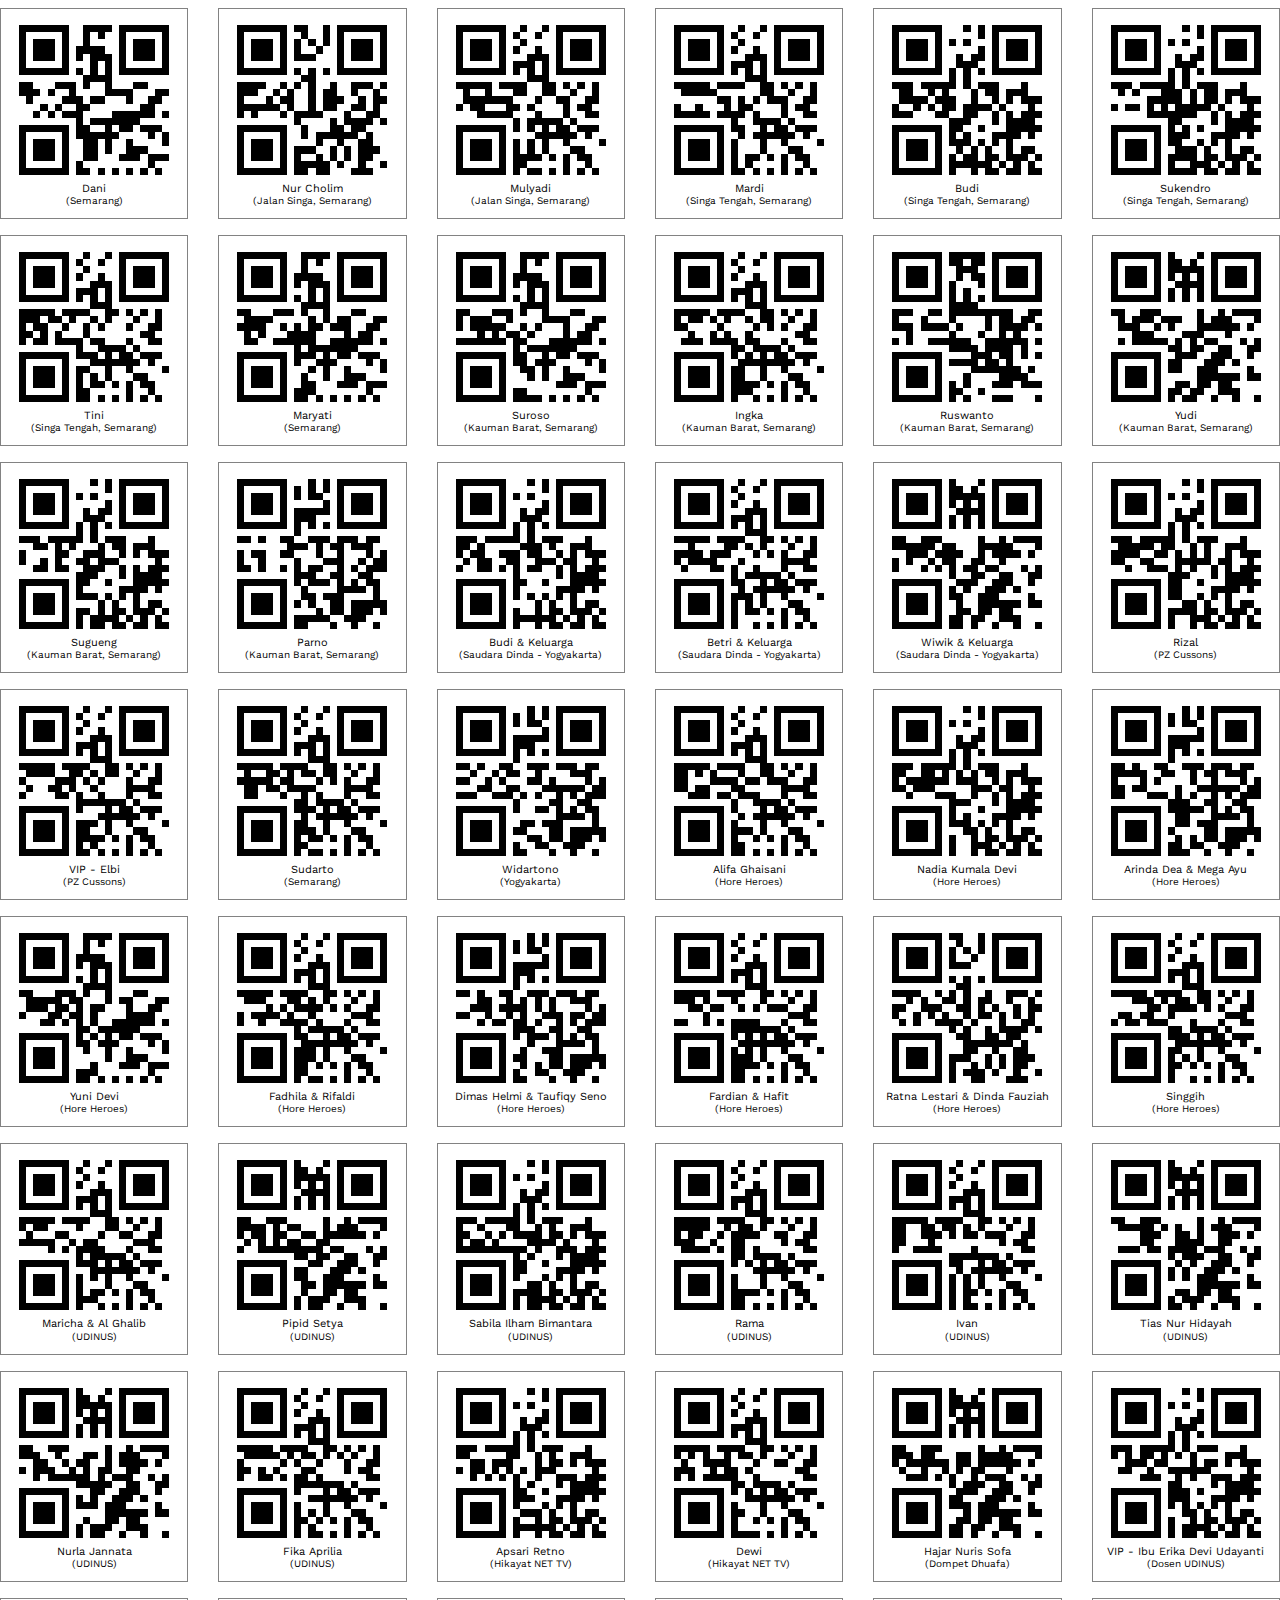
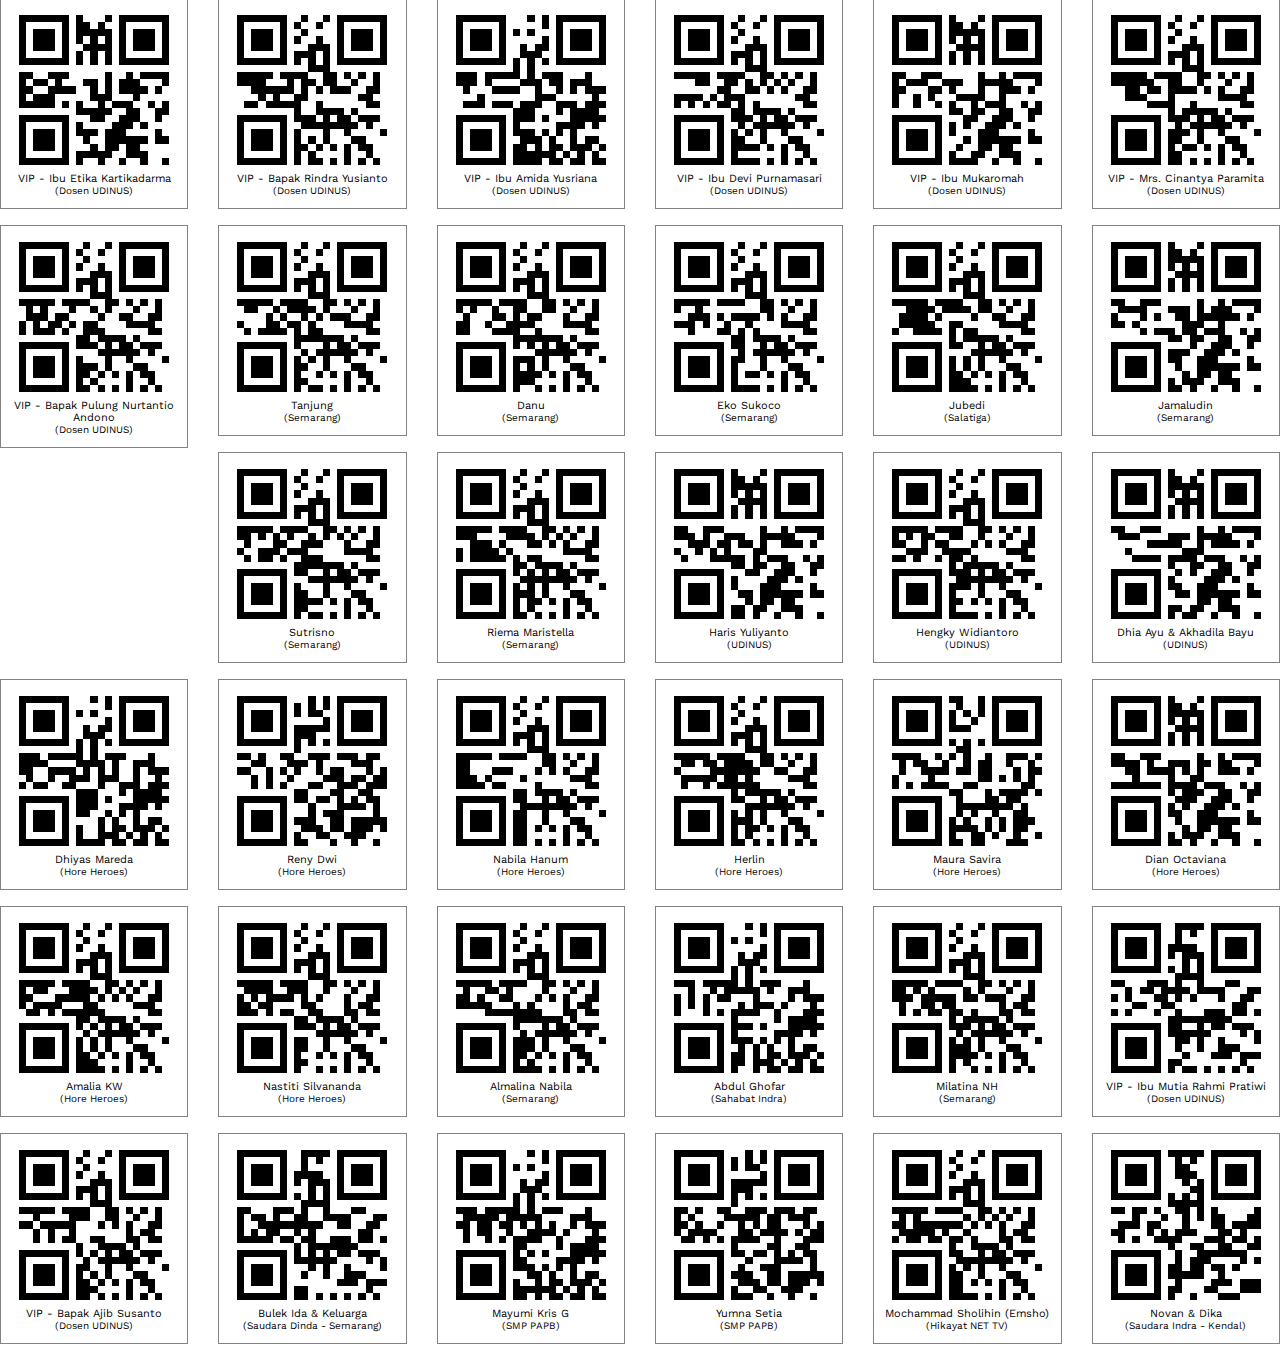
<file: generate-qr/index.html>
<!DOCTYPE html><html><head><meta charSet="utf-8"/><meta http-equiv="x-ua-compatible" content="ie=edge"/><meta name="viewport" content="width=device-width, initial-scale=1, shrink-to-fit=no"/><style data-href="/styles.43a540a7ff9593c25c86.css" id="gatsby-global-css">[class*=" icon-"],[class^=icon-]{font-family:icomoon!important;speak:none;font-style:normal;font-weight:400;font-variant:normal;text-transform:none;line-height:1;-webkit-font-smoothing:antialiased;-moz-osx-font-smoothing:grayscale}.icon-eye:before{content:"\E000"}.icon-paper-clip:before{content:"\E001"}.icon-mail:before{content:"\E002"}.icon-toggle:before{content:"\E003"}.icon-layout:before{content:"\E004"}.icon-link:before{content:"\E005"}.icon-bell:before{content:"\E006"}.icon-lock:before{content:"\E007"}.icon-unlock:before{content:"\E008"}.icon-ribbon:before{content:"\E009"}.icon-image:before{content:"\E010"}.icon-signal:before{content:"\E011"}.icon-target:before{content:"\E012"}.icon-clipboard:before{content:"\E013"}.icon-clock:before{content:"\E014"}.icon-watch:before{content:"\E015"}.icon-air-play:before{content:"\E016"}.icon-camera:before{content:"\E017"}.icon-video:before{content:"\E018"}.icon-disc:before{content:"\E019"}.icon-printer:before{content:"\E020"}.icon-monitor:before{content:"\E021"}.icon-server:before{content:"\E022"}.icon-cog:before{content:"\E023"}.icon-heart:before{content:"\E024"}.icon-paragraph:before{content:"\E025"}.icon-align-justify:before{content:"\E026"}.icon-align-left:before{content:"\E027"}.icon-align-center:before{content:"\E028"}.icon-align-right:before{content:"\E029"}.icon-book:before{content:"\E030"}.icon-layers:before{content:"\E031"}.icon-stack:before{content:"\E032"}.icon-stack-2:before{content:"\E033"}.icon-paper:before{content:"\E034"}.icon-paper-stack:before{content:"\E035"}.icon-search:before{content:"\E036"}.icon-zoom-in:before{content:"\E037"}.icon-zoom-out:before{content:"\E038"}.icon-reply:before{content:"\E039"}.icon-circle-plus:before{content:"\E040"}.icon-circle-minus:before{content:"\E041"}.icon-circle-check:before{content:"\E042"}.icon-circle-cross:before{content:"\E043"}.icon-square-plus:before{content:"\E044"}.icon-square-minus:before{content:"\E045"}.icon-square-check:before{content:"\E046"}.icon-square-cross:before{content:"\E047"}.icon-microphone:before{content:"\E048"}.icon-record:before{content:"\E049"}.icon-skip-back:before{content:"\E050"}.icon-rewind:before{content:"\E051"}.icon-play:before{content:"\E052"}.icon-pause:before{content:"\E053"}.icon-stop:before{content:"\E054"}.icon-fast-forward:before{content:"\E055"}.icon-skip-forward:before{content:"\E056"}.icon-shuffle:before{content:"\E057"}.icon-repeat:before{content:"\E058"}.icon-folder:before{content:"\E059"}.icon-umbrella:before{content:"\E060"}.icon-moon:before{content:"\E061"}.icon-thermometer:before{content:"\E062"}.icon-drop:before{content:"\E063"}.icon-sun:before{content:"\E064"}.icon-cloud:before{content:"\E065"}.icon-cloud-upload:before{content:"\E066"}.icon-cloud-download:before{content:"\E067"}.icon-upload:before{content:"\E068"}.icon-download:before{content:"\E069"}.icon-location:before{content:"\E070"}.icon-location-2:before{content:"\E071"}.icon-map:before{content:"\E072"}.icon-battery:before{content:"\E073"}.icon-head:before{content:"\E074"}.icon-briefcase:before{content:"\E075"}.icon-speech-bubble:before{content:"\E076"}.icon-anchor:before{content:"\E077"}.icon-globe:before{content:"\E078"}.icon-box:before{content:"\E079"}.icon-reload:before{content:"\E080"}.icon-share:before{content:"\E081"}.icon-marquee:before{content:"\E082"}.icon-marquee-plus:before{content:"\E083"}.icon-marquee-minus:before{content:"\E084"}.icon-tag:before{content:"\E085"}.icon-power:before{content:"\E086"}.icon-command:before{content:"\E087"}.icon-alt:before{content:"\E088"}.icon-esc:before{content:"\E089"}.icon-bar-graph:before{content:"\E090"}.icon-bar-graph-2:before{content:"\E091"}.icon-pie-graph:before{content:"\E092"}.icon-star:before{content:"\E093"}.icon-arrow-left:before{content:"\E094"}.icon-arrow-right:before{content:"\E095"}.icon-arrow-up:before{content:"\E096"}.icon-arrow-down:before{content:"\E097"}.icon-volume:before{content:"\E098"}.icon-mute:before{content:"\E099"}.icon-content-right:before{content:"\E100"}.icon-content-left:before{content:"\E101"}.icon-grid:before{content:"\E102"}.icon-grid-2:before{content:"\E103"}.icon-columns:before{content:"\E104"}.icon-loader:before{content:"\E105"}.icon-bag:before{content:"\E106"}.icon-ban:before{content:"\E107"}.icon-flag:before{content:"\E108"}.icon-trash:before{content:"\E109"}.icon-expand:before{content:"\E110"}.icon-contract:before{content:"\E111"}.icon-maximize:before{content:"\E112"}.icon-minimize:before{content:"\E113"}.icon-plus:before{content:"\E114"}.icon-minus:before{content:"\E115"}.icon-check:before{content:"\E116"}.icon-cross:before{content:"\E117"}.icon-move:before{content:"\E118"}.icon-delete:before{content:"\E119"}.icon-menu:before{content:"\E120"}.icon-archive:before{content:"\E121"}.icon-inbox:before{content:"\E122"}.icon-outbox:before{content:"\E123"}.icon-file:before{content:"\E124"}.icon-file-add:before{content:"\E125"}.icon-file-subtract:before{content:"\E126"}.icon-help:before{content:"\E127"}.icon-open:before{content:"\E128"}.icon-ellipsis:before{content:"\E129"}.icon-add-to-list:before{content:"\E900"}.icon-classic-computer:before{content:"\E901"}.icon-controller-fast-backward:before{content:"\E902"}.icon-creative-commons-attribution:before{content:"\E903"}.icon-creative-commons-noderivs:before{content:"\E904"}.icon-creative-commons-noncommercial-eu:before{content:"\E905"}.icon-creative-commons-noncommercial-us:before{content:"\E906"}.icon-creative-commons-public-domain:before{content:"\E907"}.icon-creative-commons-remix:before{content:"\E908"}.icon-creative-commons-share:before{content:"\E909"}.icon-creative-commons-sharealike:before{content:"\E90A"}.icon-creative-commons:before{content:"\E90B"}.icon-document-landscape:before{content:"\E90C"}.icon-remove-user:before{content:"\E90D"}.icon-warning:before{content:"\E90E"}.icon-arrow-bold-down:before{content:"\E90F"}.icon-arrow-bold-left:before{content:"\E910"}.icon-arrow-bold-right:before{content:"\E911"}.icon-arrow-bold-up:before{content:"\E912"}.icon-arrow-down2:before{content:"\E913"}.icon-arrow-left2:before{content:"\E914"}.icon-arrow-long-down:before{content:"\E915"}.icon-arrow-long-left:before{content:"\E916"}.icon-arrow-long-right:before{content:"\E917"}.icon-arrow-long-up:before{content:"\E918"}.icon-arrow-right2:before{content:"\E919"}.icon-arrow-up2:before{content:"\E91A"}.icon-arrow-with-circle-down:before{content:"\E91B"}.icon-arrow-with-circle-left:before{content:"\E91C"}.icon-arrow-with-circle-right:before{content:"\E91D"}.icon-arrow-with-circle-up:before{content:"\E91E"}.icon-bookmark:before{content:"\E91F"}.icon-bookmarks:before{content:"\E920"}.icon-chevron-down:before{content:"\E921"}.icon-chevron-left:before{content:"\E922"}.icon-chevron-right:before{content:"\E923"}.icon-chevron-small-down:before{content:"\E924"}.icon-chevron-small-left:before{content:"\E925"}.icon-chevron-small-right:before{content:"\E926"}.icon-chevron-small-up:before{content:"\E927"}.icon-chevron-thin-down:before{content:"\E928"}.icon-chevron-thin-left:before{content:"\E929"}.icon-chevron-thin-right:before{content:"\E92A"}.icon-chevron-thin-up:before{content:"\E92B"}.icon-chevron-up:before{content:"\E92C"}.icon-chevron-with-circle-down:before{content:"\E92D"}.icon-chevron-with-circle-left:before{content:"\E92E"}.icon-chevron-with-circle-right:before{content:"\E92F"}.icon-chevron-with-circle-up:before{content:"\E930"}.icon-cloud2:before{content:"\E931"}.icon-controller-fast-forward:before{content:"\E932"}.icon-controller-jump-to-start:before{content:"\E933"}.icon-controller-next:before{content:"\E934"}.icon-controller-paus:before{content:"\E935"}.icon-controller-play:before{content:"\E936"}.icon-controller-record:before{content:"\E937"}.icon-controller-stop:before{content:"\E938"}.icon-controller-volume:before{content:"\E939"}.icon-dot-single:before{content:"\E93A"}.icon-dots-three-horizontal:before{content:"\E93B"}.icon-dots-three-vertical:before{content:"\E93C"}.icon-dots-two-horizontal:before{content:"\E93D"}.icon-dots-two-vertical:before{content:"\E93E"}.icon-download2:before{content:"\E93F"}.icon-emoji-flirt:before{content:"\E940"}.icon-flow-branch:before{content:"\E941"}.icon-flow-cascade:before{content:"\E942"}.icon-flow-line:before{content:"\E943"}.icon-flow-parallel:before{content:"\E944"}.icon-flow-tree:before{content:"\E945"}.icon-install:before{content:"\E946"}.icon-layers2:before{content:"\E947"}.icon-open-book:before{content:"\E948"}.icon-resize-100:before{content:"\E949"}.icon-resize-full-screen:before{content:"\E94A"}.icon-save:before{content:"\E94B"}.icon-select-arrows:before{content:"\E94C"}.icon-sound-mute:before{content:"\E94D"}.icon-sound:before{content:"\E94E"}.icon-trash2:before{content:"\E94F"}.icon-triangle-down:before{content:"\E950"}.icon-triangle-left:before{content:"\E951"}.icon-triangle-right:before{content:"\E952"}.icon-triangle-up:before{content:"\E953"}.icon-uninstall:before{content:"\E954"}.icon-upload-to-cloud:before{content:"\E955"}.icon-upload2:before{content:"\E956"}.icon-add-user:before{content:"\E957"}.icon-address:before{content:"\E958"}.icon-adjust:before{content:"\E959"}.icon-air:before{content:"\E95A"}.icon-aircraft-landing:before{content:"\E95B"}.icon-aircraft-take-off:before{content:"\E95C"}.icon-aircraft:before{content:"\E95D"}.icon-align-bottom:before{content:"\E95E"}.icon-align-horizontal-middle:before{content:"\E95F"}.icon-align-left2:before{content:"\E960"}.icon-align-right2:before{content:"\E961"}.icon-align-top:before{content:"\E962"}.icon-align-vertical-middle:before{content:"\E963"}.icon-archive2:before{content:"\E964"}.icon-area-graph:before{content:"\E965"}.icon-attachment:before{content:"\E966"}.icon-awareness-ribbon:before{content:"\E967"}.icon-back-in-time:before{content:"\E968"}.icon-back:before{content:"\E969"}.icon-bar-graph2:before{content:"\E96A"}.icon-battery2:before{content:"\E96B"}.icon-beamed-note:before{content:"\E96C"}.icon-bell2:before{content:"\E96D"}.icon-blackboard:before{content:"\E96E"}.icon-block:before{content:"\E96F"}.icon-book2:before{content:"\E970"}.icon-bowl:before{content:"\E971"}.icon-box2:before{content:"\E972"}.icon-briefcase2:before{content:"\E973"}.icon-browser:before{content:"\E974"}.icon-brush:before{content:"\E975"}.icon-bucket:before{content:"\E976"}.icon-cake:before{content:"\E977"}.icon-calculator:before{content:"\E978"}.icon-calendar:before{content:"\E979"}.icon-camera2:before{content:"\E97A"}.icon-ccw:before{content:"\E97B"}.icon-chat:before{content:"\E97C"}.icon-check2:before{content:"\E97D"}.icon-circle-with-cross:before{content:"\E97E"}.icon-circle-with-minus:before{content:"\E97F"}.icon-circle-with-plus:before{content:"\E980"}.icon-circle:before{content:"\E981"}.icon-circular-graph:before{content:"\E982"}.icon-clapperboard:before{content:"\E983"}.icon-clipboard2:before{content:"\E984"}.icon-clock2:before{content:"\E985"}.icon-code:before{content:"\E986"}.icon-cog2:before{content:"\E987"}.icon-colours:before{content:"\E988"}.icon-compass:before{content:"\E989"}.icon-copy:before{content:"\E98A"}.icon-credit-card:before{content:"\E98B"}.icon-credit:before{content:"\E98C"}.icon-cross2:before{content:"\E98D"}.icon-cup:before{content:"\E98E"}.icon-cw:before{content:"\E98F"}.icon-cycle:before{content:"\E990"}.icon-database:before{content:"\E991"}.icon-dial-pad:before{content:"\E992"}.icon-direction:before{content:"\E993"}.icon-document:before{content:"\E994"}.icon-documents:before{content:"\E995"}.icon-drink:before{content:"\E996"}.icon-drive:before{content:"\E997"}.icon-drop2:before{content:"\E998"}.icon-edit:before{content:"\E999"}.icon-email:before{content:"\E99A"}.icon-emoji-happy:before{content:"\E99B"}.icon-emoji-neutral:before{content:"\E99C"}.icon-emoji-sad:before{content:"\E99D"}.icon-erase:before{content:"\E99E"}.icon-eraser:before{content:"\E99F"}.icon-export:before{content:"\E9A0"}.icon-eye2:before{content:"\E9A1"}.icon-feather:before{content:"\E9A2"}.icon-flag2:before{content:"\E9A3"}.icon-flash:before{content:"\E9A4"}.icon-flashlight:before{content:"\E9A5"}.icon-flat-brush:before{content:"\E9A6"}.icon-folder-images:before{content:"\E9A7"}.icon-folder-music:before{content:"\E9A8"}.icon-folder-video:before{content:"\E9A9"}.icon-folder2:before{content:"\E9AA"}.icon-forward:before{content:"\E9AB"}.icon-funnel:before{content:"\E9AC"}.icon-game-controller:before{content:"\E9AD"}.icon-gauge:before{content:"\E9AE"}.icon-globe2:before{content:"\E9AF"}.icon-graduation-cap:before{content:"\E9B0"}.icon-grid2:before{content:"\E9B1"}.icon-hair-cross:before{content:"\E9B2"}.icon-hand:before{content:"\E9B3"}.icon-heart-outlined:before{content:"\E9B4"}.icon-heart2:before{content:"\E9B5"}.icon-help-with-circle:before{content:"\E9B6"}.icon-help2:before{content:"\E9B7"}.icon-home:before{content:"\E9B8"}.icon-hour-glass:before{content:"\E9B9"}.icon-image-inverted:before{content:"\E9BA"}.icon-image2:before{content:"\E9BB"}.icon-images:before{content:"\E9BC"}.icon-inbox2:before{content:"\E9BD"}.icon-infinity:before{content:"\E9BE"}.icon-info-with-circle:before{content:"\E9BF"}.icon-info:before{content:"\E9C0"}.icon-key:before{content:"\E9C1"}.icon-keyboard:before{content:"\E9C2"}.icon-lab-flask:before{content:"\E9C3"}.icon-landline:before{content:"\E9C4"}.icon-language:before{content:"\E9C5"}.icon-laptop:before{content:"\E9C6"}.icon-leaf:before{content:"\E9C7"}.icon-level-down:before{content:"\E9C8"}.icon-level-up:before{content:"\E9C9"}.icon-lifebuoy:before{content:"\E9CA"}.icon-light-bulb:before{content:"\E9CB"}.icon-light-down:before{content:"\E9CC"}.icon-light-up:before{content:"\E9CD"}.icon-line-graph:before{content:"\E9CE"}.icon-link2:before{content:"\E9CF"}.icon-list:before{content:"\E9D0"}.icon-location-pin:before{content:"\E9D1"}.icon-location2:before{content:"\E9D2"}.icon-lock-open:before{content:"\E9D3"}.icon-lock2:before{content:"\E9D4"}.icon-log-out:before{content:"\E9D5"}.icon-login:before{content:"\E9D6"}.icon-loop:before{content:"\E9D7"}.icon-magnet:before{content:"\E9D8"}.icon-magnifying-glass:before{content:"\E9D9"}.icon-mail2:before{content:"\E9DA"}.icon-man:before{content:"\E9DB"}.icon-map2:before{content:"\E9DC"}.icon-mask:before{content:"\E9DD"}.icon-medal:before{content:"\E9DE"}.icon-megaphone:before{content:"\E9DF"}.icon-menu2:before{content:"\E9E0"}.icon-message:before{content:"\E9E1"}.icon-mic:before{content:"\E9E2"}.icon-minus2:before{content:"\E9E3"}.icon-mobile:before{content:"\E9E4"}.icon-modern-mic:before{content:"\E9E5"}.icon-moon2:before{content:"\E9E6"}.icon-mouse:before{content:"\E9E7"}.icon-music:before{content:"\E9E8"}.icon-network:before{content:"\E9E9"}.icon-new-message:before{content:"\E9EA"}.icon-new:before{content:"\E9EB"}.icon-news:before{content:"\E9EC"}.icon-note:before{content:"\E9ED"}.icon-notification:before{content:"\E9EE"}.icon-old-mobile:before{content:"\E9EF"}.icon-old-phone:before{content:"\E9F0"}.icon-palette:before{content:"\E9F1"}.icon-paper-plane:before{content:"\E9F2"}.icon-pencil:before{content:"\E9F3"}.icon-phone:before{content:"\E9F4"}.icon-pie-chart:before{content:"\E9F5"}.icon-pin:before{content:"\E9F6"}.icon-plus2:before{content:"\E9F7"}.icon-popup:before{content:"\E9F8"}.icon-power-plug:before{content:"\E9F9"}.icon-price-ribbon:before{content:"\E9FA"}.icon-price-tag:before{content:"\E9FB"}.icon-print:before{content:"\E9FC"}.icon-progress-empty:before{content:"\E9FD"}.icon-progress-full:before{content:"\E9FE"}.icon-progress-one:before{content:"\E9FF"}.icon-progress-two:before{content:"\EA00"}.icon-publish:before{content:"\EA01"}.icon-quote:before{content:"\EA02"}.icon-radio:before{content:"\EA03"}.icon-reply-all:before{content:"\EA04"}.icon-reply2:before{content:"\EA05"}.icon-retweet:before{content:"\EA06"}.icon-rocket:before{content:"\EA07"}.icon-round-brush:before{content:"\EA08"}.icon-rss:before{content:"\EA09"}.icon-ruler:before{content:"\EA0A"}.icon-scissors:before{content:"\EA0B"}.icon-share-alternitive:before{content:"\EA0C"}.icon-share2:before{content:"\EA0D"}.icon-shareable:before{content:"\EA0E"}.icon-shield:before{content:"\EA0F"}.icon-shop:before{content:"\EA10"}.icon-shopping-bag:before{content:"\EA11"}.icon-shopping-basket:before{content:"\EA12"}.icon-shopping-cart:before{content:"\EA13"}.icon-shuffle2:before{content:"\EA14"}.icon-signal2:before{content:"\EA15"}.icon-sound-mix:before{content:"\EA16"}.icon-sports-club:before{content:"\EA17"}.icon-spreadsheet:before{content:"\EA18"}.icon-squared-cross:before{content:"\EA19"}.icon-squared-minus:before{content:"\EA1A"}.icon-squared-plus:before{content:"\EA1B"}.icon-star-outlined:before{content:"\EA1C"}.icon-star2:before{content:"\EA1D"}.icon-stopwatch:before{content:"\EA1E"}.icon-suitcase:before{content:"\EA1F"}.icon-swap:before{content:"\EA20"}.icon-sweden:before{content:"\EA21"}.icon-switch:before{content:"\EA22"}.icon-tablet:before{content:"\EA23"}.icon-tag2:before{content:"\EA24"}.icon-text-document-inverted:before{content:"\EA25"}.icon-text-document:before{content:"\EA26"}.icon-text:before{content:"\EA27"}.icon-thermometer2:before{content:"\EA28"}.icon-thumbs-down:before{content:"\EA29"}.icon-thumbs-up:before{content:"\EA2A"}.icon-thunder-cloud:before{content:"\EA2B"}.icon-ticket:before{content:"\EA2C"}.icon-time-slot:before{content:"\EA2D"}.icon-tools:before{content:"\EA2E"}.icon-traffic-cone:before{content:"\EA2F"}.icon-tree:before{content:"\EA30"}.icon-trophy:before{content:"\EA31"}.icon-tv:before{content:"\EA32"}.icon-typing:before{content:"\EA33"}.icon-unread:before{content:"\EA34"}.icon-untag:before{content:"\EA35"}.icon-user:before{content:"\EA36"}.icon-users:before{content:"\EA37"}.icon-v-card:before{content:"\EA38"}.icon-video2:before{content:"\EA39"}.icon-vinyl:before{content:"\EA3A"}.icon-voicemail:before{content:"\EA3B"}.icon-wallet:before{content:"\EA3C"}.icon-water:before{content:"\EA3D"}.icon-px-with-circle:before{content:"\EA3E"}.icon-px:before{content:"\EA3F"}.icon-basecamp:before{content:"\EA40"}.icon-behance:before{content:"\EA41"}.icon-creative-cloud:before{content:"\EA42"}.icon-dropbox:before{content:"\EA43"}.icon-evernote:before{content:"\EA44"}.icon-flattr:before{content:"\EA45"}.icon-foursquare:before{content:"\EA46"}.icon-google-drive:before{content:"\EA47"}.icon-google-hangouts:before{content:"\EA48"}.icon-grooveshark:before{content:"\EA49"}.icon-icloud:before{content:"\EA4A"}.icon-mixi:before{content:"\EA4B"}.icon-onedrive:before{content:"\EA4C"}.icon-paypal:before{content:"\EA4D"}.icon-picasa:before{content:"\EA4E"}.icon-qq:before{content:"\EA4F"}.icon-rdio-with-circle:before{content:"\EA50"}.icon-renren:before{content:"\EA51"}.icon-scribd:before{content:"\EA52"}.icon-sina-weibo:before{content:"\EA53"}.icon-skype-with-circle:before{content:"\EA54"}.icon-skype:before{content:"\EA55"}.icon-slideshare:before{content:"\EA56"}.icon-smashing:before{content:"\EA57"}.icon-soundcloud:before{content:"\EA58"}.icon-spotify-with-circle:before{content:"\EA59"}.icon-spotify:before{content:"\EA5A"}.icon-swarm:before{content:"\EA5B"}.icon-vine-with-circle:before{content:"\EA5C"}.icon-vine:before{content:"\EA5D"}.icon-vk-alternitive:before{content:"\EA5E"}.icon-vk-with-circle:before{content:"\EA5F"}.icon-vk:before{content:"\EA60"}.icon-xing-with-circle:before{content:"\EA61"}.icon-xing:before{content:"\EA62"}.icon-yelp:before{content:"\EA63"}.icon-dribbble-with-circle:before{content:"\EA64"}.icon-dribbble:before{content:"\EA65"}.icon-facebook-with-circle:before{content:"\EA66"}.icon-facebook:before{content:"\EA67"}.icon-flickr-with-circle:before{content:"\EA68"}.icon-flickr:before{content:"\EA69"}.icon-github-with-circle:before{content:"\EA6A"}.icon-github:before{content:"\EA6B"}.icon-google-with-circle:before{content:"\EA6C"}.icon-google:before{content:"\EA6D"}.icon-instagram-with-circle:before{content:"\EA6E"}.icon-instagram:before{content:"\EA6F"}.icon-lastfm-with-circle:before{content:"\EA70"}.icon-lastfm:before{content:"\EA71"}.icon-linkedin-with-circle:before{content:"\EA72"}.icon-linkedin:before{content:"\EA73"}.icon-pinterest-with-circle:before{content:"\EA74"}.icon-pinterest:before{content:"\EA75"}.icon-rdio:before{content:"\EA76"}.icon-stumbleupon-with-circle:before{content:"\EA77"}.icon-stumbleupon:before{content:"\EA78"}.icon-tumblr-with-circle:before{content:"\EA79"}.icon-tumblr:before{content:"\EA7A"}.icon-twitter-with-circle:before{content:"\EA7B"}.icon-twitter:before{content:"\EA7C"}.icon-vimeo-with-circle:before{content:"\EA7D"}.icon-vimeo:before{content:"\EA7E"}.icon-youtube-with-circle:before{content:"\EA7F"}.icon-youtube:before{content:"\EA80"}
/*!
 * Bootstrap v3.3.5 (http://getbootstrap.com)
 * Copyright 2011-2015 Twitter, Inc.
 * Licensed under MIT (https://github.com/twbs/bootstrap/blob/master/LICENSE)
 */
/*! normalize.css v3.0.3 | MIT License | github.com/necolas/normalize.css */html{font-family:sans-serif;-ms-text-size-adjust:100%;-webkit-text-size-adjust:100%}body{margin:0}article,aside,details,figcaption,figure,footer,header,hgroup,main,menu,nav,section,summary{display:block}audio,canvas,progress,video{display:inline-block;vertical-align:baseline}audio:not([controls]){display:none;height:0}[hidden],template{display:none}a{background-color:transparent}a:active,a:hover{outline:0}abbr[title]{border-bottom:1px dotted}b,strong{font-weight:700}dfn{font-style:italic}h1{font-size:2em;margin:.67em 0}mark{background:#ff0;color:#000}small{font-size:80%}sub,sup{font-size:75%;line-height:0;position:relative;vertical-align:baseline}sup{top:-.5em}sub{bottom:-.25em}img{border:0}svg:not(:root){overflow:hidden}figure{margin:1em 40px}hr{box-sizing:content-box;height:0}pre{overflow:auto}code,kbd,pre,samp{font-family:monospace,monospace;font-size:1em}button,input,optgroup,select,textarea{color:inherit;font:inherit;margin:0}button{overflow:visible}button,select{text-transform:none}button,html input[type=button],input[type=reset],input[type=submit]{-webkit-appearance:button;cursor:pointer}button[disabled],html input[disabled]{cursor:default}button::-moz-focus-inner,input::-moz-focus-inner{border:0;padding:0}input{line-height:normal}input[type=checkbox],input[type=radio]{box-sizing:border-box;padding:0}input[type=number]::-webkit-inner-spin-button,input[type=number]::-webkit-outer-spin-button{height:auto}input[type=search]{-webkit-appearance:textfield;box-sizing:content-box}input[type=search]::-webkit-search-cancel-button,input[type=search]::-webkit-search-decoration{-webkit-appearance:none}fieldset{border:1px solid silver;margin:0 2px;padding:.35em .625em .75em}textarea{overflow:auto}optgroup{font-weight:700}table{border-collapse:collapse;border-spacing:0}td,th{padding:0}

/*! Source: https://github.com/h5bp/html5-boilerplate/blob/master/src/css/main.css */@media print{*,:after,:before{background:transparent!important;color:#000!important;box-shadow:none!important;text-shadow:none!important}a,a:visited{text-decoration:underline}a[href]:after{content:" (" attr(href) ")"}abbr[title]:after{content:" (" attr(title) ")"}a[href^="#"]:after,a[href^="javascript:"]:after{content:""}blockquote,pre{border:1px solid #999;page-break-inside:avoid}thead{display:table-header-group}img,tr{page-break-inside:avoid}img{max-width:100%!important}h2,h3,p{orphans:3;widows:3}h2,h3{page-break-after:avoid}.navbar{display:none}.btn>.caret,.dropup>.btn>.caret{border-top-color:#000!important}.label{border:1px solid #000}.table{border-collapse:collapse!important}.table td,.table th{background-color:#fff!important}.table-bordered td,.table-bordered th{border:1px solid #ddd!important}}*,:after,:before{box-sizing:border-box}html{font-size:10px;-webkit-tap-highlight-color:transparent}body{font-family:Helvetica Neue,Helvetica,Arial,sans-serif;line-height:1.42857;color:#333;background-color:#fff}button,input,select,textarea{font-family:inherit;font-size:inherit;line-height:inherit}a{color:#337ab7;text-decoration:none}a:focus,a:hover{color:#23527c;text-decoration:underline}a:focus{outline:thin dotted;outline:5px auto -webkit-focus-ring-color;outline-offset:-2px}figure{margin:0}img{vertical-align:middle}.img-responsive{display:block;max-width:100%;height:auto}.img-rounded{border-radius:6px}.img-thumbnail{padding:4px;line-height:1.42857;background-color:#fff;border:1px solid #ddd;border-radius:4px;transition:all .2s ease-in-out;display:inline-block;max-width:100%;height:auto}.img-circle{border-radius:50%}hr{margin-top:20px;margin-bottom:20px;border:0;border-top:1px solid #eee}.sr-only{position:absolute;width:1px;height:1px;margin:-1px;padding:0;overflow:hidden;clip:rect(0,0,0,0);border:0}.sr-only-focusable:active,.sr-only-focusable:focus{position:static;width:auto;height:auto;margin:0;overflow:visible;clip:auto}[role=button]{cursor:pointer}.h1,.h2,.h3,.h4,.h5,.h6,h1,h2,h3,h4,h5,h6{font-family:inherit;font-weight:500;line-height:1.1;color:inherit}.h1 .small,.h1 small,.h2 .small,.h2 small,.h3 .small,.h3 small,.h4 .small,.h4 small,.h5 .small,.h5 small,.h6 .small,.h6 small,h1 .small,h1 small,h2 .small,h2 small,h3 .small,h3 small,h4 .small,h4 small,h5 .small,h5 small,h6 .small,h6 small{font-weight:400;line-height:1;color:#777}.h1,.h2,.h3,h1,h2,h3{margin-top:20px;margin-bottom:10px}.h1 .small,.h1 small,.h2 .small,.h2 small,.h3 .small,.h3 small,h1 .small,h1 small,h2 .small,h2 small,h3 .small,h3 small{font-size:65%}.h4,.h5,.h6,h4,h5,h6{margin-top:10px;margin-bottom:10px}.h4 .small,.h4 small,.h5 .small,.h5 small,.h6 .small,.h6 small,h4 .small,h4 small,h5 .small,h5 small,h6 .small,h6 small{font-size:75%}.h1,h1{font-size:36px}.h2,h2{font-size:30px}.h3,h3{font-size:24px}.h4,h4{font-size:18px}.h5,h5{font-size:14px}.h6,h6{font-size:12px}p{margin:0 0 10px}.lead{margin-bottom:20px;font-size:16px;font-weight:300;line-height:1.4}@media (min-width:768px){.lead{font-size:21px}}.small,small{font-size:85%}.mark,mark{background-color:#fcf8e3;padding:.2em}.text-left{text-align:left}.text-right{text-align:right}.text-center{text-align:center}.text-justify{text-align:justify}.text-nowrap{white-space:nowrap}.text-lowercase{text-transform:lowercase}.initialism,.text-uppercase{text-transform:uppercase}.text-capitalize{text-transform:capitalize}.text-muted{color:#777}.text-primary{color:#337ab7}a.text-primary:focus,a.text-primary:hover{color:#286090}.text-success{color:#3c763d}a.text-success:focus,a.text-success:hover{color:#2b542c}.text-info{color:#31708f}a.text-info:focus,a.text-info:hover{color:#245269}.text-warning{color:#8a6d3b}a.text-warning:focus,a.text-warning:hover{color:#66512c}.text-danger{color:#a94442}a.text-danger:focus,a.text-danger:hover{color:#843534}.bg-primary{color:#fff;background-color:#337ab7}a.bg-primary:focus,a.bg-primary:hover{background-color:#286090}.bg-success{background-color:#dff0d8}a.bg-success:focus,a.bg-success:hover{background-color:#c1e2b3}.bg-info{background-color:#d9edf7}a.bg-info:focus,a.bg-info:hover{background-color:#afd9ee}.bg-warning{background-color:#fcf8e3}a.bg-warning:focus,a.bg-warning:hover{background-color:#f7ecb5}.bg-danger{background-color:#f2dede}a.bg-danger:focus,a.bg-danger:hover{background-color:#e4b9b9}.page-header{padding-bottom:9px;margin:40px 0 20px;border-bottom:1px solid #eee}ol,ul{margin-top:0;margin-bottom:10px}ol ol,ol ul,ul ol,ul ul{margin-bottom:0}.list-inline,.list-unstyled{padding-left:0;list-style:none}.list-inline{margin-left:-5px}.list-inline>li{display:inline-block;padding-left:5px;padding-right:5px}dl{margin-top:0;margin-bottom:20px}dd,dt{line-height:1.42857}dt{font-weight:700}dd{margin-left:0}.dl-horizontal dd:after,.dl-horizontal dd:before{content:" ";display:table}.dl-horizontal dd:after{clear:both}@media (min-width:768px){.dl-horizontal dt{float:left;width:160px;clear:left;text-align:right;overflow:hidden;text-overflow:ellipsis;white-space:nowrap}.dl-horizontal dd{margin-left:180px}}abbr[data-original-title],abbr[title]{cursor:help;border-bottom:1px dotted #777}.initialism{font-size:90%}blockquote{padding:10px 20px;margin:0 0 20px;font-size:17.5px;border-left:5px solid #eee}blockquote ol:last-child,blockquote p:last-child,blockquote ul:last-child{margin-bottom:0}blockquote .small,blockquote footer,blockquote small{display:block;font-size:80%;line-height:1.42857;color:#777}blockquote .small:before,blockquote footer:before,blockquote small:before{content:"\2014   \A0"}.blockquote-reverse,blockquote.pull-right{padding-right:15px;padding-left:0;border-right:5px solid #eee;border-left:0;text-align:right}.blockquote-reverse .small:before,.blockquote-reverse footer:before,.blockquote-reverse small:before,blockquote.pull-right .small:before,blockquote.pull-right footer:before,blockquote.pull-right small:before{content:""}.blockquote-reverse .small:after,.blockquote-reverse footer:after,.blockquote-reverse small:after,blockquote.pull-right .small:after,blockquote.pull-right footer:after,blockquote.pull-right small:after{content:"\A0   \2014"}address{margin-bottom:20px;font-style:normal;line-height:1.42857}code,kbd,pre,samp{font-family:Menlo,Monaco,Consolas,Courier New,monospace}code{color:#c7254e;background-color:#f9f2f4;border-radius:4px}code,kbd{padding:2px 4px;font-size:90%}kbd{color:#fff;background-color:#333;border-radius:3px;box-shadow:inset 0 -1px 0 rgba(0,0,0,.25)}kbd kbd{padding:0;font-size:100%;font-weight:700;box-shadow:none}pre{display:block;padding:9.5px;margin:0 0 10px;font-size:13px;line-height:1.42857;word-break:break-all;word-wrap:break-word;color:#333;background-color:#f5f5f5;border:1px solid #ccc;border-radius:4px}pre code{padding:0;font-size:inherit;color:inherit;white-space:pre-wrap;background-color:transparent;border-radius:0}.pre-scrollable{max-height:340px;overflow-y:scroll}.container{margin-right:auto;margin-left:auto;padding-left:15px;padding-right:15px}.container:after,.container:before{content:" ";display:table}.container:after{clear:both}@media (min-width:768px){.container{width:750px}}@media (min-width:992px){.container{width:970px}}@media (min-width:1200px){.container{width:1170px}}.container-fluid{margin-right:auto;margin-left:auto;padding-left:15px;padding-right:15px}.container-fluid:after,.container-fluid:before{content:" ";display:table}.container-fluid:after{clear:both}.row{margin-left:-15px;margin-right:-15px}.row:after,.row:before{content:" ";display:table}.row:after{clear:both}.col-lg-1,.col-lg-2,.col-lg-3,.col-lg-4,.col-lg-5,.col-lg-6,.col-lg-7,.col-lg-8,.col-lg-9,.col-lg-10,.col-lg-11,.col-lg-12,.col-md-1,.col-md-2,.col-md-3,.col-md-4,.col-md-5,.col-md-6,.col-md-7,.col-md-8,.col-md-9,.col-md-10,.col-md-11,.col-md-12,.col-sm-1,.col-sm-2,.col-sm-3,.col-sm-4,.col-sm-5,.col-sm-6,.col-sm-7,.col-sm-8,.col-sm-9,.col-sm-10,.col-sm-11,.col-sm-12,.col-xs-1,.col-xs-2,.col-xs-3,.col-xs-4,.col-xs-5,.col-xs-6,.col-xs-7,.col-xs-8,.col-xs-9,.col-xs-10,.col-xs-11,.col-xs-12{position:relative;min-height:1px;padding-left:15px;padding-right:15px}.col-xs-1,.col-xs-2,.col-xs-3,.col-xs-4,.col-xs-5,.col-xs-6,.col-xs-7,.col-xs-8,.col-xs-9,.col-xs-10,.col-xs-11,.col-xs-12{float:left}.col-xs-1{width:8.33333%}.col-xs-2{width:16.66667%}.col-xs-3{width:25%}.col-xs-4{width:33.33333%}.col-xs-5{width:41.66667%}.col-xs-6{width:50%}.col-xs-7{width:58.33333%}.col-xs-8{width:66.66667%}.col-xs-9{width:75%}.col-xs-10{width:83.33333%}.col-xs-11{width:91.66667%}.col-xs-12{width:100%}.col-xs-pull-0{right:auto}.col-xs-pull-1{right:8.33333%}.col-xs-pull-2{right:16.66667%}.col-xs-pull-3{right:25%}.col-xs-pull-4{right:33.33333%}.col-xs-pull-5{right:41.66667%}.col-xs-pull-6{right:50%}.col-xs-pull-7{right:58.33333%}.col-xs-pull-8{right:66.66667%}.col-xs-pull-9{right:75%}.col-xs-pull-10{right:83.33333%}.col-xs-pull-11{right:91.66667%}.col-xs-pull-12{right:100%}.col-xs-push-0{left:auto}.col-xs-push-1{left:8.33333%}.col-xs-push-2{left:16.66667%}.col-xs-push-3{left:25%}.col-xs-push-4{left:33.33333%}.col-xs-push-5{left:41.66667%}.col-xs-push-6{left:50%}.col-xs-push-7{left:58.33333%}.col-xs-push-8{left:66.66667%}.col-xs-push-9{left:75%}.col-xs-push-10{left:83.33333%}.col-xs-push-11{left:91.66667%}.col-xs-push-12{left:100%}.col-xs-offset-0{margin-left:0}.col-xs-offset-1{margin-left:8.33333%}.col-xs-offset-2{margin-left:16.66667%}.col-xs-offset-3{margin-left:25%}.col-xs-offset-4{margin-left:33.33333%}.col-xs-offset-5{margin-left:41.66667%}.col-xs-offset-6{margin-left:50%}.col-xs-offset-7{margin-left:58.33333%}.col-xs-offset-8{margin-left:66.66667%}.col-xs-offset-9{margin-left:75%}.col-xs-offset-10{margin-left:83.33333%}.col-xs-offset-11{margin-left:91.66667%}.col-xs-offset-12{margin-left:100%}@media (min-width:768px){.col-sm-1,.col-sm-2,.col-sm-3,.col-sm-4,.col-sm-5,.col-sm-6,.col-sm-7,.col-sm-8,.col-sm-9,.col-sm-10,.col-sm-11,.col-sm-12{float:left}.col-sm-1{width:8.33333%}.col-sm-2{width:16.66667%}.col-sm-3{width:25%}.col-sm-4{width:33.33333%}.col-sm-5{width:41.66667%}.col-sm-6{width:50%}.col-sm-7{width:58.33333%}.col-sm-8{width:66.66667%}.col-sm-9{width:75%}.col-sm-10{width:83.33333%}.col-sm-11{width:91.66667%}.col-sm-12{width:100%}.col-sm-pull-0{right:auto}.col-sm-pull-1{right:8.33333%}.col-sm-pull-2{right:16.66667%}.col-sm-pull-3{right:25%}.col-sm-pull-4{right:33.33333%}.col-sm-pull-5{right:41.66667%}.col-sm-pull-6{right:50%}.col-sm-pull-7{right:58.33333%}.col-sm-pull-8{right:66.66667%}.col-sm-pull-9{right:75%}.col-sm-pull-10{right:83.33333%}.col-sm-pull-11{right:91.66667%}.col-sm-pull-12{right:100%}.col-sm-push-0{left:auto}.col-sm-push-1{left:8.33333%}.col-sm-push-2{left:16.66667%}.col-sm-push-3{left:25%}.col-sm-push-4{left:33.33333%}.col-sm-push-5{left:41.66667%}.col-sm-push-6{left:50%}.col-sm-push-7{left:58.33333%}.col-sm-push-8{left:66.66667%}.col-sm-push-9{left:75%}.col-sm-push-10{left:83.33333%}.col-sm-push-11{left:91.66667%}.col-sm-push-12{left:100%}.col-sm-offset-0{margin-left:0}.col-sm-offset-1{margin-left:8.33333%}.col-sm-offset-2{margin-left:16.66667%}.col-sm-offset-3{margin-left:25%}.col-sm-offset-4{margin-left:33.33333%}.col-sm-offset-5{margin-left:41.66667%}.col-sm-offset-6{margin-left:50%}.col-sm-offset-7{margin-left:58.33333%}.col-sm-offset-8{margin-left:66.66667%}.col-sm-offset-9{margin-left:75%}.col-sm-offset-10{margin-left:83.33333%}.col-sm-offset-11{margin-left:91.66667%}.col-sm-offset-12{margin-left:100%}}@media (min-width:992px){.col-md-1,.col-md-2,.col-md-3,.col-md-4,.col-md-5,.col-md-6,.col-md-7,.col-md-8,.col-md-9,.col-md-10,.col-md-11,.col-md-12{float:left}.col-md-1{width:8.33333%}.col-md-2{width:16.66667%}.col-md-3{width:25%}.col-md-4{width:33.33333%}.col-md-5{width:41.66667%}.col-md-6{width:50%;margin-bottom:28px}.col-md-7{width:58.33333%}.col-md-8{width:66.66667%}.col-md-9{width:75%}.col-md-10{width:83.33333%}.col-md-11{width:91.66667%}.col-md-12{width:100%}.col-md-pull-0{right:auto}.col-md-pull-1{right:8.33333%}.col-md-pull-2{right:16.66667%}.col-md-pull-3{right:25%}.col-md-pull-4{right:33.33333%}.col-md-pull-5{right:41.66667%}.col-md-pull-6{right:50%}.col-md-pull-7{right:58.33333%}.col-md-pull-8{right:66.66667%}.col-md-pull-9{right:75%}.col-md-pull-10{right:83.33333%}.col-md-pull-11{right:91.66667%}.col-md-pull-12{right:100%}.col-md-push-0{left:auto}.col-md-push-1{left:8.33333%}.col-md-push-2{left:16.66667%}.col-md-push-3{left:25%}.col-md-push-4{left:33.33333%}.col-md-push-5{left:41.66667%}.col-md-push-6{left:50%}.col-md-push-7{left:58.33333%}.col-md-push-8{left:66.66667%}.col-md-push-9{left:75%}.col-md-push-10{left:83.33333%}.col-md-push-11{left:91.66667%}.col-md-push-12{left:100%}.col-md-offset-0{margin-left:0}.col-md-offset-1{margin-left:8.33333%}.col-md-offset-2{margin-left:16.66667%}.col-md-offset-3{margin-left:25%}.col-md-offset-4{margin-left:33.33333%}.col-md-offset-5{margin-left:41.66667%}.col-md-offset-6{margin-left:50%}.col-md-offset-7{margin-left:58.33333%}.col-md-offset-8{margin-left:66.66667%}.col-md-offset-9{margin-left:75%}.col-md-offset-10{margin-left:83.33333%}.col-md-offset-11{margin-left:91.66667%}.col-md-offset-12{margin-left:100%}}@media (min-width:1200px){.col-lg-1,.col-lg-2,.col-lg-3,.col-lg-4,.col-lg-5,.col-lg-6,.col-lg-7,.col-lg-8,.col-lg-9,.col-lg-10,.col-lg-11,.col-lg-12{float:left}.col-lg-1{width:8.33333%}.col-lg-2{width:16.66667%}.col-lg-3{width:25%}.col-lg-4{width:33.33333%}.col-lg-5{width:41.66667%}.col-lg-6{width:50%}.col-lg-7{width:58.33333%}.col-lg-8{width:66.66667%}.col-lg-9{width:75%}.col-lg-10{width:83.33333%}.col-lg-11{width:91.66667%}.col-lg-12{width:100%}.col-lg-pull-0{right:auto}.col-lg-pull-1{right:8.33333%}.col-lg-pull-2{right:16.66667%}.col-lg-pull-3{right:25%}.col-lg-pull-4{right:33.33333%}.col-lg-pull-5{right:41.66667%}.col-lg-pull-6{right:50%}.col-lg-pull-7{right:58.33333%}.col-lg-pull-8{right:66.66667%}.col-lg-pull-9{right:75%}.col-lg-pull-10{right:83.33333%}.col-lg-pull-11{right:91.66667%}.col-lg-pull-12{right:100%}.col-lg-push-0{left:auto}.col-lg-push-1{left:8.33333%}.col-lg-push-2{left:16.66667%}.col-lg-push-3{left:25%}.col-lg-push-4{left:33.33333%}.col-lg-push-5{left:41.66667%}.col-lg-push-6{left:50%}.col-lg-push-7{left:58.33333%}.col-lg-push-8{left:66.66667%}.col-lg-push-9{left:75%}.col-lg-push-10{left:83.33333%}.col-lg-push-11{left:91.66667%}.col-lg-push-12{left:100%}.col-lg-offset-0{margin-left:0}.col-lg-offset-1{margin-left:8.33333%}.col-lg-offset-2{margin-left:16.66667%}.col-lg-offset-3{margin-left:25%}.col-lg-offset-4{margin-left:33.33333%}.col-lg-offset-5{margin-left:41.66667%}.col-lg-offset-6{margin-left:50%}.col-lg-offset-7{margin-left:58.33333%}.col-lg-offset-8{margin-left:66.66667%}.col-lg-offset-9{margin-left:75%}.col-lg-offset-10{margin-left:83.33333%}.col-lg-offset-11{margin-left:91.66667%}.col-lg-offset-12{margin-left:100%}}table{background-color:transparent}caption{padding-top:8px;padding-bottom:8px;color:#777}caption,th{text-align:left}.table{width:100%;max-width:100%;margin-bottom:20px}.table>tbody>tr>td,.table>tbody>tr>th,.table>tfoot>tr>td,.table>tfoot>tr>th,.table>thead>tr>td,.table>thead>tr>th{padding:8px;line-height:1.42857;vertical-align:top;border-top:1px solid #ddd}.table>thead>tr>th{vertical-align:bottom;border-bottom:2px solid #ddd}.table>caption+thead>tr:first-child>td,.table>caption+thead>tr:first-child>th,.table>colgroup+thead>tr:first-child>td,.table>colgroup+thead>tr:first-child>th,.table>thead:first-child>tr:first-child>td,.table>thead:first-child>tr:first-child>th{border-top:0}.table>tbody+tbody{border-top:2px solid #ddd}.table .table{background-color:#fff}.table-condensed>tbody>tr>td,.table-condensed>tbody>tr>th,.table-condensed>tfoot>tr>td,.table-condensed>tfoot>tr>th,.table-condensed>thead>tr>td,.table-condensed>thead>tr>th{padding:5px}.table-bordered,.table-bordered>tbody>tr>td,.table-bordered>tbody>tr>th,.table-bordered>tfoot>tr>td,.table-bordered>tfoot>tr>th,.table-bordered>thead>tr>td,.table-bordered>thead>tr>th{border:1px solid #ddd}.table-bordered>thead>tr>td,.table-bordered>thead>tr>th{border-bottom-width:2px}.table-striped>tbody>tr:nth-of-type(odd){background-color:#f9f9f9}.table-hover>tbody>tr:hover{background-color:#f5f5f5}table col[class*=col-]{position:static;float:none;display:table-column}table td[class*=col-],table th[class*=col-]{position:static;float:none;display:table-cell}.table>tbody>tr.active>td,.table>tbody>tr.active>th,.table>tbody>tr>td.active,.table>tbody>tr>th.active,.table>tfoot>tr.active>td,.table>tfoot>tr.active>th,.table>tfoot>tr>td.active,.table>tfoot>tr>th.active,.table>thead>tr.active>td,.table>thead>tr.active>th,.table>thead>tr>td.active,.table>thead>tr>th.active{background-color:#f5f5f5}.table-hover>tbody>tr.active:hover>td,.table-hover>tbody>tr.active:hover>th,.table-hover>tbody>tr:hover>.active,.table-hover>tbody>tr>td.active:hover,.table-hover>tbody>tr>th.active:hover{background-color:#e8e8e8}.table>tbody>tr.success>td,.table>tbody>tr.success>th,.table>tbody>tr>td.success,.table>tbody>tr>th.success,.table>tfoot>tr.success>td,.table>tfoot>tr.success>th,.table>tfoot>tr>td.success,.table>tfoot>tr>th.success,.table>thead>tr.success>td,.table>thead>tr.success>th,.table>thead>tr>td.success,.table>thead>tr>th.success{background-color:#dff0d8}.table-hover>tbody>tr.success:hover>td,.table-hover>tbody>tr.success:hover>th,.table-hover>tbody>tr:hover>.success,.table-hover>tbody>tr>td.success:hover,.table-hover>tbody>tr>th.success:hover{background-color:#d0e9c6}.table>tbody>tr.info>td,.table>tbody>tr.info>th,.table>tbody>tr>td.info,.table>tbody>tr>th.info,.table>tfoot>tr.info>td,.table>tfoot>tr.info>th,.table>tfoot>tr>td.info,.table>tfoot>tr>th.info,.table>thead>tr.info>td,.table>thead>tr.info>th,.table>thead>tr>td.info,.table>thead>tr>th.info{background-color:#d9edf7}.table-hover>tbody>tr.info:hover>td,.table-hover>tbody>tr.info:hover>th,.table-hover>tbody>tr:hover>.info,.table-hover>tbody>tr>td.info:hover,.table-hover>tbody>tr>th.info:hover{background-color:#c4e3f3}.table>tbody>tr.warning>td,.table>tbody>tr.warning>th,.table>tbody>tr>td.warning,.table>tbody>tr>th.warning,.table>tfoot>tr.warning>td,.table>tfoot>tr.warning>th,.table>tfoot>tr>td.warning,.table>tfoot>tr>th.warning,.table>thead>tr.warning>td,.table>thead>tr.warning>th,.table>thead>tr>td.warning,.table>thead>tr>th.warning{background-color:#fcf8e3}.table-hover>tbody>tr.warning:hover>td,.table-hover>tbody>tr.warning:hover>th,.table-hover>tbody>tr:hover>.warning,.table-hover>tbody>tr>td.warning:hover,.table-hover>tbody>tr>th.warning:hover{background-color:#faf2cc}.table>tbody>tr.danger>td,.table>tbody>tr.danger>th,.table>tbody>tr>td.danger,.table>tbody>tr>th.danger,.table>tfoot>tr.danger>td,.table>tfoot>tr.danger>th,.table>tfoot>tr>td.danger,.table>tfoot>tr>th.danger,.table>thead>tr.danger>td,.table>thead>tr.danger>th,.table>thead>tr>td.danger,.table>thead>tr>th.danger{background-color:#f2dede}.table-hover>tbody>tr.danger:hover>td,.table-hover>tbody>tr.danger:hover>th,.table-hover>tbody>tr:hover>.danger,.table-hover>tbody>tr>td.danger:hover,.table-hover>tbody>tr>th.danger:hover{background-color:#ebcccc}.table-responsive{overflow-x:auto;min-height:.01%}@media screen and (max-width:767px){.table-responsive{width:100%;margin-bottom:15px;overflow-y:hidden;-ms-overflow-style:-ms-autohiding-scrollbar;border:1px solid #ddd}.table-responsive>.table{margin-bottom:0}.table-responsive>.table>tbody>tr>td,.table-responsive>.table>tbody>tr>th,.table-responsive>.table>tfoot>tr>td,.table-responsive>.table>tfoot>tr>th,.table-responsive>.table>thead>tr>td,.table-responsive>.table>thead>tr>th{white-space:nowrap}.table-responsive>.table-bordered{border:0}.table-responsive>.table-bordered>tbody>tr>td:first-child,.table-responsive>.table-bordered>tbody>tr>th:first-child,.table-responsive>.table-bordered>tfoot>tr>td:first-child,.table-responsive>.table-bordered>tfoot>tr>th:first-child,.table-responsive>.table-bordered>thead>tr>td:first-child,.table-responsive>.table-bordered>thead>tr>th:first-child{border-left:0}.table-responsive>.table-bordered>tbody>tr>td:last-child,.table-responsive>.table-bordered>tbody>tr>th:last-child,.table-responsive>.table-bordered>tfoot>tr>td:last-child,.table-responsive>.table-bordered>tfoot>tr>th:last-child,.table-responsive>.table-bordered>thead>tr>td:last-child,.table-responsive>.table-bordered>thead>tr>th:last-child{border-right:0}.table-responsive>.table-bordered>tbody>tr:last-child>td,.table-responsive>.table-bordered>tbody>tr:last-child>th,.table-responsive>.table-bordered>tfoot>tr:last-child>td,.table-responsive>.table-bordered>tfoot>tr:last-child>th{border-bottom:0}}fieldset{margin:0;min-width:0}fieldset,legend{padding:0;border:0}legend{display:block;width:100%;margin-bottom:20px;font-size:21px;line-height:inherit;color:#333;border-bottom:1px solid #e5e5e5}label{display:inline-block;max-width:100%;margin-bottom:5px;font-weight:700}input[type=search]{box-sizing:border-box}input[type=checkbox],input[type=radio]{margin:4px 0 0;margin-top:1px\9;line-height:normal}input[type=file]{display:block}input[type=range]{display:block;width:100%}select[multiple],select[size]{height:auto}input[type=checkbox]:focus,input[type=file]:focus,input[type=radio]:focus{outline:thin dotted;outline:5px auto -webkit-focus-ring-color;outline-offset:-2px}output{padding-top:11px}.form-control,output{display:block;font-size:14px;line-height:1.42857;color:#555}.form-control{width:100%;height:42px;padding:10px 20px;background-color:#fff;background-image:none;border:1px solid #ccc;border-radius:4px;box-shadow:inset 0 1px 1px rgba(0,0,0,.075);transition:border-color .15s ease-in-out,box-shadow .15s ease-in-out}.form-control:focus{border-color:#66afe9;outline:0;box-shadow:inset 0 1px 1px rgba(0,0,0,.075),0 0 8px rgba(102,175,233,.6)}.form-control::-moz-placeholder{color:#999;opacity:1}.form-control:-ms-input-placeholder{color:#999}.form-control::-webkit-input-placeholder{color:#999}.form-control[disabled],.form-control[readonly],fieldset[disabled] .form-control{background-color:#eee;opacity:1}.form-control[disabled],fieldset[disabled] .form-control{cursor:not-allowed}textarea.form-control{height:auto}input[type=search]{-webkit-appearance:none}@media screen and (-webkit-min-device-pixel-ratio:0){input[type=date].form-control,input[type=datetime-local].form-control,input[type=month].form-control,input[type=time].form-control{line-height:42px}.input-group-sm>.input-group-btn>input[type=date].btn,.input-group-sm>.input-group-btn>input[type=datetime-local].btn,.input-group-sm>.input-group-btn>input[type=month].btn,.input-group-sm>.input-group-btn>input[type=time].btn,.input-group-sm>input[type=date].form-control,.input-group-sm>input[type=date].input-group-addon,.input-group-sm>input[type=datetime-local].form-control,.input-group-sm>input[type=datetime-local].input-group-addon,.input-group-sm>input[type=month].form-control,.input-group-sm>input[type=month].input-group-addon,.input-group-sm>input[type=time].form-control,.input-group-sm>input[type=time].input-group-addon,.input-group-sm input[type=date],.input-group-sm input[type=datetime-local],.input-group-sm input[type=month],.input-group-sm input[type=time],input[type=date].input-sm,input[type=datetime-local].input-sm,input[type=month].input-sm,input[type=time].input-sm{line-height:30px}.input-group-lg>.input-group-btn>input[type=date].btn,.input-group-lg>.input-group-btn>input[type=datetime-local].btn,.input-group-lg>.input-group-btn>input[type=month].btn,.input-group-lg>.input-group-btn>input[type=time].btn,.input-group-lg>input[type=date].form-control,.input-group-lg>input[type=date].input-group-addon,.input-group-lg>input[type=datetime-local].form-control,.input-group-lg>input[type=datetime-local].input-group-addon,.input-group-lg>input[type=month].form-control,.input-group-lg>input[type=month].input-group-addon,.input-group-lg>input[type=time].form-control,.input-group-lg>input[type=time].input-group-addon,.input-group-lg input[type=date],.input-group-lg input[type=datetime-local],.input-group-lg input[type=month],.input-group-lg input[type=time],input[type=date].input-lg,input[type=datetime-local].input-lg,input[type=month].input-lg,input[type=time].input-lg{line-height:46px}}.form-group{margin-bottom:15px}.checkbox,.radio{position:relative;display:block;margin-top:10px;margin-bottom:10px}.checkbox label,.radio label{min-height:20px;padding-left:20px;margin-bottom:0;font-weight:400;cursor:pointer}.checkbox-inline input[type=checkbox],.checkbox input[type=checkbox],.radio-inline input[type=radio],.radio input[type=radio]{position:absolute;margin-left:-20px;margin-top:4px\9}.checkbox+.checkbox,.radio+.radio{margin-top:-5px}.checkbox-inline,.radio-inline{position:relative;display:inline-block;padding-left:20px;margin-bottom:0;vertical-align:middle;font-weight:400;cursor:pointer}.checkbox-inline+.checkbox-inline,.radio-inline+.radio-inline{margin-top:0;margin-left:10px}.checkbox-inline.disabled,.checkbox.disabled label,.radio-inline.disabled,.radio.disabled label,fieldset[disabled] .checkbox-inline,fieldset[disabled] .checkbox label,fieldset[disabled] .radio-inline,fieldset[disabled] .radio label,fieldset[disabled] input[type=checkbox],fieldset[disabled] input[type=radio],input[type=checkbox].disabled,input[type=checkbox][disabled],input[type=radio].disabled,input[type=radio][disabled]{cursor:not-allowed}.form-control-static{padding-top:11px;padding-bottom:11px;margin-bottom:0;min-height:34px}.form-control-static.input-lg,.form-control-static.input-sm,.input-group-lg>.form-control-static.form-control,.input-group-lg>.form-control-static.input-group-addon,.input-group-lg>.input-group-btn>.form-control-static.btn,.input-group-sm>.form-control-static.form-control,.input-group-sm>.form-control-static.input-group-addon,.input-group-sm>.input-group-btn>.form-control-static.btn{padding-left:0;padding-right:0}.input-group-sm>.form-control,.input-group-sm>.input-group-addon,.input-group-sm>.input-group-btn>.btn,.input-sm{height:30px;padding:5px 20px;font-size:12px;line-height:1.5;border-radius:3px}.input-group-sm>.input-group-btn>select.btn,.input-group-sm>select.form-control,.input-group-sm>select.input-group-addon,select.input-sm{height:30px;line-height:30px}.input-group-sm>.input-group-btn>select[multiple].btn,.input-group-sm>.input-group-btn>textarea.btn,.input-group-sm>select[multiple].form-control,.input-group-sm>select[multiple].input-group-addon,.input-group-sm>textarea.form-control,.input-group-sm>textarea.input-group-addon,select[multiple].input-sm,textarea.input-sm{height:auto}.form-group-sm .form-control{height:30px;padding:5px 20px;font-size:12px;line-height:1.5;border-radius:3px}.form-group-sm select.form-control{height:30px;line-height:30px}.form-group-sm select[multiple].form-control,.form-group-sm textarea.form-control{height:auto}.form-group-sm .form-control-static{height:30px;min-height:32px;padding:6px 20px;font-size:12px;line-height:1.5}.input-group-lg>.form-control,.input-group-lg>.input-group-addon,.input-group-lg>.input-group-btn>.btn,.input-lg{height:46px;padding:10px 20px;font-size:18px;line-height:1.33333;border-radius:6px}.input-group-lg>.input-group-btn>select.btn,.input-group-lg>select.form-control,.input-group-lg>select.input-group-addon,select.input-lg{height:46px;line-height:46px}.input-group-lg>.input-group-btn>select[multiple].btn,.input-group-lg>.input-group-btn>textarea.btn,.input-group-lg>select[multiple].form-control,.input-group-lg>select[multiple].input-group-addon,.input-group-lg>textarea.form-control,.input-group-lg>textarea.input-group-addon,select[multiple].input-lg,textarea.input-lg{height:auto}.form-group-lg .form-control{height:46px;padding:10px 20px;font-size:18px;line-height:1.33333;border-radius:6px}.form-group-lg select.form-control{height:46px;line-height:46px}.form-group-lg select[multiple].form-control,.form-group-lg textarea.form-control{height:auto}.form-group-lg .form-control-static{height:46px;min-height:38px;padding:11px 20px;font-size:18px;line-height:1.33333}.has-feedback{position:relative}.has-feedback .form-control{padding-right:52.5px}.form-control-feedback{position:absolute;top:0;right:0;z-index:2;display:block;width:42px;height:42px;line-height:42px;text-align:center;pointer-events:none}.form-group-lg .form-control+.form-control-feedback,.input-group-lg+.form-control-feedback,.input-group-lg>.form-control+.form-control-feedback,.input-group-lg>.input-group-addon+.form-control-feedback,.input-group-lg>.input-group-btn>.btn+.form-control-feedback,.input-lg+.form-control-feedback{width:46px;height:46px;line-height:46px}.form-group-sm .form-control+.form-control-feedback,.input-group-sm+.form-control-feedback,.input-group-sm>.form-control+.form-control-feedback,.input-group-sm>.input-group-addon+.form-control-feedback,.input-group-sm>.input-group-btn>.btn+.form-control-feedback,.input-sm+.form-control-feedback{width:30px;height:30px;line-height:30px}.has-success .checkbox,.has-success .checkbox-inline,.has-success.checkbox-inline label,.has-success.checkbox label,.has-success .control-label,.has-success .help-block,.has-success .radio,.has-success .radio-inline,.has-success.radio-inline label,.has-success.radio label{color:#3c763d}.has-success .form-control{border-color:#3c763d;box-shadow:inset 0 1px 1px rgba(0,0,0,.075)}.has-success .form-control:focus{border-color:#2b542c;box-shadow:inset 0 1px 1px rgba(0,0,0,.075),0 0 6px #67b168}.has-success .input-group-addon{color:#3c763d;border-color:#3c763d;background-color:#dff0d8}.has-success .form-control-feedback{color:#3c763d}.has-warning .checkbox,.has-warning .checkbox-inline,.has-warning.checkbox-inline label,.has-warning.checkbox label,.has-warning .control-label,.has-warning .help-block,.has-warning .radio,.has-warning .radio-inline,.has-warning.radio-inline label,.has-warning.radio label{color:#8a6d3b}.has-warning .form-control{border-color:#8a6d3b;box-shadow:inset 0 1px 1px rgba(0,0,0,.075)}.has-warning .form-control:focus{border-color:#66512c;box-shadow:inset 0 1px 1px rgba(0,0,0,.075),0 0 6px #c0a16b}.has-warning .input-group-addon{color:#8a6d3b;border-color:#8a6d3b;background-color:#fcf8e3}.has-warning .form-control-feedback{color:#8a6d3b}.has-error .checkbox,.has-error .checkbox-inline,.has-error.checkbox-inline label,.has-error.checkbox label,.has-error .control-label,.has-error .help-block,.has-error .radio,.has-error .radio-inline,.has-error.radio-inline label,.has-error.radio label{color:#a94442}.has-error .form-control{border-color:#a94442;box-shadow:inset 0 1px 1px rgba(0,0,0,.075)}.has-error .form-control:focus{border-color:#843534;box-shadow:inset 0 1px 1px rgba(0,0,0,.075),0 0 6px #ce8483}.has-error .input-group-addon{color:#a94442;border-color:#a94442;background-color:#f2dede}.has-error .form-control-feedback{color:#a94442}.has-feedback label~.form-control-feedback{top:25px}.has-feedback label.sr-only~.form-control-feedback{top:0}.help-block{display:block;margin-top:5px;margin-bottom:10px;color:#737373}@media (min-width:768px){.form-inline .form-group{display:inline-block;margin-bottom:0;vertical-align:middle}.form-inline .form-control{display:inline-block;width:auto;vertical-align:middle}.form-inline .form-control-static{display:inline-block}.form-inline .input-group{display:inline-table;vertical-align:middle}.form-inline .input-group .form-control,.form-inline .input-group .input-group-addon,.form-inline .input-group .input-group-btn{width:auto}.form-inline .input-group>.form-control{width:100%}.form-inline .control-label{margin-bottom:0;vertical-align:middle}.form-inline .checkbox,.form-inline .radio{display:inline-block;margin-top:0;margin-bottom:0;vertical-align:middle}.form-inline .checkbox label,.form-inline .radio label{padding-left:0}.form-inline .checkbox input[type=checkbox],.form-inline .radio input[type=radio]{position:relative;margin-left:0}.form-inline .has-feedback .form-control-feedback{top:0}}.form-horizontal .checkbox,.form-horizontal .checkbox-inline,.form-horizontal .radio,.form-horizontal .radio-inline{margin-top:0;margin-bottom:0;padding-top:11px}.form-horizontal .checkbox,.form-horizontal .radio{min-height:31px}.form-horizontal .form-group{margin-left:-15px;margin-right:-15px}.form-horizontal .form-group:after,.form-horizontal .form-group:before{content:" ";display:table}.form-horizontal .form-group:after{clear:both}@media (min-width:768px){.form-horizontal .control-label{text-align:right;margin-bottom:0;padding-top:11px}}.form-horizontal .has-feedback .form-control-feedback{right:15px}@media (min-width:768px){.form-horizontal .form-group-lg .control-label{padding-top:14.33333px;font-size:18px}}@media (min-width:768px){.form-horizontal .form-group-sm .control-label{padding-top:6px;font-size:12px}}.btn{display:inline-block;margin-bottom:0;text-align:center;vertical-align:middle;touch-action:manipulation;cursor:pointer;background-image:none;border:1px solid transparent;white-space:nowrap;padding:10px 20px;font-size:14px;line-height:1.42857;border-radius:4px;-webkit-user-select:none;user-select:none}.btn.active.focus,.btn.active:focus,.btn.focus,.btn:active.focus,.btn:active:focus,.btn:focus{outline:thin dotted;outline:5px auto -webkit-focus-ring-color;outline-offset:-2px}.btn.focus,.btn:focus,.btn:hover{color:#333;text-decoration:none}.btn.active,.btn:active{outline:0;background-image:none;box-shadow:inset 0 3px 5px rgba(0,0,0,.125)}.btn.disabled,.btn[disabled],fieldset[disabled] .btn{cursor:not-allowed;opacity:.65;filter:alpha(opacity=65);box-shadow:none}a.btn.disabled,fieldset[disabled] a.btn{pointer-events:none}.btn-default{color:#333;background-color:#fff;border-color:#ccc}.btn-default.focus,.btn-default:focus{color:#333;background-color:#e6e6e6;border-color:#8c8c8c}.btn-default.active,.btn-default:active,.btn-default:hover,.open>.btn-default.dropdown-toggle{color:#333;background-color:#e6e6e6;border-color:#adadad}.btn-default.active.focus,.btn-default.active:focus,.btn-default.active:hover,.btn-default:active.focus,.btn-default:active:focus,.btn-default:active:hover,.open>.btn-default.dropdown-toggle.focus,.open>.btn-default.dropdown-toggle:focus,.open>.btn-default.dropdown-toggle:hover{color:#333;background-color:#d4d4d4;border-color:#8c8c8c}.btn-default.active,.btn-default:active,.open>.btn-default.dropdown-toggle{background-image:none}.btn-default.disabled,.btn-default.disabled.active,.btn-default.disabled.focus,.btn-default.disabled:active,.btn-default.disabled:focus,.btn-default.disabled:hover,.btn-default[disabled],.btn-default[disabled].active,.btn-default[disabled].focus,.btn-default[disabled]:active,.btn-default[disabled]:focus,.btn-default[disabled]:hover,fieldset[disabled] .btn-default,fieldset[disabled] .btn-default.active,fieldset[disabled] .btn-default.focus,fieldset[disabled] .btn-default:active,fieldset[disabled] .btn-default:focus,fieldset[disabled] .btn-default:hover{background-color:#fff;border-color:#ccc}.btn-default .badge{color:#fff;background-color:#333}.btn-primary{background-color:#337ab7;border-color:#2e6da4}.btn-primary.focus,.btn-primary:focus{color:#fff;background-color:#286090;border-color:#122b40}.btn-primary.active,.btn-primary:active,.btn-primary:hover,.open>.btn-primary.dropdown-toggle{color:#fff;background-color:#286090;border-color:#204d74}.btn-primary.active.focus,.btn-primary.active:focus,.btn-primary.active:hover,.btn-primary:active.focus,.btn-primary:active:focus,.btn-primary:active:hover,.open>.btn-primary.dropdown-toggle.focus,.open>.btn-primary.dropdown-toggle:focus,.open>.btn-primary.dropdown-toggle:hover{color:#fff;background-color:#204d74;border-color:#122b40}.btn-primary.active,.btn-primary:active,.open>.btn-primary.dropdown-toggle{background-image:none}.btn-primary.disabled,.btn-primary.disabled.active,.btn-primary.disabled.focus,.btn-primary.disabled:active,.btn-primary.disabled:focus,.btn-primary.disabled:hover,.btn-primary[disabled],.btn-primary[disabled].active,.btn-primary[disabled].focus,.btn-primary[disabled]:active,.btn-primary[disabled]:focus,.btn-primary[disabled]:hover,fieldset[disabled] .btn-primary,fieldset[disabled] .btn-primary.active,fieldset[disabled] .btn-primary.focus,fieldset[disabled] .btn-primary:active,fieldset[disabled] .btn-primary:focus,fieldset[disabled] .btn-primary:hover{background-color:#337ab7;border-color:#2e6da4}.btn-primary .badge{color:#337ab7;background-color:#fff}.btn-success{background-color:#5cb85c;border-color:#4cae4c}.btn-success.focus,.btn-success:focus{color:#fff;background-color:#449d44;border-color:#255625}.btn-success.active,.btn-success:active,.btn-success:hover,.open>.btn-success.dropdown-toggle{color:#fff;background-color:#449d44;border-color:#398439}.btn-success.active.focus,.btn-success.active:focus,.btn-success.active:hover,.btn-success:active.focus,.btn-success:active:focus,.btn-success:active:hover,.open>.btn-success.dropdown-toggle.focus,.open>.btn-success.dropdown-toggle:focus,.open>.btn-success.dropdown-toggle:hover{color:#fff;background-color:#398439;border-color:#255625}.btn-success.active,.btn-success:active,.open>.btn-success.dropdown-toggle{background-image:none}.btn-success.disabled,.btn-success.disabled.active,.btn-success.disabled.focus,.btn-success.disabled:active,.btn-success.disabled:focus,.btn-success.disabled:hover,.btn-success[disabled],.btn-success[disabled].active,.btn-success[disabled].focus,.btn-success[disabled]:active,.btn-success[disabled]:focus,.btn-success[disabled]:hover,fieldset[disabled] .btn-success,fieldset[disabled] .btn-success.active,fieldset[disabled] .btn-success.focus,fieldset[disabled] .btn-success:active,fieldset[disabled] .btn-success:focus,fieldset[disabled] .btn-success:hover{background-color:#5cb85c;border-color:#4cae4c}.btn-success .badge{color:#5cb85c;background-color:#fff}.btn-info{background-color:#5bc0de;border-color:#46b8da}.btn-info.focus,.btn-info:focus{color:#fff;background-color:#31b0d5;border-color:#1b6d85}.btn-info.active,.btn-info:active,.btn-info:hover,.open>.btn-info.dropdown-toggle{color:#fff;background-color:#31b0d5;border-color:#269abc}.btn-info.active.focus,.btn-info.active:focus,.btn-info.active:hover,.btn-info:active.focus,.btn-info:active:focus,.btn-info:active:hover,.open>.btn-info.dropdown-toggle.focus,.open>.btn-info.dropdown-toggle:focus,.open>.btn-info.dropdown-toggle:hover{color:#fff;background-color:#269abc;border-color:#1b6d85}.btn-info.active,.btn-info:active,.open>.btn-info.dropdown-toggle{background-image:none}.btn-info.disabled,.btn-info.disabled.active,.btn-info.disabled.focus,.btn-info.disabled:active,.btn-info.disabled:focus,.btn-info.disabled:hover,.btn-info[disabled],.btn-info[disabled].active,.btn-info[disabled].focus,.btn-info[disabled]:active,.btn-info[disabled]:focus,.btn-info[disabled]:hover,fieldset[disabled] .btn-info,fieldset[disabled] .btn-info.active,fieldset[disabled] .btn-info.focus,fieldset[disabled] .btn-info:active,fieldset[disabled] .btn-info:focus,fieldset[disabled] .btn-info:hover{background-color:#5bc0de;border-color:#46b8da}.btn-info .badge{color:#5bc0de;background-color:#fff}.btn-warning{background-color:#f0ad4e;border-color:#eea236}.btn-warning.focus,.btn-warning:focus{color:#fff;background-color:#ec971f;border-color:#985f0d}.btn-warning.active,.btn-warning:active,.btn-warning:hover,.open>.btn-warning.dropdown-toggle{color:#fff;background-color:#ec971f;border-color:#d58512}.btn-warning.active.focus,.btn-warning.active:focus,.btn-warning.active:hover,.btn-warning:active.focus,.btn-warning:active:focus,.btn-warning:active:hover,.open>.btn-warning.dropdown-toggle.focus,.open>.btn-warning.dropdown-toggle:focus,.open>.btn-warning.dropdown-toggle:hover{color:#fff;background-color:#d58512;border-color:#985f0d}.btn-warning.active,.btn-warning:active,.open>.btn-warning.dropdown-toggle{background-image:none}.btn-warning.disabled,.btn-warning.disabled.active,.btn-warning.disabled.focus,.btn-warning.disabled:active,.btn-warning.disabled:focus,.btn-warning.disabled:hover,.btn-warning[disabled],.btn-warning[disabled].active,.btn-warning[disabled].focus,.btn-warning[disabled]:active,.btn-warning[disabled]:focus,.btn-warning[disabled]:hover,fieldset[disabled] .btn-warning,fieldset[disabled] .btn-warning.active,fieldset[disabled] .btn-warning.focus,fieldset[disabled] .btn-warning:active,fieldset[disabled] .btn-warning:focus,fieldset[disabled] .btn-warning:hover{background-color:#f0ad4e;border-color:#eea236}.btn-warning .badge{color:#f0ad4e;background-color:#fff}.btn-danger{background-color:#d9534f;border-color:#d43f3a}.btn-danger.focus,.btn-danger:focus{color:#fff;background-color:#c9302c;border-color:#761c19}.btn-danger.active,.btn-danger:active,.btn-danger:hover,.open>.btn-danger.dropdown-toggle{color:#fff;background-color:#c9302c;border-color:#ac2925}.btn-danger.active.focus,.btn-danger.active:focus,.btn-danger.active:hover,.btn-danger:active.focus,.btn-danger:active:focus,.btn-danger:active:hover,.open>.btn-danger.dropdown-toggle.focus,.open>.btn-danger.dropdown-toggle:focus,.open>.btn-danger.dropdown-toggle:hover{color:#fff;background-color:#ac2925;border-color:#761c19}.btn-danger.active,.btn-danger:active,.open>.btn-danger.dropdown-toggle{background-image:none}.btn-danger.disabled,.btn-danger.disabled.active,.btn-danger.disabled.focus,.btn-danger.disabled:active,.btn-danger.disabled:focus,.btn-danger.disabled:hover,.btn-danger[disabled],.btn-danger[disabled].active,.btn-danger[disabled].focus,.btn-danger[disabled]:active,.btn-danger[disabled]:focus,.btn-danger[disabled]:hover,fieldset[disabled] .btn-danger,fieldset[disabled] .btn-danger.active,fieldset[disabled] .btn-danger.focus,fieldset[disabled] .btn-danger:active,fieldset[disabled] .btn-danger:focus,fieldset[disabled] .btn-danger:hover{background-color:#d9534f;border-color:#d43f3a}.btn-danger .badge{color:#d9534f;background-color:#fff}.btn-link{color:#337ab7;font-weight:400;border-radius:0}.btn-link,.btn-link.active,.btn-link:active,.btn-link[disabled],fieldset[disabled] .btn-link{background-color:transparent;box-shadow:none}.btn-link,.btn-link:active,.btn-link:focus,.btn-link:hover{border-color:transparent}.btn-link:focus,.btn-link:hover{color:#23527c;text-decoration:underline;background-color:transparent}.btn-link[disabled]:focus,.btn-link[disabled]:hover,fieldset[disabled] .btn-link:focus,fieldset[disabled] .btn-link:hover{color:#777;text-decoration:none}.btn-group-lg>.btn,.btn-lg{padding:10px 20px;font-size:18px;line-height:1.33333;border-radius:6px}.btn-group-sm>.btn,.btn-sm{padding:5px 20px;font-size:12px;line-height:1.5;border-radius:3px}.btn-group-xs>.btn,.btn-xs{padding:1px 5px;font-size:12px;line-height:1.5;border-radius:3px}.btn-block{display:block;width:100%}.btn-block+.btn-block{margin-top:5px}input[type=button].btn-block,input[type=reset].btn-block,input[type=submit].btn-block{width:100%}.fade{opacity:0;transition:opacity .15s linear}.fade.in{opacity:1}.collapse{display:none}.collapse.in{display:block}tr.collapse.in{display:table-row}tbody.collapse.in{display:table-row-group}.collapsing{position:relative;height:0;overflow:hidden;transition-property:height,visibility;transition-duration:.35s;transition-timing-function:ease}.caret{display:inline-block;width:0;height:0;margin-left:2px;vertical-align:middle;border-top:4px dashed;border-top:4px solid\9;border-right:4px solid transparent;border-left:4px solid transparent}.dropdown,.dropup{position:relative}.dropdown-toggle:focus{outline:0}.dropdown-menu{position:absolute;top:100%;left:0;z-index:1000;display:none;float:left;min-width:160px;padding:5px 0;margin:2px 0 0;list-style:none;font-size:14px;text-align:left;background-color:#fff;border:1px solid #ccc;border:1px solid rgba(0,0,0,.15);border-radius:4px;box-shadow:0 6px 12px rgba(0,0,0,.175);background-clip:padding-box}.dropdown-menu.pull-right{right:0;left:auto}.dropdown-menu .divider{height:1px;margin:9px 0;overflow:hidden;background-color:#e5e5e5}.dropdown-menu>li>a{display:block;padding:3px 20px;clear:both;font-weight:400;line-height:1.42857;color:#333;white-space:nowrap}.dropdown-menu>li>a:focus,.dropdown-menu>li>a:hover{text-decoration:none;color:#262626;background-color:#f5f5f5}.dropdown-menu>.active>a,.dropdown-menu>.active>a:focus,.dropdown-menu>.active>a:hover{color:#fff;text-decoration:none;outline:0;background-color:#337ab7}.dropdown-menu>.disabled>a,.dropdown-menu>.disabled>a:focus,.dropdown-menu>.disabled>a:hover{color:#777}.dropdown-menu>.disabled>a:focus,.dropdown-menu>.disabled>a:hover{text-decoration:none;background-color:transparent;background-image:none;filter:progid:DXImageTransform.Microsoft.gradient(enabled = false);cursor:not-allowed}.open>.dropdown-menu{display:block}.open>a{outline:0}.dropdown-menu-right{left:auto;right:0}.dropdown-menu-left{left:0;right:auto}.dropdown-header{display:block;padding:3px 20px;font-size:12px;line-height:1.42857;color:#777;white-space:nowrap}.dropdown-backdrop{position:fixed;left:0;right:0;bottom:0;top:0;z-index:990}.pull-right>.dropdown-menu{right:0;left:auto}.dropup .caret,.navbar-fixed-bottom .dropdown .caret{border-top:0;border-bottom:4px dashed;border-bottom:4px solid\9;content:""}.dropup .dropdown-menu,.navbar-fixed-bottom .dropdown .dropdown-menu{top:auto;bottom:100%;margin-bottom:2px}@media (min-width:768px){.navbar-right .dropdown-menu{right:0;left:auto}.navbar-right .dropdown-menu-left{left:0;right:auto}}.btn-group,.btn-group-vertical{position:relative;display:inline-block;vertical-align:middle}.btn-group-vertical>.btn,.btn-group>.btn{position:relative;float:left}.btn-group-vertical>.btn.active,.btn-group-vertical>.btn:active,.btn-group-vertical>.btn:focus,.btn-group-vertical>.btn:hover,.btn-group>.btn.active,.btn-group>.btn:active,.btn-group>.btn:focus,.btn-group>.btn:hover{z-index:2}.btn-group .btn+.btn,.btn-group .btn+.btn-group,.btn-group .btn-group+.btn,.btn-group .btn-group+.btn-group{margin-left:-1px}.btn-toolbar{margin-left:-5px}.btn-toolbar:after,.btn-toolbar:before{content:" ";display:table}.btn-toolbar:after{clear:both}.btn-toolbar .btn,.btn-toolbar .btn-group,.btn-toolbar .input-group{float:left}.btn-toolbar>.btn,.btn-toolbar>.btn-group,.btn-toolbar>.input-group{margin-left:5px}.btn-group>.btn:not(:first-child):not(:last-child):not(.dropdown-toggle){border-radius:0}.btn-group>.btn:first-child{margin-left:0}.btn-group>.btn:first-child:not(:last-child):not(.dropdown-toggle){border-bottom-right-radius:0;border-top-right-radius:0}.btn-group>.btn:last-child:not(:first-child),.btn-group>.dropdown-toggle:not(:first-child){border-bottom-left-radius:0;border-top-left-radius:0}.btn-group>.btn-group{float:left}.btn-group>.btn-group:not(:first-child):not(:last-child)>.btn{border-radius:0}.btn-group>.btn-group:first-child:not(:last-child)>.btn:last-child,.btn-group>.btn-group:first-child:not(:last-child)>.dropdown-toggle{border-bottom-right-radius:0;border-top-right-radius:0}.btn-group>.btn-group:last-child:not(:first-child)>.btn:first-child{border-bottom-left-radius:0;border-top-left-radius:0}.btn-group .dropdown-toggle:active,.btn-group.open .dropdown-toggle{outline:0}.btn-group>.btn+.dropdown-toggle{padding-left:8px;padding-right:8px}.btn-group-lg.btn-group>.btn+.dropdown-toggle,.btn-group>.btn-lg+.dropdown-toggle{padding-left:12px;padding-right:12px}.btn-group.open .dropdown-toggle{box-shadow:inset 0 3px 5px rgba(0,0,0,.125)}.btn-group.open .dropdown-toggle.btn-link{box-shadow:none}.btn .caret{margin-left:0}.btn-group-lg>.btn .caret,.btn-lg .caret{border-width:5px 5px 0}.dropup .btn-group-lg>.btn .caret,.dropup .btn-lg .caret{border-width:0 5px 5px}.btn-group-vertical>.btn,.btn-group-vertical>.btn-group,.btn-group-vertical>.btn-group>.btn{display:block;float:none;width:100%;max-width:100%}.btn-group-vertical>.btn-group:after,.btn-group-vertical>.btn-group:before{content:" ";display:table}.btn-group-vertical>.btn-group:after{clear:both}.btn-group-vertical>.btn-group>.btn{float:none}.btn-group-vertical>.btn+.btn,.btn-group-vertical>.btn+.btn-group,.btn-group-vertical>.btn-group+.btn,.btn-group-vertical>.btn-group+.btn-group{margin-top:-1px;margin-left:0}.btn-group-vertical>.btn:not(:first-child):not(:last-child){border-radius:0}.btn-group-vertical>.btn:first-child:not(:last-child){border-top-right-radius:4px;border-bottom-right-radius:0;border-bottom-left-radius:0}.btn-group-vertical>.btn:last-child:not(:first-child){border-bottom-left-radius:4px;border-top-right-radius:0;border-top-left-radius:0}.btn-group-vertical>.btn-group:not(:first-child):not(:last-child)>.btn{border-radius:0}.btn-group-vertical>.btn-group:first-child:not(:last-child)>.btn:last-child,.btn-group-vertical>.btn-group:first-child:not(:last-child)>.dropdown-toggle{border-bottom-right-radius:0;border-bottom-left-radius:0}.btn-group-vertical>.btn-group:last-child:not(:first-child)>.btn:first-child{border-top-right-radius:0;border-top-left-radius:0}.btn-group-justified{display:table;width:100%;table-layout:fixed;border-collapse:separate}.btn-group-justified>.btn,.btn-group-justified>.btn-group{float:none;display:table-cell;width:1%}.btn-group-justified>.btn-group .btn{width:100%}.btn-group-justified>.btn-group .dropdown-menu{left:auto}[data-toggle=buttons]>.btn-group>.btn input[type=checkbox],[data-toggle=buttons]>.btn-group>.btn input[type=radio],[data-toggle=buttons]>.btn input[type=checkbox],[data-toggle=buttons]>.btn input[type=radio]{position:absolute;clip:rect(0,0,0,0);pointer-events:none}.input-group{position:relative;display:table;border-collapse:separate}.input-group[class*=col-]{float:none;padding-left:0;padding-right:0}.input-group .form-control{position:relative;z-index:2;float:left;width:100%;margin-bottom:0}.input-group-addon,.input-group-btn,.input-group .form-control{display:table-cell}.input-group-addon:not(:first-child):not(:last-child),.input-group-btn:not(:first-child):not(:last-child),.input-group .form-control:not(:first-child):not(:last-child){border-radius:0}.input-group-addon,.input-group-btn{width:1%;white-space:nowrap;vertical-align:middle}.input-group-addon{padding:10px 20px;font-size:14px;font-weight:400;line-height:1;color:#555;text-align:center;background-color:#eee;border:1px solid #ccc;border-radius:4px}.input-group-addon.input-sm,.input-group-sm>.input-group-addon,.input-group-sm>.input-group-btn>.input-group-addon.btn{padding:5px 20px;font-size:12px;border-radius:3px}.input-group-addon.input-lg,.input-group-lg>.input-group-addon,.input-group-lg>.input-group-btn>.input-group-addon.btn{padding:10px 20px;font-size:18px;border-radius:6px}.input-group-addon input[type=checkbox],.input-group-addon input[type=radio]{margin-top:0}.input-group-addon:first-child,.input-group-btn:first-child>.btn,.input-group-btn:first-child>.btn-group>.btn,.input-group-btn:first-child>.dropdown-toggle,.input-group-btn:last-child>.btn-group:not(:last-child)>.btn,.input-group-btn:last-child>.btn:not(:last-child):not(.dropdown-toggle),.input-group .form-control:first-child{border-bottom-right-radius:0;border-top-right-radius:0}.input-group-addon:first-child{border-right:0}.input-group-addon:last-child,.input-group-btn:first-child>.btn-group:not(:first-child)>.btn,.input-group-btn:first-child>.btn:not(:first-child),.input-group-btn:last-child>.btn,.input-group-btn:last-child>.btn-group>.btn,.input-group-btn:last-child>.dropdown-toggle,.input-group .form-control:last-child{border-bottom-left-radius:0;border-top-left-radius:0}.input-group-addon:last-child{border-left:0}.input-group-btn{font-size:0;white-space:nowrap}.input-group-btn,.input-group-btn>.btn{position:relative}.input-group-btn>.btn+.btn{margin-left:-1px}.input-group-btn>.btn:active,.input-group-btn>.btn:focus,.input-group-btn>.btn:hover{z-index:2}.input-group-btn:first-child>.btn,.input-group-btn:first-child>.btn-group{margin-right:-1px}.input-group-btn:last-child>.btn,.input-group-btn:last-child>.btn-group{z-index:2;margin-left:-1px}.nav{margin-bottom:0;padding-left:0;list-style:none}.nav:after,.nav:before{content:" ";display:table}.nav:after{clear:both}.nav>li,.nav>li>a{position:relative;display:block}.nav>li>a{padding:10px 15px}.nav>li>a:focus,.nav>li>a:hover{text-decoration:none;background-color:#eee}.nav>li.disabled>a{color:#777}.nav>li.disabled>a:focus,.nav>li.disabled>a:hover{color:#777;text-decoration:none;background-color:transparent;cursor:not-allowed}.nav .open>a,.nav .open>a:focus,.nav .open>a:hover{background-color:#eee;border-color:#337ab7}.nav .nav-divider{height:1px;margin:9px 0;overflow:hidden;background-color:#e5e5e5}.nav>li>a>img{max-width:none}.nav-tabs{border-bottom:1px solid #ddd}.nav-tabs>li{float:left;margin-bottom:-1px}.nav-tabs>li>a{margin-right:2px;line-height:1.42857;border:1px solid transparent;border-radius:4px 4px 0 0}.nav-tabs>li>a:hover{border-color:#eee #eee #ddd}.nav-tabs>li.active>a,.nav-tabs>li.active>a:focus,.nav-tabs>li.active>a:hover{color:#555;background-color:#fff;border:1px solid;border-color:#ddd #ddd transparent;cursor:default}.nav-pills>li{float:left}.nav-pills>li>a{border-radius:4px}.nav-pills>li+li{margin-left:2px}.nav-pills>li.active>a,.nav-pills>li.active>a:focus,.nav-pills>li.active>a:hover{color:#fff;background-color:#337ab7}.nav-stacked>li{float:none}.nav-stacked>li+li{margin-top:2px;margin-left:0}.nav-justified,.nav-tabs.nav-justified{width:100%}.nav-justified>li,.nav-tabs.nav-justified>li{float:none}.nav-justified>li>a,.nav-tabs.nav-justified>li>a{text-align:center;margin-bottom:5px}.nav-justified>.dropdown .dropdown-menu{top:auto;left:auto}@media (min-width:768px){.nav-justified>li,.nav-tabs.nav-justified>li{display:table-cell;width:1%}.nav-justified>li>a,.nav-tabs.nav-justified>li>a{margin-bottom:0}}.nav-tabs-justified,.nav-tabs.nav-justified{border-bottom:0}.nav-tabs-justified>li>a,.nav-tabs.nav-justified>li>a{margin-right:0;border-radius:4px}.nav-tabs-justified>.active>a,.nav-tabs-justified>.active>a:focus,.nav-tabs-justified>.active>a:hover,.nav-tabs.nav-justified>.active>a,.nav-tabs.nav-justified>.active>a:focus,.nav-tabs.nav-justified>.active>a:hover{border:1px solid #ddd}@media (min-width:768px){.nav-tabs-justified>li>a,.nav-tabs.nav-justified>li>a{border-bottom:1px solid #ddd;border-radius:4px 4px 0 0}.nav-tabs-justified>.active>a,.nav-tabs-justified>.active>a:focus,.nav-tabs-justified>.active>a:hover,.nav-tabs.nav-justified>.active>a,.nav-tabs.nav-justified>.active>a:focus,.nav-tabs.nav-justified>.active>a:hover{border-bottom-color:#fff}}.tab-content>.tab-pane{display:none}.tab-content>.active{display:block}.nav-tabs .dropdown-menu{margin-top:-1px;border-top-right-radius:0;border-top-left-radius:0}.navbar{position:relative;min-height:55px;margin-bottom:20px;border:1px solid transparent}.navbar:after,.navbar:before{content:" ";display:table}.navbar:after{clear:both}@media (min-width:768px){.navbar{border-radius:4px}}.navbar-header:after,.navbar-header:before{content:" ";display:table}.navbar-header:after{clear:both}@media (min-width:768px){.navbar-header{float:left}}.navbar-collapse{overflow-x:visible;padding-right:15px;padding-left:15px;border-top:1px solid transparent;box-shadow:inset 0 1px 0 hsla(0,0%,100%,.1);-webkit-overflow-scrolling:touch}.navbar-collapse:after,.navbar-collapse:before{content:" ";display:table}.navbar-collapse:after{clear:both}.navbar-collapse.in{overflow-y:auto}@media (min-width:768px){.navbar-collapse{width:auto;border-top:0;box-shadow:none}.navbar-collapse.collapse{display:block!important;height:auto!important;padding-bottom:0;overflow:visible!important}.navbar-collapse.in{overflow-y:visible}.navbar-fixed-bottom .navbar-collapse,.navbar-fixed-top .navbar-collapse,.navbar-static-top .navbar-collapse{padding-left:0;padding-right:0}}.navbar-fixed-bottom .navbar-collapse,.navbar-fixed-top .navbar-collapse{max-height:340px}@media (max-device-width:480px) and (orientation:landscape){.navbar-fixed-bottom .navbar-collapse,.navbar-fixed-top .navbar-collapse{max-height:200px}}.container-fluid>.navbar-collapse,.container-fluid>.navbar-header,.container>.navbar-collapse,.container>.navbar-header{margin-right:-15px;margin-left:-15px}@media (min-width:768px){.container-fluid>.navbar-collapse,.container-fluid>.navbar-header,.container>.navbar-collapse,.container>.navbar-header{margin-right:0;margin-left:0}}.navbar-static-top{z-index:1000;border-width:0 0 1px}@media (min-width:768px){.navbar-static-top{border-radius:0}}.navbar-fixed-bottom,.navbar-fixed-top{position:fixed;right:0;left:0;z-index:1030}@media (min-width:768px){.navbar-fixed-bottom,.navbar-fixed-top{border-radius:0}}.navbar-fixed-top{top:0;border-width:0 0 1px}.navbar-fixed-bottom{bottom:0;margin-bottom:0;border-width:1px 0 0}.navbar-brand{float:left;padding:17.5px 15px;font-size:18px;line-height:20px;height:55px}.navbar-brand:focus,.navbar-brand:hover{text-decoration:none}.navbar-brand>img{display:block}@media (min-width:768px){.navbar>.container-fluid .navbar-brand,.navbar>.container .navbar-brand{margin-left:-15px}}.navbar-toggle{position:relative;float:right;margin-right:15px;padding:9px 10px;margin-top:10.5px;margin-bottom:10.5px;background-color:transparent;background-image:none;border:1px solid transparent;border-radius:4px}.navbar-toggle:focus{outline:0}.navbar-toggle .icon-bar{display:block;width:22px;height:2px;border-radius:1px}.navbar-toggle .icon-bar+.icon-bar{margin-top:4px}@media (min-width:768px){.navbar-toggle{display:none}}.navbar-nav{margin:8.75px -15px}.navbar-nav>li>a{padding-top:10px;padding-bottom:10px;line-height:20px}@media (max-width:767px){.navbar-nav .open .dropdown-menu{position:static;float:none;width:auto;margin-top:0;background-color:transparent;border:0;box-shadow:none}.navbar-nav .open .dropdown-menu .dropdown-header,.navbar-nav .open .dropdown-menu>li>a{padding:5px 15px 5px 25px}.navbar-nav .open .dropdown-menu>li>a{line-height:20px}.navbar-nav .open .dropdown-menu>li>a:focus,.navbar-nav .open .dropdown-menu>li>a:hover{background-image:none}}@media (min-width:768px){.navbar-nav{float:left;margin:0}.navbar-nav>li{float:left}.navbar-nav>li>a{padding-top:17.5px;padding-bottom:17.5px}}.navbar-form{padding:10px 15px;border-top:1px solid transparent;border-bottom:1px solid transparent;box-shadow:inset 0 1px 0 hsla(0,0%,100%,.1),0 1px 0 hsla(0,0%,100%,.1);margin:6.5px -15px}@media (min-width:768px){.navbar-form .form-group{display:inline-block;margin-bottom:0;vertical-align:middle}.navbar-form .form-control{display:inline-block;width:auto;vertical-align:middle}.navbar-form .form-control-static{display:inline-block}.navbar-form .input-group{display:inline-table;vertical-align:middle}.navbar-form .input-group .form-control,.navbar-form .input-group .input-group-addon,.navbar-form .input-group .input-group-btn{width:auto}.navbar-form .input-group>.form-control{width:100%}.navbar-form .control-label{margin-bottom:0;vertical-align:middle}.navbar-form .checkbox,.navbar-form .radio{display:inline-block;margin-top:0;margin-bottom:0;vertical-align:middle}.navbar-form .checkbox label,.navbar-form .radio label{padding-left:0}.navbar-form .checkbox input[type=checkbox],.navbar-form .radio input[type=radio]{position:relative;margin-left:0}.navbar-form .has-feedback .form-control-feedback{top:0}}@media (max-width:767px){.navbar-form .form-group{margin-bottom:5px}.navbar-form .form-group:last-child{margin-bottom:0}}@media (min-width:768px){.navbar-form{width:auto;border:0;margin-left:0;margin-right:0;padding-top:0;padding-bottom:0;box-shadow:none}}.navbar-nav>li>.dropdown-menu{margin-top:0;border-top-right-radius:0;border-top-left-radius:0}.navbar-fixed-bottom .navbar-nav>li>.dropdown-menu{margin-bottom:0;border-top-right-radius:4px;border-top-left-radius:4px;border-bottom-right-radius:0;border-bottom-left-radius:0}.navbar-btn{margin-top:6.5px;margin-bottom:6.5px}.btn-group-sm>.navbar-btn.btn,.navbar-btn.btn-sm{margin-top:12.5px;margin-bottom:12.5px}.btn-group-xs>.navbar-btn.btn,.navbar-btn.btn-xs{margin-top:16.5px;margin-bottom:16.5px}.navbar-text{margin-top:17.5px;margin-bottom:17.5px}@media (min-width:768px){.navbar-text{float:left;margin-left:15px;margin-right:15px}}@media (min-width:768px){.navbar-left{float:left!important}.navbar-right{float:right!important;margin-right:-15px}.navbar-right~.navbar-right{margin-right:0}}.navbar-default{background-color:#f8f8f8;border-color:#e7e7e7}.navbar-default .navbar-brand{color:#777}.navbar-default .navbar-brand:focus,.navbar-default .navbar-brand:hover{color:#5e5e5e;background-color:transparent}.navbar-default .navbar-nav>li>a,.navbar-default .navbar-text{color:#777}.navbar-default .navbar-nav>li>a:focus,.navbar-default .navbar-nav>li>a:hover{color:#333;background-color:transparent}.navbar-default .navbar-nav>.active>a,.navbar-default .navbar-nav>.active>a:focus,.navbar-default .navbar-nav>.active>a:hover{color:#555;background-color:#e7e7e7}.navbar-default .navbar-nav>.disabled>a,.navbar-default .navbar-nav>.disabled>a:focus,.navbar-default .navbar-nav>.disabled>a:hover{color:#ccc;background-color:transparent}.navbar-default .navbar-toggle{border-color:#ddd}.navbar-default .navbar-toggle:focus,.navbar-default .navbar-toggle:hover{background-color:#ddd}.navbar-default .navbar-toggle .icon-bar{background-color:#888}.navbar-default .navbar-collapse,.navbar-default .navbar-form{border-color:#e7e7e7}.navbar-default .navbar-nav>.open>a,.navbar-default .navbar-nav>.open>a:focus,.navbar-default .navbar-nav>.open>a:hover{background-color:#e7e7e7;color:#555}@media (max-width:767px){.navbar-default .navbar-nav .open .dropdown-menu>li>a{color:#777}.navbar-default .navbar-nav .open .dropdown-menu>li>a:focus,.navbar-default .navbar-nav .open .dropdown-menu>li>a:hover{color:#333;background-color:transparent}.navbar-default .navbar-nav .open .dropdown-menu>.active>a,.navbar-default .navbar-nav .open .dropdown-menu>.active>a:focus,.navbar-default .navbar-nav .open .dropdown-menu>.active>a:hover{color:#555;background-color:#e7e7e7}.navbar-default .navbar-nav .open .dropdown-menu>.disabled>a,.navbar-default .navbar-nav .open .dropdown-menu>.disabled>a:focus,.navbar-default .navbar-nav .open .dropdown-menu>.disabled>a:hover{color:#ccc;background-color:transparent}}.navbar-default .navbar-link{color:#777}.navbar-default .navbar-link:hover{color:#333}.navbar-default .btn-link{color:#777}.navbar-default .btn-link:focus,.navbar-default .btn-link:hover{color:#333}.navbar-default .btn-link[disabled]:focus,.navbar-default .btn-link[disabled]:hover,fieldset[disabled] .navbar-default .btn-link:focus,fieldset[disabled] .navbar-default .btn-link:hover{color:#ccc}.navbar-inverse{background-color:#222;border-color:#090909}.navbar-inverse .navbar-brand{color:#9d9d9d}.navbar-inverse .navbar-brand:focus,.navbar-inverse .navbar-brand:hover{color:#fff;background-color:transparent}.navbar-inverse .navbar-nav>li>a,.navbar-inverse .navbar-text{color:#9d9d9d}.navbar-inverse .navbar-nav>li>a:focus,.navbar-inverse .navbar-nav>li>a:hover{color:#fff;background-color:transparent}.navbar-inverse .navbar-nav>.active>a,.navbar-inverse .navbar-nav>.active>a:focus,.navbar-inverse .navbar-nav>.active>a:hover{color:#fff;background-color:#090909}.navbar-inverse .navbar-nav>.disabled>a,.navbar-inverse .navbar-nav>.disabled>a:focus,.navbar-inverse .navbar-nav>.disabled>a:hover{color:#444;background-color:transparent}.navbar-inverse .navbar-toggle{border-color:#333}.navbar-inverse .navbar-toggle:focus,.navbar-inverse .navbar-toggle:hover{background-color:#333}.navbar-inverse .navbar-toggle .icon-bar{background-color:#fff}.navbar-inverse .navbar-collapse,.navbar-inverse .navbar-form{border-color:#101010}.navbar-inverse .navbar-nav>.open>a,.navbar-inverse .navbar-nav>.open>a:focus,.navbar-inverse .navbar-nav>.open>a:hover{background-color:#090909;color:#fff}@media (max-width:767px){.navbar-inverse .navbar-nav .open .dropdown-menu>.dropdown-header{border-color:#090909}.navbar-inverse .navbar-nav .open .dropdown-menu .divider{background-color:#090909}.navbar-inverse .navbar-nav .open .dropdown-menu>li>a{color:#9d9d9d}.navbar-inverse .navbar-nav .open .dropdown-menu>li>a:focus,.navbar-inverse .navbar-nav .open .dropdown-menu>li>a:hover{color:#fff;background-color:transparent}.navbar-inverse .navbar-nav .open .dropdown-menu>.active>a,.navbar-inverse .navbar-nav .open .dropdown-menu>.active>a:focus,.navbar-inverse .navbar-nav .open .dropdown-menu>.active>a:hover{color:#fff;background-color:#090909}.navbar-inverse .navbar-nav .open .dropdown-menu>.disabled>a,.navbar-inverse .navbar-nav .open .dropdown-menu>.disabled>a:focus,.navbar-inverse .navbar-nav .open .dropdown-menu>.disabled>a:hover{color:#444;background-color:transparent}}.navbar-inverse .navbar-link{color:#9d9d9d}.navbar-inverse .navbar-link:hover{color:#fff}.navbar-inverse .btn-link{color:#9d9d9d}.navbar-inverse .btn-link:focus,.navbar-inverse .btn-link:hover{color:#fff}.navbar-inverse .btn-link[disabled]:focus,.navbar-inverse .btn-link[disabled]:hover,fieldset[disabled] .navbar-inverse .btn-link:focus,fieldset[disabled] .navbar-inverse .btn-link:hover{color:#444}.breadcrumb{padding:8px 15px;margin-bottom:20px;list-style:none;background-color:#f5f5f5;border-radius:4px}.breadcrumb>li{display:inline-block}.breadcrumb>li+li:before{content:"/\A0";padding:0 5px;color:#ccc}.breadcrumb>.active{color:#777}.pagination{display:inline-block;padding-left:0;margin:20px 0;border-radius:4px}.pagination>li{display:inline}.pagination>li>a,.pagination>li>span{position:relative;float:left;padding:10px 20px;line-height:1.42857;text-decoration:none;color:#337ab7;background-color:#fff;border:1px solid #ddd;margin-left:-1px}.pagination>li:first-child>a,.pagination>li:first-child>span{margin-left:0;border-bottom-left-radius:4px;border-top-left-radius:4px}.pagination>li:last-child>a,.pagination>li:last-child>span{border-bottom-right-radius:4px;border-top-right-radius:4px}.pagination>li>a:focus,.pagination>li>a:hover,.pagination>li>span:focus,.pagination>li>span:hover{z-index:3;color:#23527c;background-color:#eee;border-color:#ddd}.pagination>.active>a,.pagination>.active>a:focus,.pagination>.active>a:hover,.pagination>.active>span,.pagination>.active>span:focus,.pagination>.active>span:hover{z-index:2;color:#fff;background-color:#337ab7;border-color:#337ab7;cursor:default}.pagination>.disabled>a,.pagination>.disabled>a:focus,.pagination>.disabled>a:hover,.pagination>.disabled>span,.pagination>.disabled>span:focus,.pagination>.disabled>span:hover{color:#777;background-color:#fff;border-color:#ddd;cursor:not-allowed}.pagination-lg>li>a,.pagination-lg>li>span{padding:10px 20px;font-size:18px;line-height:1.33333}.pagination-lg>li:first-child>a,.pagination-lg>li:first-child>span{border-bottom-left-radius:6px;border-top-left-radius:6px}.pagination-lg>li:last-child>a,.pagination-lg>li:last-child>span{border-bottom-right-radius:6px;border-top-right-radius:6px}.pagination-sm>li>a,.pagination-sm>li>span{padding:5px 20px;font-size:12px;line-height:1.5}.pagination-sm>li:first-child>a,.pagination-sm>li:first-child>span{border-bottom-left-radius:3px;border-top-left-radius:3px}.pagination-sm>li:last-child>a,.pagination-sm>li:last-child>span{border-bottom-right-radius:3px;border-top-right-radius:3px}.pager{padding-left:0;margin:20px 0;list-style:none;text-align:center}.pager:after,.pager:before{content:" ";display:table}.pager:after{clear:both}.pager li{display:inline}.pager li>a,.pager li>span{display:inline-block;padding:5px 14px;background-color:#fff;border:1px solid #ddd;border-radius:15px}.pager li>a:focus,.pager li>a:hover{text-decoration:none;background-color:#eee}.pager .next>a,.pager .next>span{float:right}.pager .previous>a,.pager .previous>span{float:left}.pager .disabled>a,.pager .disabled>a:focus,.pager .disabled>a:hover,.pager .disabled>span{color:#777;background-color:#fff;cursor:not-allowed}.label{display:inline;padding:.2em .6em .3em;font-size:75%;font-weight:700;line-height:1;color:#fff;text-align:center;white-space:nowrap;vertical-align:baseline;border-radius:.25em}.label:empty{display:none}.btn .label{position:relative;top:-1px}a.label:focus,a.label:hover{color:#fff;text-decoration:none;cursor:pointer}.label-default{background-color:#777}.label-default[href]:focus,.label-default[href]:hover{background-color:#5e5e5e}.label-primary{background-color:#337ab7}.label-primary[href]:focus,.label-primary[href]:hover{background-color:#286090}.label-success{background-color:#5cb85c}.label-success[href]:focus,.label-success[href]:hover{background-color:#449d44}.label-info{background-color:#5bc0de}.label-info[href]:focus,.label-info[href]:hover{background-color:#31b0d5}.label-warning{background-color:#f0ad4e}.label-warning[href]:focus,.label-warning[href]:hover{background-color:#ec971f}.label-danger{background-color:#d9534f}.label-danger[href]:focus,.label-danger[href]:hover{background-color:#c9302c}.badge{display:inline-block;min-width:10px;padding:3px 7px;font-size:12px;font-weight:700;color:#fff;line-height:1;vertical-align:middle;white-space:nowrap;text-align:center;background-color:#777;border-radius:10px}.badge:empty{display:none}.btn .badge{position:relative;top:-1px}.btn-group-xs>.btn .badge,.btn-xs .badge{top:0;padding:1px 5px}.list-group-item.active>.badge,.nav-pills>.active>a>.badge{color:#337ab7;background-color:#fff}.list-group-item>.badge{float:right}.list-group-item>.badge+.badge{margin-right:5px}.nav-pills>li>a>.badge{margin-left:3px}a.badge:focus,a.badge:hover{color:#fff;text-decoration:none;cursor:pointer}.jumbotron{padding-top:30px;padding-bottom:30px;margin-bottom:30px;background-color:#eee}.jumbotron,.jumbotron .h1,.jumbotron h1{color:inherit}.jumbotron p{margin-bottom:15px;font-size:21px;font-weight:200}.jumbotron>hr{border-top-color:#d5d5d5}.container-fluid .jumbotron,.container .jumbotron{border-radius:6px}.jumbotron .container{max-width:100%}@media screen and (min-width:768px){.jumbotron{padding-top:48px;padding-bottom:48px}.container-fluid .jumbotron,.container .jumbotron{padding-left:60px;padding-right:60px}.jumbotron .h1,.jumbotron h1{font-size:63px}}.thumbnail{display:block;padding:4px;margin-bottom:20px;line-height:1.42857;background-color:#fff;border:1px solid #ddd;border-radius:4px;transition:border .2s ease-in-out}.thumbnail>img,.thumbnail a>img{display:block;max-width:100%;height:auto;margin-left:auto;margin-right:auto}.thumbnail .caption{padding:9px;color:#333}a.thumbnail.active,a.thumbnail:focus,a.thumbnail:hover{border-color:#337ab7}.alert{padding:15px;margin-bottom:20px;border:1px solid transparent;border-radius:4px}.alert h4{margin-top:0;color:inherit}.alert .alert-link{font-weight:700}.alert>p,.alert>ul{margin-bottom:0}.alert>p+p{margin-top:5px}.alert-dismissable,.alert-dismissible{padding-right:35px}.alert-dismissable .close,.alert-dismissible .close{position:relative;top:-2px;right:-21px;color:inherit}.alert-success{background-color:#dff0d8;border-color:#d6e9c6;color:#3c763d}.alert-success hr{border-top-color:#c9e2b3}.alert-success .alert-link{color:#2b542c}.alert-info{background-color:#d9edf7;border-color:#bce8f1;color:#31708f}.alert-info hr{border-top-color:#a6e1ec}.alert-info .alert-link{color:#245269}.alert-warning{background-color:#fcf8e3;border-color:#faebcc;color:#8a6d3b}.alert-warning hr{border-top-color:#f7e1b5}.alert-warning .alert-link{color:#66512c}.alert-danger{background-color:#f2dede;border-color:#ebccd1;color:#a94442}.alert-danger hr{border-top-color:#e4b9c0}.alert-danger .alert-link{color:#843534}@keyframes progress-bar-stripes{0%{background-position:40px 0}to{background-position:0 0}}.progress{overflow:hidden;height:20px;margin-bottom:20px;background-color:#f5f5f5;border-radius:4px;box-shadow:inset 0 1px 2px rgba(0,0,0,.1)}.progress-bar{float:left;width:0;height:100%;font-size:12px;line-height:20px;color:#fff;text-align:center;background-color:#337ab7;box-shadow:inset 0 -1px 0 rgba(0,0,0,.15);transition:width .6s ease}.progress-bar-striped,.progress-striped .progress-bar{background-image:linear-gradient(45deg,hsla(0,0%,100%,.15) 25%,transparent 0,transparent 50%,hsla(0,0%,100%,.15) 0,hsla(0,0%,100%,.15) 75%,transparent 0,transparent);background-size:40px 40px}.progress-bar.active,.progress.active .progress-bar{animation:progress-bar-stripes 2s linear infinite}.progress-bar-success{background-color:#5cb85c}.progress-striped .progress-bar-success{background-image:linear-gradient(45deg,hsla(0,0%,100%,.15) 25%,transparent 0,transparent 50%,hsla(0,0%,100%,.15) 0,hsla(0,0%,100%,.15) 75%,transparent 0,transparent)}.progress-bar-info{background-color:#5bc0de}.progress-striped .progress-bar-info{background-image:linear-gradient(45deg,hsla(0,0%,100%,.15) 25%,transparent 0,transparent 50%,hsla(0,0%,100%,.15) 0,hsla(0,0%,100%,.15) 75%,transparent 0,transparent)}.progress-bar-warning{background-color:#f0ad4e}.progress-striped .progress-bar-warning{background-image:linear-gradient(45deg,hsla(0,0%,100%,.15) 25%,transparent 0,transparent 50%,hsla(0,0%,100%,.15) 0,hsla(0,0%,100%,.15) 75%,transparent 0,transparent)}.progress-bar-danger{background-color:#d9534f}.progress-striped .progress-bar-danger{background-image:linear-gradient(45deg,hsla(0,0%,100%,.15) 25%,transparent 0,transparent 50%,hsla(0,0%,100%,.15) 0,hsla(0,0%,100%,.15) 75%,transparent 0,transparent)}.media{margin-top:15px}.media:first-child{margin-top:0}.media,.media-body{zoom:1;overflow:hidden}.media-body{width:10000px}.media-object{display:block}.media-object.img-thumbnail{max-width:none}.media-right,.media>.pull-right{padding-left:10px}.media-left,.media>.pull-left{padding-right:10px}.media-body,.media-left,.media-right{display:table-cell;vertical-align:top}.media-middle{vertical-align:middle}.media-bottom{vertical-align:bottom}.media-heading{margin-top:0;margin-bottom:5px}.media-list{padding-left:0;list-style:none}.list-group{margin-bottom:20px;padding-left:0}.list-group-item{position:relative;display:block;padding:10px 15px;margin-bottom:-1px;background-color:#fff;border:1px solid #ddd}.list-group-item:first-child{border-top-right-radius:4px;border-top-left-radius:4px}.list-group-item:last-child{margin-bottom:0;border-bottom-right-radius:4px;border-bottom-left-radius:4px}a.list-group-item,button.list-group-item{color:#555}a.list-group-item .list-group-item-heading,button.list-group-item .list-group-item-heading{color:#333}a.list-group-item:focus,a.list-group-item:hover,button.list-group-item:focus,button.list-group-item:hover{text-decoration:none;color:#555;background-color:#f5f5f5}button.list-group-item{width:100%;text-align:left}.list-group-item.disabled,.list-group-item.disabled:focus,.list-group-item.disabled:hover{background-color:#eee;color:#777;cursor:not-allowed}.list-group-item.disabled .list-group-item-heading,.list-group-item.disabled:focus .list-group-item-heading,.list-group-item.disabled:hover .list-group-item-heading{color:inherit}.list-group-item.disabled .list-group-item-text,.list-group-item.disabled:focus .list-group-item-text,.list-group-item.disabled:hover .list-group-item-text{color:#777}.list-group-item.active,.list-group-item.active:focus,.list-group-item.active:hover{z-index:2;color:#fff;background-color:#337ab7;border-color:#337ab7}.list-group-item.active .list-group-item-heading,.list-group-item.active .list-group-item-heading>.small,.list-group-item.active .list-group-item-heading>small,.list-group-item.active:focus .list-group-item-heading,.list-group-item.active:focus .list-group-item-heading>.small,.list-group-item.active:focus .list-group-item-heading>small,.list-group-item.active:hover .list-group-item-heading,.list-group-item.active:hover .list-group-item-heading>.small,.list-group-item.active:hover .list-group-item-heading>small{color:inherit}.list-group-item.active .list-group-item-text,.list-group-item.active:focus .list-group-item-text,.list-group-item.active:hover .list-group-item-text{color:#c7ddef}.list-group-item-success{color:#3c763d;background-color:#dff0d8}a.list-group-item-success,button.list-group-item-success{color:#3c763d}a.list-group-item-success .list-group-item-heading,button.list-group-item-success .list-group-item-heading{color:inherit}a.list-group-item-success:focus,a.list-group-item-success:hover,button.list-group-item-success:focus,button.list-group-item-success:hover{color:#3c763d;background-color:#d0e9c6}a.list-group-item-success.active,a.list-group-item-success.active:focus,a.list-group-item-success.active:hover,button.list-group-item-success.active,button.list-group-item-success.active:focus,button.list-group-item-success.active:hover{color:#fff;background-color:#3c763d;border-color:#3c763d}.list-group-item-info{color:#31708f;background-color:#d9edf7}a.list-group-item-info,button.list-group-item-info{color:#31708f}a.list-group-item-info .list-group-item-heading,button.list-group-item-info .list-group-item-heading{color:inherit}a.list-group-item-info:focus,a.list-group-item-info:hover,button.list-group-item-info:focus,button.list-group-item-info:hover{color:#31708f;background-color:#c4e3f3}a.list-group-item-info.active,a.list-group-item-info.active:focus,a.list-group-item-info.active:hover,button.list-group-item-info.active,button.list-group-item-info.active:focus,button.list-group-item-info.active:hover{color:#fff;background-color:#31708f;border-color:#31708f}.list-group-item-warning{color:#8a6d3b;background-color:#fcf8e3}a.list-group-item-warning,button.list-group-item-warning{color:#8a6d3b}a.list-group-item-warning .list-group-item-heading,button.list-group-item-warning .list-group-item-heading{color:inherit}a.list-group-item-warning:focus,a.list-group-item-warning:hover,button.list-group-item-warning:focus,button.list-group-item-warning:hover{color:#8a6d3b;background-color:#faf2cc}a.list-group-item-warning.active,a.list-group-item-warning.active:focus,a.list-group-item-warning.active:hover,button.list-group-item-warning.active,button.list-group-item-warning.active:focus,button.list-group-item-warning.active:hover{color:#fff;background-color:#8a6d3b;border-color:#8a6d3b}.list-group-item-danger{color:#a94442;background-color:#f2dede}a.list-group-item-danger,button.list-group-item-danger{color:#a94442}a.list-group-item-danger .list-group-item-heading,button.list-group-item-danger .list-group-item-heading{color:inherit}a.list-group-item-danger:focus,a.list-group-item-danger:hover,button.list-group-item-danger:focus,button.list-group-item-danger:hover{color:#a94442;background-color:#ebcccc}a.list-group-item-danger.active,a.list-group-item-danger.active:focus,a.list-group-item-danger.active:hover,button.list-group-item-danger.active,button.list-group-item-danger.active:focus,button.list-group-item-danger.active:hover{color:#fff;background-color:#a94442;border-color:#a94442}.list-group-item-heading{margin-top:0;margin-bottom:5px}.list-group-item-text{margin-bottom:0;line-height:1.3}.panel{margin-bottom:20px;background-color:#fff;border:1px solid transparent;border-radius:4px;box-shadow:0 1px 1px rgba(0,0,0,.05)}.panel-body{padding:15px}.panel-body:after,.panel-body:before{content:" ";display:table}.panel-body:after{clear:both}.panel-heading{padding:10px 15px;border-bottom:1px solid transparent;border-top-right-radius:3px;border-top-left-radius:3px}.panel-heading>.dropdown .dropdown-toggle,.panel-title{color:inherit}.panel-title{margin-top:0;margin-bottom:0;font-size:16px}.panel-title>.small,.panel-title>.small>a,.panel-title>a,.panel-title>small,.panel-title>small>a{color:inherit}.panel-footer{padding:10px 15px;background-color:#f5f5f5;border-top:1px solid #ddd;border-bottom-right-radius:3px;border-bottom-left-radius:3px}.panel>.list-group,.panel>.panel-collapse>.list-group{margin-bottom:0}.panel>.list-group .list-group-item,.panel>.panel-collapse>.list-group .list-group-item{border-width:1px 0;border-radius:0}.panel>.list-group:first-child .list-group-item:first-child,.panel>.panel-collapse>.list-group:first-child .list-group-item:first-child{border-top:0;border-top-right-radius:3px;border-top-left-radius:3px}.panel>.list-group:last-child .list-group-item:last-child,.panel>.panel-collapse>.list-group:last-child .list-group-item:last-child{border-bottom:0;border-bottom-right-radius:3px;border-bottom-left-radius:3px}.panel>.panel-heading+.panel-collapse>.list-group .list-group-item:first-child{border-top-right-radius:0;border-top-left-radius:0}.list-group+.panel-footer,.panel-heading+.list-group .list-group-item:first-child{border-top-width:0}.panel>.panel-collapse>.table,.panel>.table,.panel>.table-responsive>.table{margin-bottom:0}.panel>.panel-collapse>.table caption,.panel>.table-responsive>.table caption,.panel>.table caption{padding-left:15px;padding-right:15px}.panel>.table-responsive:first-child>.table:first-child,.panel>.table-responsive:first-child>.table:first-child>tbody:first-child>tr:first-child,.panel>.table-responsive:first-child>.table:first-child>thead:first-child>tr:first-child,.panel>.table:first-child,.panel>.table:first-child>tbody:first-child>tr:first-child,.panel>.table:first-child>thead:first-child>tr:first-child{border-top-right-radius:3px;border-top-left-radius:3px}.panel>.table-responsive:first-child>.table:first-child>tbody:first-child>tr:first-child td:first-child,.panel>.table-responsive:first-child>.table:first-child>tbody:first-child>tr:first-child th:first-child,.panel>.table-responsive:first-child>.table:first-child>thead:first-child>tr:first-child td:first-child,.panel>.table-responsive:first-child>.table:first-child>thead:first-child>tr:first-child th:first-child,.panel>.table:first-child>tbody:first-child>tr:first-child td:first-child,.panel>.table:first-child>tbody:first-child>tr:first-child th:first-child,.panel>.table:first-child>thead:first-child>tr:first-child td:first-child,.panel>.table:first-child>thead:first-child>tr:first-child th:first-child{border-top-left-radius:3px}.panel>.table-responsive:first-child>.table:first-child>tbody:first-child>tr:first-child td:last-child,.panel>.table-responsive:first-child>.table:first-child>tbody:first-child>tr:first-child th:last-child,.panel>.table-responsive:first-child>.table:first-child>thead:first-child>tr:first-child td:last-child,.panel>.table-responsive:first-child>.table:first-child>thead:first-child>tr:first-child th:last-child,.panel>.table:first-child>tbody:first-child>tr:first-child td:last-child,.panel>.table:first-child>tbody:first-child>tr:first-child th:last-child,.panel>.table:first-child>thead:first-child>tr:first-child td:last-child,.panel>.table:first-child>thead:first-child>tr:first-child th:last-child{border-top-right-radius:3px}.panel>.table-responsive:last-child>.table:last-child,.panel>.table-responsive:last-child>.table:last-child>tbody:last-child>tr:last-child,.panel>.table-responsive:last-child>.table:last-child>tfoot:last-child>tr:last-child,.panel>.table:last-child,.panel>.table:last-child>tbody:last-child>tr:last-child,.panel>.table:last-child>tfoot:last-child>tr:last-child{border-bottom-right-radius:3px;border-bottom-left-radius:3px}.panel>.table-responsive:last-child>.table:last-child>tbody:last-child>tr:last-child td:first-child,.panel>.table-responsive:last-child>.table:last-child>tbody:last-child>tr:last-child th:first-child,.panel>.table-responsive:last-child>.table:last-child>tfoot:last-child>tr:last-child td:first-child,.panel>.table-responsive:last-child>.table:last-child>tfoot:last-child>tr:last-child th:first-child,.panel>.table:last-child>tbody:last-child>tr:last-child td:first-child,.panel>.table:last-child>tbody:last-child>tr:last-child th:first-child,.panel>.table:last-child>tfoot:last-child>tr:last-child td:first-child,.panel>.table:last-child>tfoot:last-child>tr:last-child th:first-child{border-bottom-left-radius:3px}.panel>.table-responsive:last-child>.table:last-child>tbody:last-child>tr:last-child td:last-child,.panel>.table-responsive:last-child>.table:last-child>tbody:last-child>tr:last-child th:last-child,.panel>.table-responsive:last-child>.table:last-child>tfoot:last-child>tr:last-child td:last-child,.panel>.table-responsive:last-child>.table:last-child>tfoot:last-child>tr:last-child th:last-child,.panel>.table:last-child>tbody:last-child>tr:last-child td:last-child,.panel>.table:last-child>tbody:last-child>tr:last-child th:last-child,.panel>.table:last-child>tfoot:last-child>tr:last-child td:last-child,.panel>.table:last-child>tfoot:last-child>tr:last-child th:last-child{border-bottom-right-radius:3px}.panel>.panel-body+.table,.panel>.panel-body+.table-responsive,.panel>.table+.panel-body,.panel>.table-responsive+.panel-body{border-top:1px solid #ddd}.panel>.table>tbody:first-child>tr:first-child td,.panel>.table>tbody:first-child>tr:first-child th{border-top:0}.panel>.table-bordered,.panel>.table-responsive>.table-bordered{border:0}.panel>.table-bordered>tbody>tr>td:first-child,.panel>.table-bordered>tbody>tr>th:first-child,.panel>.table-bordered>tfoot>tr>td:first-child,.panel>.table-bordered>tfoot>tr>th:first-child,.panel>.table-bordered>thead>tr>td:first-child,.panel>.table-bordered>thead>tr>th:first-child,.panel>.table-responsive>.table-bordered>tbody>tr>td:first-child,.panel>.table-responsive>.table-bordered>tbody>tr>th:first-child,.panel>.table-responsive>.table-bordered>tfoot>tr>td:first-child,.panel>.table-responsive>.table-bordered>tfoot>tr>th:first-child,.panel>.table-responsive>.table-bordered>thead>tr>td:first-child,.panel>.table-responsive>.table-bordered>thead>tr>th:first-child{border-left:0}.panel>.table-bordered>tbody>tr>td:last-child,.panel>.table-bordered>tbody>tr>th:last-child,.panel>.table-bordered>tfoot>tr>td:last-child,.panel>.table-bordered>tfoot>tr>th:last-child,.panel>.table-bordered>thead>tr>td:last-child,.panel>.table-bordered>thead>tr>th:last-child,.panel>.table-responsive>.table-bordered>tbody>tr>td:last-child,.panel>.table-responsive>.table-bordered>tbody>tr>th:last-child,.panel>.table-responsive>.table-bordered>tfoot>tr>td:last-child,.panel>.table-responsive>.table-bordered>tfoot>tr>th:last-child,.panel>.table-responsive>.table-bordered>thead>tr>td:last-child,.panel>.table-responsive>.table-bordered>thead>tr>th:last-child{border-right:0}.panel>.table-bordered>tbody>tr:first-child>td,.panel>.table-bordered>tbody>tr:first-child>th,.panel>.table-bordered>tbody>tr:last-child>td,.panel>.table-bordered>tbody>tr:last-child>th,.panel>.table-bordered>tfoot>tr:last-child>td,.panel>.table-bordered>tfoot>tr:last-child>th,.panel>.table-bordered>thead>tr:first-child>td,.panel>.table-bordered>thead>tr:first-child>th,.panel>.table-responsive>.table-bordered>tbody>tr:first-child>td,.panel>.table-responsive>.table-bordered>tbody>tr:first-child>th,.panel>.table-responsive>.table-bordered>tbody>tr:last-child>td,.panel>.table-responsive>.table-bordered>tbody>tr:last-child>th,.panel>.table-responsive>.table-bordered>tfoot>tr:last-child>td,.panel>.table-responsive>.table-bordered>tfoot>tr:last-child>th,.panel>.table-responsive>.table-bordered>thead>tr:first-child>td,.panel>.table-responsive>.table-bordered>thead>tr:first-child>th{border-bottom:0}.panel>.table-responsive{border:0;margin-bottom:0}.panel-group{margin-bottom:20px}.panel-group .panel{margin-bottom:0;border-radius:4px}.panel-group .panel+.panel{margin-top:5px}.panel-group .panel-heading{border-bottom:0}.panel-group .panel-heading+.panel-collapse>.list-group,.panel-group .panel-heading+.panel-collapse>.panel-body{border-top:1px solid #ddd}.panel-group .panel-footer{border-top:0}.panel-group .panel-footer+.panel-collapse .panel-body{border-bottom:1px solid #ddd}.panel-default{border-color:#ddd}.panel-default>.panel-heading{color:#333;background-color:#f5f5f5;border-color:#ddd}.panel-default>.panel-heading+.panel-collapse>.panel-body{border-top-color:#ddd}.panel-default>.panel-heading .badge{color:#f5f5f5;background-color:#333}.panel-default>.panel-footer+.panel-collapse>.panel-body{border-bottom-color:#ddd}.panel-primary{border-color:#337ab7}.panel-primary>.panel-heading{color:#fff;background-color:#337ab7;border-color:#337ab7}.panel-primary>.panel-heading+.panel-collapse>.panel-body{border-top-color:#337ab7}.panel-primary>.panel-heading .badge{color:#337ab7;background-color:#fff}.panel-primary>.panel-footer+.panel-collapse>.panel-body{border-bottom-color:#337ab7}.panel-success{border-color:#d6e9c6}.panel-success>.panel-heading{color:#3c763d;background-color:#dff0d8;border-color:#d6e9c6}.panel-success>.panel-heading+.panel-collapse>.panel-body{border-top-color:#d6e9c6}.panel-success>.panel-heading .badge{color:#dff0d8;background-color:#3c763d}.panel-success>.panel-footer+.panel-collapse>.panel-body{border-bottom-color:#d6e9c6}.panel-info{border-color:#bce8f1}.panel-info>.panel-heading{color:#31708f;background-color:#d9edf7;border-color:#bce8f1}.panel-info>.panel-heading+.panel-collapse>.panel-body{border-top-color:#bce8f1}.panel-info>.panel-heading .badge{color:#d9edf7;background-color:#31708f}.panel-info>.panel-footer+.panel-collapse>.panel-body{border-bottom-color:#bce8f1}.panel-warning{border-color:#faebcc}.panel-warning>.panel-heading{color:#8a6d3b;background-color:#fcf8e3;border-color:#faebcc}.panel-warning>.panel-heading+.panel-collapse>.panel-body{border-top-color:#faebcc}.panel-warning>.panel-heading .badge{color:#fcf8e3;background-color:#8a6d3b}.panel-warning>.panel-footer+.panel-collapse>.panel-body{border-bottom-color:#faebcc}.panel-danger{border-color:#ebccd1}.panel-danger>.panel-heading{color:#a94442;background-color:#f2dede;border-color:#ebccd1}.panel-danger>.panel-heading+.panel-collapse>.panel-body{border-top-color:#ebccd1}.panel-danger>.panel-heading .badge{color:#f2dede;background-color:#a94442}.panel-danger>.panel-footer+.panel-collapse>.panel-body{border-bottom-color:#ebccd1}.embed-responsive{position:relative;display:block;height:0;padding:0;overflow:hidden}.embed-responsive .embed-responsive-item,.embed-responsive embed,.embed-responsive iframe,.embed-responsive object,.embed-responsive video{position:absolute;top:0;left:0;bottom:0;height:100%;width:100%;border:0}.embed-responsive-16by9{padding-bottom:56.25%}.embed-responsive-4by3{padding-bottom:75%}.well{min-height:20px;padding:19px;margin-bottom:20px;background-color:#f5f5f5;border:1px solid #e3e3e3;border-radius:4px;box-shadow:inset 0 1px 1px rgba(0,0,0,.05)}.well blockquote{border-color:#ddd;border-color:rgba(0,0,0,.15)}.well-lg{padding:24px;border-radius:6px}.well-sm{padding:9px;border-radius:3px}.close{float:right;font-size:21px;font-weight:700;line-height:1;color:#000;text-shadow:0 1px 0 #fff;opacity:.2;filter:alpha(opacity=20)}.close:focus,.close:hover{color:#000;text-decoration:none;cursor:pointer;opacity:.5;filter:alpha(opacity=50)}button.close{padding:0;cursor:pointer;background:transparent;border:0;-webkit-appearance:none}.modal,.modal-open{overflow:hidden}.modal{display:none;position:fixed;top:0;right:0;bottom:0;left:0;z-index:1050;-webkit-overflow-scrolling:touch;outline:0}.modal.fade .modal-dialog{transform:translateY(-25%);transition:transform .3s ease-out}.modal.in .modal-dialog{transform:translate(0)}.modal-open .modal{overflow-x:hidden;overflow-y:auto}.modal-dialog{position:relative;width:auto;margin:10px}.modal-content{position:relative;background-color:#fff;border:1px solid #999;border:1px solid rgba(0,0,0,.2);border-radius:6px;box-shadow:0 3px 9px rgba(0,0,0,.5);background-clip:padding-box;outline:0}.modal-backdrop{position:fixed;top:0;right:0;bottom:0;left:0;z-index:1040;background-color:#000}.modal-backdrop.fade{opacity:0;filter:alpha(opacity=0)}.modal-backdrop.in{opacity:.5;filter:alpha(opacity=50)}.modal-header{padding:15px;border-bottom:1px solid #e5e5e5;min-height:16.42857px}.modal-header .close{margin-top:-2px}.modal-title{margin:0;line-height:1.42857}.modal-body{position:relative;padding:15px}.modal-footer{padding:15px;text-align:right;border-top:1px solid #e5e5e5}.modal-footer:after,.modal-footer:before{content:" ";display:table}.modal-footer:after{clear:both}.modal-footer .btn+.btn{margin-left:5px;margin-bottom:0}.modal-footer .btn-group .btn+.btn{margin-left:-1px}.modal-footer .btn-block+.btn-block{margin-left:0}.modal-scrollbar-measure{position:absolute;top:-9999px;width:50px;height:50px;overflow:scroll}@media (min-width:768px){.modal-dialog{width:600px;margin:30px auto}.modal-content{box-shadow:0 5px 15px rgba(0,0,0,.5)}.modal-sm{width:300px}}@media (min-width:992px){.modal-lg{width:900px}}.tooltip{position:absolute;z-index:1070;display:block;font-family:Helvetica Neue,Helvetica,Arial,sans-serif;font-style:normal;font-weight:400;letter-spacing:normal;line-break:auto;line-height:1.42857;text-align:left;text-align:start;text-decoration:none;text-shadow:none;text-transform:none;white-space:normal;word-break:normal;word-spacing:normal;word-wrap:normal;font-size:12px;opacity:0;filter:alpha(opacity=0)}.tooltip.in{opacity:.9;filter:alpha(opacity=90)}.tooltip.top{margin-top:-3px;padding:5px 0}.tooltip.right{margin-left:3px;padding:0 5px}.tooltip.bottom{margin-top:3px;padding:5px 0}.tooltip.left{margin-left:-3px;padding:0 5px}.tooltip-inner{max-width:200px;padding:3px 8px;color:#fff;text-align:center;background-color:#000;border-radius:4px}.tooltip-arrow{position:absolute;width:0;height:0;border-color:transparent;border-style:solid}.tooltip.top .tooltip-arrow{bottom:0;left:50%;margin-left:-5px;border-width:5px 5px 0;border-top-color:#000}.tooltip.top-left .tooltip-arrow{right:5px}.tooltip.top-left .tooltip-arrow,.tooltip.top-right .tooltip-arrow{bottom:0;margin-bottom:-5px;border-width:5px 5px 0;border-top-color:#000}.tooltip.top-right .tooltip-arrow{left:5px}.tooltip.right .tooltip-arrow{top:50%;left:0;margin-top:-5px;border-width:5px 5px 5px 0;border-right-color:#000}.tooltip.left .tooltip-arrow{top:50%;right:0;margin-top:-5px;border-width:5px 0 5px 5px;border-left-color:#000}.tooltip.bottom .tooltip-arrow{top:0;left:50%;margin-left:-5px;border-width:0 5px 5px;border-bottom-color:#000}.tooltip.bottom-left .tooltip-arrow{top:0;right:5px;margin-top:-5px;border-width:0 5px 5px;border-bottom-color:#000}.tooltip.bottom-right .tooltip-arrow{top:0;left:5px;margin-top:-5px;border-width:0 5px 5px;border-bottom-color:#000}.popover{position:absolute;top:0;left:0;z-index:1060;display:none;max-width:276px;padding:1px;font-family:Helvetica Neue,Helvetica,Arial,sans-serif;font-style:normal;font-weight:400;letter-spacing:normal;line-break:auto;line-height:1.42857;text-align:left;text-align:start;text-decoration:none;text-shadow:none;text-transform:none;white-space:normal;word-break:normal;word-spacing:normal;word-wrap:normal;font-size:14px;background-color:#fff;background-clip:padding-box;border:1px solid #ccc;border:1px solid rgba(0,0,0,.2);border-radius:6px;box-shadow:0 5px 10px rgba(0,0,0,.2)}.popover.top{margin-top:-10px}.popover.right{margin-left:10px}.popover.bottom{margin-top:10px}.popover.left{margin-left:-10px}.popover-title{margin:0;padding:8px 14px;font-size:14px;background-color:#f7f7f7;border-bottom:1px solid #ebebeb;border-radius:5px 5px 0 0}.popover-content{padding:9px 14px}.popover>.arrow,.popover>.arrow:after{position:absolute;display:block;width:0;height:0;border-color:transparent;border-style:solid}.popover>.arrow{border-width:11px}.popover>.arrow:after{border-width:10px;content:""}.popover.top>.arrow{left:50%;margin-left:-11px;border-bottom-width:0;border-top-color:#999;border-top-color:rgba(0,0,0,.25);bottom:-11px}.popover.top>.arrow:after{content:" ";bottom:1px;margin-left:-10px;border-bottom-width:0;border-top-color:#fff}.popover.right>.arrow{top:50%;left:-11px;margin-top:-11px;border-left-width:0;border-right-color:#999;border-right-color:rgba(0,0,0,.25)}.popover.right>.arrow:after{content:" ";left:1px;bottom:-10px;border-left-width:0;border-right-color:#fff}.popover.bottom>.arrow{left:50%;margin-left:-11px;border-top-width:0;border-bottom-color:#999;border-bottom-color:rgba(0,0,0,.25);top:-11px}.popover.bottom>.arrow:after{content:" ";top:1px;margin-left:-10px;border-top-width:0;border-bottom-color:#fff}.popover.left>.arrow{top:50%;right:-11px;margin-top:-11px;border-right-width:0;border-left-color:#999;border-left-color:rgba(0,0,0,.25)}.popover.left>.arrow:after{content:" ";right:1px;border-right-width:0;border-left-color:#fff;bottom:-10px}.carousel,.carousel-inner{position:relative}.carousel-inner{overflow:hidden;width:100%}.carousel-inner>.item{display:none;position:relative;transition:left .6s ease-in-out}.carousel-inner>.item>a>img,.carousel-inner>.item>img{display:block;max-width:100%;height:auto;line-height:1}@media (-webkit-transform-3d),(transform-3d){.carousel-inner>.item{transition:transform .6s ease-in-out;-webkit-backface-visibility:hidden;backface-visibility:hidden;perspective:1000px}.carousel-inner>.item.active.right,.carousel-inner>.item.next{transform:translate3d(100%,0,0);left:0}.carousel-inner>.item.active.left,.carousel-inner>.item.prev{transform:translate3d(-100%,0,0);left:0}.carousel-inner>.item.active,.carousel-inner>.item.next.left,.carousel-inner>.item.prev.right{transform:translateZ(0);left:0}}.carousel-inner>.active,.carousel-inner>.next,.carousel-inner>.prev{display:block}.carousel-inner>.active{left:0}.carousel-inner>.next,.carousel-inner>.prev{position:absolute;top:0;width:100%}.carousel-inner>.next{left:100%}.carousel-inner>.prev{left:-100%}.carousel-inner>.next.left,.carousel-inner>.prev.right{left:0}.carousel-inner>.active.left{left:-100%}.carousel-inner>.active.right{left:100%}.carousel-control{position:absolute;top:0;left:0;bottom:0;width:15%;opacity:.5;filter:alpha(opacity=50);font-size:20px;color:#fff;text-align:center;text-shadow:0 1px 2px rgba(0,0,0,.6)}.carousel-control.left{background-image:linear-gradient(90deg,rgba(0,0,0,.5) 0,rgba(0,0,0,.0001));background-repeat:repeat-x;filter:progid:DXImageTransform.Microsoft.gradient(startColorstr="#80000000",endColorstr="#00000000",GradientType=1)}.carousel-control.right{left:auto;right:0;background-image:linear-gradient(90deg,rgba(0,0,0,.0001) 0,rgba(0,0,0,.5));background-repeat:repeat-x;filter:progid:DXImageTransform.Microsoft.gradient(startColorstr="#00000000",endColorstr="#80000000",GradientType=1)}.carousel-control:focus,.carousel-control:hover{outline:0;color:#fff;text-decoration:none;opacity:.9;filter:alpha(opacity=90)}.carousel-control .glyphicon-chevron-left,.carousel-control .glyphicon-chevron-right,.carousel-control .icon-next,.carousel-control .icon-prev{position:absolute;top:50%;margin-top:-10px;z-index:5;display:inline-block}.carousel-control .glyphicon-chevron-left,.carousel-control .icon-prev{left:50%;margin-left:-10px}.carousel-control .glyphicon-chevron-right,.carousel-control .icon-next{right:50%;margin-right:-10px}.carousel-control .icon-next,.carousel-control .icon-prev{width:20px;height:20px;line-height:1;font-family:serif}.carousel-control .icon-prev:before{content:"\2039"}.carousel-control .icon-next:before{content:"\203A"}.carousel-indicators{position:absolute;bottom:10px;left:50%;z-index:15;width:60%;margin-left:-30%;padding-left:0;list-style:none;text-align:center}.carousel-indicators li{display:inline-block;width:10px;height:10px;margin:1px;text-indent:-999px;border:1px solid #fff;border-radius:10px;cursor:pointer;background-color:#000\9;background-color:transparent}.carousel-indicators .active{margin:0;width:12px;height:12px;background-color:#fff}.carousel-caption{position:absolute;left:15%;right:15%;bottom:20px;z-index:10;padding-top:20px;padding-bottom:20px;color:#fff;text-align:center;text-shadow:0 1px 2px rgba(0,0,0,.6)}.carousel-caption .btn{text-shadow:none}@media screen and (min-width:768px){.carousel-control .glyphicon-chevron-left,.carousel-control .glyphicon-chevron-right,.carousel-control .icon-next,.carousel-control .icon-prev{width:30px;height:30px;margin-top:-15px;font-size:30px}.carousel-control .glyphicon-chevron-left,.carousel-control .icon-prev{margin-left:-15px}.carousel-control .glyphicon-chevron-right,.carousel-control .icon-next{margin-right:-15px}.carousel-caption{left:20%;right:20%;padding-bottom:30px}.carousel-indicators{bottom:20px}}.clearfix:after,.clearfix:before{content:" ";display:table}.clearfix:after{clear:both}.center-block{display:block;margin-left:auto;margin-right:auto}.pull-right{float:right!important}.pull-left{float:left!important}.hide{display:none!important}.show{display:block!important}.invisible{visibility:hidden}.text-hide{font:0/0 a;color:transparent;text-shadow:none;background-color:transparent;border:0}.hidden{display:none!important}.affix{position:fixed}.visible-lg,.visible-lg-block,.visible-lg-inline,.visible-lg-inline-block,.visible-md,.visible-md-block,.visible-md-inline,.visible-md-inline-block,.visible-sm,.visible-sm-block,.visible-sm-inline,.visible-sm-inline-block,.visible-xs,.visible-xs-block,.visible-xs-inline,.visible-xs-inline-block{display:none!important}@media (max-width:767px){.visible-xs{display:block!important}table.visible-xs{display:table!important}tr.visible-xs{display:table-row!important}td.visible-xs,th.visible-xs{display:table-cell!important}}@media (max-width:767px){.visible-xs-block{display:block!important}}@media (max-width:767px){.visible-xs-inline{display:inline!important}}@media (max-width:767px){.visible-xs-inline-block{display:inline-block!important}}@media (min-width:768px) and (max-width:991px){.visible-sm{display:block!important}table.visible-sm{display:table!important}tr.visible-sm{display:table-row!important}td.visible-sm,th.visible-sm{display:table-cell!important}}@media (min-width:768px) and (max-width:991px){.visible-sm-block{display:block!important}}@media (min-width:768px) and (max-width:991px){.visible-sm-inline{display:inline!important}}@media (min-width:768px) and (max-width:991px){.visible-sm-inline-block{display:inline-block!important}}@media (min-width:992px) and (max-width:1199px){.visible-md{display:block!important}table.visible-md{display:table!important}tr.visible-md{display:table-row!important}td.visible-md,th.visible-md{display:table-cell!important}}@media (min-width:992px) and (max-width:1199px){.visible-md-block{display:block!important}}@media (min-width:992px) and (max-width:1199px){.visible-md-inline{display:inline!important}}@media (min-width:992px) and (max-width:1199px){.visible-md-inline-block{display:inline-block!important}}@media (min-width:1200px){.visible-lg{display:block!important}table.visible-lg{display:table!important}tr.visible-lg{display:table-row!important}td.visible-lg,th.visible-lg{display:table-cell!important}}@media (min-width:1200px){.visible-lg-block{display:block!important}}@media (min-width:1200px){.visible-lg-inline{display:inline!important}}@media (min-width:1200px){.visible-lg-inline-block{display:inline-block!important}}@media (max-width:767px){.hidden-xs{display:none!important}}@media (min-width:768px) and (max-width:991px){.hidden-sm{display:none!important}}@media (min-width:992px) and (max-width:1199px){.hidden-md{display:none!important}}@media (min-width:1200px){.hidden-lg{display:none!important}}.visible-print{display:none!important}@media print{.visible-print{display:block!important}table.visible-print{display:table!important}tr.visible-print{display:table-row!important}td.visible-print,th.visible-print{display:table-cell!important}}.visible-print-block{display:none!important}@media print{.visible-print-block{display:block!important}}.visible-print-inline{display:none!important}@media print{.visible-print-inline{display:inline!important}}.visible-print-inline-block{display:none!important}@media print{.visible-print-inline-block{display:inline-block!important}}@media print{.hidden-print{display:none!important}}@font-face{font-family:icomoon;src:url(/static/icomoon-5b6d5ba8772282ed4ca0aa6839a459f4.eot);src:url(/static/icomoon-5b6d5ba8772282ed4ca0aa6839a459f4.eot#iefix) format("embedded-opentype"),url(/static/icomoon-2b47cb1e807c10be1fbf49b51c560913.ttf) format("truetype"),url(/static/icomoon-9010f12282e711185ee902515b37c386.woff) format("woff"),url(/static/icomoon-3561baa4069b820babfecf6462e57ef3.svg#icomoon) format("svg");font-weight:400;font-style:normal}body{font-family:Work Sans,Arial,sans-serif;font-weight:400;font-size:14px;line-height:1.7;color:#828282;background:#fff}#page{position:relative;overflow-x:hidden;width:100%;transition:.5s}.offcanvas #page{overflow:hidden;position:absolute}.offcanvas #page:after{transition:2s;position:absolute;top:0;right:0;bottom:0;left:0;z-index:101;background:rgba(0,0,0,.7);content:""}a{color:maroon;transition:.5s}a:active,a:focus,a:hover{color:maroon;outline:none;text-decoration:none}p{margin-bottom:20px}figure,h1,h2,h3,h4,h5,h6{color:#000;font-family:Work Sans,Arial,sans-serif;font-weight:400;margin:0 0 20px}::-webkit-selection{color:#fff;background:maroon}::selection{color:#fff;background:maroon}.fh5co-nav{position:absolute;top:0;margin:0;width:100%;padding:40px 0;z-index:1001}@media screen and (max-width:768px){.fh5co-nav{padding:20px 0}}.fh5co-nav #fh5co-logo{font-size:40px;margin:0;padding:0;line-height:40px;font-family:Sacramento,Arial,serif}.fh5co-nav a{padding:5px 10px;color:#fff}@media screen and (max-width:768px){.fh5co-nav .menu-1,.fh5co-nav .menu-2{display:none}}.fh5co-nav ul{padding:0;margin:2px 0 0}.fh5co-nav ul li{padding:0;margin:0;list-style:none;display:inline}.fh5co-nav ul li a{font-size:14px;padding:30px 10px;text-transform:uppercase;color:hsla(0,0%,100%,.5);transition:.5s}.fh5co-nav ul li a:active,.fh5co-nav ul li a:focus,.fh5co-nav ul li a:hover{color:#fff}.fh5co-nav ul li.has-dropdown{position:relative}.fh5co-nav ul li.has-dropdown .dropdown{width:130px;box-shadow:0 14px 33px -9px rgba(0,0,0,.75);z-index:1002;visibility:hidden;opacity:0;position:absolute;top:40px;left:0;text-align:left;background:#fff;padding:20px;border-radius:4px;transition:0s}.fh5co-nav ul li.has-dropdown .dropdown:before{bottom:100%;left:40px;content:" ";height:0;width:0;position:absolute;pointer-events:none;border:8px solid transparent;border-bottom-color:#fff;margin-left:-8px}.fh5co-nav ul li.has-dropdown .dropdown li{display:block;margin-bottom:7px}.fh5co-nav ul li.has-dropdown .dropdown li:last-child{margin-bottom:0}.fh5co-nav ul li.has-dropdown .dropdown li a{padding:2px 0;display:block;color:#999;line-height:1.2;text-transform:none;font-size:15px}.fh5co-nav ul li.has-dropdown .dropdown li a:hover{color:#000}.fh5co-nav ul li.has-dropdown:focus a,.fh5co-nav ul li.has-dropdown:hover a{color:#fff}.fh5co-nav ul li.btn-cta a{color:maroon}.fh5co-nav ul li.btn-cta a span{background:#fff;padding:4px 20px;display:-moz-inline-stack;display:inline-block;zoom:1;*display:inline;transition:.3s;border-radius:100px}.fh5co-nav ul li.btn-cta a:hover span{box-shadow:0 14px 20px -9px rgba(0,0,0,.75)}.fh5co-nav ul li.active>a{color:#fff!important}#fh5co-counter,#fh5co-event,.fh5co-bg{background-size:cover;background-position:top;background-repeat:no-repeat;position:relative}.fh5co-bg{background-position:50%;width:100%;float:left;position:relative}.fh5co-video{height:450px;overflow:hidden;border-radius:7px}.fh5co-video a{z-index:1001;position:absolute;top:50%;left:50%;margin-top:-45px;margin-left:-45px;width:90px;height:90px;display:table;text-align:center;background:#fff;box-shadow:0 14px 30px -15px rgba(0,0,0,.75);border-radius:50%}.fh5co-video a i{text-align:center;display:table-cell;vertical-align:middle;font-size:40px}.fh5co-video .overlay{position:absolute;top:0;left:0;right:0;bottom:0;background:rgba(0,0,0,.5);transition:.5s}.fh5co-video:hover .overlay{background:rgba(0,0,0,.7)}.fh5co-video:hover a{position:relative;transform:scale(1.2)}.fh5co-cover{height:900px;background-size:cover;background-repeat:no-repeat;position:relative;width:100%}.fh5co-cover .overlay{z-index:0;position:absolute;bottom:0;top:0;left:0;right:0;background:rgba(0,0,0,.6)}.fh5co-cover>.fh5co-container{position:relative;z-index:10}@media screen and (max-width:768px){.fh5co-cover{height:600px}}.fh5co-cover .display-t,.fh5co-cover .display-tc{height:900px;display:table;width:100%}@media screen and (max-width:768px){.fh5co-cover .display-t,.fh5co-cover .display-tc{height:600px}}.fh5co-cover.fh5co-cover-sm{height:600px}@media screen and (max-width:768px){.fh5co-cover.fh5co-cover-sm{height:400px}}.fh5co-cover.fh5co-cover-sm .display-t,.fh5co-cover.fh5co-cover-sm .display-tc{height:600px;display:table;width:100%}@media screen and (max-width:768px){.fh5co-cover.fh5co-cover-sm .display-t,.fh5co-cover.fh5co-cover-sm .display-tc{height:400px}}#fh5co-counter,#fh5co-event{float:left}#fh5co-counter .display-t,#fh5co-counter .display-tc,#fh5co-event .display-t,#fh5co-event .display-tc{height:700px;display:table;width:100%}#fh5co-counter .fh5co-heading h2,#fh5co-event .fh5co-heading h2{color:#fff;letter-spacing:4px}#fh5co-counter .fh5co-heading span,#fh5co-event .fh5co-heading span{color:hsla(0,0%,100%,.5);text-transform:uppercase;font-size:13px;letter-spacing:2px;font-weight:600}#fh5co-counter .overlay,#fh5co-event .overlay{position:absolute;top:0;left:0;right:0;bottom:0;background:rgba(0,0,0,.6)}@media screen and (max-width:768px){#fh5co-counter,#fh5co-event{height:inherit;padding:7em 0}#fh5co-counter .display-t,#fh5co-counter .display-tc,#fh5co-event .display-t,#fh5co-event .display-tc{height:inherit}}#fh5co-counter .event-wrap,#fh5co-event .event-wrap{border:2px solid hsla(0,0%,100%,.5);background:hsla(0,0%,100%,.1);width:100%;float:left;border-radius:4px;padding:inherit;font-size:large;font-weight:700}@media screen and (max-width:768px){#fh5co-counter .event-wrap,#fh5co-event .event-wrap{margin-bottom:10px}}#fh5co-counter .event-wrap h3,#fh5co-event .event-wrap h3{font-size:large;font-weight:700;color:#fff;border-bottom:1px solid hsla(0,0%,100%,.5);display:block;padding-bottom:5px;text-transform:uppercase;letter-spacing:2px}#fh5co-counter .event-wrap p,#fh5co-counter .event-wrap span,#fh5co-event .event-wrap p,#fh5co-event .event-wrap span{display:block;color:hsla(0,0%,100%,.8);text-wrap:nowrap}#fh5co-counter .event-wrap i,#fh5co-event .event-wrap i{color:#fff;font-size:20px}#fh5co-counter .event-wrap .event-col,#fh5co-event .event-wrap .event-col{display:flex!important;width:100%!important;margin-bottom:12px!important}.event-col>span{margin-left:8px!important;text-align:left}#fh5co-counter{height:600px}@media screen and (max-width:768px){#fh5co-counter{height:auto}}.timeline{list-style:none;padding:20px 0;position:relative}.timeline:before{top:0;bottom:0;position:absolute;content:" ";width:1px;background-color:#d4d4d4;left:50%;margin-left:0}@media screen and (max-width:480px){.timeline:before{margin-left:-64px}}.timeline>li{margin-bottom:20px;position:relative}.timeline>li:after,.timeline>li:before{content:" ";display:table}.timeline>li:after{clear:both}.timeline>li>.timeline-panel{width:40%;float:left;border:1px solid #d4d4d4;padding:30px;position:relative;border-radius:4px}.timeline>li>.timeline-panel:before{position:absolute;top:80px;right:-15px;display:inline-block;border-color:transparent #ccc;border-style:solid;border-width:15px 0 15px 15px;content:" "}.timeline>li>.timeline-panel:after{position:absolute;top:81px;right:-14px;display:inline-block;border-color:transparent #fff;border-style:solid;border-width:14px 0 14px 14px;content:" "}@media screen and (max-width:480px){.timeline>li>.timeline-panel{width:75%!important}.timeline>li>.timeline-panel:before{top:30px}.timeline>li>.timeline-panel:after{top:31px}}.timeline>li>.timeline-badge{background-size:cover;background-position:top;background-repeat:no-repeat;position:relative;color:#fff;width:160px;height:160px;line-height:50px;font-size:1.4em;text-align:center;position:absolute;top:16px;left:50%;margin-left:-80px;background-color:#999;z-index:100;border-radius:50%}@media screen and (max-width:480px){.timeline>li>.timeline-badge{width:60px;height:60px;margin-left:-20px!important}}.timeline>li.timeline-inverted>.timeline-panel{float:right}.timeline>li.timeline-inverted>.timeline-panel:before{border-left-width:0;border-right-width:15px;left:-15px;right:auto}.timeline>li.timeline-inverted>.timeline-panel:after{border-left-width:0;border-right-width:14px;left:-14px;right:auto}.timeline-title{margin-top:0}.date{display:block;margin-bottom:20px;font-size:13px;text-transform:uppercase;letter-spacing:2px}.timeline-body>p,.timeline-body>ul{margin-bottom:0}.timeline-body>p+p{margin-top:5px}@media (max-width:992px){ul.timeline:before{left:90px}ul.timeline>li>.timeline-panel{width:calc(100% - 200px);width:-webkit-calc(100% - 200px)}ul.timeline>li>.timeline-badge{left:15px;margin-left:0;top:16px}ul.timeline>li>.timeline-panel{float:right}ul.timeline>li>.timeline-panel:before{border-left-width:0;border-right-width:15px;left:-15px;right:auto}ul.timeline>li>.timeline-panel:after{border-left-width:0;border-right-width:14px;left:-14px;right:auto}}#fh5co-gallery-list{flex-wrap:wrap;-webkit-flex-wrap:wrap;-moz-flex-wrap:wrap;display:flex;position:relative;float:left;padding:0;margin:0;width:100%}#fh5co-gallery-list li{display:block;padding:0;margin:0 0 10px 1%;list-style:none;min-height:400px;background-position:50%;background-size:cover;background-repeat:no-repeat;float:left;clear:left;position:relative;border-radius:7px}@media screen and (max-width:480px){#fh5co-gallery-list li{margin-left:0}}#fh5co-gallery-list li a{min-height:400px;padding:2em;position:relative;width:100%;display:block}#fh5co-gallery-list li a:before{position:absolute;top:0;left:0;right:0;bottom:0;content:"";z-index:80;transition:.5s;border-radius:7px;background:rgba(0,0,0,.2)}#fh5co-gallery-list li a:hover:before{background:rgba(0,0,0,.5)}#fh5co-gallery-list li a .case-studies-summary{width:auto;bottom:2em;left:2em;right:2em;position:absolute;z-index:100}@media screen and (max-width:768px){#fh5co-gallery-list li a .case-studies-summary{bottom:1em;left:1em;right:1em}}#fh5co-gallery-list li a .case-studies-summary span{text-transform:uppercase;letter-spacing:2px;font-size:13px;color:hsla(0,0%,100%,.7)}#fh5co-gallery-list li a .case-studies-summary h2{color:#fff;margin-bottom:0}@media screen and (max-width:768px){#fh5co-gallery-list li a .case-studies-summary h2{font-size:20px}}#fh5co-gallery-list li.one-third{width:32.3%}@media screen and (max-width:768px){#fh5co-gallery-list li.one-third{width:49%}}@media screen and (max-width:480px){#fh5co-gallery-list li.one-third{width:100%}}#map{width:100%;height:500px;position:relative}@media screen and (max-width:768px){#map{height:200px}}.fh5co-social-icons{margin:0;padding:0}.fh5co-social-icons li{margin:0;padding:0;list-style:none}.fh5co-social-icons li,.fh5co-social-icons li a{display:-moz-inline-stack;display:inline-block;zoom:1;*display:inline}.fh5co-social-icons li a{color:maroon;padding-left:10px;padding-right:10px}.fh5co-social-icons li a i{font-size:20px}.fh5co-contact-info ul{padding:0;margin:0}.fh5co-contact-info ul li{padding:0 0 0 50px;margin:0 0 30px;list-style:none;position:relative}.fh5co-contact-info ul li:before{color:maroon;position:absolute;left:0;top:.05em;font-family:icomoon;speak:none;font-style:normal;font-weight:400;font-variant:normal;text-transform:none;line-height:1;-webkit-font-smoothing:antialiased;-moz-osx-font-smoothing:grayscale}.fh5co-contact-info ul li.address:before{font-size:30px;content:"\E9D1"}.fh5co-contact-info ul li.phone:before{font-size:23px;content:"\E9F4"}.fh5co-contact-info ul li.email:before{font-size:23px;content:"\E9DA"}.fh5co-contact-info ul li.url:before{font-size:23px;content:"\E9AF"}form label{font-weight:400!important}#fh5co-counter .display-tc,#fh5co-header .display-tc,.fh5co-cover .display-tc{display:table-cell!important;vertical-align:middle}#fh5co-counter .display-tc h1,#fh5co-counter .display-tc h2,#fh5co-header .display-tc h1,#fh5co-header .display-tc h2,.fh5co-cover .display-tc h1,.fh5co-cover .display-tc h2{margin:0;padding:0;color:#fff}#fh5co-counter .display-tc h1,#fh5co-header .display-tc h1,.fh5co-cover .display-tc h1{margin-bottom:0;font-size:100px;line-height:1.5;font-family:Sacramento,Arial,serif}@media screen and (max-width:768px){#fh5co-counter .display-tc h1,#fh5co-header .display-tc h1,.fh5co-cover .display-tc h1{font-size:40px}}@media screen and (max-width:480px){#fh5co-counter .display-tc h1,#fh5co-header .display-tc h1,.fh5co-cover .display-tc h1{font-size:30px}}#fh5co-counter .display-tc h2,#fh5co-header .display-tc h2,.fh5co-cover .display-tc h2{font-size:20px;line-height:1.5;margin-bottom:30px}@media screen and (max-width:480px){#fh5co-counter .display-tc h2,#fh5co-header .display-tc h2,.fh5co-cover .display-tc h2{font-size:16px}}#fh5co-counter .display-tc .btn,#fh5co-header .display-tc .btn,.fh5co-cover .display-tc .btn{padding:15px 20px;background:#fff!important;color:maroon;border:none!important;font-size:14px;text-transform:uppercase}#fh5co-counter .display-tc .btn:hover,#fh5co-header .display-tc .btn:hover,.fh5co-cover .display-tc .btn:hover{background:#fff!important;box-shadow:0 14px 30px -15px rgba(0,0,0,.75)!important}#fh5co-counter{text-align:center}#fh5co-counter .counter{font-size:50px;margin-bottom:10px;color:#fff;font-weight:100;display:block}#fh5co-counter .counter-label{margin-bottom:0;text-transform:uppercase;color:hsla(0,0%,100%,.5);letter-spacing:.1em}@media screen and (max-width:768px){#fh5co-counter .feature-center{margin-bottom:50px}}#fh5co-counter .icon{width:70px;height:70px;text-align:center;box-shadow:0 14px 30px -15px rgba(0,0,0,.75);margin-bottom:30px}#fh5co-counter .icon i{height:70px}#fh5co-counter .icon i:before{display:block;text-align:center;margin-left:3px}.simply-countdown{margin-bottom:2em}.simply-countdown>.simply-section{display:inline-block;width:100px;height:100px;background:maroon;margin:0 4px;border-radius:50%;position:relative;animation:pulse 1s ease infinite}@keyframes pulse{0%{transform:scale(1)}50%{transform:scale(1.05)}to{transform:scale(1)}}.simply-countdown>.simply-section>div{display:table-cell;vertical-align:middle;height:100px;width:100px}.simply-countdown>.simply-section .simply-amount,.simply-countdown>.simply-section .simply-word{display:block;color:#fff}.simply-countdown>.simply-section .simply-amount{font-size:30px}.simply-countdown>.simply-section .simply-word{color:hsla(0,0%,100%,.7);text-transform:uppercase;font-size:12px}#fh5co-couple,#fh5co-couple-story,#fh5co-event,#fh5co-footer,#fh5co-gallery,#fh5co-services,#fh5co-started,#fh5co-testimonial,.fh5co-section{padding:3em 0;clear:both}#fh5co-couple{min-height:50vh}@media screen and (max-width:768px){#fh5co-couple,#fh5co-couple-story,#fh5co-event,#fh5co-footer,#fh5co-gallery,#fh5co-services,#fh5co-started,#fh5co-testimonial,.fh5co-section{padding:2em 0}}.fh5co-section-gray{background:rgba(0,0,0,.04)}.couple-wrap{width:90%;margin:0 auto;position:relative}@media screen and (max-width:768px){.couple-wrap{width:100%}}.heart{position:absolute;top:4em;left:0;right:0;z-index:99;animation:pulse 1s ease infinite}.heart i{font-size:20px;background:#fff;padding:20px;color:maroon;border-radius:50%}@media screen and (max-width:768px){.heart{display:none}}.couple-half{width:50%;float:left}@media screen and (max-width:768px){.couple-half{width:100%}}.couple-half h3{font-family:Sacramento,Arial,serif;color:maroon;font-size:40px}.couple-half .bride,.couple-half .groom{float:left}.couple-half .bride,.couple-half .bride img,.couple-half .groom,.couple-half .groom img{border-radius:50%;width:150px;height:150px}@media screen and (max-width:480px){.couple-half .bride,.couple-half .groom{width:100%;height:140px}.couple-half .bride img,.couple-half .groom img{width:120px;height:120px;margin:0 auto}}.couple-half .groom{float:right;margin-right:5px}.couple-half .bride{float:left;margin-left:5px}.couple-half .desc-groom{padding-right:180px;text-align:right}.couple-half .desc-bride{padding-left:180px;text-align:left}@media screen and (max-width:480px){.couple-half .bride,.couple-half .groom{margin-left:0;margin-right:0}.couple-half .desc-groom{padding-right:0;text-align:center}.couple-half .desc-bride{padding-left:0;text-align:center}}.feature-center{text-align:center;padding-left:20px;padding-right:20px;float:left;width:100%;margin-bottom:40px}@media screen and (max-width:768px){.feature-center{margin-bottom:50px}}.feature-center .icon{width:90px;height:90px;background:#efefef;display:table;text-align:center;margin:0 auto 30px;border-radius:50%}.feature-center .icon i{display:table-cell;vertical-align:middle;height:90px;font-size:40px;line-height:40px;color:maroon}.feature-center h3,.feature-center p{margin-bottom:30px}.feature-center h3{text-transform:uppercase;font-size:18px;color:#5d5d5d}.fh5co-heading{margin-bottom:1.5em}.fh5co-heading.fh5co-heading-sm{margin-bottom:2em}.fh5co-heading h2{font-size:65px;margin-bottom:10px;line-height:1.5;font-weight:500;color:maroon;letter-spacing:6px;font-family:Sacramento,Arial,serif}@media screen and (max-width:768px){.fh5co-heading h2{font-size:40px;letter-spacing:6px}}.fh5co-heading p{font-size:18px;line-height:1.5;color:#828282}.fh5co-heading span{text-transform:uppercase;font-size:13px;letter-spacing:2px;font-weight:600;color:rgba(0,0,0,.4)}#fh5co-testimonial .wrap-testimony{position:relative}#fh5co-testimonial .wrap-testimony .testimony-slide{text-align:center}#fh5co-testimonial .wrap-testimony .testimony-slide span{font-size:12px;text-transform:uppercase;letter-spacing:2px;font-weight:700;display:block}#fh5co-testimonial .wrap-testimony .testimony-slide span a.twitter{color:maroon;font-weight:300}#fh5co-testimonial .wrap-testimony .testimony-slide figure{margin-bottom:10px;display:-moz-inline-stack;display:inline-block;zoom:1;*display:inline;width:100px;height:100px}#fh5co-testimonial .wrap-testimony .testimony-slide figure img{width:150px;height:150px;margin-left:-30px;border-radius:50%}#fh5co-testimonial .wrap-testimony .testimony-slide blockquote{border:none;margin:30px auto;width:50%;position:relative;border-radius:4px}@media screen and (max-width:992px){#fh5co-testimonial .wrap-testimony .testimony-slide blockquote{width:100%}}#fh5co-testimonial .wrap-testimony .testimony-slide blockquote p{font-style:italic;color:#8f989f;font-size:20px;line-height:1.6em}#fh5co-testimonial .wrap-testimony .testimony-slide.active{display:block}#fh5co-testimonial .wrap-testimony .arrow-thumb{position:absolute;top:40%;display:block;width:100%}#fh5co-testimonial .wrap-testimony .arrow-thumb a{font-size:32px;color:#dadada}#fh5co-testimonial .wrap-testimony .arrow-thumb a:active,#fh5co-testimonial .wrap-testimony .arrow-thumb a:focus,#fh5co-testimonial .wrap-testimony .arrow-thumb a:hover{text-decoration:none}.feature-left{float:left;width:100%;margin-bottom:30px;position:relative}.feature-left:last-child{margin-bottom:0}.feature-left .icon{float:left;margin-right:5%;width:54px;height:54px;background:#fff;display:table;text-align:center;box-shadow:0 14px 30px -15px rgba(0,0,0,.75);border-radius:50%}@media screen and (max-width:768px){.feature-left .icon{margin-right:5%}}.feature-left .icon i{display:table-cell;vertical-align:middle;font-size:30px;color:maroon}.feature-left .feature-copy{float:left;width:80%}@media screen and (max-width:768px){.feature-left .feature-copy{width:70%;float:left}}.feature-left .feature-copy h3{text-transform:uppercase;font-size:18px;color:#5d5d5d;margin-bottom:10px}#fh5co-started{position:relative}#fh5co-started .overlay{position:absolute;top:0;left:0;right:0;bottom:0;background:rgba(0,0,0,.6)}#fh5co-started .fh5co-heading h2{color:#fff}#fh5co-started .fh5co-heading p{color:hsla(0,0%,100%,.5)}#fh5co-started .form-control{background:hsla(0,0%,100%,.2);border:none!important;color:#fff;font-size:16px!important;width:100%;transition:.5s}#fh5co-started .form-control::-webkit-input-placeholder{color:#fff}#fh5co-started .form-control:-moz-placeholder,#fh5co-started .form-control::-moz-placeholder{color:#fff}#fh5co-started .form-control:-ms-input-placeholder{color:#fff}#fh5co-started .form-control:focus{background:hsla(0,0%,100%,.3)}#fh5co-started .btn{height:54px;border:none!important;background:maroon;color:#fff;font-size:16px;text-transform:uppercase;font-weight:400;padding-left:50px;padding-right:50px}#fh5co-started .form-inline .form-group{width:100%!important;margin-bottom:10px}#fh5co-started .form-inline .form-group .form-control{width:100%}#fh5co-started .fh5co-heading{margin-bottom:30px}#fh5co-started .fh5co-heading h2{margin-bottom:0;letter-spacing:6px}@media screen and (max-width:768px){#fh5co-footer .copyright .pull-left,#fh5co-footer .copyright .pull-right{float:none!important;text-align:center}}#fh5co-footer .copyright .block{display:block;color:maroon}.owl-carousel .owl-controls .owl-dot span{background:#e6e6e6}.owl-carousel .owl-controls .owl-dot:focus span,.owl-carousel .owl-controls .owl-dot:hover span,.owl-carousel .owl-controls .owl-dot span:focus,.owl-carousel .owl-controls .owl-dot span:hover{background:#ccc}.owl-carousel .owl-controls .owl-dot.active span{background:transparent;border:2px solid maroon}#fh5co-offcanvas{position:absolute;z-index:1901;width:270px;background:#000;right:0;top:0;bottom:0;padding:45px 40px 40px;overflow-y:auto;transform:translateX(270px);transition:.5s}.offcanvas #fh5co-offcanvas{transform:translateX(0)}#fh5co-offcanvas a{color:hsla(0,0%,100%,.5)}#fh5co-offcanvas a:hover{color:hsla(0,0%,100%,.8)}#fh5co-offcanvas ul{padding:0;margin:0}#fh5co-offcanvas ul li{padding:0;margin:0;list-style:none}#fh5co-offcanvas ul li>ul{padding-left:20px;display:none}#fh5co-offcanvas ul li.offcanvas-has-dropdown>a{display:block;position:relative}#fh5co-offcanvas ul li.offcanvas-has-dropdown>a:after{position:absolute;right:0;font-family:icomoon;speak:none;font-style:normal;font-weight:400;font-variant:normal;text-transform:none;line-height:1;-webkit-font-smoothing:antialiased;-moz-osx-font-smoothing:grayscale;content:"\E921";font-size:20px;color:hsla(0,0%,100%,.2);transition:.5s}#fh5co-offcanvas ul li.offcanvas-has-dropdown.active a:after{transform:rotate(-180deg)}.uppercase{font-size:14px;color:#000;margin-bottom:10px;font-weight:700;text-transform:uppercase}.gototop{position:fixed;bottom:20px;right:20px;z-index:999;opacity:0;visibility:hidden;transition:.5s}.gototop.active{opacity:1;visibility:visible}.gototop a{width:50px;height:50px;display:table;background:rgba(0,0,0,.5);color:#fff;text-align:center;border-radius:4px}.gototop a i{height:50px;display:table-cell;vertical-align:middle}.gototop a:active,.gototop a:focus,.gototop a:hover{text-decoration:none;outline:none}.fh5co-nav-toggle{width:25px;height:25px;cursor:pointer;text-decoration:none}.fh5co-nav-toggle.active i:after,.fh5co-nav-toggle.active i:before{background:#444}.fh5co-nav-toggle:active,.fh5co-nav-toggle:focus,.fh5co-nav-toggle:hover{outline:none;border-bottom:none!important}.fh5co-nav-toggle i{position:relative;display:inline-block;width:25px;height:2px;color:#252525;font:700 14px/.4 Helvetica;text-transform:uppercase;text-indent:-55px;background:#252525;transition:all .2s ease-out}.fh5co-nav-toggle i:after,.fh5co-nav-toggle i:before{content:"";width:25px;height:2px;background:#252525;position:absolute;left:0;transition:all .2s ease-out}.fh5co-nav-toggle.fh5co-nav-white>i{color:#fff;background:#fff}.fh5co-nav-toggle.fh5co-nav-white>i:after,.fh5co-nav-toggle.fh5co-nav-white>i:before{background:#fff}.fh5co-nav-toggle i:before{top:-7px}.fh5co-nav-toggle i:after{bottom:-7px}.fh5co-nav-toggle:hover i:before{top:-10px}.fh5co-nav-toggle:hover i:after{bottom:-10px}.fh5co-nav-toggle.active i{background:transparent}.fh5co-nav-toggle.active i:before{top:0;transform:rotate(45deg)}.fh5co-nav-toggle.active i:after{bottom:0;transform:rotate(-45deg)}.fh5co-nav-toggle{position:absolute;right:0;top:10px;z-index:21;padding:6px 0 0;display:block;margin:0 auto;display:none;height:44px;width:44px;z-index:2001;border-bottom:none!important}@media screen and (max-width:768px){.fh5co-nav-toggle{display:block}}.btn{margin-right:4px;margin-bottom:4px;font-family:Work Sans,Arial,sans-serif;font-size:16px;font-weight:400;border-radius:30px;transition:.5s;padding:8px 20px}.btn.btn-md{padding:8px 20px!important}.btn.btn-lg{padding:18px 36px!important}.btn:active,.btn:focus,.btn:hover{box-shadow:none!important;outline:none!important}.btn-primary{background:maroon;color:#fff;border:2px solid maroon}.btn-primary:active,.btn-primary:focus,.btn-primary:hover{background:#f366a3!important;border-color:#f366a3!important}.btn-primary.btn-outline{background:transparent;color:maroon;border:2px solid maroon}.btn-primary.btn-outline:active,.btn-primary.btn-outline:focus,.btn-primary.btn-outline:hover{background:maroon;color:#fff}.btn-success{background:#5cb85c;color:#fff;border:2px solid #5cb85c}.btn-success:active,.btn-success:focus,.btn-success:hover{background:#4cae4c!important;border-color:#4cae4c!important}.btn-success.btn-outline{background:transparent;color:#5cb85c;border:2px solid #5cb85c}.btn-success.btn-outline:active,.btn-success.btn-outline:focus,.btn-success.btn-outline:hover{background:#5cb85c;color:#fff}.btn-info{background:#5bc0de;color:#fff;border:2px solid #5bc0de}.btn-info:active,.btn-info:focus,.btn-info:hover{background:#46b8da!important;border-color:#46b8da!important}.btn-info.btn-outline{background:transparent;color:#5bc0de;border:2px solid #5bc0de}.btn-info.btn-outline:active,.btn-info.btn-outline:focus,.btn-info.btn-outline:hover{background:#5bc0de;color:#fff}.btn-warning{background:#f0ad4e;color:#fff;border:2px solid #f0ad4e}.btn-warning:active,.btn-warning:focus,.btn-warning:hover{background:#eea236!important;border-color:#eea236!important}.btn-warning.btn-outline{background:transparent;color:#f0ad4e;border:2px solid #f0ad4e}.btn-warning.btn-outline:active,.btn-warning.btn-outline:focus,.btn-warning.btn-outline:hover{background:#f0ad4e;color:#fff}.btn-danger{background:#d9534f;color:#fff;border:2px solid #d9534f}.btn-danger:active,.btn-danger:focus,.btn-danger:hover{background:#d43f3a!important;border-color:#d43f3a!important}.btn-danger.btn-outline{background:transparent;color:#d9534f;border:2px solid #d9534f}.btn-danger.btn-outline:active,.btn-danger.btn-outline:focus,.btn-danger.btn-outline:hover{background:#d9534f;color:#fff}.btn-outline{background:none;border:2px solid grey;font-size:16px;transition:.3s}.btn-outline:active,.btn-outline:focus,.btn-outline:hover{box-shadow:none}.btn.with-arrow{position:relative;transition:.3s}.btn.with-arrow i{visibility:hidden;opacity:0;position:absolute;right:0;top:50%;margin-top:-8px;transition:.2s}.btn.with-arrow:hover{padding-right:50px}.btn.with-arrow:hover i{color:#fff;right:18px;visibility:visible;opacity:1}.form-control{box-shadow:none;background:transparent;border:2px solid rgba(0,0,0,.1);height:54px;font-size:18px;font-weight:300}.form-control:active,.form-control:focus{outline:none;box-shadow:none;border-color:maroon}.row-pb-md{padding-bottom:4em!important}.row-pb-sm{padding-bottom:2em!important}.fh5co-loader{position:fixed;left:0;top:0;width:100%;height:100%;z-index:9999;background:url(/static/loader-95d64a3d5f5958f597b0a1003e927d3f.gif) 50% no-repeat #fff}.js .animate-box{opacity:0}.main-font{font-size:78px!important;font-family:Cookie,cursive!important;color:maroon}@media (max-width:768px){.main-font{font-size:45px!important}}.and-love{display:none}.footer__with-border{border-top:4px solid rgba(143,152,159,.17)}@media only screen and (max-width:400px){.sub-title{font-size:16px!important;margin:0 0 8px!important}}.body-hidden{overflow:hidden!important}@media only screen and (max-width:420px){.btn-see-detail{margin-top:50px!important}.hs{margin-top:22px!important;margin-bottom:32px!important}.parent-name{margin-top:-16px!important}.parent-name__top{margin-bottom:-8px}.and-love{display:block;text-align:center;font-size:5em!important;color:maroon;font-weight:700}.main-font__wedding{font-size:32px!important}.sub-title__wedding{font-size:14px!important;text-transform:none!important}.wedding-box__mobile{display:flex;width:100%;text-align:left}.wedding-box__mobile>span{margin-left:8px}.wedding-box__desktop{display:none!important}}.image-gallery-icon{color:#fff;transition:all .3s ease-out;-webkit-appearance:none;appearance:none;background-color:transparent;border:0;cursor:pointer;outline:none;position:absolute;z-index:4;filter:drop-shadow(0 2px 2px #1a1a1a)}@media(hover:hover)and (pointer:fine){.image-gallery-icon:hover{color:#337ab7}.image-gallery-icon:hover .image-gallery-svg{transform:scale(1.1)}}.image-gallery-icon:focus{outline:2px solid #337ab7}.image-gallery-using-mouse .image-gallery-icon:focus{outline:none}.image-gallery-fullscreen-button,.image-gallery-play-button{bottom:0;padding:20px}.image-gallery-fullscreen-button .image-gallery-svg,.image-gallery-play-button .image-gallery-svg{height:28px;width:28px}@media(max-width:768px){.image-gallery-fullscreen-button,.image-gallery-play-button{padding:15px}.image-gallery-fullscreen-button .image-gallery-svg,.image-gallery-play-button .image-gallery-svg{height:24px;width:24px}}@media(max-width:480px){.image-gallery-fullscreen-button,.image-gallery-play-button{padding:10px}.image-gallery-fullscreen-button .image-gallery-svg,.image-gallery-play-button .image-gallery-svg{height:16px;width:16px}}.image-gallery-fullscreen-button{right:0}.image-gallery-play-button{left:0}.image-gallery-left-nav,.image-gallery-right-nav{padding:50px 10px;top:50%;transform:translateY(-50%)}.image-gallery-left-nav .image-gallery-svg,.image-gallery-right-nav .image-gallery-svg{height:120px;width:60px}@media(max-width:768px){.image-gallery-left-nav .image-gallery-svg,.image-gallery-right-nav .image-gallery-svg{height:72px;width:36px}}@media(max-width:480px){.image-gallery-left-nav .image-gallery-svg,.image-gallery-right-nav .image-gallery-svg{height:48px;width:24px}}.image-gallery-left-nav[disabled],.image-gallery-right-nav[disabled]{cursor:disabled;opacity:.6;pointer-events:none}.image-gallery-left-nav{left:0}.image-gallery-right-nav{right:0}.image-gallery{-webkit-user-select:none;-o-user-select:none;user-select:none;-webkit-tap-highlight-color:rgba(0,0,0,0);position:relative}.image-gallery.fullscreen-modal{background:#000;bottom:0;height:100%;left:0;position:fixed;right:0;top:0;width:100%;z-index:5}.image-gallery.fullscreen-modal .image-gallery-content{top:50%;transform:translateY(-50%)}.image-gallery-content{position:relative;line-height:0;top:0}.image-gallery-content.fullscreen{background:#000}.image-gallery-content .image-gallery-slide .image-gallery-image{max-height:calc(100vh - 80px)}.image-gallery-content.image-gallery-thumbnails-left .image-gallery-slide .image-gallery-image,.image-gallery-content.image-gallery-thumbnails-right .image-gallery-slide .image-gallery-image{max-height:100vh}.image-gallery-slide-wrapper{position:relative}.image-gallery-slide-wrapper.image-gallery-thumbnails-left,.image-gallery-slide-wrapper.image-gallery-thumbnails-right{display:inline-block;width:calc(100% - 110px)}@media(max-width:768px){.image-gallery-slide-wrapper.image-gallery-thumbnails-left,.image-gallery-slide-wrapper.image-gallery-thumbnails-right{width:calc(100% - 87px)}}.image-gallery-slide-wrapper.image-gallery-rtl{direction:rtl}.image-gallery-slides{line-height:0;overflow:hidden;position:relative;white-space:nowrap;text-align:center}.image-gallery-slide{left:0;position:absolute;top:0;width:100%}.image-gallery-slide.image-gallery-center{position:relative}.image-gallery-slide .image-gallery-image{width:100%;object-fit:contain}.image-gallery-slide .image-gallery-description{background:rgba(0,0,0,.4);bottom:70px;color:#fff;left:0;line-height:1;padding:10px 20px;position:absolute;white-space:normal}@media(max-width:768px){.image-gallery-slide .image-gallery-description{bottom:45px;font-size:.8em;padding:8px 15px}}.image-gallery-bullets{bottom:20px;left:0;margin:0 auto;position:absolute;right:0;width:80%;z-index:4}.image-gallery-bullets .image-gallery-bullets-container{margin:0;padding:0;text-align:center}.image-gallery-bullets .image-gallery-bullet{-webkit-appearance:none;appearance:none;background-color:transparent;border:1px solid #fff;border-radius:50%;box-shadow:0 2px 2px #1a1a1a;cursor:pointer;display:inline-block;margin:0 5px;outline:none;padding:5px;transition:all .2s ease-out}@media(max-width:768px){.image-gallery-bullets .image-gallery-bullet{margin:0 3px;padding:3px}}@media(max-width:480px){.image-gallery-bullets .image-gallery-bullet{padding:2.7px}}.image-gallery-bullets .image-gallery-bullet:focus{transform:scale(1.2);background:#337ab7;border:1px solid #337ab7}.image-gallery-bullets .image-gallery-bullet.active{transform:scale(1.2);border:1px solid #fff;background:#fff}@media(hover:hover)and (pointer:fine){.image-gallery-bullets .image-gallery-bullet:hover{background:#337ab7;border:1px solid #337ab7}.image-gallery-bullets .image-gallery-bullet.active:hover{background:#337ab7}}.image-gallery-thumbnails-wrapper{position:relative}.image-gallery-thumbnails-wrapper.thumbnails-swipe-horizontal{touch-action:pan-y}.image-gallery-thumbnails-wrapper.thumbnails-swipe-vertical{touch-action:pan-x}.image-gallery-thumbnails-wrapper.thumbnails-wrapper-rtl{direction:rtl}.image-gallery-thumbnails-wrapper.image-gallery-thumbnails-left,.image-gallery-thumbnails-wrapper.image-gallery-thumbnails-right{display:inline-block;vertical-align:top;width:100px}@media(max-width:768px){.image-gallery-thumbnails-wrapper.image-gallery-thumbnails-left,.image-gallery-thumbnails-wrapper.image-gallery-thumbnails-right{width:81px}}.image-gallery-thumbnails-wrapper.image-gallery-thumbnails-left .image-gallery-thumbnails,.image-gallery-thumbnails-wrapper.image-gallery-thumbnails-right .image-gallery-thumbnails{height:100%;width:100%;left:0;padding:0;position:absolute;top:0}.image-gallery-thumbnails-wrapper.image-gallery-thumbnails-left .image-gallery-thumbnails .image-gallery-thumbnail,.image-gallery-thumbnails-wrapper.image-gallery-thumbnails-right .image-gallery-thumbnails .image-gallery-thumbnail{display:block;margin-right:0;padding:0}.image-gallery-thumbnails-wrapper.image-gallery-thumbnails-left .image-gallery-thumbnails .image-gallery-thumbnail+.image-gallery-thumbnail,.image-gallery-thumbnails-wrapper.image-gallery-thumbnails-right .image-gallery-thumbnails .image-gallery-thumbnail+.image-gallery-thumbnail{margin-left:0;margin-top:2px}.image-gallery-thumbnails-wrapper.image-gallery-thumbnails-left,.image-gallery-thumbnails-wrapper.image-gallery-thumbnails-right{margin:0 5px}@media(max-width:768px){.image-gallery-thumbnails-wrapper.image-gallery-thumbnails-left,.image-gallery-thumbnails-wrapper.image-gallery-thumbnails-right{margin:0 3px}}.image-gallery-thumbnails{overflow:hidden;padding:5px 0}@media(max-width:768px){.image-gallery-thumbnails{padding:3px 0}}.image-gallery-thumbnails .image-gallery-thumbnails-container{cursor:pointer;text-align:center;white-space:nowrap}.image-gallery-thumbnail{display:inline-block;border:4px solid transparent;transition:border .3s ease-out;width:100px;background:transparent;padding:0}@media(max-width:768px){.image-gallery-thumbnail{border:3px solid transparent;width:81px}}.image-gallery-thumbnail+.image-gallery-thumbnail{margin-left:2px}.image-gallery-thumbnail .image-gallery-thumbnail-inner{display:block;position:relative}.image-gallery-thumbnail .image-gallery-thumbnail-image{vertical-align:middle;width:100%;line-height:0}.image-gallery-thumbnail.active,.image-gallery-thumbnail:focus{outline:none;border:4px solid #337ab7}@media(max-width:768px){.image-gallery-thumbnail.active,.image-gallery-thumbnail:focus{border:3px solid #337ab7}}@media(hover:hover)and (pointer:fine){.image-gallery-thumbnail:hover{outline:none;border:4px solid #337ab7}}@media(hover:hover)and (pointer:fine)and (max-width:768px){.image-gallery-thumbnail:hover{border:3px solid #337ab7}}.image-gallery-thumbnail-label{box-sizing:border-box;color:#fff;font-size:1em;left:0;line-height:1em;padding:5%;position:absolute;top:50%;text-shadow:0 2px 2px #1a1a1a;transform:translateY(-50%);white-space:normal;width:100%}@media(max-width:768px){.image-gallery-thumbnail-label{font-size:.8em;line-height:.8em}}.image-gallery-index{background:rgba(0,0,0,.4);color:#fff;line-height:1;padding:10px 20px;position:absolute;right:0;top:0;z-index:4}@media(max-width:768px){.image-gallery-index{font-size:.8em;padding:5px 10px}}</style><meta name="generator" content="Gatsby 2.32.13"/><title data-react-helmet="true">Pranit Weds❤️ Janhavi</title><link data-react-helmet="true" rel="icon" type="image/png" href="/static/favicon-6dca9eafb2a3191bad61ee444410d987.png"/><link data-react-helmet="true" href="https://fonts.googleapis.com/css?family=Work+Sans:400,300,600,400italic,700" rel="stylesheet" type="text/css"/><link data-react-helmet="true" href="https://fonts.googleapis.com/css2?family=Cookie&amp;display=swap" rel="stylesheet"/><meta data-react-helmet="true" property="og:title" content="Pranit Weds Janhavi"/><meta data-react-helmet="true" property="og:image" content="@assets/images/favicon.jpg"/><meta data-react-helmet="true" property="og:site_name" content="Pranit Weds Janhavi"/><meta data-react-helmet="true" property="og:description" content="It is a pleasure to invite you to our wedding. Please visit here to see more details"/><meta data-react-helmet="true" name="twitter:title" content="Pranit Weds Janhavi"/><meta data-react-helmet="true" name="twitter:description" content="It is a pleasure to invite you to our wedding. Please visit here to see more details"/><meta data-react-helmet="true" name="twitter:image" content="@assets/images/favicon.jpg"/><link as="script" rel="preload" href="/webpack-runtime-75e95eb953b2e39e203a.js"/><link as="script" rel="preload" href="/framework-a45383fedbea7a016e3a.js"/><link as="script" rel="preload" href="/app-12546b53ed70d50d01d1.js"/><link as="script" rel="preload" href="/styles-29147cbc04bbc833f6a0.js"/><link as="script" rel="preload" href="/commons-96b75b7776936aba3697.js"/><link as="script" rel="preload" href="/98774dddd078ded18b539b5f8525c1ca9d66077e-14a5e40e2ccdec1a60d4.js"/><link as="script" rel="preload" href="/723f59d527f29687a1a37e14eb2b760506fe70dc-bd3ee6136852dfe40e77.js"/><link as="script" rel="preload" href="/component---src-pages-generate-qr-js-62687f0291b229e6b315.js"/><link as="fetch" rel="preload" href="/page-data/generate-qr/page-data.json" crossorigin="anonymous"/><link as="fetch" rel="preload" href="/page-data/app-data.json" crossorigin="anonymous"/></head><body><div id="___gatsby"><div style="outline:none" tabindex="-1" id="gatsby-focus-wrapper"><div id="page"><style data-emotion-css="171rt2m">.css-171rt2m{width:100%;}.css-171rt2m .qr{border:1px solid;margin:8px 0;padding:16px 4px 4px 4px;}.css-171rt2m .qr__wrapper{display:-webkit-box;display:-webkit-flex;display:-ms-flexbox;display:flex;-webkit-box-pack:center;-webkit-justify-content:center;-ms-flex-pack:center;justify-content:center;}.css-171rt2m .title__name{text-align:center;margin-top:8px;margin:8px 0 0 0;font-size:11px;}.css-171rt2m .title__code{text-align:center;font-size:10px;margin:0 0 8px 0;}.css-171rt2m .title__transaparent{opacity:0;}</style><div class="css-171rt2m"><div class="row"></div></div></div></div><div id="gatsby-announcer" style="position:absolute;top:0;width:1px;height:1px;padding:0;overflow:hidden;clip:rect(0, 0, 0, 0);white-space:nowrap;border:0" aria-live="assertive" aria-atomic="true"></div></div><script id="gatsby-script-loader">/*<![CDATA[*/window.pagePath="/generate-qr/";/*]]>*/</script><script id="gatsby-chunk-mapping">/*<![CDATA[*/window.___chunkMapping={"polyfill":["/polyfill-3128b7f1885406f878a6.js"],"app":["/app-12546b53ed70d50d01d1.js"],"component---src-pages-e-ticket-js":["/component---src-pages-e-ticket-js-6b56be359802f0857b20.js"],"component---src-pages-generate-link-js":["/component---src-pages-generate-link-js-848476ceb66e44d6e296.js"],"component---src-pages-generate-qr-js":["/component---src-pages-generate-qr-js-62687f0291b229e6b315.js"],"component---src-pages-index-js":["/component---src-pages-index-js-3a9c0f14b8c32aa0773c.js"],"chunk-floating-music":["/chunk-floating-music-fb4d00cf18d338a79e05.js"],"chunk-photo-section":["/chunk-photo-section-677b5ab1a28323be2cb3.js"]};/*]]>*/</script><script src="/polyfill-3128b7f1885406f878a6.js" nomodule=""></script><script src="/component---src-pages-generate-qr-js-62687f0291b229e6b315.js" async=""></script><script src="/723f59d527f29687a1a37e14eb2b760506fe70dc-bd3ee6136852dfe40e77.js" async=""></script><script src="/98774dddd078ded18b539b5f8525c1ca9d66077e-14a5e40e2ccdec1a60d4.js" async=""></script><script src="/commons-96b75b7776936aba3697.js" async=""></script><script src="/styles-29147cbc04bbc833f6a0.js" async=""></script><script src="/app-12546b53ed70d50d01d1.js" async=""></script><script src="/framework-a45383fedbea7a016e3a.js" async=""></script><script src="/webpack-runtime-75e95eb953b2e39e203a.js" async=""></script></body></html>
</file>
